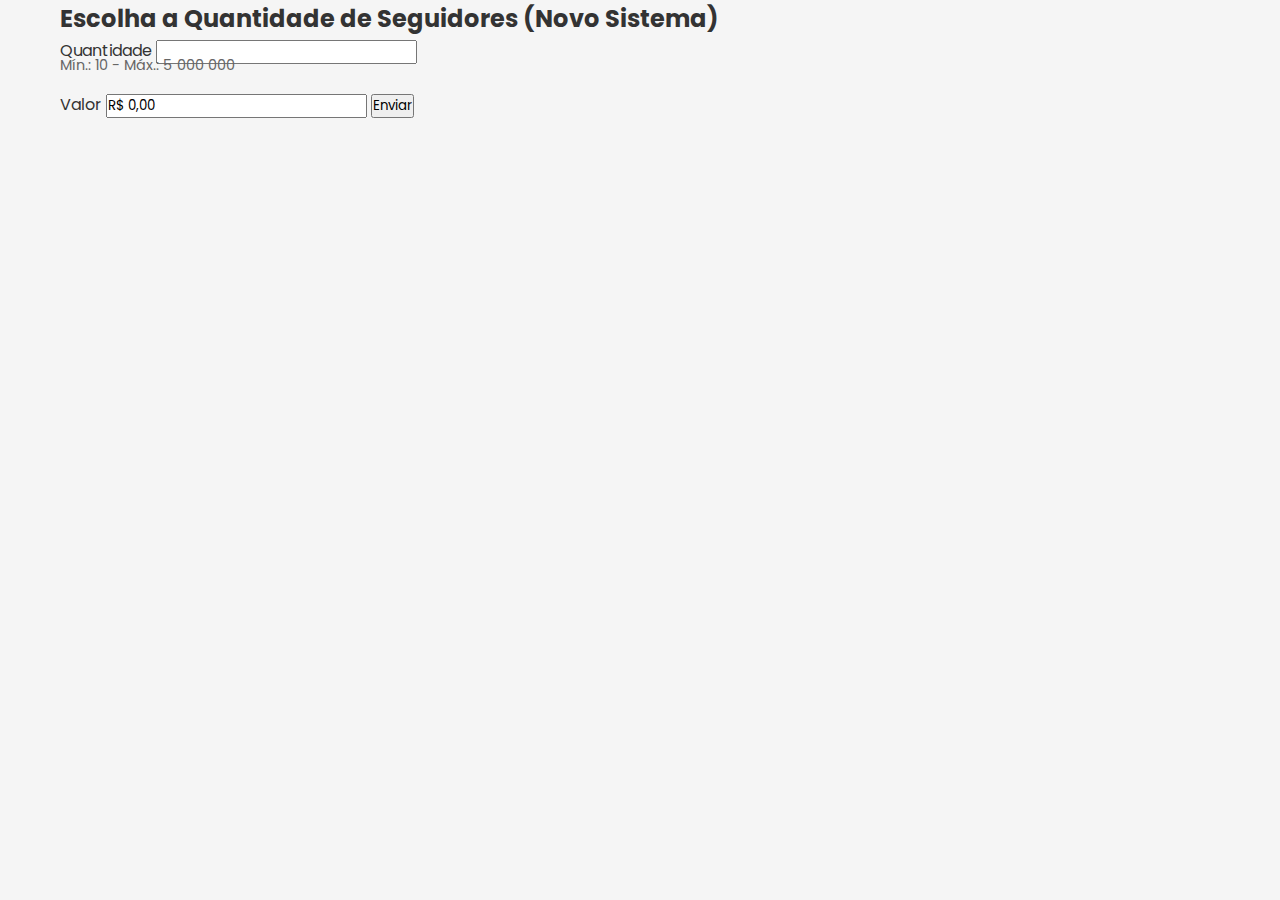
<file: novo-sistema-quantidade.html>
<!DOCTYPE html>
<html lang="pt-BR">
<head>
    <meta charset="UTF-8">
    <meta name="viewport" content="width=device-width, initial-scale=1.0">
    <title>Novo Sistema de Quantidade</title>
    <link rel="stylesheet" href="styles.css">
    <link rel="stylesheet" href="https://cdnjs.cloudflare.com/ajax/libs/font-awesome/6.0.0/css/all.min.css">
    <link href="https://fonts.googleapis.com/css2?family=Poppins:wght@300;400;500;600;700&display=swap" rel="stylesheet">
</head>
<body>

    <section class="novo-sistema-quantidade">
        <div class="container">
            <h2>Escolha a Quantidade de Seguidores (Novo Sistema)</h2>
            <div class="quantidade-selector-novo">
                <label for="quantidade-seguidores-input">Quantidade</label>
                <input type="number" id="quantidade-seguidores-input" name="quantidade-seguidores" min="10" step="10">
                <p class="min-max-text">Mín.: 10 - Máx.: 5 000 000</p>

                <label for="valor-pedido-input">Valor</label>
                <input type="text" id="valor-pedido-input" name="valor-pedido" value="R$ 0,00" readonly>

                <button class="btn-enviar-novo">Enviar</button>
            </div>
        </div>
    </section>

    <script src="novo-sistema-script.js"></script>
</body>
</html>
</file>
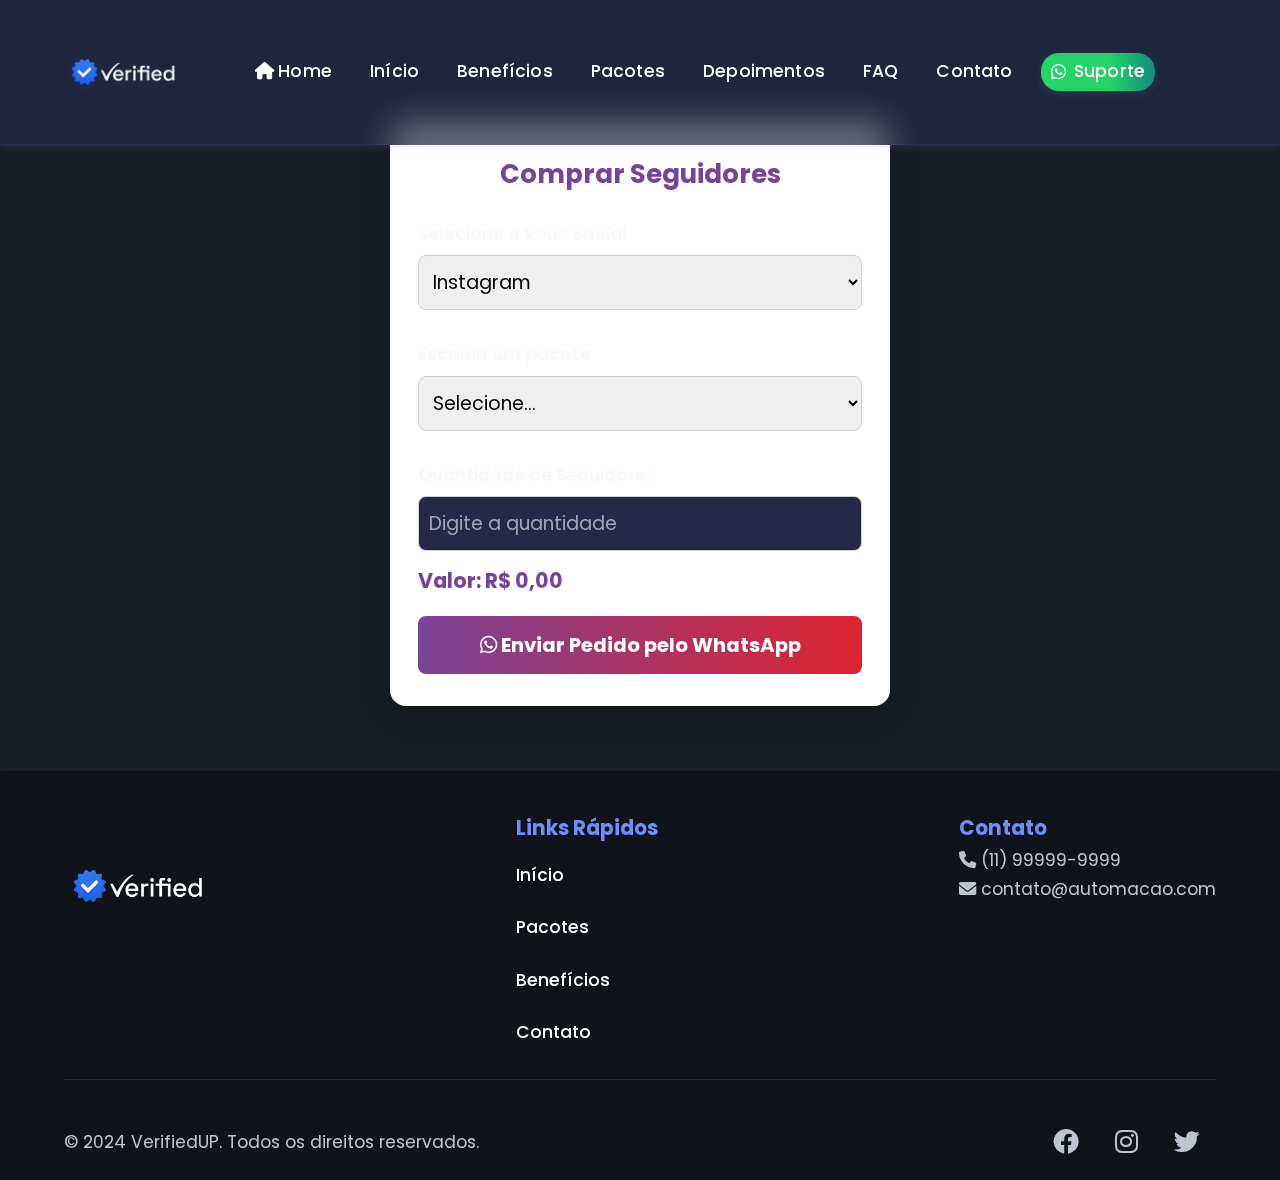
<file: sistema-unificado.html>
<!DOCTYPE html>
<html lang="pt-BR">
<head>
    <meta charset="UTF-8">
    <meta name="viewport" content="width=device-width, initial-scale=1.0">
    <title>Sistema Unificado de Seguidores</title>
    <link rel="stylesheet" href="styles.css">
    <link rel="stylesheet" href="modern.css">
    <link rel="stylesheet" href="https://cdnjs.cloudflare.com/ajax/libs/font-awesome/6.0.0/css/all.min.css">
    <link href="https://fonts.googleapis.com/css2?family=Poppins:wght@300;400;500;600;700&display=swap" rel="stylesheet">
    <style>
        .unificado-container {
            max-width: 500px;
            margin: 60px auto;
            background: #fff;
            border-radius: 16px;
            box-shadow: 0 8px 32px rgba(0,0,0,0.12);
            padding: 32px 28px;
        }
        .unificado-container h2 {
            text-align: center;
            margin-bottom: 24px;
            color: #7b4397;
        }
        .unificado-form label {
            font-weight: 600;
            margin-top: 18px;
            display: block;
        }
        .unificado-form select, .unificado-form input {
            width: 100%;
            padding: 12px 10px;
            margin-top: 6px;
            border-radius: 8px;
            border: 1px solid #d0d0d0;
            font-size: 1.1em;
            margin-bottom: 12px;
        }
        .unificado-form .valor {
            font-size: 1.2em;
            font-weight: 700;
            color: #7b4397;
            margin-bottom: 18px;
        }
        .unificado-form button {
            width: 100%;
            padding: 14px;
            background: linear-gradient(90deg, #7b4397, #dc2430);
            color: #fff;
            border: none;
            border-radius: 8px;
            font-size: 1.15em;
            font-weight: 700;
            cursor: pointer;
            transition: 0.2s;
        }
        .unificado-form button:hover {
            opacity: 0.92;
            transform: translateY(-2px);
        }
    </style>
</head>
<body>
    <!-- NAVBAR FIXA -->
    <nav class="navbar">
        <div class="container">
            <div class="logo">
                <img src="verified-preto.png" alt="Logo Automação" class="logo-image light-theme">
                <img src="verified-preto.png" alt="Logo Automação" class="logo-image dark-theme">
            </div>
            <div class="nav-links" id="navLinks">
                <a href="index.html" class="btn-home"><i class="fas fa-home"></i> Home</a>
                <a href="index.html#inicio">Início</a>
                <a href="index.html#beneficios">Benefícios</a>
                <a href="index.html#pacotes">Pacotes</a>
                <a href="index.html#depoimentos">Depoimentos</a>
                <a href="index.html#faq">FAQ</a>
                <a href="index.html#contato">Contato</a>
                <a href="https://wa.me/5533998632041" target="_blank" class="btn-whatsapp"><i class="fab fa-whatsapp"></i> Suporte</a>
            </div>
            <div class="nav-buttons">
                <button class="menu-toggle" id="menuToggle" aria-label="Abrir menu">
                    <span></span>
                    <span></span>
                    <span></span>
                </button>
            </div>
        </div>
    </nav>
    <div class="unificado-container" style="margin-top: 120px;">
        <h2>Comprar Seguidores</h2>
        <form class="unificado-form" id="formUnificado">
            <label for="rede">Selecione a Rede Social</label>
            <select id="rede" name="rede" required>
                <option value="instagram">Instagram</option>
                <option value="tiktok">TikTok</option>
                <option value="youtube">YouTube</option>
            </select>
            <label for="pacote">Escolha um pacote</label>
            <select id="pacote" name="pacote">
                <option value="">Selecione...</option>
                <option value="100">Básico - 100 Seguidores (R$ 12,99)</option>
                <option value="300">Premium - 300 Seguidores (R$ 19,99)</option>
                <option value="500">Profissional - 500 Seguidores (R$ 29,99)</option>
                <option value="2000">Ultra - 2000 Seguidores (R$ 79,99)</option>
                <option value="5000">Master - 5000 Seguidores (R$ 149,99)</option>
                <option value="personalizado">Personalizado</option>
            </select>
            <label for="quantidade">Quantidade de Seguidores</label>
            <input type="number" id="quantidade" name="quantidade" min="10" step="10" placeholder="Digite a quantidade" required>
            <div class="valor" id="valorExibido">Valor: R$ 0,00</div>
            <button type="submit" id="btnEnviarUnificado"><i class="fab fa-whatsapp"></i> Enviar Pedido pelo WhatsApp</button>
        </form>
    </div>
    <!-- FOOTER -->
    <footer class="footer" style="background: #10131a !important; background-color: #10131a !important;">
        <div class="container">
            <div class="footer-content">
                <div class="footer-logo">
                    <img src="verified-preto.png" alt="Logo Automação" class="footer-logo-image light-theme">
                    <img src="verified-preto.png" alt="Logo Automação" class="footer-logo-image dark-theme">
                </div>
                <div class="footer-links">
                    <h3>Links Rápidos</h3>
                    <a href="index.html#inicio">Início</a>
                    <a href="index.html#pacotes">Pacotes</a>
                    <a href="index.html#beneficios">Benefícios</a>
                    <a href="index.html#contato">Contato</a>
                </div>
                <div class="footer-contact">
                    <h3>Contato</h3>
                    <p><i class="fas fa-phone"></i> (11) 99999-9999</p>
                    <p><i class="fas fa-envelope"></i> contato@automacao.com</p>
                </div>
            </div>
            <div class="footer-bottom">
                <p>&copy; 2024 VerifiedUP. Todos os direitos reservados.</p>
                <div class="social-links">
                    <a href="#"><i class="fab fa-facebook"></i></a>
                    <a href="#"><i class="fab fa-instagram"></i></a>
                    <a href="#"><i class="fab fa-twitter"></i></a>
                </div>
            </div>
        </div>
    </footer>
    <script src="sistema-unificado.js"></script>
    <script src="menu-hamburguer.js"></script>
</body>
</html>
</file>
<file: modern.css>
/* Modernização Visual VerifiedUP */
:root {
    --primary-color: #6e8efb;
    --secondary-color: #a777e3;
    --accent-color: #f7971e;
    --bg-main: #181c24;
    --bg-card: #232946cc;
    --bg-glass: rgba(35,41,70,0.7);
    --bg-dark: #10131a;
    --text-primary: #f7f9fb;
    --text-secondary: #bfc4d1;
    --text-light: #fff;
    --success-color: #25D366;
    --warning-color: #ffd700;
    --error-color: #ff4444;
    --shadow-sm: 0 2px 8px rgba(110,142,251,0.18);
    --shadow-md: 0 8px 24px rgba(110,142,251,0.22);
    --shadow-lg: 0 16px 40px rgba(110,142,251,0.28);
    --radius: 18px;
    --transition: all 0.3s cubic-bezier(.4,0,.2,1);
}

body {
    background: var(--bg-main);
    color: var(--text-primary);
    line-height: 1.7;
    font-size: 1.08rem;
    transition: var(--transition);
    font-family: 'Poppins', sans-serif;
}

.container {
    max-width: 1200px;
    margin: 0 auto;
    padding: 0 24px;
}

/* Glassmorphism Navbar */
.navbar {
    position: fixed;
    top: 0; left: 0; right: 0;
    background: var(--bg-glass) !important;
    box-shadow: var(--shadow-sm);
    backdrop-filter: blur(16px) saturate(180%);
    -webkit-backdrop-filter: blur(16px) saturate(180%);
    border-bottom: 1px solid rgba(110,142,251,0.08);
    z-index: 1000;
    padding: 12px 0;
    transition: var(--transition);
}

.navbar .container {
    display: flex;
    justify-content: space-between;
    align-items: center;
    gap: 0;
}

.logo {
    display: flex;
    align-items: center;
    gap: 10px;
    font-size: 1.15em;
    font-weight: 700;
    color: var(--primary-color);
}

.logo-image {
    width: 120px;
    height: auto;
    object-fit: contain;
    filter: drop-shadow(0 2px 8px rgba(110,142,251,0.08));
}

.logo-image.dark-theme { display: none; }
[data-theme="dark"] .logo-image.light-theme { display: none; }
[data-theme="dark"] .logo-image.dark-theme { display: block; }

.nav-links {
    /* display: flex;  // padrão para desktop, controlado pelo media query */
}

.nav-links a {
    color: var(--text-primary);
    text-decoration: none;
    font-weight: 500;
    font-size: 1em;
    letter-spacing: 0.01em;
    padding: 4px 10px;
    border-radius: var(--radius);
    transition: var(--transition);
    position: relative;
}

.nav-links a:hover, .nav-links a:focus {
    background: linear-gradient(90deg, var(--primary-color) 60%, var(--secondary-color));
    color: var(--text-light);
    box-shadow: 0 2px 12px rgba(110,142,251,0.10);
    text-shadow: 0 1px 4px rgba(0,0,0,0.08);
}

.nav-buttons {
    display: flex;
    align-items: center;
    gap: 6px;
}

.btn-whatsapp {
    background: linear-gradient(90deg, #25D366 60%, #128C7E);
    color: #fff;
    border: none;
    border-radius: var(--radius);
    padding: 6px 14px;
    font-size: 0.98em;
    font-weight: 600;
    display: flex;
    align-items: center;
    gap: 8px;
    box-shadow: var(--shadow-sm);
    transition: var(--transition);
    cursor: pointer;
}

.btn-whatsapp:hover {
    background: linear-gradient(90deg, #128C7E 60%, #25D366);
    transform: translateY(-2px) scale(1.04);
    box-shadow: var(--shadow-md);
}

.menu-toggle {
    display: none !important;
}

.menu-toggle span {
    display: block;
    width: 28px;
    height: 3px;
    background: var(--primary-color);
    border-radius: 2px;
    transition: var(--transition);
}

@media (max-width: 900px) {
    .logo-image { width: 90px; }
    .menu-toggle {
        display: flex !important;
    }
    .nav-links {
        display: flex !important;
        flex-direction: column !important;
        align-items: center !important;
        gap: 18px !important;
        width: 100% !important;
        padding: 18px 0 !important;
        background: var(--bg-card, #fff) !important;
        position: static !important;
        box-shadow: none !important;
    }
    .nav-links.active {
        display: flex !important;
        flex-direction: column;
        position: fixed;
        top: 60px;
        left: 0;
        width: 100vw;
        background: var(--bg-dark);
        z-index: 9999;
        gap: 0;
        box-shadow: 0 8px 32px rgba(0,0,0,0.18);
        padding: 18px 0 18px 0;
        align-items: flex-start;
    }
    .nav-links.active a {
        width: 100%;
        padding: 16px 24px;
        font-size: 1.1em;
        border-radius: 0;
        color: var(--text-primary);
        border-bottom: 1px solid rgba(255,255,255,0.04);
        background: none;
        text-align: left;
    }
    .nav-links.active a:last-child {
        border-bottom: none;
    }
}
@media (min-width: 901px) {
    .nav-links {
        display: flex !important;
        flex-direction: row;
        position: static;
        width: auto;
        background: none;
        gap: 18px;
        align-items: center;
        box-shadow: none;
        padding: 0;
    }
}

/* Botão de ação principal */
.cta-button {
    display: inline-flex;
    align-items: center;
    gap: 8px;
    background: linear-gradient(90deg, var(--primary-color), var(--secondary-color));
    color: #fff;
    border: none;
    border-radius: var(--radius);
    padding: 12px 28px;
    font-size: 1.1em;
    font-weight: 600;
    box-shadow: var(--shadow-md);
    cursor: pointer;
    transition: var(--transition);
    text-decoration: none;
}
.cta-button.secondary {
    background: #fff;
    color: var(--primary-color);
    border: 2px solid var(--primary-color);
    box-shadow: none;
}
.cta-button:hover, .cta-button:focus {
    filter: brightness(1.08) saturate(1.2);
    transform: translateY(-2px) scale(1.03);
    box-shadow: var(--shadow-lg);
}

/* Cards modernos */
.card, .package-item, .benefit-item, .faq-item, .testimonial-card, .contact-form {
    background: var(--bg-card) !important;
    border-radius: var(--radius);
    box-shadow: var(--shadow-md);
    padding: 32px 24px;
    margin-bottom: 32px;
    transition: var(--transition);
    color: var(--text-primary);
}
.card:hover, .package-item:hover, .benefit-item:hover, .faq-item:hover, .testimonial-card:hover {
    box-shadow: var(--shadow-lg);
    transform: translateY(-4px) scale(1.02);
}

/* Footer glassmorphism */
.footer {
    background: var(--bg-dark) !important;
    background-color: var(--bg-dark) !important;
    color: var(--text-primary) !important;
    box-shadow: var(--shadow-sm);
    backdrop-filter: blur(12px) saturate(180%);
    -webkit-backdrop-filter: blur(12px) saturate(180%);
    border-top: 1px solid rgba(110,142,251,0.08);
    padding: 40px 0 16px 0;
    margin-top: 64px;
    transition: var(--transition);
}
.footer .footer-content {
    display: flex;
    flex-wrap: wrap;
    gap: 48px;
    justify-content: space-between;
    align-items: flex-start;
    margin-bottom: 24px;
}
.footer-links a {
    color: var(--primary-color);
    text-decoration: none;
    font-weight: 500;
    margin-bottom: 8px;
    display: block;
    transition: var(--transition);
}
.footer-links a:hover {
    color: var(--secondary-color);
    text-decoration: underline;
}
.social-links a {
    color: var(--primary-color);
    font-size: 1.5em;
    margin-right: 16px;
    transition: var(--transition);
}
.social-links a:hover {
    color: var(--secondary-color);
    transform: scale(1.15);
}
@media (max-width: 900px) {
    .footer .footer-content { flex-direction: column; gap: 24px; }
}

/* HERO MODERNO */
.hero {
    min-height: 90vh;
    display: flex;
    align-items: center;
    justify-content: center;
    background: linear-gradient(120deg, var(--primary-color) 0%, var(--secondary-color) 100%);
    color: var(--text-light);
    position: relative;
    overflow: hidden;
    padding-top: 80px;
}
.hero .container {
    z-index: 2;
    position: relative;
}
.hero-content {
    text-align: center;
    padding: 64px 0 48px 0;
}
.hero h1 {
    font-size: 3.2rem;
    font-weight: 800;
    letter-spacing: -1px;
    margin-bottom: 18px;
    text-shadow: 0 4px 24px rgba(0,0,0,0.12);
}
.hero .subtitle {
    font-size: 1.4rem;
    font-weight: 400;
    margin-bottom: 36px;
    color: #e0e6f7;
}
.hero-stats {
    display: flex;
    justify-content: center;
    gap: 48px;
    margin-bottom: 36px;
}
.stat {
    background: rgba(255,255,255,0.12);
    border-radius: var(--radius);
    padding: 18px 32px;
    box-shadow: var(--shadow-md);
    color: #fff;
    min-width: 120px;
    transition: var(--transition);
}
.stat .number {
    font-size: 2.2rem;
    font-weight: 700;
    display: block;
    margin-bottom: 4px;
}
.stat .label {
    font-size: 1rem;
    opacity: 0.85;
}
.hero-buttons {
    display: flex;
    justify-content: center;
    gap: 18px;
    margin-top: 24px;
}

/* BENEFÍCIOS MODERNOS */
.benefits {
    background: linear-gradient(120deg, #f7f9fb 60%, #e9e4f0 100%);
    padding: 80px 0 60px 0;
}
.section-header {
    text-align: center;
    margin-bottom: 48px;
}
.section-header h2 {
    font-size: 2.4rem;
    font-weight: 700;
    color: var(--primary-color);
    margin-bottom: 10px;
    letter-spacing: -0.5px;
}
.section-header p {
    color: var(--text-secondary);
    font-size: 1.2rem;
}
.benefit-grid {
    display: flex;
    flex-wrap: wrap;
    gap: 32px;
    justify-content: center;
}
.benefit-item {
    flex: 1 1 220px;
    min-width: 220px;
    max-width: 320px;
    background: var(--bg-card);
    border-radius: var(--radius);
    box-shadow: var(--shadow-md);
    padding: 36px 24px;
    text-align: center;
    transition: var(--transition);
    position: relative;
}
.benefit-icon {
    font-size: 2.5rem;
    margin-bottom: 18px;
    color: var(--primary-color);
    background: linear-gradient(135deg, var(--primary-color), var(--secondary-color));
    -webkit-background-clip: text;
    -webkit-text-fill-color: transparent;
    animation: benefit-pop 1.8s infinite alternate;
}
@keyframes benefit-pop {
    0% { transform: scale(1); }
    100% { transform: scale(1.12) rotate(-4deg); }
}
.benefit-item h4 {
    font-size: 1.25rem;
    font-weight: 700;
    margin-bottom: 8px;
}
.benefit-item p {
    color: var(--text-secondary);
    font-size: 1.05rem;
}
.benefit-item:hover {
    box-shadow: var(--shadow-lg);
    transform: translateY(-6px) scale(1.03);
}

/* PACOTES MODERNOS */
.packages {
    background: #f7f9fb;
    padding: 80px 0 60px 0;
}
.packages h2 {
    text-align: center;
    font-size: 2.4rem;
    font-weight: 700;
    color: var(--primary-color);
    margin-bottom: 48px;
}
.package-grid {
    display: flex;
    flex-wrap: wrap;
    gap: 32px;
    justify-content: center;
}
.package-item {
    flex: 1 1 260px;
    min-width: 260px;
    max-width: 340px;
    background: var(--bg-card);
    border-radius: var(--radius);
    box-shadow: var(--shadow-md);
    padding: 40px 28px 32px 28px;
    text-align: center;
    position: relative;
    transition: var(--transition);
    border: 2px solid transparent;
}
.package-item.popular {
    border: 2px solid var(--primary-color);
    box-shadow: 0 8px 32px rgba(110,142,251,0.18);
}
.popular-tag {
    position: absolute;
    top: -18px; left: 50%;
    transform: translateX(-50%);
    background: linear-gradient(90deg, var(--primary-color), var(--secondary-color));
    color: #fff;
    font-size: 0.95em;
    font-weight: 700;
    padding: 6px 18px;
    border-radius: 12px;
    box-shadow: var(--shadow-sm);
    letter-spacing: 0.04em;
}
.package-header {
    margin-bottom: 18px;
}
.package-title {
    font-size: 1.2rem;
    font-weight: 700;
    color: var(--primary-color);
    margin-bottom: 4px;
}
.package-item h3 {
    font-size: 2rem;
    font-weight: 800;
    color: var(--secondary-color);
    margin-bottom: 18px;
}
.package-features {
    list-style: none;
    margin-bottom: 24px;
    padding: 0;
}
.package-features li {
    color: var(--text-secondary);
    font-size: 1.08em;
    margin-bottom: 10px;
    display: flex;
    align-items: center;
    gap: 8px;
    justify-content: center;
}
.package-features i {
    color: var(--primary-color);
    font-size: 1.1em;
}
.package-button {
    background: linear-gradient(90deg, var(--primary-color), var(--secondary-color));
    color: #fff;
    border: none;
    border-radius: var(--radius);
    padding: 12px 28px;
    font-size: 1.08em;
    font-weight: 600;
    box-shadow: var(--shadow-md);
    cursor: pointer;
    transition: var(--transition);
    text-decoration: none;
    margin-top: 8px;
}
.package-button:hover {
    filter: brightness(1.08) saturate(1.2);
    transform: translateY(-2px) scale(1.03);
    box-shadow: var(--shadow-lg);
}

/* DEPOIMENTOS MODERNOS */
.testimonials {
    background: linear-gradient(120deg, #e9e4f0 0%, #f7f9fb 100%);
    padding: 80px 0 60px 0;
}
.testimonial-slider {
    overflow: hidden;
    margin: 0 auto;
    max-width: 800px;
}
.testimonial-track {
    display: flex;
    gap: 32px;
    transition: var(--transition);
}
.testimonial-card {
    background: var(--bg-card);
    border-radius: var(--radius);
    box-shadow: var(--shadow-md);
    padding: 36px 28px;
    min-width: 320px;
    max-width: 360px;
    margin: 0 auto;
    text-align: left;
    transition: var(--transition);
    position: relative;
}
.testimonial-content p {
    font-size: 1.15em;
    color: var(--text-primary);
    margin-bottom: 18px;
    font-style: italic;
}
.testimonial-author {
    display: flex;
    align-items: center;
    gap: 16px;
}
.testimonial-author img {
    width: 48px;
    height: 48px;
    border-radius: 50%;
    object-fit: cover;
    border: 2px solid var(--primary-color);
}
.author-info h4 {
    font-size: 1.08em;
    font-weight: 700;
    margin-bottom: 2px;
}
.author-info span {
    color: var(--text-secondary);
    font-size: 0.98em;
}
.testimonial-nav {
    display: flex;
    justify-content: center;
    gap: 18px;
    margin-top: 24px;
}
.testimonial-nav button {
    background: var(--primary-color);
    color: #fff;
    border: none;
    border-radius: 50%;
    width: 40px;
    height: 40px;
    font-size: 1.2em;
    cursor: pointer;
    box-shadow: var(--shadow-sm);
    transition: var(--transition);
}
.testimonial-nav button:hover {
    background: var(--secondary-color);
    transform: scale(1.12);
}

/* FAQ MODERNO */
.faq {
    background: #f7f9fb;
    padding: 80px 0 60px 0;
}
.faq-grid {
    display: flex;
    flex-wrap: wrap;
    gap: 32px;
    justify-content: center;
}
.faq-item {
    flex: 1 1 320px;
    min-width: 320px;
    max-width: 480px;
    background: var(--bg-card);
    border-radius: var(--radius);
    box-shadow: var(--shadow-md);
    padding: 32px 24px;
    margin-bottom: 0;
    transition: var(--transition);
    cursor: pointer;
    position: relative;
}
.faq-question {
    display: flex;
    align-items: center;
    justify-content: space-between;
    font-size: 1.18em;
    font-weight: 600;
    color: var(--primary-color);
    margin-bottom: 12px;
}
.faq-question i {
    font-size: 1.2em;
    color: var(--secondary-color);
    transition: var(--transition);
}
.faq-answer {
    color: var(--text-secondary);
    font-size: 1.05em;
    max-height: 0;
    overflow: hidden;
    transition: max-height 0.4s cubic-bezier(.4,0,.2,1);
}
.faq-item.active .faq-answer {
    padding: 20px !important;
    max-height: 1000px !important;
    margin-top: 10px;
}
.faq-item:hover {
    box-shadow: var(--shadow-lg);
    transform: translateY(-4px) scale(1.02);
}

/* CONTATO MODERNO */
.contact {
    background: linear-gradient(120deg, #e9e4f0 0%, #f7f9fb 60%, #e0e7ff 100%);
    padding: 90px 0 70px 0;
}
.contact-content {
    display: flex;
    flex-wrap: wrap;
    justify-content: center;
    align-items: flex-start;
    gap: 48px;
}
.contact-info, .contact-form {
    flex: 1 1 340px;
    min-width: 320px;
    max-width: 480px;
    box-sizing: border-box;
}
.contact-info {
    margin-bottom: 0;
    display: flex;
    flex-direction: column;
    justify-content: flex-start;
}
.contact-info h2 {
    font-size: 2rem;
    font-weight: 800;
    color: var(--primary-color);
    margin-bottom: 10px;
}
.contact-info p {
    color: var(--text-secondary);
    font-size: 1.15em;
    margin-bottom: 10px;
}
.contact-methods {
    flex-wrap: wrap;
    justify-content: flex-start;
}
.contact-method {
    background: rgba(35,41,70,0.92);
    color: var(--primary-color);
    border: 2px solid #232946;
    border-radius: var(--radius);
    box-shadow: 0 2px 12px rgba(110,142,251,0.10);
    font-weight: 600;
    padding: 12px 24px;
    display: flex;
    align-items: center;
    gap: 10px;
    text-decoration: none;
    font-size: 1.12em;
    transition: var(--transition);
    position: relative;
}
.contact-method i {
    font-size: 1.3em;
    transition: var(--transition);
}
.contact-method[href*="whatsapp"] i { color: #25D366; }
.contact-method[href*="instagram"] i { color: #a777e3; }
.contact-method[href*="mail"], .contact-method[href*="email"] i { color: #6e8efb; }
.contact-method:hover {
    background: linear-gradient(90deg, var(--primary-color), var(--secondary-color));
    color: #fff;
    border: 2px solid var(--primary-color);
    box-shadow: 0 8px 32px rgba(110,142,251,0.18);
    transform: translateY(-2px) scale(1.04);
}
.contact-method:hover i {
    color: #fff;
    transform: scale(1.18) rotate(-8deg);
}
.contact-form {
    background: rgba(255,255,255,0.85);
    box-shadow: 0 8px 32px rgba(110,142,251,0.18), 0 1.5px 24px 0 rgba(167,119,227,0.08);
    border: 1.5px solid rgba(110,142,251,0.10);
    backdrop-filter: blur(12px) saturate(180%);
    -webkit-backdrop-filter: blur(12px) saturate(180%);
    border-radius: var(--radius);
    padding: 40px 32px;
    transition: var(--transition);
}
.form-group {
    margin-bottom: 18px;
}
.form-group input, .form-group textarea {
    width: 100%;
    padding: 12px 14px;
    border-radius: 10px;
    border: 1.5px solid #e0e6f7;
    background: #f7f9fb;
    font-size: 1.08em;
    color: var(--text-primary);
    margin-bottom: 8px;
    transition: var(--transition);
}
.form-group input:focus, .form-group textarea:focus {
    border-color: var(--primary-color);
    outline: none;
    background: #fff;
}
.submit-button {
    background: linear-gradient(90deg, var(--primary-color), var(--secondary-color));
    color: #fff;
    border: none;
    border-radius: var(--radius);
    padding: 12px 28px;
    font-size: 1.08em;
    font-weight: 600;
    box-shadow: var(--shadow-md);
    cursor: pointer;
    transition: var(--transition);
    display: flex;
    align-items: center;
    gap: 10px;
}
.submit-button:hover {
    filter: brightness(1.08) saturate(1.2);
    transform: translateY(-2px) scale(1.03);
    box-shadow: var(--shadow-lg);
}

/* DIVISORES SUAVES ENTRE SEÇÕES */
section + section {
    border-top: 1.5px solid #ececf7;
}

/* RESPONSIVIDADE */
@media (max-width: 1100px) {
    .contact-content {
        flex-direction: column;
        gap: 32px;
        align-items: stretch;
    }
    .contact-info, .contact-form {
        max-width: 100%;
        min-width: 0;
    }
}
@media (max-width: 700px) {
    .contact-content {
        flex-direction: column;
        gap: 18px;
    }
    .contact-info, .contact-form {
        max-width: 100%;
        min-width: 0;
    }
    .contact-methods {
        flex-direction: column;
        gap: 14px;
    }
}
@media (max-width: 900px) {
    .hero h1 { font-size: 2.2rem; }
    .hero-content { padding: 32px 0; }
    .hero-stats { gap: 18px; }
    .benefit-grid, .package-grid, .faq-grid, .contact-content { flex-direction: column; gap: 32px; }
    .testimonial-track { flex-direction: column; gap: 24px; }
    .contact-content { flex-direction: column; gap: 32px; }
    .contact-form, .contact-info { max-width: 100%; }
    .container {
        padding: 0 10px;
    }
    .stats-hero {
        flex-direction: column;
        gap: 24px;
        margin: 24px 0 0 0;
    }
    .stat-card {
        min-width: unset;
        width: 100%;
        padding: 24px 10px;
    }
    .footer .footer-content {
        flex-direction: column;
        gap: 24px;
        align-items: stretch;
    }
}
@media (max-width: 600px) {
    .hero { padding-top: 60px; }
    .hero h1 { font-size: 1.4rem; }
    .hero-content { padding: 18px 0; }
    .section-header h2, .packages h2 { font-size: 1.3rem; }
    .benefit-item, .package-item, .faq-item, .testimonial-card, .contact-form, .contact-info { padding: 18px 6px; min-width: unset; max-width: 100%; }
    .contact-form { padding: 18px 6px; }
    .contact-methods { flex-direction: column; gap: 14px; }
    .hero h1, .section-header h2, .packages h2 {
        font-size: 1.4rem;
        text-align: center;
    }
    .hero-content {
        padding: 18px 0;
    }
    .stat-number {
        font-size: 2.2rem;
    }
    .stat-label {
        font-size: 1em;
    }
    .benefit-item, .package-item, .faq-item, .testimonial-card, .contact-form, .contact-info {
        padding: 14px 4px;
        min-width: unset;
        max-width: 100%;
    }
    .footer .footer-content {
        padding: 0 8px;
    }
}

/* Ajustar cards, navbar, footer, etc para tema escuro */
.navbar, .footer {
    background: var(--bg-glass) !important;
    color: var(--text-primary) !important;
    box-shadow: var(--shadow-sm);
    backdrop-filter: blur(16px) saturate(180%);
    -webkit-backdrop-filter: blur(16px) saturate(180%);
}
.card, .package-item, .benefit-item, .faq-item, .testimonial-card, .contact-form {
    background: var(--bg-card) !important;
    color: var(--text-primary);
    box-shadow: var(--shadow-md);
}
input, textarea {
    background: #232946;
    color: var(--text-primary);
    border: 1.5px solid #353b5c;
}
input::placeholder, textarea::placeholder {
    color: #bfc4d1;
    opacity: 0.8;
}
.nav-links a {
    color: var(--text-primary);
}
.nav-links a:hover, .nav-links a:focus {
    background: linear-gradient(90deg, var(--primary-color) 60%, var(--secondary-color));
    color: var(--text-light);
}
.btn-whatsapp, .cta-button, .package-button, .submit-button {
    color: #fff;
}

/* Fundo escuro para todas as seções principais */
.hero,
.benefits,
.packages,
.testimonials,
.faq,
.contact {
    background: var(--bg-main) !important;
    background-color: var(--bg-main) !important;
}

.footer, .footer *, .footer-content, .footer-bottom {
    background: var(--bg-dark) !important;
    background-color: var(--bg-dark) !important;
}

/* Ajustar títulos e textos para garantir contraste */
.section-header h2, .packages h2, .contact-info h2, .footer-links h3, .footer-contact h3 {
    color: var(--primary-color) !important;
}
.section-header p, .contact-info p, .footer, .footer * {
    color: var(--text-secondary) !important;
}

.stats-hero {
    display: flex;
    justify-content: center;
    gap: 48px;
    margin: 48px 0 0 0;
}
.stat-card {
    background: rgba(35,41,70,0.92);
    border-radius: 18px;
    box-shadow: 0 4px 24px rgba(0,0,0,0.18);
    padding: 32px 38px;
    text-align: center;
    min-width: 180px;
    transition: 0.3s;
}
.stat-number {
    display: block;
    font-size: 3.2rem;
    font-weight: 800;
    color: #fff;
    margin-bottom: 10px;
    letter-spacing: -1px;
}
.stat-label {
    color: #bfc4d1;
    font-size: 1.1rem;
    font-weight: 500;
    letter-spacing: 0.01em;
}
@media (max-width: 700px) {
    .stats-hero { flex-direction: column; gap: 24px; }
    .stat-card { min-width: unset; width: 100%; }
}

/* Menu hamburguer responsivo */
@media (max-width: 900px) {
  .menu-toggle {
    display: flex !important;
    flex-direction: column;
    gap: 4px;
    cursor: pointer;
    background: none;
    border: none;
    outline: none;
    z-index: 1101;
    width: 40px;
    height: 40px;
    align-items: center;
    justify-content: center;
  }
  .menu-toggle span {
    display: block;
    width: 28px;
    height: 3px;
    background: var(--primary-color);
    border-radius: 2px;
    transition: 0.3s;
  }
  #navLinks {
    display: none !important;
    flex-direction: column !important;
    align-items: center !important;
    gap: 18px !important;
    width: 100vw !important;
    padding: 32px 0 24px 0 !important;
    background: var(--bg-card, #232946cc) !important;
    position: fixed !important;
    top: 0; left: 0;
    z-index: 1100;
    box-shadow: 0 8px 32px rgba(0,0,0,0.18);
    transition: 0.3s;
  }
  #navLinks.active {
    display: flex !important;
  }
  .nav-links a {
    font-size: 1.18em !important;
    padding: 14px 0 !important;
    width: 100% !important;
    text-align: center !important;
    border-radius: 8px !important;
  }
  .nav-buttons {
    flex-direction: row !important;
    align-items: center !important;
    gap: 12px !important;
    width: auto !important;
    margin-top: 0 !important;
  }
}

@media (min-width: 901px) {
  .menu-toggle { display: none !important; }
  #navLinks { display: flex !important; position: static !important; background: none !important; box-shadow: none !important; padding: 0 !important; width: auto !important; }
}

/* Dropdown de navegação */
.nav-dropdown {
  position: relative;
  display: inline-block;
}
.dropdown-toggle {
  background: none;
  border: none;
  color: #fff;
  font: inherit;
  font-weight: 500;
  font-size: 1em;
  cursor: pointer;
  padding: 4px 10px;
  border-radius: 8px;
  display: flex;
  align-items: center;
  gap: 4px;
  transition: 0.3s;
}
.dropdown-arrow {
  font-size: 0.8em;
  margin-left: 2px;
}
.dropdown-menu {
  display: flex !important;
  opacity: 1 !important;
  pointer-events: auto !important;
  transform: translateY(0) !important;
  position: absolute;
  z-index: 99999;
}
.nav-dropdown.open .dropdown-menu {
  opacity: 1 !important;
  transform: translateY(0) !important;
  pointer-events: auto !important;
}
.dropdown-menu a {
  color: #fff;
  padding: 12px 20px;
  text-decoration: none;
  font-size: 1em;
  border: none;
  background: none;
  transition: 0.3s;
  border-radius: 0;
  text-align: left;
}
.dropdown-menu a:hover {
  background: #6e8efb;
  color: #fff;
}
@media (max-width: 900px) {
  .nav-dropdown {
    width: 100%;
  }
  .dropdown-menu {
    position: static;
    min-width: unset;
    box-shadow: none;
    border-radius: 0;
    background: var(--bg-dark);
    padding: 0;
  }
  .dropdown-menu a {
    padding: 16px 24px;
    width: 100%;
  }
}

/* Responsividade para nav-links sem menu hamburguer */
@media (max-width: 800px) {
  .nav-links {
    display: flex !important;
    flex-direction: column !important;
    align-items: center !important;
    gap: 18px !important;
    width: 100% !important;
    padding: 18px 0 !important;
    background: var(--bg-card, #fff) !important;
    position: static !important;
    box-shadow: none !important;
  }
  .nav-links a {
    font-size: 1.18em !important;
    padding: 10px 0 !important;
    width: 100% !important;
    text-align: center !important;
    border-radius: 8px !important;
  }
  .nav-buttons {
    flex-direction: column !important;
    align-items: center !important;
    gap: 12px !important;
    width: 100% !important;
    margin-top: 10px !important;
  }
}
</file>
<file: styles.css>
/* Reset e estilos gerais */
* {
    margin: 0;
    padding: 0;
    box-sizing: border-box;
    font-family: 'Poppins', sans-serif;
}

:root {
    /* Cores principais */
    --primary-color: #6e8efb;
    --secondary-color: #a777e3;
    
    /* Cores de fundo */
    --bg-main: #f5f5f5;
    --bg-card: #ffffff;
    --bg-dark: #333333;
    
    /* Cores de texto */
    --text-primary: #333333;
    --text-secondary: #666666;
    --text-light: #ffffff;
    
    /* Cores de destaque */
    --success-color: #25D366;
    --warning-color: #ffd700;
    --error-color: #ff4444;
    
    /* Sombras e efeitos */
    --shadow-sm: 0 2px 5px rgba(0,0,0,0.1);
    --shadow-md: 0 5px 15px rgba(0,0,0,0.1);
    --shadow-lg: 0 8px 25px rgba(0,0,0,0.2);
    
    /* Transições */
    --transition: all 0.3s ease;
}

body {
    background-color: var(--bg-main);
    color: var(--text-primary);
    line-height: 1.6;
    transition: var(--transition);
}

.container {
    max-width: 1200px;
    margin: 0 auto;
    padding: 0 20px;
}

/* Tema escuro */
[data-theme="dark"] {
    /* Cores de fundo */
    --bg-main: #1a1a1a;
    --bg-card: #2d2d2d;
    --bg-dark: #000000;
    
    /* Cores de texto */
    --text-primary: #ffffff;
    --text-secondary: #cccccc;
    
    /* Sombras ajustadas para tema escuro */
    --shadow-sm: 0 2px 5px rgba(0,0,0,0.3);
    --shadow-md: 0 5px 15px rgba(0,0,0,0.3);
    --shadow-lg: 0 8px 25px rgba(0,0,0,0.4);
}

/* Botão de tema */
.theme-switch {
    position: fixed;
    bottom: 30px;
    right: 30px;
    z-index: 1000;
    background: linear-gradient(135deg, var(--primary-color), var(--secondary-color));
    color: var(--text-light);
    border-radius: 50%;
    width: 60px;
    height: 60px;
    display: flex;
    align-items: center;
    justify-content: center;
    cursor: pointer;
    box-shadow: var(--shadow-lg);
    transition: var(--transition);
    border: 3px solid rgba(255, 255, 255, 0.2);
    backdrop-filter: blur(5px);
    -webkit-backdrop-filter: blur(5px);
}

.theme-switch i {
    font-size: 1.5em;
    transition: var(--transition);
}

.theme-switch:hover {
    transform: scale(1.1) rotate(180deg);
    box-shadow: 0 0 20px var(--primary-color);
}

.theme-switch:active {
    transform: scale(0.95);
}

/* Animação de pulso */
@keyframes pulse {
    0% {
        box-shadow: 0 0 0 0 rgba(110, 142, 251, 0.4);
    }
    70% {
        box-shadow: 0 0 0 10px rgba(110, 142, 251, 0);
    }
    100% {
        box-shadow: 0 0 0 0 rgba(110, 142, 251, 0);
    }
}

.theme-switch {
    animation: pulse 2s infinite;
}

/* Ajuste para tema escuro */
[data-theme="dark"] .theme-switch {
    background: linear-gradient(135deg, var(--secondary-color), var(--primary-color));
    border-color: rgba(0, 0, 0, 0.2);
}

/* Responsividade do botão */
@media (max-width: 768px) {
    .theme-switch {
        width: 50px;
        height: 50px;
        bottom: 20px;
        right: 20px;
    }

    .theme-switch i {
        font-size: 1.2em;
    }
}

/* Navbar */
.navbar {
    position: fixed;
    top: 0;
    left: 0;
    right: 0;
    background: var(--bg-card);
    padding: 15px 0;
    box-shadow: var(--shadow-sm);
    z-index: 1000;
    transition: var(--transition);
}

.navbar .container {
    display: flex;
    justify-content: space-between;
    align-items: center;
}

.logo {
    display: flex;
    align-items: center;
    gap: 10px;
    font-size: 1.5em;
    font-weight: 700;
    color: var(--primary-color);
}

.logo-image {
    width: 120px;
    height: auto;
    object-fit: contain;
}

.logo-image.dark-theme {
    display: none;
}

[data-theme="dark"] .logo-image.light-theme {
    display: none;
}

[data-theme="dark"] .logo-image.dark-theme {
    display: block;
}

.nav-links {
    display: flex;
    gap: 30px;
}

.nav-links a {
    color: var(--text-primary);
    text-decoration: none;
    font-weight: 500;
    transition: var(--transition);
}

.nav-buttons {
    display: flex;
    align-items: center;
    gap: 20px;
}

.btn-whatsapp {
    background: var(--success-color);
    color: var(--text-light);
    padding: 10px 20px;
    border-radius: 25px;
    text-decoration: none;
    font-weight: 500;
    transition: var(--transition);
}

.btn-whatsapp:hover {
    transform: translateY(-3px);
    box-shadow: 0 5px 15px rgba(37, 211, 102, 0.3);
}

/* Menu mobile */
.menu-toggle {
    display: none;
    flex-direction: column;
    gap: 6px;
    background: none;
    border: none;
    cursor: pointer;
    padding: 5px;
    z-index: 1001;
}

.menu-toggle span {
    display: block;
    width: 25px;
    height: 2px;
    background: var(--text-primary);
    transition: var(--transition);
}

@media (max-width: 768px) {
    .nav-links {
        display: none;
        position: fixed;
        top: 0;
        left: 0;
        right: 0;
        background: var(--bg-card);
        padding: 80px 20px 20px;
        flex-direction: column;
        align-items: center;
        gap: 20px;
        z-index: 1000;
        box-shadow: var(--shadow-md);
    }

    .nav-links.active {
        display: flex;
    }

    .menu-toggle {
        display: flex;
    }

    .menu-toggle.active span:nth-child(1) {
        transform: rotate(45deg) translate(6px, 6px);
    }

    .menu-toggle.active span:nth-child(2) {
        opacity: 0;
    }

    .menu-toggle.active span:nth-child(3) {
        transform: rotate(-45deg) translate(6px, -6px);
    }

    html:not([data-theme="dark"]) .nav-links.active a {
        color: var(--text-primary) !important;
    }
}

/* Hero Section */
.hero {
    padding-top: 80px;
    position: relative;
    background: linear-gradient(135deg, var(--primary-color), var(--secondary-color));
    color: var(--text-light);
    overflow: hidden;
}

.video-background {
    position: absolute;
    top: 0;
    left: 0;
    width: 100%;
    height: 100%;
    overflow: hidden;
}

.video-background video {
    min-width: 100%;
    min-height: 100%;
    object-fit: cover;
    opacity: 0.3;
}

.hero-content {
    position: relative;
    z-index: 1;
    padding: 100px 0;
    text-align: center;
}

.hero h1 {
    font-size: 3.5em;
    margin-bottom: 20px;
    font-weight: 700;
}

.subtitle {
    font-size: 1.5em;
    margin-bottom: 40px;
    opacity: 0.9;
}

.hero-stats {
    display: flex;
    justify-content: center;
    gap: 50px;
    margin: 50px 0;
}

.stat {
    text-align: center;
}

.stat .number {
    font-size: 2.5em;
    font-weight: 700;
    display: block;
}

.stat .label {
    font-size: 1.1em;
    opacity: 0.9;
}

.hero-buttons {
    display: flex;
    justify-content: center;
    gap: 20px;
    margin-top: 40px;
}

/* Botões */
.cta-button {
    display: inline-flex;
    align-items: center;
    gap: 10px;
    padding: 15px 30px;
    border-radius: 30px;
    text-decoration: none;
    font-weight: 600;
    transition: var(--transition);
}

.cta-button.primary {
    background: var(--text-light);
    color: var(--primary-color);
}

.cta-button.secondary {
    background: transparent;
    color: var(--text-light);
    border: 2px solid var(--text-light);
}

.cta-button:hover {
    transform: translateY(-3px);
    box-shadow: 0 5px 15px rgba(0,0,0,0.2);
}

/* Benefits Section */
.benefits {
    padding: 100px 0;
    background: var(--bg-card);
}

.section-header {
    text-align: center;
    margin-bottom: 60px;
}

.section-header h2 {
    font-size: 2.5em;
    margin-bottom: 20px;
    color: var(--text-primary);
}

.section-header p {
    font-size: 1.2em;
    color: var(--text-secondary);
}

.benefit-grid {
    display: grid;
    grid-template-columns: repeat(auto-fit, minmax(250px, 1fr));
    gap: 30px;
}

.benefit-item {
    text-align: center;
    padding: 40px 30px;
    background: var(--bg-main);
    border-radius: 15px;
    box-shadow: var(--shadow-sm);
    transition: var(--transition);
}

.benefit-icon {
    width: 80px;
    height: 80px;
    margin: 0 auto 20px;
    background: linear-gradient(135deg, var(--primary-color), var(--secondary-color));
    border-radius: 50%;
    display: flex;
    align-items: center;
    justify-content: center;
}

.benefit-icon i {
    font-size: 2em;
    color: var(--text-light);
}

.benefit-item h4 {
    font-size: 1.3em;
    margin-bottom: 15px;
    color: var(--text-primary);
}

.benefit-item p {
    color: var(--text-secondary);
}

.benefit-item:hover {
    box-shadow: var(--shadow-md);
}

/* How it Works Section */
.how-it-works {
    padding: 100px 0;
    background: var(--bg-main);
}

.steps-grid {
    display: grid;
    grid-template-columns: repeat(auto-fit, minmax(250px, 1fr));
    gap: 30px;
    margin-top: 50px;
}

.step {
    text-align: center;
    padding: 40px 30px;
    background: var(--bg-card);
    border-radius: 15px;
    position: relative;
    color: var(--text-primary);
}

.step-number {
    width: 40px;
    height: 40px;
    background: var(--primary-color);
    color: var(--text-light);
    border-radius: 50%;
    display: flex;
    align-items: center;
    justify-content: center;
    font-weight: 600;
    position: absolute;
    top: -20px;
    left: 50%;
    transform: translateX(-50%);
}

/* Testimonials Section */
.testimonials {
    padding: 100px 0;
    background: var(--bg-card);
}

.testimonials .container {
    position: relative;
}

.testimonial-slider {
    position: relative;
    max-width: 800px;
    margin: 0 auto;
    overflow: hidden;
}

.testimonial-track {
    display: flex;
    transition: transform 0.5s ease;
}

.testimonial-card {
    min-width: 100%;
    padding: 30px;
    background: var(--bg-main);
    border-radius: 15px;
    margin: 20px;
    color: var(--text-primary);
}

.testimonial-content {
    font-size: 1.1em;
    color: var(--text-primary);
    margin-bottom: 20px;
}

.testimonial-author {
    display: flex;
    align-items: center;
    gap: 15px;
}

.testimonial-author img {
    width: 50px;
    height: 50px;
    border-radius: 50%;
    object-fit: cover;
}

.author-info h4 {
    font-size: 1.1em;
    color: var(--text-primary);
}

.author-info span {
    color: var(--text-secondary);
    font-size: 0.9em;
}

.testimonial-nav {
    position: absolute;
    width: 100%;
    top: 50%;
    transform: translateY(-50%);
    display: flex;
    justify-content: space-between;
    padding: 0 20px; /* Para garantir que os botões não fiquem colados nas bordas do container */
    box-sizing: border-box;
    pointer-events: none; /* Permite que cliques passem por esta div */
}

.testimonial-nav button {
    position: static; /* Remove o posicionamento absoluto dos botões individuais dentro do flex container */
    /* top: 50%; */
    /* transform: translateY(-50%); */
    background: var(--bg-card);
    border: none;
    width: 40px;
    height: 40px;
    border-radius: 50%;
    cursor: pointer;
    box-shadow: 0 2px 10px rgba(0,0,0,0.1);
    transition: var(--transition);
    color: var(--text-primary);
    pointer-events: auto; /* Reabilita o clique nos botões */
}

.testimonial-nav .prev {
    /* left: -20px; */ /* Removido, será gerenciado pelo flexbox */
}

.testimonial-nav .next {
    /* right: -20px; */ /* Removido, será gerenciado pelo flexbox */
}

/* FAQ Section */
.faq {
    padding: 100px 0;
    background: var(--bg-main);
}

.faq-grid {
    max-width: 800px;
    margin: 0 auto;
}

.faq-item {
    background: var(--bg-card);
    border-radius: 10px;
    margin-bottom: 20px;
    overflow: hidden;
}

.faq-question {
    padding: 20px;
    display: flex;
    justify-content: space-between;
    align-items: center;
    cursor: pointer;
}

.faq-question h3 {
    font-size: 1.1em;
    color: var(--text-primary);
}

.faq-answer {
    padding: 0 20px;
    max-height: 0;
    overflow: hidden;
    transition: var(--transition);
    color: var(--text-secondary);
}

.faq-item.active .faq-answer {
    padding: 20px;
    max-height: 1000px;
}

/* Contact Section */
.contact {
    padding: 100px 0;
    background: var(--bg-card);
}

.contact-content {
    display: grid;
    grid-template-columns: 1fr 1fr;
    gap: 50px;
}

.contact-methods {
    display: grid;
    grid-template-columns: repeat(auto-fit, minmax(150px, 1fr));
    gap: 20px;
    margin-top: 30px;
}

.contact-method {
    display: flex;
    align-items: center;
    gap: 10px;
    padding: 15px;
    background: var(--bg-main);
    border-radius: 10px;
    text-decoration: none;
    color: var(--text-primary);
    transition: var(--transition);
}

.contact-method:hover {
    transform: translateY(-3px);
    box-shadow: 0 5px 15px rgba(0,0,0,0.1);
}

.contact-form {
    background: var(--bg-main);
    padding: 40px;
    border-radius: 15px;
}

.form-group {
    margin-bottom: 20px;
}

.form-group input,
.form-group textarea {
    width: 100%;
    padding: 15px;
    border: 1px solid var(--text-secondary);
    border-radius: 8px;
    background: var(--bg-card);
    color: var(--text-primary);
}

.form-group textarea {
    height: 150px;
    resize: vertical;
}

/* Contact Form */
.submit-button {
    width: 100%;
    padding: 15px;
    border: none;
    border-radius: 8px;
    background: var(--primary-color);
    color: var(--text-light);
    font-weight: 600;
    cursor: pointer;
    transition: var(--transition);
    display: flex;
    align-items: center;
    justify-content: center;
    gap: 10px;
    position: relative;
}

.submit-button:hover {
    background: var(--secondary-color);
}

.submit-button:disabled {
    opacity: 0.7;
    cursor: not-allowed;
}

.loading-spinner {
    display: none;
}

.loading-spinner i {
    animation: spin 1s linear infinite;
}

@keyframes spin {
    0% { transform: rotate(0deg); }
    100% { transform: rotate(360deg); }
}

.submit-button.loading .loading-spinner {
    display: inline-block;
}

.submit-button.loading span {
    display: none;
}

/* Footer */
.footer {
    /* Altura determinada pelo conteúdo e padding */
    height: auto; /* Garantir que a altura seja automática */
    padding: 80px 0 40px;
    box-shadow: var(--shadow-sm); /* Adicionar sombra sutil */
    transition: background-color 0.3s ease, color 0.3s ease; /* Transição suave para cor */
}

/* Estilos para links no footer */
.footer-links a,
.social-links a {
    text-decoration: none;
    transition: color 0.3s ease; /* Transição suave para cor dos links */
}

/* Tema claro: Cor de fundo azul e texto claro */
html:not([data-theme="dark"]) .footer {
    background-color: #1f56f2 !important; /* Usar !important para garantir a prioridade */
    color: var(--text-light) !important; /* Garantir cor do texto clara */
}

/* Tema claro: Cor dos links e hover */
html:not([data-theme="dark"]) .footer-links a,
html:not([data-theme="dark"]) .social-links a {
    color: var(--text-light) !important; /* Links brancos no tema claro */
}

html:not([data-theme="dark"]) .footer-links a:hover,
html:not([data-theme="dark"]) .social-links a:hover {
    color: rgba(255, 255, 255, 0.8) !important; /* Hover suave nos links */
}

/* Tema escuro: Cor de fundo, texto e links */
[data-theme="dark"] .footer {
    background-color: var(--bg-dark) !important; /* Cor do tema escuro */
    color: var(--text-light) !important; /* Cor do texto clara */
}

[data-theme="dark"] .footer-links a,
[data-theme="dark"] .social-links a {
    color: var(--text-light) !important; /* Links brancos no tema escuro */
}

[data-theme="dark"] .footer-links a:hover,
[data-theme="dark"] .social-links a:hover {
    color: var(--primary-color) !important; /* Hover com a cor primária do tema */
}

/* Remover regras de footer anteriores menos específicas se existirem */
.footer[style] { background: none !important; color: inherit !important; } /* Limpar possíveis estilos inline */

.footer-content {
    display: grid;
    grid-template-columns: repeat(auto-fit, minmax(200px, 1fr));
    gap: 40px;
    margin-bottom: 40px;
}

.footer-logo {
    display: flex;
    align-items: center;
    gap: 10px;
    font-size: 1.5em;
}

.footer-logo-image {
    width: 150px;
    height: auto;
    object-fit: contain;
}

.footer-logo-image.dark-theme {
    display: none;
}

[data-theme="dark"] .footer-logo-image.light-theme {
    display: none;
}

[data-theme="dark"] .footer-logo-image.dark-theme {
    display: block;
}

.footer-links {
    display: flex;
    flex-direction: column;
    gap: 15px;
}

.footer-links a {
    color: var(--text-light);
    text-decoration: none;
    transition: var(--transition);
}

.footer-links a:hover {
    color: var(--primary-color);
}

.footer-bottom {
    padding-top: 40px;
    border-top: 1px solid rgba(255,255,255,0.1);
    display: flex;
    justify-content: space-between;
    align-items: center;
}

.social-links {
    display: flex;
    gap: 20px;
}

.social-links a {
    color: var(--text-light);
    font-size: 1.2em;
    transition: var(--transition);
}

.social-links a:hover {
    color: var(--primary-color);
}

/* Responsividade */
@media (max-width: 768px) {
    .nav-links {
        display: none;
    }

    .menu-toggle {
        display: flex;
    }

    .hero h1 {
        font-size: 2.5em;
    }

    .hero-stats {
        flex-direction: column;
        gap: 30px;
    }

    .contact-content {
        grid-template-columns: 1fr;
    }

    .footer-bottom {
        flex-direction: column;
        gap: 20px;
        text-align: center;
    }
}

/* Animações */
@keyframes fadeIn {
    from {
        opacity: 0;
        transform: translateY(20px);
    }
    to {
        opacity: 1;
        transform: translateY(0);
    }
}

.fade-in {
    animation: fadeIn 0.5s ease forwards;
}

/* Packages Section */
.packages {
    padding: 100px 0;
    background: var(--bg-main);
}

.packages h2 {
    text-align: center;
    font-size: 2.5em;
    margin-bottom: 50px;
    color: var(--text-primary);
}

.package-grid {
    display: grid;
    grid-template-columns: repeat(auto-fit, minmax(280px, 1fr));
    gap: 30px;
    padding: 20px;
}

.package-item {
    background: var(--bg-card);
    padding: 40px 30px;
    border-radius: 15px;
    text-align: center;
    box-shadow: var(--shadow-sm);
    transition: var(--transition);
    position: relative;
    overflow: hidden;
    display: flex;
    flex-direction: column;
}

.package-item:hover {
    transform: translateY(-5px);
    box-shadow: var(--shadow-md);
}

.package-header {
    margin-bottom: 25px;
    padding-bottom: 15px;
    border-bottom: 1px solid rgba(0,0,0,0.1);
}

.package-title {
    display: block;
    font-size: 1.4em;
    color: var(--text-primary);
    margin-bottom: 15px;
    font-weight: 600;
}

.package-item h3 {
    font-size: 2.5em;
    color: var(--primary-color);
    margin: 10px 0;
    font-weight: 700;
}

.package-features {
    list-style: none;
    margin-bottom: 30px;
    text-align: left;
    padding: 0;
    flex-grow: 1;
}

.package-features li {
    margin: 15px 0;
    color: var(--text-secondary);
    display: flex;
    align-items: center;
    font-size: 1.1em;
}

.package-features i {
    color: var(--primary-color);
    margin-right: 10px;
    font-size: 1.2em;
}

.package-button {
    display: inline-block;
    background: var(--primary-color);
    color: var(--text-light);
    padding: 15px 40px;
    border-radius: 30px;
    text-decoration: none;
    font-weight: 600;
    transition: var(--transition);
    margin-top: auto;
}

.package-button:hover {
    background: var(--secondary-color);
    transform: translateY(-3px);
    box-shadow: 0 5px 15px rgba(0,0,0,0.2);
}

.popular {
    border: 3px solid var(--primary-color);
}

.popular-tag {
    position: absolute;
    top: 20px;
    right: -35px;
    background: var(--primary-color);
    color: var(--text-light);
    padding: 8px 40px;
    transform: rotate(45deg);
    font-size: 0.9em;
    font-weight: 600;
    box-shadow: 0 2px 10px rgba(0,0,0,0.1);
}

/* Tema escuro - ajustes para pacotes */
[data-theme="dark"] .package-item {
    background: var(--bg-card);
    border-color: rgba(255,255,255,0.1);
}

[data-theme="dark"] .package-header {
    border-bottom-color: rgba(255,255,255,0.1);
}

[data-theme="dark"] .package-features li {
    color: rgba(255,255,255,0.7);
}

/* Responsividade para pacotes */
@media (max-width: 768px) {
    .package-grid {
        grid-template-columns: 1fr;
        padding: 10px;
    }

    .package-item {
        padding: 30px 20px;
    }

    .package-title {
        font-size: 1.2em;
    }

    .package-item h3 {
        font-size: 2em;
    }

    .package-features li {
        font-size: 1em;
    }
}

/* Ajustes específicos para tema escuro */
[data-theme="dark"] {
    /* Ajustes de contraste */
    .benefit-icon,
    .step-number {
        background: var(--primary-color);
        color: var(--text-light);
    }
    
    /* Ajustes de formulário */
    .form-group input,
    .form-group textarea {
        border-color: rgba(255,255,255,0.1);
    }
    
    /* Ajustes de cards */
    .package-item,
    .testimonial-card,
    .faq-item {
        border: 1px solid rgba(255,255,255,0.1);
    }
    
    /* Ajustes de botões */
    .cta-button.primary {
        background: var(--primary-color);
        color: var(--text-light);
    }
    
    /* Ajustes de ícones */
    .benefit-icon i,
    .step-number {
        color: var(--text-light);
    }
}

/* Animação de transição de tema */
body * {
    transition: background-color 0.3s ease, color 0.3s ease, border-color 0.3s ease, box-shadow 0.3s ease;
}

/* Tema claro - aplicar cor azul apenas quando data-theme is NOT dark */
html:not([data-theme="dark"]) .navbar {
    background: #1f56f2;
}

html:not([data-theme="dark"]) .nav-links a {
    color: var(--text-primary);
}

html:not([data-theme="dark"]) .nav-links a:hover {
    color: rgba(255, 255, 255, 0.8);
}

/* Tema escuro */
[data-theme="dark"] .navbar {
    background: var(--bg-card);
}

[data-theme="dark"] .nav-links a {
    color: var(--text-primary);
}

[data-theme="dark"] .nav-links a:hover {
    color: var(--primary-color);
}

/* Custom Quantity Section */
.custom-quantity {
    padding: 80px 0;
    background-color: var(--bg-main);
    text-align: center;
}

.custom-quantity .section-header {
    margin-bottom: 40px;
}

.quantity-selector {
    max-width: 400px;
    margin: 0 auto;
    padding: 30px;
    background: var(--bg-card);
    border-radius: 15px;
    box-shadow: var(--shadow-md);
    display: flex;
    flex-direction: column;
    gap: 15px;
    align-items: flex-start;
    text-align: left;
}

.quantity-selector label {
    font-size: 1.1em;
    font-weight: 600;
    color: var(--text-primary);
    margin-bottom: 5px;
}

.quantity-selector input[type="number"],
.quantity-selector input[type="text"] {
    width: 100%;
    padding: 15px;
    border: none;
    border-radius: 8px;
    font-size: 1.1em;
    background-color: #eef2ff;
    color: var(--text-primary);
    box-shadow: inset 0 1px 3px rgba(0,0,0,0.1);
}

.quantity-selector input[type="text"] {
    background-color: #f8f4ff;
    color: var(--text-secondary);
    cursor: default;
}

.min-max-text {
    font-size: 0.9em;
    color: var(--text-secondary);
    margin-top: -10px;
    margin-bottom: 15px;
}

#selected-quantity-display {
    display: none;
}

.custom-quantity .cta-button {
    margin-top: 20px;
    width: 100%;
    padding: 15px;
    font-size: 1.2em;
    background: linear-gradient(135deg, var(--primary-color), var(--secondary-color));
    color: var(--text-light);
    border: none;
    border-radius: 8px;
    cursor: pointer;
    transition: var(--transition);
}

.custom-quantity .cta-button:hover {
    opacity: 0.9;
    transform: none;
}

/* Ajustes para tema escuro na seção Custom Quantity */
[data-theme="dark"] .quantity-selector input[type="number"],
[data-theme="dark"] .quantity-selector input[type="text"] {
    background-color: #444;
    color: var(--text-light);
    box-shadow: inset 0 1px 3px rgba(255,255,255,0.1);
}

[data-theme="dark"] .quantity-selector input[type="text"] {
    background-color: #555;
    color: var(--text-secondary);
}

[data-theme="dark"] .min-max-text {
    color: var(--text-secondary);
}

[data-theme="dark"] .custom-quantity .cta-button {
    background: linear-gradient(135deg, var(--secondary-color), var(--primary-color));
}

/* Responsividade para a seção Custom Quantity */
@media (max-width: 600px) {
    .quantity-selector input[type="number"] {
        width: 100px;
    }
}

/* Content Section Styles */
.content-section {
    display: flex;
    flex-wrap: wrap;
    margin-top: 80px; /* Adjust for fixed navbar */
    padding: 20px 0;
    gap: 30px;
}

.left-column {
    flex: 2; /* Takes up 2/3 of the space */
    min-width: 300px;
    /* Removed theme-related background */
    padding: 20px;
    border-radius: 8px;
    box-shadow: 0 2px 8px rgba(0, 0, 0, 0.1);
}

.right-column {
    flex: 1; /* Takes up 1/3 of the space */
    min-width: 250px;
    display: flex;
    flex-direction: column;
    gap: 20px;
}

.siglas-info, .how-to-order {
    /* Removed theme-related background */
    padding: 20px;
    border-radius: 8px;
    box-shadow: 0 2px 8px rgba(0, 0, 0, 0.1);
}

/* REMOVING CONFLICTING STYLES FOR search-section, description-section, and order-form */

/* Animações */
@keyframes fadeIn {
    from {
        opacity: 0;
        transform: translateY(20px);
    }
    to {
        opacity: 1;
        transform: translateY(0);
    }
}

.fade-in {
    animation: fadeIn 0.5s ease forwards;
}

/* Packages Section */
.packages {
    padding: 100px 0;
    background: var(--bg-main);
}

.packages h2 {
    text-align: center;
    font-size: 2.5em;
    margin-bottom: 50px;
    color: var(--text-primary);
}

.package-grid {
    display: grid;
    grid-template-columns: repeat(auto-fit, minmax(280px, 1fr));
    gap: 30px;
    padding: 20px;
}

.package-item {
    background: var(--bg-card);
    padding: 40px 30px;
    border-radius: 15px;
    text-align: center;
    box-shadow: var(--shadow-sm);
    transition: var(--transition);
    position: relative;
    overflow: hidden;
    display: flex;
    flex-direction: column;
}

.package-item:hover {
    transform: translateY(-5px);
    box-shadow: var(--shadow-md);
}

.package-header {
    margin-bottom: 25px;
    padding-bottom: 15px;
    border-bottom: 1px solid rgba(0,0,0,0.1);
}

.package-title {
    display: block;
    font-size: 1.4em;
    color: var(--text-primary);
    margin-bottom: 15px;
    font-weight: 600;
}

.package-item h3 {
    font-size: 2.5em;
    color: var(--primary-color);
    margin: 10px 0;
    font-weight: 700;
}

.package-features {
    list-style: none;
    margin-bottom: 30px;
    text-align: left;
    padding: 0;
    flex-grow: 1;
}

.package-features li {
    margin: 15px 0;
    color: var(--text-secondary);
    display: flex;
    align-items: center;
    font-size: 1.1em;
}

.package-features i {
    color: var(--primary-color);
    margin-right: 10px;
    font-size: 1.2em;
}

.package-button {
    display: inline-block;
    background: var(--primary-color);
    color: var(--text-light);
    padding: 15px 40px;
    border-radius: 30px;
    text-decoration: none;
    font-weight: 600;
    transition: var(--transition);
    margin-top: auto;
}

.package-button:hover {
    background: var(--secondary-color);
    transform: translateY(-3px);
    box-shadow: 0 5px 15px rgba(0,0,0,0.2);
}

.popular {
    border: 3px solid var(--primary-color);
}

.popular-tag {
    position: absolute;
    top: 20px;
    right: -35px;
    background: var(--primary-color);
    color: var(--text-light);
    padding: 8px 40px;
    transform: rotate(45deg);
    font-size: 0.9em;
    font-weight: 600;
    box-shadow: 0 2px 10px rgba(0,0,0,0.1);
}

/* Tema escuro - ajustes para pacotes */
[data-theme="dark"] .package-item {
    background: var(--bg-card);
    border-color: rgba(255,255,255,0.1);
}

[data-theme="dark"] .package-header {
    border-bottom-color: rgba(255,255,255,0.1);
}

[data-theme="dark"] .package-features li {
    color: rgba(255,255,255,0.7);
}

/* Responsividade para pacotes */
@media (max-width: 768px) {
    .package-grid {
        grid-template-columns: 1fr;
        padding: 10px;
    }

    .package-item {
        padding: 30px 20px;
    }

    .package-title {
        font-size: 1.2em;
    }

    .package-item h3 {
        font-size: 2em;
    }

    .package-features li {
        font-size: 1em;
    }
}

/* Ajustes específicos para tema escuro */
[data-theme="dark"] {
    /* Ajustes de contraste */
    .benefit-icon,
    .step-number {
        background: var(--primary-color);
        color: var(--text-light);
    }
    
    /* Ajustes de formulário */
    .form-group input,
    .form-group textarea {
        border-color: rgba(255,255,255,0.1);
    }
    
    /* Ajustes de cards */
    .package-item,
    .testimonial-card,
    .faq-item {
        border: 1px solid rgba(255,255,255,0.1);
    }
    
    /* Ajustes de botões */
    .cta-button.primary {
        background: var(--primary-color);
        color: var(--text-light);
    }
    
    /* Ajustes de ícones */
    .benefit-icon i,
    .step-number {
        color: var(--text-light);
    }
}

/* Animação de transição de tema */
body * {
    transition: background-color 0.3s ease, color 0.3s ease, border-color 0.3s ease, box-shadow 0.3s ease;
}

/* Tema claro - aplicar cor azul apenas quando data-theme is NOT dark */
html:not([data-theme="dark"]) .navbar {
    background: #1f56f2;
}

html:not([data-theme="dark"]) .nav-links a {
    color: var(--text-primary);
}

html:not([data-theme="dark"]) .nav-links a:hover {
    color: rgba(255, 255, 255, 0.8);
}

/* Tema escuro */
[data-theme="dark"] .navbar {
    background: var(--bg-card);
}

[data-theme="dark"] .nav-links a {
    color: var(--text-primary);
}

[data-theme="dark"] .nav-links a:hover {
    color: var(--primary-color);
}

/* Custom Quantity Section */
.custom-quantity {
    padding: 80px 0;
    background-color: var(--bg-main);
    text-align: center;
}

.custom-quantity .section-header {
    margin-bottom: 40px;
}

.quantity-selector {
    max-width: 400px;
    margin: 0 auto;
    padding: 30px;
    background: var(--bg-card);
    border-radius: 15px;
    box-shadow: var(--shadow-md);
    display: flex;
    flex-direction: column;
    gap: 15px;
    align-items: flex-start;
    text-align: left;
}

.quantity-selector label {
    font-size: 1.1em;
    font-weight: 600;
    color: var(--text-primary);
    margin-bottom: 5px;
}

.quantity-selector input[type="number"],
.quantity-selector input[type="text"] {
    width: 100%;
    padding: 15px;
    border: none;
    border-radius: 8px;
    font-size: 1.1em;
    background-color: #eef2ff;
    color: var(--text-primary);
    box-shadow: inset 0 1px 3px rgba(0,0,0,0.1);
}

.quantity-selector input[type="text"] {
    background-color: #f8f4ff;
    color: var(--text-secondary);
    cursor: default;
}

.min-max-text {
    font-size: 0.9em;
    color: var(--text-secondary);
    margin-top: -10px;
    margin-bottom: 15px;
}

#selected-quantity-display {
    display: none;
}

.custom-quantity .cta-button {
    margin-top: 20px;
    width: 100%;
    padding: 15px;
    font-size: 1.2em;
    background: linear-gradient(135deg, var(--primary-color), var(--secondary-color));
    color: var(--text-light);
    border: none;
    border-radius: 8px;
    cursor: pointer;
    transition: var(--transition);
}

.custom-quantity .cta-button:hover {
    opacity: 0.9;
    transform: none;
}

/* Ajustes para tema escuro na seção Custom Quantity */
[data-theme="dark"] .quantity-selector input[type="number"],
[data-theme="dark"] .quantity-selector input[type="text"] {
    background-color: #444;
    color: var(--text-light);
    box-shadow: inset 0 1px 3px rgba(255,255,255,0.1);
}

[data-theme="dark"] .quantity-selector input[type="text"] {
    background-color: #555;
    color: var(--text-secondary);
}

[data-theme="dark"] .min-max-text {
    color: var(--text-secondary);
}

[data-theme="dark"] .custom-quantity .cta-button {
    background: linear-gradient(135deg, var(--secondary-color), var(--primary-color));
}

/* Responsividade para a seção Custom Quantity */
@media (max-width: 600px) {
    .quantity-selector input[type="number"] {
        width: 100px;
    }
}

/* Content Section Styles */
.content-section {
    display: flex;
    flex-wrap: wrap;
    margin-top: 80px; /* Adjust for fixed navbar */
    padding: 20px 0;
    gap: 30px;
}

.left-column {
    flex: 2; /* Takes up 2/3 of the space */
    min-width: 300px;
    /* Removed theme-related background */
    padding: 20px;
    border-radius: 8px;
    box-shadow: 0 2px 8px rgba(0, 0, 0, 0.1);
}

.right-column {
    flex: 1; /* Takes up 1/3 of the space */
    min-width: 250px;
    display: flex;
    flex-direction: column;
    gap: 20px;
}

.siglas-info, .how-to-order {
    /* Removed theme-related background */
    padding: 20px;
    border-radius: 8px;
    box-shadow: 0 2px 8px rgba(0, 0, 0, 0.1);
}

/* REMOVING CONFLICTING STYLES FOR search-section, description-section, and order-form */

/* Animações */
@keyframes fadeIn {
    from {
        opacity: 0;
        transform: translateY(20px);
    }
    to {
        opacity: 1;
        transform: translateY(0);
    }
}

.fade-in {
    animation: fadeIn 0.5s ease forwards;
}

/* Packages Section */
.packages {
    padding: 100px 0;
    background: var(--bg-main);
}

.packages h2 {
    text-align: center;
    font-size: 2.5em;
    margin-bottom: 50px;
    color: var(--text-primary);
}

.package-grid {
    display: grid;
    grid-template-columns: repeat(auto-fit, minmax(280px, 1fr));
    gap: 30px;
    padding: 20px;
}

.package-item {
    background: var(--bg-card);
    padding: 40px 30px;
    border-radius: 15px;
    text-align: center;
    box-shadow: var(--shadow-sm);
    transition: var(--transition);
    position: relative;
    overflow: hidden;
    display: flex;
    flex-direction: column;
}

.package-item:hover {
    transform: translateY(-5px);
    box-shadow: var(--shadow-md);
}

.package-header {
    margin-bottom: 25px;
    padding-bottom: 15px;
    border-bottom: 1px solid rgba(0,0,0,0.1);
}

.package-title {
    display: block;
    font-size: 1.4em;
    color: var(--text-primary);
    margin-bottom: 15px;
    font-weight: 600;
}

.package-item h3 {
    font-size: 2.5em;
    color: var(--primary-color);
    margin: 10px 0;
    font-weight: 700;
}

.package-features {
    list-style: none;
    margin-bottom: 30px;
    text-align: left;
    padding: 0;
    flex-grow: 1;
}

.package-features li {
    margin: 15px 0;
    color: var(--text-secondary);
    display: flex;
    align-items: center;
    font-size: 1.1em;
}

.package-features i {
    color: var(--primary-color);
    margin-right: 10px;
    font-size: 1.2em;
}

.package-button {
    display: inline-block;
    background: var(--primary-color);
    color: var(--text-light);
    padding: 15px 40px;
    border-radius: 30px;
    text-decoration: none;
    font-weight: 600;
    transition: var(--transition);
    margin-top: auto;
}

.package-button:hover {
    background: var(--secondary-color);
    transform: translateY(-3px);
    box-shadow: 0 5px 15px rgba(0,0,0,0.2);
}

.popular {
    border: 3px solid var(--primary-color);
}

.popular-tag {
    position: absolute;
    top: 20px;
    right: -35px;
    background: var(--primary-color);
    color: var(--text-light);
    padding: 8px 40px;
    transform: rotate(45deg);
    font-size: 0.9em;
    font-weight: 600;
    box-shadow: 0 2px 10px rgba(0,0,0,0.1);
}

/* Tema escuro - ajustes para pacotes */
[data-theme="dark"] .package-item {
    background: var(--bg-card);
    border-color: rgba(255,255,255,0.1);
}

[data-theme="dark"] .package-header {
    border-bottom-color: rgba(255,255,255,0.1);
}

[data-theme="dark"] .package-features li {
    color: rgba(255,255,255,0.7);
}

/* Responsividade para pacotes */
@media (max-width: 768px) {
    .package-grid {
        grid-template-columns: 1fr;
        padding: 10px;
    }

    .package-item {
        padding: 30px 20px;
    }

    .package-title {
        font-size: 1.2em;
    }

    .package-item h3 {
        font-size: 2em;
    }

    .package-features li {
        font-size: 1em;
    }
}

/* Ajustes específicos para tema escuro */
[data-theme="dark"] {
    /* Ajustes de contraste */
    .benefit-icon,
    .step-number {
        background: var(--primary-color);
        color: var(--text-light);
    }
    
    /* Ajustes de formulário */
    .form-group input,
    .form-group textarea {
        border-color: rgba(255,255,255,0.1);
    }
    
    /* Ajustes de cards */
    .package-item,
    .testimonial-card,
    .faq-item {
        border: 1px solid rgba(255,255,255,0.1);
    }
    
    /* Ajustes de botões */
    .cta-button.primary {
        background: var(--primary-color);
        color: var(--text-light);
    }
    
    /* Ajustes de ícones */
    .benefit-icon i,
    .step-number {
        color: var(--text-light);
    }
}

/* Animação de transição de tema */
body * {
    transition: background-color 0.3s ease, color 0.3s ease, border-color 0.3s ease, box-shadow 0.3s ease;
}

/* Tema claro - aplicar cor azul apenas quando data-theme is NOT dark */
html:not([data-theme="dark"]) .navbar {
    background: #1f56f2;
}

html:not([data-theme="dark"]) .nav-links a {
    color: var(--text-primary);
}

html:not([data-theme="dark"]) .nav-links a:hover {
    color: rgba(255, 255, 255, 0.8);
}

/* Tema escuro */
[data-theme="dark"] .navbar {
    background: var(--bg-card);
}

[data-theme="dark"] .nav-links a {
    color: var(--text-primary);
}

[data-theme="dark"] .nav-links a:hover {
    color: var(--primary-color);
}

/* Custom Quantity Section */
.custom-quantity {
    padding: 80px 0;
    background-color: var(--bg-main);
    text-align: center;
}

.custom-quantity .section-header {
    margin-bottom: 40px;
}

.quantity-selector {
    max-width: 400px;
    margin: 0 auto;
    padding: 30px;
    background: var(--bg-card);
    border-radius: 15px;
    box-shadow: var(--shadow-md);
    display: flex;
    flex-direction: column;
    gap: 15px;
    align-items: flex-start;
    text-align: left;
}

.quantity-selector label {
    font-size: 1.1em;
    font-weight: 600;
    color: var(--text-primary);
    margin-bottom: 5px;
}

.quantity-selector input[type="number"],
.quantity-selector input[type="text"] {
    width: 100%;
    padding: 15px;
    border: none;
    border-radius: 8px;
    font-size: 1.1em;
    background-color: #eef2ff;
    color: var(--text-primary);
    box-shadow: inset 0 1px 3px rgba(0,0,0,0.1);
}

.quantity-selector input[type="text"] {
    background-color: #f8f4ff;
    color: var(--text-secondary);
    cursor: default;
}

.min-max-text {
    font-size: 0.9em;
    color: var(--text-secondary);
    margin-top: -10px;
    margin-bottom: 15px;
}

#selected-quantity-display {
    display: none;
}

.custom-quantity .cta-button {
    margin-top: 20px;
    width: 100%;
    padding: 15px;
    font-size: 1.2em;
    background: linear-gradient(135deg, var(--primary-color), var(--secondary-color));
    color: var(--text-light);
    border: none;
    border-radius: 8px;
    cursor: pointer;
    transition: var(--transition);
}

.custom-quantity .cta-button:hover {
    opacity: 0.9;
    transform: none;
}

/* Ajustes para tema escuro na seção Custom Quantity */
[data-theme="dark"] .quantity-selector input[type="number"],
[data-theme="dark"] .quantity-selector input[type="text"] {
    background-color: #444;
    color: var(--text-light);
    box-shadow: inset 0 1px 3px rgba(255,255,255,0.1);
}

[data-theme="dark"] .quantity-selector input[type="text"] {
    background-color: #555;
    color: var(--text-secondary);
}

[data-theme="dark"] .min-max-text {
    color: var(--text-secondary);
}

[data-theme="dark"] .custom-quantity .cta-button {
    background: linear-gradient(135deg, var(--secondary-color), var(--primary-color));
}

/* Responsividade para a seção Custom Quantity */
@media (max-width: 600px) {
    .quantity-selector input[type="number"] {
        width: 100px;
    }
}

/* Content Section Styles */
.content-section {
    display: flex;
    flex-wrap: wrap;
    margin-top: 80px; /* Adjust for fixed navbar */
    padding: 20px 0;
    gap: 30px;
}

.left-column {
    flex: 2; /* Takes up 2/3 of the space */
    min-width: 300px;
    /* Removed theme-related background */
    padding: 20px;
    border-radius: 8px;
    box-shadow: 0 2px 8px rgba(0, 0, 0, 0.1);
}

.right-column {
    flex: 1; /* Takes up 1/3 of the space */
    min-width: 250px;
    display: flex;
    flex-direction: column;
    gap: 20px;
}

.siglas-info, .how-to-order {
    /* Removed theme-related background */
    padding: 20px;
    border-radius: 8px;
    box-shadow: 0 2px 8px rgba(0, 0, 0, 0.1);
}

/* REMOVING CONFLICTING STYLES FOR search-section, description-section, and order-form */

/* Animações */
@keyframes fadeIn {
    from {
        opacity: 0;
        transform: translateY(20px);
    }
    to {
        opacity: 1;
        transform: translateY(0);
    }
}

.fade-in {
    animation: fadeIn 0.5s ease forwards;
}

/* Packages Section */
.packages {
    padding: 100px 0;
    background: var(--bg-main);
}

.packages h2 {
    text-align: center;
    font-size: 2.5em;
    margin-bottom: 50px;
    color: var(--text-primary);
}

.package-grid {
    display: grid;
    grid-template-columns: repeat(auto-fit, minmax(280px, 1fr));
    gap: 30px;
    padding: 20px;
}

.package-item {
    background: var(--bg-card);
    padding: 40px 30px;
    border-radius: 15px;
    text-align: center;
    box-shadow: var(--shadow-sm);
    transition: var(--transition);
    position: relative;
    overflow: hidden;
    display: flex;
    flex-direction: column;
}

.package-item:hover {
    transform: translateY(-5px);
    box-shadow: var(--shadow-md);
}

.package-header {
    margin-bottom: 25px;
    padding-bottom: 15px;
    border-bottom: 1px solid rgba(0,0,0,0.1);
}

.package-title {
    display: block;
    font-size: 1.4em;
    color: var(--text-primary);
    margin-bottom: 15px;
    font-weight: 600;
}

.package-item h3 {
    font-size: 2.5em;
    color: var(--primary-color);
    margin: 10px 0;
    font-weight: 700;
}

.package-features {
    list-style: none;
    margin-bottom: 30px;
    text-align: left;
    padding: 0;
    flex-grow: 1;
}

.package-features li {
    margin: 15px 0;
    color: var(--text-secondary);
    display: flex;
    align-items: center;
    font-size: 1.1em;
}

.package-features i {
    color: var(--primary-color);
    margin-right: 10px;
    font-size: 1.2em;
}

.package-button {
    display: inline-block;
    background: var(--primary-color);
    color: var(--text-light);
    padding: 15px 40px;
    border-radius: 30px;
    text-decoration: none;
    font-weight: 600;
    transition: var(--transition);
    margin-top: auto;
}

.package-button:hover {
    background: var(--secondary-color);
    transform: translateY(-3px);
    box-shadow: 0 5px 15px rgba(0,0,0,0.2);
}

.popular {
    border: 3px solid var(--primary-color);
}

.popular-tag {
    position: absolute;
    top: 20px;
    right: -35px;
    background: var(--primary-color);
    color: var(--text-light);
    padding: 8px 40px;
    transform: rotate(45deg);
    font-size: 0.9em;
    font-weight: 600;
    box-shadow: 0 2px 10px rgba(0,0,0,0.1);
}

/* Tema escuro - ajustes para pacotes */
[data-theme="dark"] .package-item {
    background: var(--bg-card);
    border-color: rgba(255,255,255,0.1);
}

[data-theme="dark"] .package-header {
    border-bottom-color: rgba(255,255,255,0.1);
}

[data-theme="dark"] .package-features li {
    color: rgba(255,255,255,0.7);
}

/* Responsividade para pacotes */
@media (max-width: 768px) {
    .package-grid {
        grid-template-columns: 1fr;
        padding: 10px;
    }

    .package-item {
        padding: 30px 20px;
    }

    .package-title {
        font-size: 1.2em;
    }

    .package-item h3 {
        font-size: 2em;
    }

    .package-features li {
        font-size: 1em;
    }
}

/* Ajustes específicos para tema escuro */
[data-theme="dark"] {
    /* Ajustes de contraste */
    .benefit-icon,
    .step-number {
        background: var(--primary-color);
        color: var(--text-light);
    }
    
    /* Ajustes de formulário */
    .form-group input,
    .form-group textarea {
        border-color: rgba(255,255,255,0.1);
    }
    
    /* Ajustes de cards */
    .package-item,
    .testimonial-card,
    .faq-item {
        border: 1px solid rgba(255,255,255,0.1);
    }
    
    /* Ajustes de botões */
    .cta-button.primary {
        background: var(--primary-color);
        color: var(--text-light);
    }
    
    /* Ajustes de ícones */
    .benefit-icon i,
    .step-number {
        color: var(--text-light);
    }
}

/* Animação de transição de tema */
body * {
    transition: background-color 0.3s ease, color 0.3s ease, border-color 0.3s ease, box-shadow 0.3s ease;
}

/* Tema claro - aplicar cor azul apenas quando data-theme is NOT dark */
html:not([data-theme="dark"]) .navbar {
    background: #1f56f2;
}

html:not([data-theme="dark"]) .nav-links a {
    color: var(--text-primary);
}

html:not([data-theme="dark"]) .nav-links a:hover {
    color: rgba(255, 255, 255, 0.8);
}

/* Tema escuro */
[data-theme="dark"] .navbar {
    background: var(--bg-card);
}

[data-theme="dark"] .nav-links a {
    color: var(--text-primary);
}

[data-theme="dark"] .nav-links a:hover {
    color: var(--primary-color);
}

/* Custom Quantity Section */
.custom-quantity {
    padding: 80px 0;
    background-color: var(--bg-main);
    text-align: center;
}

.custom-quantity .section-header {
    margin-bottom: 40px;
}

.quantity-selector {
    max-width: 400px;
    margin: 0 auto;
    padding: 30px;
    background: var(--bg-card);
    border-radius: 15px;
    box-shadow: var(--shadow-md);
    display: flex;
    flex-direction: column;
    gap: 15px;
    align-items: flex-start;
    text-align: left;
}

.quantity-selector label {
    font-size: 1.1em;
    font-weight: 600;
    color: var(--text-primary);
    margin-bottom: 5px;
}

.quantity-selector input[type="number"],
.quantity-selector input[type="text"] {
    width: 100%;
    padding: 15px;
    border: none;
    border-radius: 8px;
    font-size: 1.1em;
    background-color: #eef2ff;
    color: var(--text-primary);
    box-shadow: inset 0 1px 3px rgba(0,0,0,0.1);
}

.quantity-selector input[type="text"] {
    background-color: #f8f4ff;
    color: var(--text-secondary);
    cursor: default;
}

.min-max-text {
    font-size: 0.9em;
    color: var(--text-secondary);
    margin-top: -10px;
    margin-bottom: 15px;
}

#selected-quantity-display {
    display: none;
}

.custom-quantity .cta-button {
    margin-top: 20px;
    width: 100%;
    padding: 15px;
    font-size: 1.2em;
    background: linear-gradient(135deg, var(--primary-color), var(--secondary-color));
    color: var(--text-light);
    border: none;
    border-radius: 8px;
    cursor: pointer;
    transition: var(--transition);
}

.custom-quantity .cta-button:hover {
    opacity: 0.9;
    transform: none;
}

/* Ajustes para tema escuro na seção Custom Quantity */
[data-theme="dark"] .quantity-selector input[type="number"],
[data-theme="dark"] .quantity-selector input[type="text"] {
    background-color: #444;
    color: var(--text-light);
    box-shadow: inset 0 1px 3px rgba(255,255,255,0.1);
}

[data-theme="dark"] .quantity-selector input[type="text"] {
    background-color: #555;
    color: var(--text-secondary);
}

[data-theme="dark"] .min-max-text {
    color: var(--text-secondary);
}

[data-theme="dark"] .custom-quantity .cta-button {
    background: linear-gradient(135deg, var(--secondary-color), var(--primary-color));
}

/* Responsividade para a seção Custom Quantity */
@media (max-width: 600px) {
    .quantity-selector input[type="number"] {
        width: 100px;
    }
}

/* Content Section Styles */
.content-section {
    display: flex;
    flex-wrap: wrap;
    margin-top: 80px; /* Adjust for fixed navbar */
    padding: 20px 0;
    gap: 30px;
}

.left-column {
    flex: 2; /* Takes up 2/3 of the space */
    min-width: 300px;
    /* Removed theme-related background */
    padding: 20px;
    border-radius: 8px;
    box-shadow: 0 2px 8px rgba(0, 0, 0, 0.1);
}

.right-column {
    flex: 1; /* Takes up 1/3 of the space */
    min-width: 250px;
    display: flex;
    flex-direction: column;
    gap: 20px;
}

.siglas-info, .how-to-order {
    /* Removed theme-related background */
    padding: 20px;
    border-radius: 8px;
    box-shadow: 0 2px 8px rgba(0, 0, 0, 0.1);
}

/* REMOVING CONFLICTING STYLES FOR search-section, description-section, and order-form */

/* Animações */
@keyframes fadeIn {
    from {
        opacity: 0;
        transform: translateY(20px);
    }
    to {
        opacity: 1;
        transform: translateY(0);
    }
}

.fade-in {
    animation: fadeIn 0.5s ease forwards;
}

/* Packages Section */
.packages {
    padding: 100px 0;
    background: var(--bg-main);
}

.packages h2 {
    text-align: center;
    font-size: 2.5em;
    margin-bottom: 50px;
    color: var(--text-primary);
}

.package-grid {
    display: grid;
    grid-template-columns: repeat(auto-fit, minmax(280px, 1fr));
    gap: 30px;
    padding: 20px;
}

.package-item {
    background: var(--bg-card);
    padding: 40px 30px;
    border-radius: 15px;
    text-align: center;
    box-shadow: var(--shadow-sm);
    transition: var(--transition);
    position: relative;
    overflow: hidden;
    display: flex;
    flex-direction: column;
}

.package-item:hover {
    transform: translateY(-5px);
    box-shadow: var(--shadow-md);
}

.package-header {
    margin-bottom: 25px;
    padding-bottom: 15px;
    border-bottom: 1px solid rgba(0,0,0,0.1);
}

.package-title {
    display: block;
    font-size: 1.4em;
    color: var(--text-primary);
    margin-bottom: 15px;
    font-weight: 600;
}

.package-item h3 {
    font-size: 2.5em;
    color: var(--primary-color);
    margin: 10px 0;
    font-weight: 700;
}

.package-features {
    list-style: none;
    margin-bottom: 30px;
    text-align: left;
    padding: 0;
    flex-grow: 1;
}

.package-features li {
    margin: 15px 0;
    color: var(--text-secondary);
    display: flex;
    align-items: center;
    font-size: 1.1em;
}

.package-features i {
    color: var(--primary-color);
    margin-right: 10px;
    font-size: 1.2em;
}

.package-button {
    display: inline-block;
    background: var(--primary-color);
    color: var(--text-light);
    padding: 15px 40px;
    border-radius: 30px;
    text-decoration: none;
    font-weight: 600;
    transition: var(--transition);
    margin-top: auto;
}

.package-button:hover {
    background: var(--secondary-color);
    transform: translateY(-3px);
    box-shadow: 0 5px 15px rgba(0,0,0,0.2);
}

.popular {
    border: 3px solid var(--primary-color);
}

.popular-tag {
    position: absolute;
    top: 20px;
    right: -35px;
    background: var(--primary-color);
    color: var(--text-light);
    padding: 8px 40px;
    transform: rotate(45deg);
    font-size: 0.9em;
    font-weight: 600;
    box-shadow: 0 2px 10px rgba(0,0,0,0.1);
}

/* Tema escuro - ajustes para pacotes */
[data-theme="dark"] .package-item {
    background: var(--bg-card);
    border-color: rgba(255,255,255,0.1);
}

[data-theme="dark"] .package-header {
    border-bottom-color: rgba(255,255,255,0.1);
}

[data-theme="dark"] .package-features li {
    color: rgba(255,255,255,0.7);
}

/* Responsividade para pacotes */
@media (max-width: 768px) {
    .package-grid {
        grid-template-columns: 1fr;
        padding: 10px;
    }

    .package-item {
        padding: 30px 20px;
    }

    .package-title {
        font-size: 1.2em;
    }

    .package-item h3 {
        font-size: 2em;
    }

    .package-features li {
        font-size: 1em;
    }
}

/* Ajustes específicos para tema escuro */
[data-theme="dark"] {
    /* Ajustes de contraste */
    .benefit-icon,
    .step-number {
        background: var(--primary-color);
        color: var(--text-light);
    }
    
    /* Ajustes de formulário */
    .form-group input,
    .form-group textarea {
        border-color: rgba(255,255,255,0.1);
    }
    
    /* Ajustes de cards */
    .package-item,
    .testimonial-card,
    .faq-item {
        border: 1px solid rgba(255,255,255,0.1);
    }
    
    /* Ajustes de botões */
    .cta-button.primary {
        background: var(--primary-color);
        color: var(--text-light);
    }
    
    /* Ajustes de ícones */
    .benefit-icon i,
    .step-number {
        color: var(--text-light);
    }
}

/* Animação de transição de tema */
body * {
    transition: background-color 0.3s ease, color 0.3s ease, border-color 0.3s ease, box-shadow 0.3s ease;
}

/* Tema claro - aplicar cor azul apenas quando data-theme is NOT dark */
html:not([data-theme="dark"]) .navbar {
    background: #1f56f2;
}

html:not([data-theme="dark"]) .nav-links a {
    color: var(--text-primary);
}

html:not([data-theme="dark"]) .nav-links a:hover {
    color: rgba(255, 255, 255, 0.8);
}

/* Tema escuro */
[data-theme="dark"] .navbar {
    background: var(--bg-card);
}

[data-theme="dark"] .nav-links a {
    color: var(--text-primary);
}

[data-theme="dark"] .nav-links a:hover {
    color: var(--primary-color);
}

/* Reset e estilos gerais */
* {
    margin: 0;
    padding: 0;
    box-sizing: border-box;
    font-family: 'Poppins', sans-serif;
}

:root {
    /* Cores principais */
    --primary-color: #6e8efb;
    --secondary-color: #a777e3;
    
    /* Cores de fundo */
    --bg-main: #f5f5f5;
    --bg-card: #ffffff;
    --bg-dark: #333333;
    
    /* Cores de texto */
    --text-primary: #333333;
    --text-secondary: #666666;
    --text-light: #ffffff;
    
    /* Cores de destaque */
    --success-color: #25D366;
    --warning-color: #ffd700;
    --error-color: #ff4444;
    
    /* Sombras e efeitos */
    --shadow-sm: 0 2px 5px rgba(0,0,0,0.1);
    --shadow-md: 0 5px 15px rgba(0,0,0,0.1);
    --shadow-lg: 0 8px 25px rgba(0,0,0,0.2);
    
    /* Transições */
    --transition: all 0.3s ease;
}

body {
    background-color: var(--bg-main);
    color: var(--text-primary);
    line-height: 1.6;
    transition: var(--transition);
}

.container {
    max-width: 1200px;
    margin: 0 auto;
    padding: 0 20px;
}

/* Tema escuro */
[data-theme="dark"] {
    /* Cores de fundo */
    --bg-main: #1a1a1a;
    --bg-card: #2d2d2d;
    --bg-dark: #000000;
    
    /* Cores de texto */
    --text-primary: #ffffff;
    --text-secondary: #cccccc;
    
    /* Sombras ajustadas para tema escuro */
    --shadow-sm: 0 2px 5px rgba(0,0,0,0.3);
    --shadow-md: 0 5px 15px rgba(0,0,0,0.3);
    --shadow-lg: 0 8px 25px rgba(0,0,0,0.4);
}

/* Botão de tema */
.theme-switch {
    position: fixed;
    bottom: 30px;
    right: 30px;
    z-index: 1000;
    background: linear-gradient(135deg, var(--primary-color), var(--secondary-color));
    color: var(--text-light);
    border-radius: 50%;
    width: 60px;
    height: 60px;
    display: flex;
    align-items: center;
    justify-content: center;
    cursor: pointer;
    box-shadow: var(--shadow-lg);
    transition: var(--transition);
    border: 3px solid rgba(255, 255, 255, 0.2);
    backdrop-filter: blur(5px);
    -webkit-backdrop-filter: blur(5px);
}

.theme-switch i {
    font-size: 1.5em;
    transition: var(--transition);
}

.theme-switch:hover {
    transform: scale(1.1) rotate(180deg);
    box-shadow: 0 0 20px var(--primary-color);
}

.theme-switch:active {
    transform: scale(0.95);
}

/* Animação de pulso */
@keyframes pulse {
    0% {
        box-shadow: 0 0 0 0 rgba(110, 142, 251, 0.4);
    }
    70% {
        box-shadow: 0 0 0 10px rgba(110, 142, 251, 0);
    }
    100% {
        box-shadow: 0 0 0 0 rgba(110, 142, 251, 0);
    }
}

.theme-switch {
    animation: pulse 2s infinite;
}

/* Ajuste para tema escuro */
[data-theme="dark"] .theme-switch {
    background: linear-gradient(135deg, var(--secondary-color), var(--primary-color));
    border-color: rgba(0, 0, 0, 0.2);
}

/* Responsividade do botão */
@media (max-width: 768px) {
    .theme-switch {
        width: 50px;
        height: 50px;
        bottom: 20px;
        right: 20px;
    }

    .theme-switch i {
        font-size: 1.2em;
    }
}

/* Navbar */
.navbar {
    position: fixed;
    top: 0;
    left: 0;
    right: 0;
    background: var(--bg-card);
    padding: 15px 0;
    box-shadow: var(--shadow-sm);
    z-index: 1000;
    transition: var(--transition);
}

.navbar .container {
    display: flex;
    justify-content: space-between;
    align-items: center;
}

.logo {
    display: flex;
    align-items: center;
    gap: 10px;
    font-size: 1.5em;
    font-weight: 700;
    color: var(--primary-color);
}

.logo-image {
    width: 120px;
    height: auto;
    object-fit: contain;
}

.logo-image.dark-theme {
    display: none;
}

[data-theme="dark"] .logo-image.light-theme {
    display: none;
}

[data-theme="dark"] .logo-image.dark-theme {
    display: block;
}

.nav-links {
    display: flex;
    gap: 30px;
}

.nav-links a {
    color: var(--text-primary);
    text-decoration: none;
    font-weight: 500;
    transition: var(--transition);
}

.nav-buttons {
    display: flex;
    align-items: center;
    gap: 20px;
}

.btn-whatsapp {
    background: var(--success-color);
    color: var(--text-light);
    padding: 10px 20px;
    border-radius: 25px;
    text-decoration: none;
    font-weight: 500;
    transition: var(--transition);
}

.btn-whatsapp:hover {
    transform: translateY(-3px);
    box-shadow: 0 5px 15px rgba(37, 211, 102, 0.3);
}

/* Menu mobile */
.menu-toggle {
    display: none;
    flex-direction: column;
    gap: 6px;
    background: none;
    border: none;
    cursor: pointer;
    padding: 5px;
    z-index: 1001;
}

.menu-toggle span {
    display: block;
    width: 25px;
    height: 2px;
    background: var(--text-primary);
    transition: var(--transition);
}

@media (max-width: 768px) {
    .nav-links {
        display: none;
        position: fixed;
        top: 0;
        left: 0;
        right: 0;
        background: var(--bg-card);
        padding: 80px 20px 20px;
        flex-direction: column;
        align-items: center;
        gap: 20px;
        z-index: 1000;
        box-shadow: var(--shadow-md);
    }

    .nav-links.active {
        display: flex;
    }

    .menu-toggle {
        display: flex;
    }

    .menu-toggle.active span:nth-child(1) {
        transform: rotate(45deg) translate(6px, 6px);
    }

    .menu-toggle.active span:nth-child(2) {
        opacity: 0;
    }

    .menu-toggle.active span:nth-child(3) {
        transform: rotate(-45deg) translate(6px, -6px);
    }
}

/* Hero Section */
.hero {
    padding-top: 80px;
    position: relative;
    background: linear-gradient(135deg, var(--primary-color), var(--secondary-color));
    color: var(--text-light);
    overflow: hidden;
}

.video-background {
    position: absolute;
    top: 0;
    left: 0;
    width: 100%;
    height: 100%;
    overflow: hidden;
}

.video-background video {
    min-width: 100%;
    min-height: 100%;
    object-fit: cover;
    opacity: 0.3;
}

.hero-content {
    position: relative;
    z-index: 1;
    padding: 100px 0;
    text-align: center;
}

.hero h1 {
    font-size: 3.5em;
    margin-bottom: 20px;
    font-weight: 700;
}

.subtitle {
    font-size: 1.5em;
    margin-bottom: 40px;
    opacity: 0.9;
}

.hero-stats {
    display: flex;
    justify-content: center;
    gap: 50px;
    margin: 50px 0;
}

.stat {
    text-align: center;
}

.stat .number {
    font-size: 2.5em;
    font-weight: 700;
    display: block;
}

.stat .label {
    font-size: 1.1em;
    opacity: 0.9;
}

.hero-buttons {
    display: flex;
    justify-content: center;
    gap: 20px;
    margin-top: 40px;
}

/* Botões */
.cta-button {
    display: inline-flex;
    align-items: center;
    gap: 10px;
    padding: 15px 30px;
    border-radius: 30px;
    text-decoration: none;
    font-weight: 600;
    transition: var(--transition);
}

.cta-button.primary {
    background: var(--text-light);
    color: var(--primary-color);
}

.cta-button.secondary {
    background: transparent;
    color: var(--text-light);
    border: 2px solid var(--text-light);
}

.cta-button:hover {
    transform: translateY(-3px);
    box-shadow: 0 5px 15px rgba(0,0,0,0.2);
}

/* Benefits Section */
.benefits {
    padding: 100px 0;
    background: var(--bg-card);
}

.section-header {
    text-align: center;
    margin-bottom: 60px;
}

.section-header h2 {
    font-size: 2.5em;
    margin-bottom: 20px;
    color: var(--text-primary);
}

.section-header p {
    font-size: 1.2em;
    color: var(--text-secondary);
}

.benefit-grid {
    display: grid;
    grid-template-columns: repeat(auto-fit, minmax(250px, 1fr));
    gap: 30px;
}

.benefit-item {
    text-align: center;
    padding: 40px 30px;
    background: var(--bg-main);
    border-radius: 15px;
    box-shadow: var(--shadow-sm);
    transition: var(--transition);
}

.benefit-icon {
    width: 80px;
    height: 80px;
    margin: 0 auto 20px;
    background: linear-gradient(135deg, var(--primary-color), var(--secondary-color));
    border-radius: 50%;
    display: flex;
    align-items: center;
    justify-content: center;
}

.benefit-icon i {
    font-size: 2em;
    color: var(--text-light);
}

.benefit-item h4 {
    font-size: 1.3em;
    margin-bottom: 15px;
    color: var(--text-primary);
}

.benefit-item p {
    color: var(--text-secondary);
}

.benefit-item:hover {
    box-shadow: var(--shadow-md);
}

/* How it Works Section */
.how-it-works {
    padding: 100px 0;
    background: var(--bg-main);
}

.steps-grid {
    display: grid;
    grid-template-columns: repeat(auto-fit, minmax(250px, 1fr));
    gap: 30px;
    margin-top: 50px;
}

.step {
    text-align: center;
    padding: 40px 30px;
    background: var(--bg-card);
    border-radius: 15px;
    position: relative;
    color: var(--text-primary);
}

.step-number {
    width: 40px;
    height: 40px;
    background: var(--primary-color);
    color: var(--text-light);
    border-radius: 50%;
    display: flex;
    align-items: center;
    justify-content: center;
    font-weight: 600;
    position: absolute;
    top: -20px;
    left: 50%;
    transform: translateX(-50%);
}

/* Testimonials Section */
.testimonials {
    padding: 100px 0;
    background: var(--bg-card);
}

.testimonials .container {
    position: relative;
}

.testimonial-slider {
    position: relative;
    max-width: 800px;
    margin: 0 auto;
    overflow: hidden;
}

.testimonial-track {
    display: flex;
    transition: transform 0.5s ease;
}

.testimonial-card {
    min-width: 100%;
    padding: 30px;
    background: var(--bg-main);
    border-radius: 15px;
    margin: 20px;
    color: var(--text-primary);
}

.testimonial-content {
    font-size: 1.1em;
    color: var(--text-primary);
    margin-bottom: 20px;
}

.testimonial-author {
    display: flex;
    align-items: center;
    gap: 15px;
}

.testimonial-author img {
    width: 50px;
    height: 50px;
    border-radius: 50%;
    object-fit: cover;
}

.author-info h4 {
    font-size: 1.1em;
    color: var(--text-primary);
}

.author-info span {
    color: var(--text-secondary);
    font-size: 0.9em;
}

.testimonial-nav {
    position: absolute;
    width: 100%;
    top: 50%;
    transform: translateY(-50%);
    display: flex;
    justify-content: space-between;
    padding: 0 20px; /* Para garantir que os botões não fiquem colados nas bordas do container */
    box-sizing: border-box;
    pointer-events: none; /* Permite que cliques passem por esta div */
}

.testimonial-nav button {
    position: static; /* Remove o posicionamento absoluto dos botões individuais dentro do flex container */
    /* top: 50%; */
    /* transform: translateY(-50%); */
    background: var(--bg-card);
    border: none;
    width: 40px;
    height: 40px;
    border-radius: 50%;
    cursor: pointer;
    box-shadow: 0 2px 10px rgba(0,0,0,0.1);
    transition: var(--transition);
    color: var(--text-primary);
    pointer-events: auto; /* Reabilita o clique nos botões */
}

.testimonial-nav .prev {
    /* left: -20px; */ /* Removido, será gerenciado pelo flexbox */
}

.testimonial-nav .next {
    /* right: -20px; */ /* Removido, será gerenciado pelo flexbox */
}

/* FAQ Section */
.faq {
    padding: 100px 0;
    background: var(--bg-main);
}

.faq-grid {
    max-width: 800px;
    margin: 0 auto;
}

.faq-item {
    background: var(--bg-card);
    border-radius: 10px;
    margin-bottom: 20px;
    overflow: hidden;
}

.faq-question {
    padding: 20px;
    display: flex;
    justify-content: space-between;
    align-items: center;
    cursor: pointer;
}

.faq-question h3 {
    font-size: 1.1em;
    color: var(--text-primary);
}

.faq-answer {
    padding: 0 20px;
    max-height: 0;
    overflow: hidden;
    transition: var(--transition);
    color: var(--text-secondary);
}

.faq-item.active .faq-answer {
    padding: 20px;
    max-height: 1000px;
}

/* Contact Section */
.contact {
    padding: 100px 0;
    background: var(--bg-card);
}

.contact-content {
    display: grid;
    grid-template-columns: 1fr 1fr;
    gap: 50px;
}

.contact-methods {
    display: grid;
    grid-template-columns: repeat(auto-fit, minmax(150px, 1fr));
    gap: 20px;
    margin-top: 30px;
}

.contact-method {
    display: flex;
    align-items: center;
    gap: 10px;
    padding: 15px;
    background: var(--bg-main);
    border-radius: 10px;
    text-decoration: none;
    color: var(--text-primary);
    transition: var(--transition);
}

.contact-method:hover {
    transform: translateY(-3px);
    box-shadow: 0 5px 15px rgba(0,0,0,0.1);
}

.contact-form {
    background: var(--bg-main);
    padding: 40px;
    border-radius: 15px;
}

.form-group {
    margin-bottom: 20px;
}

.form-group input,
.form-group textarea {
    width: 100%;
    padding: 15px;
    border: 1px solid var(--text-secondary);
    border-radius: 8px;
    background: var(--bg-card);
    color: var(--text-primary);
}

.form-group textarea {
    height: 150px;
    resize: vertical;
}

/* Contact Form */
.submit-button {
    width: 100%;
    padding: 15px;
    border: none;
    border-radius: 8px;
    background: var(--primary-color);
    color: var(--text-light);
    font-weight: 600;
    cursor: pointer;
    transition: var(--transition);
    display: flex;
    align-items: center;
    justify-content: center;
    gap: 10px;
    position: relative;
}

.submit-button:hover {
    background: var(--secondary-color);
}

.submit-button:disabled {
    opacity: 0.7;
    cursor: not-allowed;
}

.loading-spinner {
    display: none;
}

.loading-spinner i {
    animation: spin 1s linear infinite;
}

@keyframes spin {
    0% { transform: rotate(0deg); }
    100% { transform: rotate(360deg); }
}

.submit-button.loading .loading-spinner {
    display: inline-block;
}

.submit-button.loading span {
    display: none;
}

/* Footer */
.footer {
    /* Altura determinada pelo conteúdo e padding */
    height: auto; /* Garantir que a altura seja automática */
    padding: 80px 0 40px;
    box-shadow: var(--shadow-sm); /* Adicionar sombra sutil */
    transition: background-color 0.3s ease, color 0.3s ease; /* Transição suave para cor */
}

/* Estilos para links no footer */
.footer-links a,
.social-links a {
    text-decoration: none;
    transition: color 0.3s ease; /* Transição suave para cor dos links */
}

/* Tema claro: Cor de fundo azul e texto claro */
html:not([data-theme="dark"]) .footer {
    background-color: #1f56f2 !important; /* Usar !important para garantir a prioridade */
    color: var(--text-light) !important; /* Garantir cor do texto clara */
}

/* Tema claro: Cor dos links e hover */
html:not([data-theme="dark"]) .footer-links a,
html:not([data-theme="dark"]) .social-links a {
    color: var(--text-light) !important; /* Links brancos no tema claro */
}

html:not([data-theme="dark"]) .footer-links a:hover,
html:not([data-theme="dark"]) .social-links a:hover {
    color: rgba(255, 255, 255, 0.8) !important; /* Hover suave nos links */
}

/* Tema escuro: Cor de fundo, texto e links */
[data-theme="dark"] .footer {
    background-color: var(--bg-dark) !important; /* Cor do tema escuro */
    color: var(--text-light) !important; /* Cor do texto clara */
}

[data-theme="dark"] .footer-links a,
[data-theme="dark"] .social-links a {
    color: var(--text-light) !important; /* Links brancos no tema escuro */
}

[data-theme="dark"] .footer-links a:hover,
[data-theme="dark"] .social-links a:hover {
    color: var(--primary-color) !important; /* Hover com a cor primária do tema */
}

/* Remover regras de footer anteriores menos específicas se existirem */
.footer[style] { background: none !important; color: inherit !important; } /* Limpar possíveis estilos inline */

.footer-content {
    display: grid;
    grid-template-columns: repeat(auto-fit, minmax(200px, 1fr));
    gap: 40px;
    margin-bottom: 40px;
}

.footer-logo {
    display: flex;
    align-items: center;
    gap: 10px;
    font-size: 1.5em;
}

.footer-logo-image {
    width: 150px;
    height: auto;
    object-fit: contain;
}

.footer-logo-image.dark-theme {
    display: none;
}

[data-theme="dark"] .footer-logo-image.light-theme {
    display: none;
}

[data-theme="dark"] .footer-logo-image.dark-theme {
    display: block;
}

.footer-links {
    display: flex;
    flex-direction: column;
    gap: 15px;
}

.footer-links a {
    color: var(--text-light);
    text-decoration: none;
    transition: var(--transition);
}

.footer-links a:hover {
    color: var(--primary-color);
}

.footer-bottom {
    padding-top: 40px;
    border-top: 1px solid rgba(255,255,255,0.1);
    display: flex;
    justify-content: space-between;
    align-items: center;
}

.social-links {
    display: flex;
    gap: 20px;
}

.social-links a {
    color: var(--text-light);
    font-size: 1.2em;
    transition: var(--transition);
}

.social-links a:hover {
    color: var(--primary-color);
}

/* Responsividade */
@media (max-width: 768px) {
    .nav-links {
        display: none;
    }

    .menu-toggle {
        display: flex;
    }

    .hero h1 {
        font-size: 2.5em;
    }

    .hero-stats {
        flex-direction: column;
        gap: 30px;
    }

    .contact-content {
        grid-template-columns: 1fr;
    }

    .footer-bottom {
        flex-direction: column;
        gap: 20px;
        text-align: center;
    }
}

/* Animações */
@keyframes fadeIn {
    from {
        opacity: 0;
        transform: translateY(20px);
    }
    to {
        opacity: 1;
        transform: translateY(0);
    }
}

.fade-in {
    animation: fadeIn 0.5s ease forwards;
}

/* Packages Section */
.packages {
    padding: 100px 0;
    background: var(--bg-main);
}

.packages h2 {
    text-align: center;
    font-size: 2.5em;
    margin-bottom: 50px;
    color: var(--text-primary);
}

.package-grid {
    display: grid;
    grid-template-columns: repeat(auto-fit, minmax(280px, 1fr));
    gap: 30px;
    padding: 20px;
}

.package-item {
    background: var(--bg-card);
    padding: 40px 30px;
    border-radius: 15px;
    text-align: center;
    box-shadow: var(--shadow-sm);
    transition: var(--transition);
    position: relative;
    overflow: hidden;
    display: flex;
    flex-direction: column;
}

.package-item:hover {
    transform: translateY(-5px);
    box-shadow: var(--shadow-md);
}

.package-header {
    margin-bottom: 25px;
    padding-bottom: 15px;
    border-bottom: 1px solid rgba(0,0,0,0.1);
}

.package-title {
    display: block;
    font-size: 1.4em;
    color: var(--text-primary);
    margin-bottom: 15px;
    font-weight: 600;
}

.package-item h3 {
    font-size: 2.5em;
    color: var(--primary-color);
    margin: 10px 0;
    font-weight: 700;
}

.package-features {
    list-style: none;
    margin-bottom: 30px;
    text-align: left;
    padding: 0;
    flex-grow: 1;
}

.package-features li {
    margin: 15px 0;
    color: var(--text-secondary);
    display: flex;
    align-items: center;
    font-size: 1.1em;
}

.package-features i {
    color: var(--primary-color);
    margin-right: 10px;
    font-size: 1.2em;
}

.package-button {
    display: inline-block;
    background: var(--primary-color);
    color: var(--text-light);
    padding: 15px 40px;
    border-radius: 30px;
    text-decoration: none;
    font-weight: 600;
    transition: var(--transition);
    margin-top: auto;
}

.package-button:hover {
    background: var(--secondary-color);
    transform: translateY(-3px);
    box-shadow: 0 5px 15px rgba(0,0,0,0.2);
}

.popular {
    border: 3px solid var(--primary-color);
}

.popular-tag {
    position: absolute;
    top: 20px;
    right: -35px;
    background: var(--primary-color);
    color: var(--text-light);
    padding: 8px 40px;
    transform: rotate(45deg);
    font-size: 0.9em;
    font-weight: 600;
    box-shadow: 0 2px 10px rgba(0,0,0,0.1);
}

/* Tema escuro - ajustes para pacotes */
[data-theme="dark"] .package-item {
    background: var(--bg-card);
    border-color: rgba(255,255,255,0.1);
}

[data-theme="dark"] .package-header {
    border-bottom-color: rgba(255,255,255,0.1);
}

[data-theme="dark"] .package-features li {
    color: rgba(255,255,255,0.7);
}

/* Responsividade para pacotes */
@media (max-width: 768px) {
    .package-grid {
        grid-template-columns: 1fr;
        padding: 10px;
    }

    .package-item {
        padding: 30px 20px;
    }

    .package-title {
        font-size: 1.2em;
    }

    .package-item h3 {
        font-size: 2em;
    }

    .package-features li {
        font-size: 1em;
    }
}

/* Ajustes específicos para tema escuro */
[data-theme="dark"] {
    /* Ajustes de contraste */
    .benefit-icon,
    .step-number {
        background: var(--primary-color);
        color: var(--text-light);
    }
    
    /* Ajustes de formulário */
    .form-group input,
    .form-group textarea {
        border-color: rgba(255,255,255,0.1);
    }
    
    /* Ajustes de cards */
    .package-item,
    .testimonial-card,
    .faq-item {
        border: 1px solid rgba(255,255,255,0.1);
    }
    
    /* Ajustes de botões */
    .cta-button.primary {
        background: var(--primary-color);
        color: var(--text-light);
    }
    
    /* Ajustes de ícones */
    .benefit-icon i,
    .step-number {
        color: var(--text-light);
    }
}

/* Animação de transição de tema */
body * {
    transition: background-color 0.3s ease, color 0.3s ease, border-color 0.3s ease, box-shadow 0.3s ease;
}

/* Tema claro - aplicar cor azul apenas quando data-theme is NOT dark */
html:not([data-theme="dark"]) .navbar {
    background: #1f56f2;
}

html:not([data-theme="dark"]) .nav-links a {
    color: var(--text-light);
}

html:not([data-theme="dark"]) .nav-links a:hover {
    color: rgba(255, 255, 255, 0.8);
}

/* Tema escuro */
[data-theme="dark"] .navbar {
    background: var(--bg-card);
}

[data-theme="dark"] .nav-links a {
    color: var(--text-primary);
}

[data-theme="dark"] .nav-links a:hover {
    color: var(--primary-color);
}

/* Custom Quantity Section */
.custom-quantity {
    padding: 80px 0;
    background-color: var(--bg-main);
    text-align: center;
}

.custom-quantity .section-header {
    margin-bottom: 40px;
}

.quantity-selector {
    max-width: 400px;
    margin: 0 auto;
    padding: 30px;
    background: var(--bg-card);
    border-radius: 15px;
    box-shadow: var(--shadow-md);
    display: flex;
    flex-direction: column;
    gap: 15px;
    align-items: flex-start;
    text-align: left;
}

.quantity-selector label {
    font-size: 1.1em;
    font-weight: 600;
    color: var(--text-primary);
    margin-bottom: 5px;
}

.quantity-selector input[type="number"],
.quantity-selector input[type="text"] {
    width: 100%;
    padding: 15px;
    border: none;
    border-radius: 8px;
    font-size: 1.1em;
    background-color: #eef2ff;
    color: var(--text-primary);
    box-shadow: inset 0 1px 3px rgba(0,0,0,0.1);
}

.quantity-selector input[type="text"] {
    background-color: #f8f4ff;
    color: var(--text-secondary);
    cursor: default;
}

.min-max-text {
    font-size: 0.9em;
    color: var(--text-secondary);
    margin-top: -10px;
    margin-bottom: 15px;
}

#selected-quantity-display {
    display: none;
}

.custom-quantity .cta-button {
    margin-top: 20px;
    width: 100%;
    padding: 15px;
    font-size: 1.2em;
    background: linear-gradient(135deg, var(--primary-color), var(--secondary-color));
    color: var(--text-light);
    border: none;
    border-radius: 8px;
    cursor: pointer;
    transition: var(--transition);
}

.custom-quantity .cta-button:hover {
    opacity: 0.9;
    transform: none;
}

/* Ajustes para tema escuro na seção Custom Quantity */
[data-theme="dark"] .quantity-selector input[type="number"],
[data-theme="dark"] .quantity-selector input[type="text"] {
    background-color: #444;
    color: var(--text-light);
    box-shadow: inset 0 1px 3px rgba(255,255,255,0.1);
}

[data-theme="dark"] .quantity-selector input[type="text"] {
    background-color: #555;
    color: var(--text-secondary);
}

[data-theme="dark"] .min-max-text {
    color: var(--text-secondary);
}

[data-theme="dark"] .custom-quantity .cta-button {
    background: linear-gradient(135deg, var(--secondary-color), var(--primary-color));
}

/* Responsividade para a seção Custom Quantity */
@media (max-width: 600px) {
    .quantity-selector input[type="number"] {
        width: 100px;
    }
}

/* Content Section Styles */
.content-section {
    display: flex;
    flex-wrap: wrap;
    margin-top: 80px; /* Adjust for fixed navbar */
    padding: 20px 0;
    gap: 30px;
}

.left-column {
    flex: 2; /* Takes up 2/3 of the space */
    min-width: 300px;
    /* Removed theme-related background */
    padding: 20px;
    border-radius: 8px;
    box-shadow: 0 2px 8px rgba(0, 0, 0, 0.1);
}

.right-column {
    flex: 1; /* Takes up 1/3 of the space */
    min-width: 250px;
    display: flex;
    flex-direction: column;
    gap: 20px;
}

.siglas-info, .how-to-order {
    /* Removed theme-related background */
    padding: 20px;
    border-radius: 8px;
    box-shadow: 0 2px 8px rgba(0, 0, 0, 0.1);
}

/* REMOVING CONFLICTING STYLES FOR search-section, description-section, and order-form */

/* Animações */
@keyframes fadeIn {
    from {
        opacity: 0;
        transform: translateY(20px);
    }
    to {
        opacity: 1;
        transform: translateY(0);
    }
}

.fade-in {
    animation: fadeIn 0.5s ease forwards;
}

/* Packages Section */
.packages {
    padding: 100px 0;
    background: var(--bg-main);
}

.packages h2 {
    text-align: center;
    font-size: 2.5em;
    margin-bottom: 50px;
    color: var(--text-primary);
}

.package-grid {
    display: grid;
    grid-template-columns: repeat(auto-fit, minmax(280px, 1fr));
    gap: 30px;
    padding: 20px;
}

.package-item {
    background: var(--bg-card);
    padding: 40px 30px;
    border-radius: 15px;
    text-align: center;
    box-shadow: var(--shadow-sm);
    transition: var(--transition);
    position: relative;
    overflow: hidden;
    display: flex;
    flex-direction: column;
}

.package-item:hover {
    transform: translateY(-5px);
    box-shadow: var(--shadow-md);
}

.package-header {
    margin-bottom: 25px;
    padding-bottom: 15px;
    border-bottom: 1px solid rgba(0,0,0,0.1);
}

.package-title {
    display: block;
    font-size: 1.4em;
    color: var(--text-primary);
    margin-bottom: 15px;
    font-weight: 600;
}

.package-item h3 {
    font-size: 2.5em;
    color: var(--primary-color);
    margin: 10px 0;
    font-weight: 700;
}

.package-features {
    list-style: none;
    margin-bottom: 30px;
    text-align: left;
    padding: 0;
    flex-grow: 1;
}

.package-features li {
    margin: 15px 0;
    color: var(--text-secondary);
    display: flex;
    align-items: center;
    font-size: 1.1em;
}

.package-features i {
    color: var(--primary-color);
    margin-right: 10px;
    font-size: 1.2em;
}

.package-button {
    display: inline-block;
    background: var(--primary-color);
    color: var(--text-light);
    padding: 15px 40px;
    border-radius: 30px;
    text-decoration: none;
    font-weight: 600;
    transition: var(--transition);
    margin-top: auto;
}

.package-button:hover {
    background: var(--secondary-color);
    transform: translateY(-3px);
    box-shadow: 0 5px 15px rgba(0,0,0,0.2);
}

.popular {
    border: 3px solid var(--primary-color);
}

.popular-tag {
    position: absolute;
    top: 20px;
    right: -35px;
    background: var(--primary-color);
    color: var(--text-light);
    padding: 8px 40px;
    transform: rotate(45deg);
    font-size: 0.9em;
    font-weight: 600;
    box-shadow: 0 2px 10px rgba(0,0,0,0.1);
}

/* Tema escuro - ajustes para pacotes */
[data-theme="dark"] .package-item {
    background: var(--bg-card);
    border-color: rgba(255,255,255,0.1);
}

[data-theme="dark"] .package-header {
    border-bottom-color: rgba(255,255,255,0.1);
}

[data-theme="dark"] .package-features li {
    color: rgba(255,255,255,0.7);
}

/* Responsividade para pacotes */
@media (max-width: 768px) {
    .package-grid {
        grid-template-columns: 1fr;
        padding: 10px;
    }

    .package-item {
        padding: 30px 20px;
    }

    .package-title {
        font-size: 1.2em;
    }

    .package-item h3 {
        font-size: 2em;
    }

    .package-features li {
        font-size: 1em;
    }
}

/* Ajustes específicos para tema escuro */
[data-theme="dark"] {
    /* Ajustes de contraste */
    .benefit-icon,
    .step-number {
        background: var(--primary-color);
        color: var(--text-light);
    }
    
    /* Ajustes de formulário */
    .form-group input,
    .form-group textarea {
        border-color: rgba(255,255,255,0.1);
    }
    
    /* Ajustes de cards */
    .package-item,
    .testimonial-card,
    .faq-item {
        border: 1px solid rgba(255,255,255,0.1);
    }
    
    /* Ajustes de botões */
    .cta-button.primary {
        background: var(--primary-color);
        color: var(--text-light);
    }
    
    /* Ajustes de ícones */
    .benefit-icon i,
    .step-number {
        color: var(--text-light);
    }
}

/* Animação de transição de tema */
body * {
    transition: background-color 0.3s ease, color 0.3s ease, border-color 0.3s ease, box-shadow 0.3s ease;
}

/* Tema claro - aplicar cor azul apenas quando data-theme is NOT dark */
html:not([data-theme="dark"]) .navbar {
    background: #1f56f2;
}

html:not([data-theme="dark"]) .nav-links a {
    color: var(--text-light);
}

html:not([data-theme="dark"]) .nav-links a:hover {
    color: rgba(255, 255, 255, 0.8);
}

/* Tema escuro */
[data-theme="dark"] .navbar {
    background: var(--bg-card);
}

[data-theme="dark"] .nav-links a {
    color: var(--text-primary);
}

[data-theme="dark"] .nav-links a:hover {
    color: var(--primary-color);
}

/* Custom Quantity Section */
.custom-quantity {
    padding: 80px 0;
    background-color: var(--bg-main);
    text-align: center;
}

.custom-quantity .section-header {
    margin-bottom: 40px;
}

.quantity-selector {
    max-width: 400px;
    margin: 0 auto;
    padding: 30px;
    background: var(--bg-card);
    border-radius: 15px;
    box-shadow: var(--shadow-md);
    display: flex;
    flex-direction: column;
    gap: 15px;
    align-items: flex-start;
    text-align: left;
}

.quantity-selector label {
    font-size: 1.1em;
    font-weight: 600;
    color: var(--text-primary);
    margin-bottom: 5px;
}

.quantity-selector input[type="number"],
.quantity-selector input[type="text"] {
    width: 100%;
    padding: 15px;
    border: none;
    border-radius: 8px;
    font-size: 1.1em;
    background-color: #eef2ff;
    color: var(--text-primary);
    box-shadow: inset 0 1px 3px rgba(0,0,0,0.1);
}

.quantity-selector input[type="text"] {
    background-color: #f8f4ff;
    color: var(--text-secondary);
    cursor: default;
}

.min-max-text {
    font-size: 0.9em;
    color: var(--text-secondary);
    margin-top: -10px;
    margin-bottom: 15px;
}

#selected-quantity-display {
    display: none;
}

.custom-quantity .cta-button {
    margin-top: 20px;
    width: 100%;
    padding: 15px;
    font-size: 1.2em;
    background: linear-gradient(135deg, var(--primary-color), var(--secondary-color));
    color: var(--text-light);
    border: none;
    border-radius: 8px;
    cursor: pointer;
    transition: var(--transition);
}

.custom-quantity .cta-button:hover {
    opacity: 0.9;
    transform: none;
}

/* Ajustes para tema escuro na seção Custom Quantity */
[data-theme="dark"] .quantity-selector input[type="number"],
[data-theme="dark"] .quantity-selector input[type="text"] {
    background-color: #444;
    color: var(--text-light);
    box-shadow: inset 0 1px 3px rgba(255,255,255,0.1);
}

[data-theme="dark"] .quantity-selector input[type="text"] {
    background-color: #555;
    color: var(--text-secondary);
}

[data-theme="dark"] .min-max-text {
    color: var(--text-secondary);
}

[data-theme="dark"] .custom-quantity .cta-button {
    background: linear-gradient(135deg, var(--secondary-color), var(--primary-color));
}

/* Responsividade para a seção Custom Quantity */
@media (max-width: 600px) {
    .quantity-selector input[type="number"] {
        width: 100px;
    }
}

/* Content Section Styles */
.content-section {
    display: flex;
    flex-wrap: wrap;
    margin-top: 80px; /* Adjust for fixed navbar */
    padding: 20px 0;
    gap: 30px;
}

.left-column {
    flex: 2; /* Takes up 2/3 of the space */
    min-width: 300px;
    /* Removed theme-related background */
    padding: 20px;
    border-radius: 8px;
    box-shadow: 0 2px 8px rgba(0, 0, 0, 0.1);
}

.right-column {
    flex: 1; /* Takes up 1/3 of the space */
    min-width: 250px;
    display: flex;
    flex-direction: column;
    gap: 20px;
}

.siglas-info, .how-to-order {
    /* Removed theme-related background */
    padding: 20px;
    border-radius: 8px;
    box-shadow: 0 2px 8px rgba(0, 0, 0, 0.1);
}

/* REMOVING CONFLICTING STYLES FOR search-section, description-section, and order-form */

/* Animações */
@keyframes fadeIn {
    from {
        opacity: 0;
        transform: translateY(20px);
    }
    to {
        opacity: 1;
        transform: translateY(0);
    }
}

.fade-in {
    animation: fadeIn 0.5s ease forwards;
}

/* Packages Section */
.packages {
    padding: 100px 0;
    background: var(--bg-main);
}

.packages h2 {
    text-align: center;
    font-size: 2.5em;
    margin-bottom: 50px;
    color: var(--text-primary);
}

.package-grid {
    display: grid;
    grid-template-columns: repeat(auto-fit, minmax(280px, 1fr));
    gap: 30px;
    padding: 20px;
}

.package-item {
    background: var(--bg-card);
    padding: 40px 30px;
    border-radius: 15px;
    text-align: center;
    box-shadow: var(--shadow-sm);
    transition: var(--transition);
    position: relative;
    overflow: hidden;
    display: flex;
    flex-direction: column;
}

.package-item:hover {
    transform: translateY(-5px);
    box-shadow: var(--shadow-md);
}

.package-header {
    margin-bottom: 25px;
    padding-bottom: 15px;
    border-bottom: 1px solid rgba(0,0,0,0.1);
}

.package-title {
    display: block;
    font-size: 1.4em;
    color: var(--text-primary);
    margin-bottom: 15px;
    font-weight: 600;
}

.package-item h3 {
    font-size: 2.5em;
    color: var(--primary-color);
    margin: 10px 0;
    font-weight: 700;
}

.package-features {
    list-style: none;
    margin-bottom: 30px;
    text-align: left;
    padding: 0;
    flex-grow: 1;
}

.package-features li {
    margin: 15px 0;
    color: var(--text-secondary);
    display: flex;
    align-items: center;
    font-size: 1.1em;
}

.package-features i {
    color: var(--primary-color);
    margin-right: 10px;
    font-size: 1.2em;
}

.package-button {
    display: inline-block;
    background: var(--primary-color);
    color: var(--text-light);
    padding: 15px 40px;
    border-radius: 30px;
    text-decoration: none;
    font-weight: 600;
    transition: var(--transition);
    margin-top: auto;
}

.package-button:hover {
    background: var(--secondary-color);
    transform: translateY(-3px);
    box-shadow: 0 5px 15px rgba(0,0,0,0.2);
}

.popular {
    border: 3px solid var(--primary-color);
}

.popular-tag {
    position: absolute;
    top: 20px;
    right: -35px;
    background: var(--primary-color);
    color: var(--text-light);
    padding: 8px 40px;
    transform: rotate(45deg);
    font-size: 0.9em;
    font-weight: 600;
    box-shadow: 0 2px 10px rgba(0,0,0,0.1);
}

/* Tema escuro - ajustes para pacotes */
[data-theme="dark"] .package-item {
    background: var(--bg-card);
    border-color: rgba(255,255,255,0.1);
}

[data-theme="dark"] .package-header {
    border-bottom-color: rgba(255,255,255,0.1);
}

[data-theme="dark"] .package-features li {
    color: rgba(255,255,255,0.7);
}

/* Responsividade para pacotes */
@media (max-width: 768px) {
    .package-grid {
        grid-template-columns: 1fr;
        padding: 10px;
    }

    .package-item {
        padding: 30px 20px;
    }

    .package-title {
        font-size: 1.2em;
    }

    .package-item h3 {
        font-size: 2em;
    }

    .package-features li {
        font-size: 1em;
    }
}

/* Ajustes específicos para tema escuro */
[data-theme="dark"] {
    /* Ajustes de contraste */
    .benefit-icon,
    .step-number {
        background: var(--primary-color);
        color: var(--text-light);
    }
    
    /* Ajustes de formulário */
    .form-group input,
    .form-group textarea {
        border-color: rgba(255,255,255,0.1);
    }
    
    /* Ajustes de cards */
    .package-item,
    .testimonial-card,
    .faq-item {
        border: 1px solid rgba(255,255,255,0.1);
    }
    
    /* Ajustes de botões */
    .cta-button.primary {
        background: var(--primary-color);
        color: var(--text-light);
    }
    
    /* Ajustes de ícones */
    .benefit-icon i,
    .step-number {
        color: var(--text-light);
    }
}

/* Animação de transição de tema */
body * {
    transition: background-color 0.3s ease, color 0.3s ease, border-color 0.3s ease, box-shadow 0.3s ease;
}

/* Tema claro - aplicar cor azul apenas quando data-theme is NOT dark */
html:not([data-theme="dark"]) .navbar {
    background: #1f56f2;
}

html:not([data-theme="dark"]) .nav-links a {
    color: var(--text-light);
}

html:not([data-theme="dark"]) .nav-links a:hover {
    color: rgba(255, 255, 255, 0.8);
}

/* Tema escuro */
[data-theme="dark"] .navbar {
    background: var(--bg-card);
}

[data-theme="dark"] .nav-links a {
    color: var(--text-primary);
}

[data-theme="dark"] .nav-links a:hover {
    color: var(--primary-color);
}

/* Custom Quantity Section */
.custom-quantity {
    padding: 80px 0;
    background-color: var(--bg-main);
    text-align: center;
}

.custom-quantity .section-header {
    margin-bottom: 40px;
}

.quantity-selector {
    max-width: 400px;
    margin: 0 auto;
    padding: 30px;
    background: var(--bg-card);
    border-radius: 15px;
    box-shadow: var(--shadow-md);
    display: flex;
    flex-direction: column;
    gap: 15px;
    align-items: flex-start;
    text-align: left;
}

.quantity-selector label {
    font-size: 1.1em;
    font-weight: 600;
    color: var(--text-primary);
    margin-bottom: 5px;
}

.quantity-selector input[type="number"],
.quantity-selector input[type="text"] {
    width: 100%;
    padding: 15px;
    border: none;
    border-radius: 8px;
    font-size: 1.1em;
    background-color: #eef2ff;
    color: var(--text-primary);
    box-shadow: inset 0 1px 3px rgba(0,0,0,0.1);
}

.quantity-selector input[type="text"] {
    background-color: #f8f4ff;
    color: var(--text-secondary);
    cursor: default;
}

.min-max-text {
    font-size: 0.9em;
    color: var(--text-secondary);
    margin-top: -10px;
    margin-bottom: 15px;
}

#selected-quantity-display {
    display: none;
}

.custom-quantity .cta-button {
    margin-top: 20px;
    width: 100%;
    padding: 15px;
    font-size: 1.2em;
    background: linear-gradient(135deg, var(--primary-color), var(--secondary-color));
    color: var(--text-light);
    border: none;
    border-radius: 8px;
    cursor: pointer;
    transition: var(--transition);
}

.custom-quantity .cta-button:hover {
    opacity: 0.9;
    transform: none;
}

/* Ajustes para tema escuro na seção Custom Quantity */
[data-theme="dark"] .quantity-selector input[type="number"],
[data-theme="dark"] .quantity-selector input[type="text"] {
    background-color: #444;
    color: var(--text-light);
    box-shadow: inset 0 1px 3px rgba(255,255,255,0.1);
}

[data-theme="dark"] .quantity-selector input[type="text"] {
    background-color: #555;
    color: var(--text-secondary);
}

[data-theme="dark"] .min-max-text {
    color: var(--text-secondary);
}

[data-theme="dark"] .custom-quantity .cta-button {
    background: linear-gradient(135deg, var(--secondary-color), var(--primary-color));
}

/* Responsividade para a seção Custom Quantity */
@media (max-width: 600px) {
    .quantity-selector input[type="number"] {
        width: 100px;
    }
}

/* Content Section Styles */
.content-section {
    display: flex;
    flex-wrap: wrap;
    margin-top: 80px; /* Adjust for fixed navbar */
    padding: 20px 0;
    gap: 30px;
}

.left-column {
    flex: 2; /* Takes up 2/3 of the space */
    min-width: 300px;
    /* Removed theme-related background */
    padding: 20px;
    border-radius: 8px;
    box-shadow: 0 2px 8px rgba(0, 0, 0, 0.1);
}

.right-column {
    flex: 1; /* Takes up 1/3 of the space */
    min-width: 250px;
    display: flex;
    flex-direction: column;
    gap: 20px;
}

.siglas-info, .how-to-order {
    /* Removed theme-related background */
    padding: 20px;
    border-radius: 8px;
    box-shadow: 0 2px 8px rgba(0, 0, 0, 0.1);
}

/* REMOVING CONFLICTING STYLES FOR search-section, description-section, and order-form */

/* Animações */
@keyframes fadeIn {
    from {
        opacity: 0;
        transform: translateY(20px);
    }
    to {
        opacity: 1;
        transform: translateY(0);
    }
}

.fade-in {
    animation: fadeIn 0.5s ease forwards;
}

/* Packages Section */
.packages {
    padding: 100px 0;
    background: var(--bg-main);
}

.packages h2 {
    text-align: center;
    font-size: 2.5em;
    margin-bottom: 50px;
    color: var(--text-primary);
}

.package-grid {
    display: grid;
    grid-template-columns: repeat(auto-fit, minmax(280px, 1fr));
    gap: 30px;
    padding: 20px;
}

.package-item {
    background: var(--bg-card);
    padding: 40px 30px;
    border-radius: 15px;
    text-align: center;
    box-shadow: var(--shadow-sm);
    transition: var(--transition);
    position: relative;
    overflow: hidden;
    display: flex;
    flex-direction: column;
}

.package-item:hover {
    transform: translateY(-5px);
    box-shadow: var(--shadow-md);
}

.package-header {
    margin-bottom: 25px;
    padding-bottom: 15px;
    border-bottom: 1px solid rgba(0,0,0,0.1);
}

.package-title {
    display: block;
    font-size: 1.4em;
    color: var(--text-primary);
    margin-bottom: 15px;
    font-weight: 600;
}

.package-item h3 {
    font-size: 2.5em;
    color: var(--primary-color);
    margin: 10px 0;
    font-weight: 700;
}

.package-features {
    list-style: none;
    margin-bottom: 30px;
    text-align: left;
    padding: 0;
    flex-grow: 1;
}

.package-features li {
    margin: 15px 0;
    color: var(--text-secondary);
    display: flex;
    align-items: center;
    font-size: 1.1em;
}

.package-features i {
    color: var(--primary-color);
    margin-right: 10px;
    font-size: 1.2em;
}

.package-button {
    display: inline-block;
    background: var(--primary-color);
    color: var(--text-light);
    padding: 15px 40px;
    border-radius: 30px;
    text-decoration: none;
    font-weight: 600;
    transition: var(--transition);
    margin-top: auto;
}

.package-button:hover {
    background: var(--secondary-color);
    transform: translateY(-3px);
    box-shadow: 0 5px 15px rgba(0,0,0,0.2);
}

.popular {
    border: 3px solid var(--primary-color);
}

.popular-tag {
    position: absolute;
    top: 20px;
    right: -35px;
    background: var(--primary-color);
    color: var(--text-light);
    padding: 8px 40px;
    transform: rotate(45deg);
    font-size: 0.9em;
    font-weight: 600;
    box-shadow: 0 2px 10px rgba(0,0,0,0.1);
}

/* Tema escuro - ajustes para pacotes */
[data-theme="dark"] .package-item {
    background: var(--bg-card);
    border-color: rgba(255,255,255,0.1);
}

[data-theme="dark"] .package-header {
    border-bottom-color: rgba(255,255,255,0.1);
}

[data-theme="dark"] .package-features li {
    color: rgba(255,255,255,0.7);
}

/* Responsividade para pacotes */
@media (max-width: 768px) {
    .package-grid {
        grid-template-columns: 1fr;
        padding: 10px;
    }

    .package-item {
        padding: 30px 20px;
    }

    .package-title {
        font-size: 1.2em;
    }

    .package-item h3 {
        font-size: 2em;
    }

    .package-features li {
        font-size: 1em;
    }
}

/* Ajustes específicos para tema escuro */
[data-theme="dark"] {
    /* Ajustes de contraste */
    .benefit-icon,
    .step-number {
        background: var(--primary-color);
        color: var(--text-light);
    }
    
    /* Ajustes de formulário */
    .form-group input,
    .form-group textarea {
        border-color: rgba(255,255,255,0.1);
    }
    
    /* Ajustes de cards */
    .package-item,
    .testimonial-card,
    .faq-item {
        border: 1px solid rgba(255,255,255,0.1);
    }
    
    /* Ajustes de botões */
    .cta-button.primary {
        background: var(--primary-color);
        color: var(--text-light);
    }
    
    /* Ajustes de ícones */
    .benefit-icon i,
    .step-number {
        color: var(--text-light);
    }
}

/* Animação de transição de tema */
body * {
    transition: background-color 0.3s ease, color 0.3s ease, border-color 0.3s ease, box-shadow 0.3s ease;
}

/* Tema claro - aplicar cor azul apenas quando data-theme is NOT dark */
html:not([data-theme="dark"]) .navbar {
    background: #1f56f2;
}

html:not([data-theme="dark"]) .nav-links a {
    color: var(--text-light);
}

html:not([data-theme="dark"]) .nav-links a:hover {
    color: rgba(255, 255, 255, 0.8);
}

/* Tema escuro */
[data-theme="dark"] .navbar {
    background: var(--bg-card);
}

[data-theme="dark"] .nav-links a {
    color: var(--text-primary);
}

[data-theme="dark"] .nav-links a:hover {
    color: var(--primary-color);
}

/* Custom Quantity Section */
.custom-quantity {
    padding: 80px 0;
    background-color: var(--bg-main);
    text-align: center;
}

.custom-quantity .section-header {
    margin-bottom: 40px;
}

.quantity-selector {
    max-width: 400px;
    margin: 0 auto;
    padding: 30px;
    background: var(--bg-card);
    border-radius: 15px;
    box-shadow: var(--shadow-md);
    display: flex;
    flex-direction: column;
    gap: 15px;
    align-items: flex-start;
    text-align: left;
}

.quantity-selector label {
    font-size: 1.1em;
    font-weight: 600;
    color: var(--text-primary);
    margin-bottom: 5px;
}

.quantity-selector input[type="number"],
.quantity-selector input[type="text"] {
    width: 100%;
    padding: 15px;
    border: none;
    border-radius: 8px;
    font-size: 1.1em;
    background-color: #eef2ff;
    color: var(--text-primary);
    box-shadow: inset 0 1px 3px rgba(0,0,0,0.1);
}

.quantity-selector input[type="text"] {
    background-color: #f8f4ff;
    color: var(--text-secondary);
    cursor: default;
}

.min-max-text {
    font-size: 0.9em;
    color: var(--text-secondary);
    margin-top: -10px;
    margin-bottom: 15px;
}

#selected-quantity-display {
    display: none;
}

.custom-quantity .cta-button {
    margin-top: 20px;
    width: 100%;
    padding: 15px;
    font-size: 1.2em;
    background: linear-gradient(135deg, var(--primary-color), var(--secondary-color));
    color: var(--text-light);
    border: none;
    border-radius: 8px;
    cursor: pointer;
    transition: var(--transition);
}

.custom-quantity .cta-button:hover {
    opacity: 0.9;
    transform: none;
}

/* Ajustes para tema escuro na seção Custom Quantity */
[data-theme="dark"] .quantity-selector input[type="number"],
[data-theme="dark"] .quantity-selector input[type="text"] {
    background-color: #444;
    color: var(--text-light);
    box-shadow: inset 0 1px 3px rgba(255,255,255,0.1);
}

[data-theme="dark"] .quantity-selector input[type="text"] {
    background-color: #555;
    color: var(--text-secondary);
}

[data-theme="dark"] .min-max-text {
    color: var(--text-secondary);
}

[data-theme="dark"] .custom-quantity .cta-button {
    background: linear-gradient(135deg, var(--secondary-color), var(--primary-color));
}

/* Responsividade para a seção Custom Quantity */
@media (max-width: 600px) {
    .quantity-selector input[type="number"] {
        width: 100px;
    }
}

/* Content Section Styles */
.content-section {
    display: flex;
    flex-wrap: wrap;
    margin-top: 80px; /* Adjust for fixed navbar */
    padding: 20px 0;
    gap: 30px;
}

.left-column {
    flex: 2; /* Takes up 2/3 of the space */
    min-width: 300px;
    /* Removed theme-related background */
    padding: 20px;
    border-radius: 8px;
    box-shadow: 0 2px 8px rgba(0, 0, 0, 0.1);
}

.right-column {
    flex: 1; /* Takes up 1/3 of the space */
    min-width: 250px;
    display: flex;
    flex-direction: column;
    gap: 20px;
}

.siglas-info, .how-to-order {
    /* Removed theme-related background */
    padding: 20px;
    border-radius: 8px;
    box-shadow: 0 2px 8px rgba(0, 0, 0, 0.1);
}

/* REMOVING CONFLICTING STYLES FOR search-section, description-section, and order-form */

/* Animações */
@keyframes fadeIn {
    from {
        opacity: 0;
        transform: translateY(20px);
    }
    to {
        opacity: 1;
        transform: translateY(0);
    }
}

.fade-in {
    animation: fadeIn 0.5s ease forwards;
}

/* Packages Section */
.packages {
    padding: 100px 0;
    background: var(--bg-main);
}

.packages h2 {
    text-align: center;
    font-size: 2.5em;
    margin-bottom: 50px;
    color: var(--text-primary);
}

.package-grid {
    display: grid;
    grid-template-columns: repeat(auto-fit, minmax(280px, 1fr));
    gap: 30px;
    padding: 20px;
}

.package-item {
    background: var(--bg-card);
    padding: 40px 30px;
    border-radius: 15px;
    text-align: center;
    box-shadow: var(--shadow-sm);
    transition: var(--transition);
    position: relative;
    overflow: hidden;
    display: flex;
    flex-direction: column;
}

.package-item:hover {
    transform: translateY(-5px);
    box-shadow: var(--shadow-md);
}

.package-header {
    margin-bottom: 25px;
    padding-bottom: 15px;
    border-bottom: 1px solid rgba(0,0,0,0.1);
}

.package-title {
    display: block;
    font-size: 1.4em;
    color: var(--text-primary);
    margin-bottom: 15px;
    font-weight: 600;
}

.package-item h3 {
    font-size: 2.5em;
    color: var(--primary-color);
    margin: 10px 0;
    font-weight: 700;
}

.package-features {
    list-style: none;
    margin-bottom: 30px;
    text-align: left;
    padding: 0;
    flex-grow: 1;
}

.package-features li {
    margin: 15px 0;
    color: var(--text-secondary);
    display: flex;
    align-items: center;
    font-size: 1.1em;
}

.package-features i {
    color: var(--primary-color);
    margin-right: 10px;
    font-size: 1.2em;
}

.package-button {
    display: inline-block;
    background: var(--primary-color);
    color: var(--text-light);
    padding: 15px 40px;
    border-radius: 30px;
    text-decoration: none;
    font-weight: 600;
    transition: var(--transition);
    margin-top: auto;
}

.package-button:hover {
    background: var(--secondary-color);
    transform: translateY(-3px);
    box-shadow: 0 5px 15px rgba(0,0,0,0.2);
}

.popular {
    border: 3px solid var(--primary-color);
}

.popular-tag {
    position: absolute;
    top: 20px;
    right: -35px;
    background: var(--primary-color);
    color: var(--text-light);
    padding: 8px 40px;
    transform: rotate(45deg);
    font-size: 0.9em;
    font-weight: 600;
    box-shadow: 0 2px 10px rgba(0,0,0,0.1);
}

/* Tema escuro - ajustes para pacotes */
[data-theme="dark"] .package-item {
    background: var(--bg-card);
    border-color: rgba(255,255,255,0.1);
}

[data-theme="dark"] .package-header {
    border-bottom-color: rgba(255,255,255,0.1);
}

[data-theme="dark"] .package-features li {
    color: rgba(255,255,255,0.7);
}

/* Responsividade para pacotes */
@media (max-width: 768px) {
    .package-grid {
        grid-template-columns: 1fr;
        padding: 10px;
    }

    .package-item {
        padding: 30px 20px;
    }

    .package-title {
        font-size: 1.2em;
    }

    .package-item h3 {
        font-size: 2em;
    }

    .package-features li {
        font-size: 1em;
    }
}

/* Ajustes específicos para tema escuro */
[data-theme="dark"] {
    /* Ajustes de contraste */
    .benefit-icon,
    .step-number {
        background: var(--primary-color);
        color: var(--text-light);
    }
    
    /* Ajustes de formulário */
    .form-group input,
    .form-group textarea {
        border-color: rgba(255,255,255,0.1);
    }
    
    /* Ajustes de cards */
    .package-item,
    .testimonial-card,
    .faq-item {
        border: 1px solid rgba(255,255,255,0.1);
    }
    
    /* Ajustes de botões */
    .cta-button.primary {
        background: var(--primary-color);
        color: var(--text-light);
    }
    
    /* Ajustes de ícones */
    .benefit-icon i,
    .step-number {
        color: var(--text-light);
    }
}

/* Animação de transição de tema */
body * {
    transition: background-color 0.3s ease, color 0.3s ease, border-color 0.3s ease, box-shadow 0.3s ease;
}

/* Tema claro - aplicar cor azul apenas quando data-theme is NOT dark */
html:not([data-theme="dark"]) .navbar {
    background: #1f56f2;
}

html:not([data-theme="dark"]) .nav-links a {
    color: var(--text-light);
}

html:not([data-theme="dark"]) .nav-links a:hover {
    color: rgba(255, 255, 255, 0.8);
}

/* Tema escuro */
[data-theme="dark"] .navbar {
    background: var(--bg-card);
}

[data-theme="dark"] .nav-links a {
    color: var(--text-primary);
}

[data-theme="dark"] .nav-links a:hover {
    color: var(--primary-color);
}

/* Custom Quantity Section */
.custom-quantity {
    padding: 80px 0;
    background-color: var(--bg-main);
    text-align: center;
}

.custom-quantity .section-header {
    margin-bottom: 40px;
}

.quantity-selector {
    max-width: 400px;
    margin: 0 auto;
    padding: 30px;
    background: var(--bg-card);
    border-radius: 15px;
    box-shadow: var(--shadow-md);
    display: flex;
    flex-direction: column;
    gap: 15px;
    align-items: flex-start;
    text-align: left;
}

.quantity-selector label {
    font-size: 1.1em;
    font-weight: 600;
    color: var(--text-primary);
    margin-bottom: 5px;
}

.quantity-selector input[type="number"],
.quantity-selector input[type="text"] {
    width: 100%;
    padding: 15px;
    border: none;
    border-radius: 8px;
    font-size: 1.1em;
    background-color: #eef2ff;
    color: var(--text-primary);
    box-shadow: inset 0 1px 3px rgba(0,0,0,0.1);
}

.quantity-selector input[type="text"] {
    background-color: #f8f4ff;
    color: var(--text-secondary);
    cursor: default;
}

.min-max-text {
    font-size: 0.9em;
    color: var(--text-secondary);
    margin-top: -10px;
    margin-bottom: 15px;
}

#selected-quantity-display {
    display: none;
}

.custom-quantity .cta-button {
    margin-top: 20px;
    width: 100%;
    padding: 15px;
    font-size: 1.2em;
    background: linear-gradient(135deg, var(--primary-color), var(--secondary-color));
    color: var(--text-light);
    border: none;
    border-radius: 8px;
    cursor: pointer;
    transition: var(--transition);
}

.custom-quantity .cta-button:hover {
    opacity: 0.9;
    transform: none;
}

/* Ajustes para tema escuro na seção Custom Quantity */
[data-theme="dark"] .quantity-selector input[type="number"],
[data-theme="dark"] .quantity-selector input[type="text"] {
    background-color: #444;
    color: var(--text-light);
    box-shadow: inset 0 1px 3px rgba(255,255,255,0.1);
}

[data-theme="dark"] .quantity-selector input[type="text"] {
    background-color: #555;
    color: var(--text-secondary);
}

[data-theme="dark"] .min-max-text {
    color: var(--text-secondary);
}

[data-theme="dark"] .custom-quantity .cta-button {
    background: linear-gradient(135deg, var(--secondary-color), var(--primary-color));
}

/* Responsividade para a seção Custom Quantity */
@media (max-width: 600px) {
    .quantity-selector input[type="number"] {
        width: 100px;
    }
}

/* Content Section Styles */
.content-section {
    display: flex;
    flex-wrap: wrap;
    margin-top: 80px; /* Adjust for fixed navbar */
    padding: 20px 0;
    gap: 30px;
}

.left-column {
    flex: 2; /* Takes up 2/3 of the space */
    min-width: 300px;
    /* Removed theme-related background */
    padding: 20px;
    border-radius: 8px;
    box-shadow: 0 2px 8px rgba(0, 0, 0, 0.1);
}

.right-column {
    flex: 1; /* Takes up 1/3 of the space */
    min-width: 250px;
    display: flex;
    flex-direction: column;
    gap: 20px;
}

.siglas-info, .how-to-order {
    /* Removed theme-related background */
    padding: 20px;
    border-radius: 8px;
    box-shadow: 0 2px 8px rgba(0, 0, 0, 0.1);
}

/* REMOVING CONFLICTING STYLES FOR search-section, description-section, and order-form */

/* Animações */
@keyframes fadeIn {
    from {
        opacity: 0;
        transform: translateY(20px);
    }
    to {
        opacity: 1;
        transform: translateY(0);
    }
}

.fade-in {
    animation: fadeIn 0.5s ease forwards;
}

/* Packages Section */
.packages {
    padding: 100px 0;
    background: var(--bg-main);
}

.packages h2 {
    text-align: center;
    font-size: 2.5em;
    margin-bottom: 50px;
    color: var(--text-primary);
}

.package-grid {
    display: grid;
    grid-template-columns: repeat(auto-fit, minmax(280px, 1fr));
    gap: 30px;
    padding: 20px;
}

.package-item {
    background: var(--bg-card);
    padding: 40px 30px;
    border-radius: 15px;
    text-align: center;
    box-shadow: var(--shadow-sm);
    transition: var(--transition);
    position: relative;
    overflow: hidden;
    display: flex;
    flex-direction: column;
}

.package-item:hover {
    transform: translateY(-5px);
    box-shadow: var(--shadow-md);
}

.package-header {
    margin-bottom: 25px;
    padding-bottom: 15px;
    border-bottom: 1px solid rgba(0,0,0,0.1);
}

.package-title {
    display: block;
    font-size: 1.4em;
    color: var(--text-primary);
    margin-bottom: 15px;
    font-weight: 600;
}

.package-item h3 {
    font-size: 2.5em;
    color: var(--primary-color);
    margin: 10px 0;
    font-weight: 700;
}

.package-features {
    list-style: none;
    margin-bottom: 30px;
    text-align: left;
    padding: 0;
    flex-grow: 1;
}

.package-features li {
    margin: 15px 0;
    color: var(--text-secondary);
    display: flex;
    align-items: center;
    font-size: 1.1em;
}

.package-features i {
    color: var(--primary-color);
    margin-right: 10px;
    font-size: 1.2em;
}

.package-button {
    display: inline-block;
    background: var(--primary-color);
    color: var(--text-light);
    padding: 15px 40px;
    border-radius: 30px;
    text-decoration: none;
    font-weight: 600;
    transition: var(--transition);
    margin-top: auto;
}

.package-button:hover {
    background: var(--secondary-color);
    transform: translateY(-3px);
    box-shadow: 0 5px 15px rgba(0,0,0,0.2);
}

.popular {
    border: 3px solid var(--primary-color);
}

.popular-tag {
    position: absolute;
    top: 20px;
    right: -35px;
    background: var(--primary-color);
    color: var(--text-light);
    padding: 8px 40px;
    transform: rotate(45deg);
    font-size: 0.9em;
    font-weight: 600;
    box-shadow: 0 2px 10px rgba(0,0,0,0.1);
}

/* Tema escuro - ajustes para pacotes */
[data-theme="dark"] .package-item {
    background: var(--bg-card);
    border-color: rgba(255,255,255,0.1);
}

[data-theme="dark"] .package-header {
    border-bottom-color: rgba(255,255,255,0.1);
}

[data-theme="dark"] .package-features li {
    color: rgba(255,255,255,0.7);
}

/* Responsividade para pacotes */
@media (max-width: 768px) {
    .package-grid {
        grid-template-columns: 1fr;
        padding: 10px;
    }

    .package-item {
        padding: 30px 20px;
    }

    .package-title {
        font-size: 1.2em;
    }

    .package-item h3 {
        font-size: 2em;
    }

    .package-features li {
        font-size: 1em;
    }
}

/* Ajustes específicos para tema escuro */
[data-theme="dark"] {
    /* Ajustes de contraste */
    .benefit-icon,
    .step-number {
        background: var(--primary-color);
        color: var(--text-light);
    }
    
    /* Ajustes de formulário */
    .form-group input,
    .form-group textarea {
        border-color: rgba(255,255,255,0.1);
    }
    
    /* Ajustes de cards */
    .package-item,
    .testimonial-card,
    .faq-item {
        border: 1px solid rgba(255,255,255,0.1);
    }
    
    /* Ajustes de botões */
    .cta-button.primary {
        background: var(--primary-color);
        color: var(--text-light);
    }
    
    /* Ajustes de ícones */
    .benefit-icon i,
    .step-number {
        color: var(--text-light);
    }
}

/* Animação de transição de tema */
body * {
    transition: background-color 0.3s ease, color 0.3s ease, border-color 0.3s ease, box-shadow 0.3s ease;
}

/* Tema claro - aplicar cor azul apenas quando data-theme is NOT dark */
html:not([data-theme="dark"]) .navbar {
    background: #1f56f2;
}

html:not([data-theme="dark"]) .nav-links a {
    color: var(--text-light);
}

html:not([data-theme="dark"]) .nav-links a:hover {
    color: rgba(255, 255, 255, 0.8);
}

/* Tema escuro */
[data-theme="dark"] .navbar {
    background: var(--bg-card);
}

[data-theme="dark"] .nav-links a {
    color: var(--text-primary);
}

[data-theme="dark"] .nav-links a:hover {
    color: var(--primary-color);
}

/* Custom Quantity Section */
.custom-quantity {
    padding: 80px 0;
    background-color: var(--bg-main);
    text-align: center;
}

.custom-quantity .section-header {
    margin-bottom: 40px;
}

.quantity-selector {
    max-width: 400px;
    margin: 0 auto;
    padding: 30px;
    background: var(--bg-card);
    border-radius: 15px;
    box-shadow: var(--shadow-md);
    display: flex;
    flex-direction: column;
    gap: 15px;
    align-items: flex-start;
    text-align: left;
}

.quantity-selector label {
    font-size: 1.1em;
    font-weight: 600;
    color: var(--text-primary);
    margin-bottom: 5px;
}

.quantity-selector input[type="number"],
.quantity-selector input[type="text"] {
    width: 100%;
    padding: 15px;
    border: none;
    border-radius: 8px;
    font-size: 1.1em;
    background-color: #eef2ff;
    color: var(--text-primary);
    box-shadow: inset 0 1px 3px rgba(0,0,0,0.1);
}

.quantity-selector input[type="text"] {
    background-color: #f8f4ff;
    color: var(--text-secondary);
    cursor: default;
}

.min-max-text {
    font-size: 0.9em;
    color: var(--text-secondary);
    margin-top: -10px;
    margin-bottom: 15px;
}

#selected-quantity-display {
    display: none;
}

.custom-quantity .cta-button {
    margin-top: 20px;
    width: 100%;
    padding: 15px;
    font-size: 1.2em;
    background: linear-gradient(135deg, var(--primary-color), var(--secondary-color));
    color: var(--text-light);
    border: none;
    border-radius: 8px;
    cursor: pointer;
    transition: var(--transition);
}

.custom-quantity .cta-button:hover {
    opacity: 0.9;
    transform: none;
}

/* Ajustes para tema escuro na seção Custom Quantity */
[data-theme="dark"] .quantity-selector input[type="number"],
[data-theme="dark"] .quantity-selector input[type="text"] {
    background-color: #444;
    color: var(--text-light);
    box-shadow: inset 0 1px 3px rgba(255,255,255,0.1);
}

[data-theme="dark"] .quantity-selector input[type="text"] {
    background-color: #555;
    color: var(--text-secondary);
}

[data-theme="dark"] .min-max-text {
    color: var(--text-secondary);
}

[data-theme="dark"] .custom-quantity .cta-button {
    background: linear-gradient(135deg, var(--secondary-color), var(--primary-color));
}

/* Responsividade para a seção Custom Quantity */
@media (max-width: 600px) {
    .quantity-selector input[type="number"] {
        width: 100px;
    }
}

/* Content Section Styles */
.content-section {
    display: flex;
    flex-wrap: wrap;
    margin-top: 80px; /* Adjust for fixed navbar */
    padding: 20px 0;
    gap: 30px;
}

.left-column {
    flex: 2; /* Takes up 2/3 of the space */
    min-width: 300px;
    /* Removed theme-related background */
    padding: 20px;
    border-radius: 8px;
    box-shadow: 0 2px 8px rgba(0, 0, 0, 0.1);
}

.right-column {
    flex: 1; /* Takes up 1/3 of the space */
    min-width: 250px;
    display: flex;
    flex-direction: column;
    gap: 20px;
}

.siglas-info, .how-to-order {
    /* Removed theme-related background */
    padding: 20px;
    border-radius: 8px;
    box-shadow: 0 2px 8px rgba(0, 0, 0, 0.1);
}

/* REMOVING CONFLICTING STYLES FOR search-section, description-section, and order-form */

/* Animações */
@keyframes fadeIn {
    from {
        opacity: 0;
        transform: translateY(20px);
    }
    to {
        opacity: 1;
        transform: translateY(0);
    }
}

.fade-in {
    animation: fadeIn 0.5s ease forwards;
}

/* Packages Section */
.packages {
    padding: 100px 0;
    background: var(--bg-main);
}

.packages h2 {
    text-align: center;
    font-size: 2.5em;
    margin-bottom: 50px;
    color: var(--text-primary);
}

.package-grid {
    display: grid;
    grid-template-columns: repeat(auto-fit, minmax(280px, 1fr));
    gap: 30px;
    padding: 20px;
}

.package-item {
    background: var(--bg-card);
    padding: 40px 30px;
    border-radius: 15px;
    text-align: center;
    box-shadow: var(--shadow-sm);
    transition: var(--transition);
    position: relative;
    overflow: hidden;
    display: flex;
    flex-direction: column;
}

.package-item:hover {
    transform: translateY(-5px);
    box-shadow: var(--shadow-md);
}

.package-header {
    margin-bottom: 25px;
    padding-bottom: 15px;
    border-bottom: 1px solid rgba(0,0,0,0.1);
}

.package-title {
    display: block;
    font-size: 1.4em;
    color: var(--text-primary);
    margin-bottom: 15px;
    font-weight: 600;
}

.package-item h3 {
    font-size: 2.5em;
    color: var(--primary-color);
    margin: 10px 0;
    font-weight: 700;
}

.package-features {
    list-style: none;
    margin-bottom: 30px;
    text-align: left;
    padding: 0;
    flex-grow: 1;
}

.package-features li {
    margin: 15px 0;
    color: var(--text-secondary);
    display: flex;
    align-items: center;
    font-size: 1.1em;
}

.package-features i {
    color: var(--primary-color);
    margin-right: 10px;
    font-size: 1.2em;
}

.package-button {
    display: inline-block;
    background: var(--primary-color);
    color: var(--text-light);
    padding: 15px 40px;
    border-radius: 30px;
    text-decoration: none;
    font-weight: 600;
    transition: var(--transition);
    margin-top: auto;
}

.package-button:hover {
    background: var(--secondary-color);
    transform: translateY(-3px);
    box-shadow: 0 5px 15px rgba(0,0,0,0.2);
}

.popular {
    border: 3px solid var(--primary-color);
}

.popular-tag {
    position: absolute;
    top: 20px;
    right: -35px;
    background: var(--primary-color);
    color: var(--text-light);
    padding: 8px 40px;
    transform: rotate(45deg);
    font-size: 0.9em;
    font-weight: 600;
    box-shadow: 0 2px 10px rgba(0,0,0,0.1);
}

/* Tema escuro - ajustes para pacotes */
[data-theme="dark"] .package-item {
    background: var(--bg-card);
    border-color: rgba(255,255,255,0.1);
}

[data-theme="dark"] .package-header {
    border-bottom-color: rgba(255,255,255,0.1);
}

[data-theme="dark"] .package-features li {
    color: rgba(255,255,255,0.7);
}

/* Responsividade para pacotes */
@media (max-width: 768px) {
    .package-grid {
        grid-template-columns: 1fr;
        padding: 10px;
    }

    .package-item {
        padding: 30px 20px;
    }

    .package-title {
        font-size: 1.2em;
    }

    .package-item h3 {
        font-size: 2em;
    }

    .package-features li {
        font-size: 1em;
    }
}

/* Ajustes específicos para tema escuro */
[data-theme="dark"] {
    /* Ajustes de contraste */
    .benefit-icon,
    .step-number {
        background: var(--primary-color);
        color: var(--text-light);
    }
    
    /* Ajustes de formulário */
    .form-group input,
    .form-group textarea {
        border-color: rgba(255,255,255,0.1);
    }
    
    /* Ajustes de cards */
    .package-item,
    .testimonial-card,
    .faq-item {
        border: 1px solid rgba(255,255,255,0.1);
    }
    
    /* Ajustes de botões */
    .cta-button.primary {
        background: var(--primary-color);
        color: var(--text-light);
    }
    
    /* Ajustes de ícones */
    .benefit-icon i,
    .step-number {
        color: var(--text-light);
    }
}

/* Animação de transição de tema */
body * {
    transition: background-color 0.3s ease, color 0.3s ease, border-color 0.3s ease, box-shadow 0.3s ease;
}

/* Tema claro - aplicar cor azul apenas quando data-theme is NOT dark */
html:not([data-theme="dark"]) .navbar {
    background: #1f56f2;
}

html:not([data-theme="dark"]) .nav-links a {
    color: var(--text-light);
}

html:not([data-theme="dark"]) .nav-links a:hover {
    color: rgba(255, 255, 255, 0.8);
}

/* Tema escuro */
[data-theme="dark"] .navbar {
    background: var(--bg-card);
}

[data-theme="dark"] .nav-links a {
    color: var(--text-primary);
}

[data-theme="dark"] .nav-links a:hover {
    color: var(--primary-color);
}

/* Custom Quantity Section */
.custom-quantity {
    padding: 80px 0;
    background-color: var(--bg-main);
    text-align: center;
}

.custom-quantity .section-header {
    margin-bottom: 40px;
}

.quantity-selector {
    max-width: 400px;
    margin: 0 auto;
    padding: 30px;
    background: var(--bg-card);
    border-radius: 15px;
    box-shadow: var(--shadow-md);
    display: flex;
    flex-direction: column;
    gap: 15px;
    align-items: flex-start;
    text-align: left;
}

.quantity-selector label {
    font-size: 1.1em;
    font-weight: 600;
    color: var(--text-primary);
    margin-bottom: 5px;
}

.quantity-selector input[type="number"],
.quantity-selector input[type="text"] {
    width: 100%;
    padding: 15px;
    border: none;
    border-radius: 8px;
    font-size: 1.1em;
    background-color: #eef2ff;
    color: var(--text-primary);
    box-shadow: inset 0 1px 3px rgba(0,0,0,0.1);
}

.quantity-selector input[type="text"] {
    background-color: #f8f4ff;
    color: var(--text-secondary);
    cursor: default;
}

.min-max-text {
    font-size: 0.9em;
    color: var(--text-secondary);
    margin-top: -10px;
    margin-bottom: 15px;
}

#selected-quantity-display {
    display: none;
}

.custom-quantity .cta-button {
    margin-top: 20px;
    width: 100%;
    padding: 15px;
    font-size: 1.2em;
    background: linear-gradient(135deg, var(--primary-color), var(--secondary-color));
    color: var(--text-light);
    border: none;
    border-radius: 8px;
    cursor: pointer;
    transition: var(--transition);
}

.custom-quantity .cta-button:hover {
    opacity: 0.9;
    transform: none;
}

/* Ajustes para tema escuro na seção Custom Quantity */
[data-theme="dark"] .quantity-selector input[type="number"],
[data-theme="dark"] .quantity-selector input[type="text"] {
    background-color: #444;
    color: var(--text-light);
    box-shadow: inset 0 1px 3px rgba(255,255,255,0.1);
}

[data-theme="dark"] .quantity-selector input[type="text"] {
    background-color: #555;
    color: var(--text-secondary);
}

[data-theme="dark"] .min-max-text {
    color: var(--text-secondary);
}

[data-theme="dark"] .custom-quantity .cta-button {
    background: linear-gradient(135deg, var(--secondary-color), var(--primary-color));
}

/* Responsividade para a seção Custom Quantity */
@media (max-width: 600px) {
    .quantity-selector input[type="number"] {
        width: 100px;
    }
}

/* Content Section Styles */
.content-section {
    display: flex;
    flex-wrap: wrap;
    margin-top: 80px; /* Adjust for fixed navbar */
    padding: 20px 0;
    gap: 30px;
}

.left-column {
    flex: 2; /* Takes up 2/3 of the space */
    min-width: 300px;
    /* Removed theme-related background */
    padding: 20px;
    border-radius: 8px;
    box-shadow: 0 2px 8px rgba(0, 0, 0, 0.1);
}

.right-column {
    flex: 1; /* Takes up 1/3 of the space */
    min-width: 250px;
    display: flex;
    flex-direction: column;
    gap: 20px;
}

.siglas-info, .how-to-order {
    /* Removed theme-related background */
    padding: 20px;
    border-radius: 8px;
    box-shadow: 0 2px 8px rgba(0, 0, 0, 0.1);
}

/* REMOVING CONFLICTING STYLES FOR search-section, description-section, and order-form */

/* Animações */
@keyframes fadeIn {
    from {
        opacity: 0;
        transform: translateY(20px);
    }
    to {
        opacity: 1;
        transform: translateY(0);
    }
}

.fade-in {
    animation: fadeIn 0.5s ease forwards;
}

/* Packages Section */
.packages {
    padding: 100px 0;
    background: var(--bg-main);
}

.packages h2 {
    text-align: center;
    font-size: 2.5em;
    margin-bottom: 50px;
    color: var(--text-primary);
}

.package-grid {
    display: grid;
    grid-template-columns: repeat(auto-fit, minmax(280px, 1fr));
    gap: 30px;
    padding: 20px;
}

.package-item {
    background: var(--bg-card);
    padding: 40px 30px;
    border-radius: 15px;
    text-align: center;
    box-shadow: var(--shadow-sm);
    transition: var(--transition);
    position: relative;
    overflow: hidden;
    display: flex;
    flex-direction: column;
}

.package-item:hover {
    transform: translateY(-5px);
    box-shadow: var(--shadow-md);
}

.package-header {
    margin-bottom: 25px;
    padding-bottom: 15px;
    border-bottom: 1px solid rgba(0,0,0,0.1);
}

.package-title {
    display: block;
    font-size: 1.4em;
    color: var(--text-primary);
    margin-bottom: 15px;
    font-weight: 600;
}

.package-item h3 {
    font-size: 2.5em;
    color: var(--primary-color);
    margin: 10px 0;
    font-weight: 700;
}

.package-features {
    list-style: none;
    margin-bottom: 30px;
    text-align: left;
    padding: 0;
    flex-grow: 1;
}

.package-features li {
    margin: 15px 0;
    color: var(--text-secondary);
    display: flex;
    align-items: center;
    font-size: 1.1em;
}

.package-features i {
    color: var(--primary-color);
    margin-right: 10px;
    font-size: 1.2em;
}

.package-button {
    display: inline-block;
    background: var(--primary-color);
    color: var(--text-light);
    padding: 15px 40px;
    border-radius: 30px;
    text-decoration: none;
    font-weight: 600;
    transition: var(--transition);
    margin-top: auto;
}

.package-button:hover {
    background: var(--secondary-color);
    transform: translateY(-3px);
    box-shadow: 0 5px 15px rgba(0,0,0,0.2);
}

.popular {
    border: 3px solid var(--primary-color);
}

.popular-tag {
    position: absolute;
    top: 20px;
    right: -35px;
    background: var(--primary-color);
    color: var(--text-light);
    padding: 8px 40px;
    transform: rotate(45deg);
    font-size: 0.9em;
    font-weight: 600;
    box-shadow: 0 2px 10px rgba(0,0,0,0.1);
}

/* Tema escuro - ajustes para pacotes */
[data-theme="dark"] .package-item {
    background: var(--bg-card);
    border-color: rgba(255,255,255,0.1);
}

[data-theme="dark"] .package-header {
    border-bottom-color: rgba(255,255,255,0.1);
}

[data-theme="dark"] .package-features li {
    color: rgba(255,255,255,0.7);
}

/* Responsividade para pacotes */
@media (max-width: 768px) {
    .package-grid {
        grid-template-columns: 1fr;
        padding: 10px;
    }

    .package-item {
        padding: 30px 20px;
    }

    .package-title {
        font-size: 1.2em;
    }

    .package-item h3 {
        font-size: 2em;
    }

    .package-features li {
        font-size: 1em;
    }
}

/* Ajustes específicos para tema escuro */
[data-theme="dark"] {
    /* Ajustes de contraste */
    .benefit-icon,
    .step-number {
        background: var(--primary-color);
        color: var(--text-light);
    }
    
    /* Ajustes de formulário */
    .form-group input,
    .form-group textarea {
        border-color: rgba(255,255,255,0.1);
    }
    
    /* Ajustes de cards */
    .package-item,
    .testimonial-card,
    .faq-item {
        border: 1px solid rgba(255,255,255,0.1);
    }
    
    /* Ajustes de botões */
    .cta-button.primary {
        background: var(--primary-color);
        color: var(--text-light);
    }
    
    /* Ajustes de ícones */
    .benefit-icon i,
    .step-number {
        color: var(--text-light);
    }
}

/* Animação de transição de tema */
body * {
    transition: background-color 0.3s ease, color 0.3s ease, border-color 0.3s ease, box-shadow 0.3s ease;
}

/* Tema claro - aplicar cor azul apenas quando data-theme is NOT dark */
html:not([data-theme="dark"]) .navbar {
    background: #1f56f2;
}

html:not([data-theme="dark"]) .nav-links a {
    color: var(--text-light);
}

html:not([data-theme="dark"]) .nav-links a:hover {
    color: rgba(255, 255, 255, 0.8);
}

/* Tema escuro */
[data-theme="dark"] .navbar {
    background: var(--bg-card);
}

[data-theme="dark"] .nav-links a {
    color: var(--text-primary);
}

[data-theme="dark"] .nav-links a:hover {
    color: var(--primary-color);
}

/* Custom Quantity Section */
.custom-quantity {
    padding: 80px 0;
    background-color: var(--bg-main);
    text-align: center;
}

.custom-quantity .section-header {
    margin-bottom: 40px;
}

.quantity-selector {
    max-width: 400px;
    margin: 0 auto;
    padding: 30px;
    background: var(--bg-card);
    border-radius: 15px;
    box-shadow: var(--shadow-md);
    display: flex;
    flex-direction: column;
    gap: 15px;
    align-items: flex-start;
    text-align: left;
}

.quantity-selector label {
    font-size: 1.1em;
    font-weight: 600;
    color: var(--text-primary);
    margin-bottom: 5px;
}

.quantity-selector input[type="number"],
.quantity-selector input[type="text"] {
    width: 100%;
    padding: 15px;
    border: none;
    border-radius: 8px;
    font-size: 1.1em;
    background-color: #eef2ff;
    color: var(--text-primary);
    box-shadow: inset 0 1px 3px rgba(0,0,0,0.1);
}

.quantity-selector input[type="text"] {
    background-color: #f8f4ff;
    color: var(--text-secondary);
    cursor: default;
}

.min-max-text {
    font-size: 0.9em;
    color: var(--text-secondary);
    margin-top: -10px;
    margin-bottom: 15px;
}

#selected-quantity-display {
    display: none;
}

.custom-quantity .cta-button {
    margin-top: 20px;
    width: 100%;
    padding: 15px;
    font-size: 1.2em;
    background: linear-gradient(135deg, var(--primary-color), var(--secondary-color));
    color: var(--text-light);
    border: none;
    border-radius: 8px;
    cursor: pointer;
    transition: var(--transition);
}

.custom-quantity .cta-button:hover {
    opacity: 0.9;
    transform: none;
}

/* Ajustes para tema escuro na seção Custom Quantity */
[data-theme="dark"] .quantity-selector input[type="number"],
[data-theme="dark"] .quantity-selector input[type="text"] {
    background-color: #444;
    color: var(--text-light);
    box-shadow: inset 0 1px 3px rgba(255,255,255,0.1);
}

[data-theme="dark"] .quantity-selector input[type="text"] {
    background-color: #555;
    color: var(--text-secondary);
}

[data-theme="dark"] .min-max-text {
    color: var(--text-secondary);
}

[data-theme="dark"] .custom-quantity .cta-button {
    background: linear-gradient(135deg, var(--secondary-color), var(--primary-color));
}

[data-theme="dark"] .custom-quantity .cta-button:hover {
    opacity: 0.9;
    transform: none;
}

/* Reset e estilos gerais */
* {
    margin: 0;
    padding: 0;
    box-sizing: border-box;
    font-family: 'Poppins', sans-serif;
}

:root {
    /* Cores principais */
    --primary-color: #6e8efb;
    --secondary-color: #a777e3;
    
    /* Cores de fundo */
    --bg-main: #f5f5f5;
    --bg-card: #ffffff;
    --bg-dark: #333333;
    
    /* Cores de texto */
    --text-primary: #333333;
    --text-secondary: #666666;
    --text-light: #ffffff;
    
    /* Cores de destaque */
    --success-color: #25D366;
    --warning-color: #ffd700;
    --error-color: #ff4444;
    
    /* Sombras e efeitos */
    --shadow-sm: 0 2px 5px rgba(0,0,0,0.1);
    --shadow-md: 0 5px 15px rgba(0,0,0,0.1);
    --shadow-lg: 0 8px 25px rgba(0,0,0,0.2);
    
    /* Transições */
    --transition: all 0.3s ease;
}

body {
    background-color: var(--bg-main);
    color: var(--text-primary);
    line-height: 1.6;
    transition: var(--transition);
}

.container {
    max-width: 1200px;
    margin: 0 auto;
    padding: 0 20px;
}

/* Tema escuro */
[data-theme="dark"] {
    /* Cores de fundo */
    --bg-main: #1a1a1a;
    --bg-card: #2d2d2d;
    --bg-dark: #000000;
    
    /* Cores de texto */
    --text-primary: #ffffff;
    --text-secondary: #cccccc;
    
    /* Sombras ajustadas para tema escuro */
    --shadow-sm: 0 2px 5px rgba(0,0,0,0.3);
    --shadow-md: 0 5px 15px rgba(0,0,0,0.3);
    --shadow-lg: 0 8px 25px rgba(0,0,0,0.4);
}

/* Botão de tema */
.theme-switch {
    position: fixed;
    bottom: 30px;
    right: 30px;
    z-index: 1000;
    background: linear-gradient(135deg, var(--primary-color), var(--secondary-color));
    color: var(--text-light);
    border-radius: 50%;
    width: 60px;
    height: 60px;
    display: flex;
    align-items: center;
    justify-content: center;
    cursor: pointer;
    box-shadow: var(--shadow-lg);
    transition: var(--transition);
    border: 3px solid rgba(255, 255, 255, 0.2);
    backdrop-filter: blur(5px);
    -webkit-backdrop-filter: blur(5px);
}

.theme-switch i {
    font-size: 1.5em;
    transition: var(--transition);
}

.theme-switch:hover {
    transform: scale(1.1) rotate(180deg);
    box-shadow: 0 0 20px var(--primary-color);
}

.theme-switch:active {
    transform: scale(0.95);
}

/* Animação de pulso */
@keyframes pulse {
    0% {
        box-shadow: 0 0 0 0 rgba(110, 142, 251, 0.4);
    }
    70% {
        box-shadow: 0 0 0 10px rgba(110, 142, 251, 0);
    }
    100% {
        box-shadow: 0 0 0 0 rgba(110, 142, 251, 0);
    }
}

.theme-switch {
    animation: pulse 2s infinite;
}

/* Ajuste para tema escuro */
[data-theme="dark"] .theme-switch {
    background: linear-gradient(135deg, var(--secondary-color), var(--primary-color));
    border-color: rgba(0, 0, 0, 0.2);
}

/* Responsividade do botão */
@media (max-width: 768px) {
    .theme-switch {
        width: 50px;
        height: 50px;
        bottom: 20px;
        right: 20px;
    }

    .theme-switch i {
        font-size: 1.2em;
    }
}

/* Navbar */
.navbar {
    position: fixed;
    top: 0;
    left: 0;
    right: 0;
    background: var(--bg-card);
    padding: 15px 0;
    box-shadow: var(--shadow-sm);
    z-index: 1000;
    transition: var(--transition);
}

.navbar .container {
    display: flex;
    justify-content: space-between;
    align-items: center;
}

.logo {
    display: flex;
    align-items: center;
    gap: 10px;
    font-size: 1.5em;
    font-weight: 700;
    color: var(--primary-color);
}

.logo-image {
    width: 120px;
    height: auto;
    object-fit: contain;
}

.logo-image.dark-theme {
    display: none;
}

[data-theme="dark"] .logo-image.light-theme {
    display: none;
}

[data-theme="dark"] .logo-image.dark-theme {
    display: block;
}

.nav-links {
    display: flex;
    gap: 30px;
}

.nav-links a {
    color: var(--text-primary);
    text-decoration: none;
    font-weight: 500;
    transition: var(--transition);
}

.nav-buttons {
    display: flex;
    align-items: center;
    gap: 20px;
}

.btn-whatsapp {
    background: var(--success-color);
    color: var(--text-light);
    padding: 10px 20px;
    border-radius: 25px;
    text-decoration: none;
    font-weight: 500;
    transition: var(--transition);
}

.btn-whatsapp:hover {
    transform: translateY(-3px);
    box-shadow: 0 5px 15px rgba(37, 211, 102, 0.3);
}

/* Menu mobile */
.menu-toggle {
    display: none;
    flex-direction: column;
    gap: 6px;
    background: none;
    border: none;
    cursor: pointer;
    padding: 5px;
    z-index: 1001;
}

.menu-toggle span {
    display: block;
    width: 25px;
    height: 2px;
    background: var(--text-primary);
    transition: var(--transition);
}

@media (max-width: 768px) {
    .nav-links {
        display: none;
        position: fixed;
        top: 0;
        left: 0;
        right: 0;
        background: var(--bg-card);
        padding: 80px 20px 20px;
        flex-direction: column;
        align-items: center;
        gap: 20px;
        z-index: 1000;
        box-shadow: var(--shadow-md);
    }

    .nav-links.active {
        display: flex;
    }

    .menu-toggle {
        display: flex;
    }

    .menu-toggle.active span:nth-child(1) {
        transform: rotate(45deg) translate(6px, 6px);
    }

    .menu-toggle.active span:nth-child(2) {
        opacity: 0;
    }

    .menu-toggle.active span:nth-child(3) {
        transform: rotate(-45deg) translate(6px, -6px);
    }
}

/* Hero Section */
.hero {
    padding-top: 80px;
    position: relative;
    background: linear-gradient(135deg, var(--primary-color), var(--secondary-color));
    color: var(--text-light);
    overflow: hidden;
}

.video-background {
    position: absolute;
    top: 0;
    left: 0;
    width: 100%;
    height: 100%;
    overflow: hidden;
}

.video-background video {
    min-width: 100%;
    min-height: 100%;
    object-fit: cover;
    opacity: 0.3;
}

.hero-content {
    position: relative;
    z-index: 1;
    padding: 100px 0;
    text-align: center;
}

.hero h1 {
    font-size: 3.5em;
    margin-bottom: 20px;
    font-weight: 700;
}

.subtitle {
    font-size: 1.5em;
    margin-bottom: 40px;
    opacity: 0.9;
}

.hero-stats {
    display: flex;
    justify-content: center;
    gap: 50px;
    margin: 50px 0;
}

.stat {
    text-align: center;
}

.stat .number {
    font-size: 2.5em;
    font-weight: 700;
    display: block;
}

.stat .label {
    font-size: 1.1em;
    opacity: 0.9;
}

.hero-buttons {
    display: flex;
    justify-content: center;
    gap: 20px;
    margin-top: 40px;
}

/* Botões */
.cta-button {
    display: inline-flex;
    align-items: center;
    gap: 10px;
    padding: 15px 30px;
    border-radius: 30px;
    text-decoration: none;
    font-weight: 600;
    transition: var(--transition);
}

.cta-button.primary {
    background: var(--text-light);
    color: var(--primary-color);
}

.cta-button.secondary {
    background: transparent;
    color: var(--text-light);
    border: 2px solid var(--text-light);
}

.cta-button:hover {
    transform: translateY(-3px);
    box-shadow: 0 5px 15px rgba(0,0,0,0.2);
}

/* Benefits Section */
.benefits {
    padding: 100px 0;
    background: var(--bg-card);
}

.section-header {
    text-align: center;
    margin-bottom: 60px;
}

.section-header h2 {
    font-size: 2.5em;
    margin-bottom: 20px;
    color: var(--text-primary);
}

.section-header p {
    font-size: 1.2em;
    color: var(--text-secondary);
}

.benefit-grid {
    display: grid;
    grid-template-columns: repeat(auto-fit, minmax(250px, 1fr));
    gap: 30px;
}

.benefit-item {
    text-align: center;
    padding: 40px 30px;
    background: var(--bg-main);
    border-radius: 15px;
    box-shadow: var(--shadow-sm);
    transition: var(--transition);
}

.benefit-icon {
    width: 80px;
    height: 80px;
    margin: 0 auto 20px;
    background: linear-gradient(135deg, var(--primary-color), var(--secondary-color));
    border-radius: 50%;
    display: flex;
    align-items: center;
    justify-content: center;
}

.benefit-icon i {
    font-size: 2em;
    color: var(--text-light);
}

.benefit-item h4 {
    font-size: 1.3em;
    margin-bottom: 15px;
    color: var(--text-primary);
}

.benefit-item p {
    color: var(--text-secondary);
}

.benefit-item:hover {
    box-shadow: var(--shadow-md);
}

/* How it Works Section */
.how-it-works {
    padding: 100px 0;
    background: var(--bg-main);
}

.steps-grid {
    display: grid;
    grid-template-columns: repeat(auto-fit, minmax(250px, 1fr));
    gap: 30px;
    margin-top: 50px;
}

.step {
    text-align: center;
    padding: 40px 30px;
    background: var(--bg-card);
    border-radius: 15px;
    position: relative;
    color: var(--text-primary);
}

.step-number {
    width: 40px;
    height: 40px;
    background: var(--primary-color);
    color: var(--text-light);
    border-radius: 50%;
    display: flex;
    align-items: center;
    justify-content: center;
    font-weight: 600;
    position: absolute;
    top: -20px;
    left: 50%;
    transform: translateX(-50%);
}

/* Testimonials Section */
.testimonials {
    padding: 100px 0;
    background: var(--bg-card);
}

.testimonials .container {
    position: relative;
}

.testimonial-slider {
    position: relative;
    max-width: 800px;
    margin: 0 auto;
    overflow: hidden;
}

.testimonial-track {
    display: flex;
    transition: transform 0.5s ease;
}

.testimonial-card {
    min-width: 100%;
    padding: 30px;
    background: var(--bg-main);
    border-radius: 15px;
    margin: 20px;
    color: var(--text-primary);
}

.testimonial-content {
    font-size: 1.1em;
    color: var(--text-primary);
    margin-bottom: 20px;
}

.testimonial-author {
    display: flex;
    align-items: center;
    gap: 15px;
}

.testimonial-author img {
    width: 50px;
    height: 50px;
    border-radius: 50%;
    object-fit: cover;
}

.author-info h4 {
    font-size: 1.1em;
    color: var(--text-primary);
}

.author-info span {
    color: var(--text-secondary);
    font-size: 0.9em;
}

.testimonial-nav {
    position: absolute;
    width: 100%;
    top: 50%;
    transform: translateY(-50%);
    display: flex;
    justify-content: space-between;
    padding: 0 20px; /* Para garantir que os botões não fiquem colados nas bordas do container */
    box-sizing: border-box;
    pointer-events: none; /* Permite que cliques passem por esta div */
}

.testimonial-nav button {
    position: static; /* Remove o posicionamento absoluto dos botões individuais dentro do flex container */
    /* top: 50%; */
    /* transform: translateY(-50%); */
    background: var(--bg-card);
    border: none;
    width: 40px;
    height: 40px;
    border-radius: 50%;
    cursor: pointer;
    box-shadow: 0 2px 10px rgba(0,0,0,0.1);
    transition: var(--transition);
    color: var(--text-primary);
    pointer-events: auto; /* Reabilita o clique nos botões */
}

.testimonial-nav .prev {
    /* left: -20px; */ /* Removido, será gerenciado pelo flexbox */
}

.testimonial-nav .next {
    /* right: -20px; */ /* Removido, será gerenciado pelo flexbox */
}

/* FAQ Section */
.faq {
    padding: 100px 0;
    background: var(--bg-main);
}

.faq-grid {
    max-width: 800px;
    margin: 0 auto;
}

.faq-item {
    background: var(--bg-card);
    border-radius: 10px;
    margin-bottom: 20px;
    overflow: hidden;
}

.faq-question {
    padding: 20px;
    display: flex;
    justify-content: space-between;
    align-items: center;
    cursor: pointer;
}

.faq-question h3 {
    font-size: 1.1em;
    color: var(--text-primary);
}

.faq-answer {
    padding: 0 20px;
    max-height: 0;
    overflow: hidden;
    transition: var(--transition);
    color: var(--text-secondary);
}

.faq-item.active .faq-answer {
    padding: 20px;
    max-height: 1000px;
}

/* Contact Section */
.contact {
    padding: 100px 0;
    background: var(--bg-card);
}

.contact-content {
    display: grid;
    grid-template-columns: 1fr 1fr;
    gap: 50px;
}

.contact-methods {
    display: grid;
    grid-template-columns: repeat(auto-fit, minmax(150px, 1fr));
    gap: 20px;
    margin-top: 30px;
}

.contact-method {
    display: flex;
    align-items: center;
    gap: 10px;
    padding: 15px;
    background: var(--bg-main);
    border-radius: 10px;
    text-decoration: none;
    color: var(--text-primary);
    transition: var(--transition);
}

.contact-method:hover {
    transform: translateY(-3px);
    box-shadow: 0 5px 15px rgba(0,0,0,0.1);
}

.contact-form {
    background: var(--bg-main);
    padding: 40px;
    border-radius: 15px;
}

.form-group {
    margin-bottom: 20px;
}

.form-group input,
.form-group textarea {
    width: 100%;
    padding: 15px;
    border: 1px solid var(--text-secondary);
    border-radius: 8px;
    background: var(--bg-card);
    color: var(--text-primary);
}

.form-group textarea {
    height: 150px;
    resize: vertical;
}

/* Contact Form */
.submit-button {
    width: 100%;
    padding: 15px;
    border: none;
    border-radius: 8px;
    background: var(--primary-color);
    color: var(--text-light);
    font-weight: 600;
    cursor: pointer;
    transition: var(--transition);
    display: flex;
    align-items: center;
    justify-content: center;
    gap: 10px;
    position: relative;
}

.submit-button:hover {
    background: var(--secondary-color);
}

.submit-button:disabled {
    opacity: 0.7;
    cursor: not-allowed;
}

.loading-spinner {
    display: none;
}

.loading-spinner i {
    animation: spin 1s linear infinite;
}

@keyframes spin {
    0% { transform: rotate(0deg); }
    100% { transform: rotate(360deg); }
}

.submit-button.loading .loading-spinner {
    display: inline-block;
}

.submit-button.loading span {
    display: none;
}

/* Footer */
.footer {
    /* Altura determinada pelo conteúdo e padding */
    height: auto; /* Garantir que a altura seja automática */
    padding: 80px 0 40px;
    box-shadow: var(--shadow-sm); /* Adicionar sombra sutil */
    transition: background-color 0.3s ease, color 0.3s ease; /* Transição suave para cor */
}

/* Estilos para links no footer */
.footer-links a,
.social-links a {
    text-decoration: none;
    transition: color 0.3s ease; /* Transição suave para cor dos links */
}

/* Tema claro: Cor de fundo azul e texto claro */
html:not([data-theme="dark"]) .footer {
    background-color: #1f56f2 !important; /* Usar !important para garantir a prioridade */
    color: var(--text-light) !important; /* Garantir cor do texto clara */
}

/* Tema claro: Cor dos links e hover */
html:not([data-theme="dark"]) .footer-links a,
html:not([data-theme="dark"]) .social-links a {
    color: var(--text-light) !important; /* Links brancos no tema claro */
}

html:not([data-theme="dark"]) .footer-links a:hover,
html:not([data-theme="dark"]) .social-links a:hover {
    color: rgba(255, 255, 255, 0.8) !important; /* Hover suave nos links */
}

/* Tema escuro: Cor de fundo, texto e links */
[data-theme="dark"] .footer {
    background-color: var(--bg-dark) !important; /* Cor do tema escuro */
    color: var(--text-light) !important; /* Cor do texto clara */
}

[data-theme="dark"] .footer-links a,
[data-theme="dark"] .social-links a {
    color: var(--text-light) !important; /* Links brancos no tema escuro */
}

[data-theme="dark"] .footer-links a:hover,
[data-theme="dark"] .social-links a:hover {
    color: var(--primary-color) !important; /* Hover com a cor primária do tema */
}

/* Remover regras de footer anteriores menos específicas se existirem */
.footer[style] { background: none !important; color: inherit !important; } /* Limpar possíveis estilos inline */

.footer-content {
    display: grid;
    grid-template-columns: repeat(auto-fit, minmax(200px, 1fr));
    gap: 40px;
    margin-bottom: 40px;
}

.footer-logo {
    display: flex;
    align-items: center;
    gap: 10px;
    font-size: 1.5em;
}

.footer-logo-image {
    width: 150px;
    height: auto;
    object-fit: contain;
}

.footer-logo-image.dark-theme {
    display: none;
}

[data-theme="dark"] .footer-logo-image.light-theme {
    display: none;
}

[data-theme="dark"] .footer-logo-image.dark-theme {
    display: block;
}

.footer-links {
    display: flex;
    flex-direction: column;
    gap: 15px;
}

.footer-links a {
    color: var(--text-light);
    text-decoration: none;
    transition: var(--transition);
}

.footer-links a:hover {
    color: var(--primary-color);
}

.footer-bottom {
    padding-top: 40px;
    border-top: 1px solid rgba(255,255,255,0.1);
    display: flex;
    justify-content: space-between;
    align-items: center;
}

.social-links {
    display: flex;
    gap: 20px;
}

.social-links a {
    color: var(--text-light);
    font-size: 1.2em;
    transition: var(--transition);
}

.social-links a:hover {
    color: var(--primary-color);
}

/* Responsividade */
@media (max-width: 768px) {
    .nav-links {
        display: none;
    }

    .menu-toggle {
        display: flex;
    }

    .hero h1 {
        font-size: 2.5em;
    }

    .hero-stats {
        flex-direction: column;
        gap: 30px;
    }

    .contact-content {
        grid-template-columns: 1fr;
    }

    .footer-bottom {
        flex-direction: column;
        gap: 20px;
        text-align: center;
    }
}

/* Animações */
@keyframes fadeIn {
    from {
        opacity: 0;
        transform: translateY(20px);
    }
    to {
        opacity: 1;
        transform: translateY(0);
    }
}

.fade-in {
    animation: fadeIn 0.5s ease forwards;
}

/* Packages Section */
.packages {
    padding: 100px 0;
    background: var(--bg-main);
}

.packages h2 {
    text-align: center;
    font-size: 2.5em;
    margin-bottom: 50px;
    color: var(--text-primary);
}

.package-grid {
    display: grid;
    grid-template-columns: repeat(auto-fit, minmax(280px, 1fr));
    gap: 30px;
    padding: 20px;
}

.package-item {
    background: var(--bg-card);
    padding: 40px 30px;
    border-radius: 15px;
    text-align: center;
    box-shadow: var(--shadow-sm);
    transition: var(--transition);
    position: relative;
    overflow: hidden;
    display: flex;
    flex-direction: column;
}

.package-item:hover {
    transform: translateY(-5px);
    box-shadow: var(--shadow-md);
}

.package-header {
    margin-bottom: 25px;
    padding-bottom: 15px;
    border-bottom: 1px solid rgba(0,0,0,0.1);
}

.package-title {
    display: block;
    font-size: 1.4em;
    color: var(--text-primary);
    margin-bottom: 15px;
    font-weight: 600;
}

.package-item h3 {
    font-size: 2.5em;
    color: var(--primary-color);
    margin: 10px 0;
    font-weight: 700;
}

.package-features {
    list-style: none;
    margin-bottom: 30px;
    text-align: left;
    padding: 0;
    flex-grow: 1;
}

.package-features li {
    margin: 15px 0;
    color: var(--text-secondary);
    display: flex;
    align-items: center;
    font-size: 1.1em;
}

.package-features i {
    color: var(--primary-color);
    margin-right: 10px;
    font-size: 1.2em;
}

.package-button {
    display: inline-block;
    background: var(--primary-color);
    color: var(--text-light);
    padding: 15px 40px;
    border-radius: 30px;
    text-decoration: none;
    font-weight: 600;
    transition: var(--transition);
    margin-top: auto;
}

.package-button:hover {
    background: var(--secondary-color);
    transform: translateY(-3px);
    box-shadow: 0 5px 15px rgba(0,0,0,0.2);
}

.popular {
    border: 3px solid var(--primary-color);
}

.popular-tag {
    position: absolute;
    top: 20px;
    right: -35px;
    background: var(--primary-color);
    color: var(--text-light);
    padding: 8px 40px;
    transform: rotate(45deg);
    font-size: 0.9em;
    font-weight: 600;
    box-shadow: 0 2px 10px rgba(0,0,0,0.1);
}

/* Tema escuro - ajustes para pacotes */
[data-theme="dark"] .package-item {
    background: var(--bg-card);
    border-color: rgba(255,255,255,0.1);
}

[data-theme="dark"] .package-header {
    border-bottom-color: rgba(255,255,255,0.1);
}

[data-theme="dark"] .package-features li {
    color: rgba(255,255,255,0.7);
}

/* Responsividade para pacotes */
@media (max-width: 768px) {
    .package-grid {
        grid-template-columns: 1fr;
        padding: 10px;
    }

    .package-item {
        padding: 30px 20px;
    }

    .package-title {
        font-size: 1.2em;
    }

    .package-item h3 {
        font-size: 2em;
    }

    .package-features li {
        font-size: 1em;
    }
}

/* Ajustes específicos para tema escuro */
[data-theme="dark"] {
    /* Ajustes de contraste */
    .benefit-icon,
    .step-number {
        background: var(--primary-color);
        color: var(--text-light);
    }
    
    /* Ajustes de formulário */
    .form-group input,
    .form-group textarea {
        border-color: rgba(255,255,255,0.1);
    }
    
    /* Ajustes de cards */
    .package-item,
    .testimonial-card,
    .faq-item {
        border: 1px solid rgba(255,255,255,0.1);
    }
    
    /* Ajustes de botões */
    .cta-button.primary {
        background: var(--primary-color);
        color: var(--text-light);
    }
    
    /* Ajustes de ícones */
    .benefit-icon i,
    .step-number {
        color: var(--text-light);
    }
}

/* Animação de transição de tema */
body * {
    transition: background-color 0.3s ease, color 0.3s ease, border-color 0.3s ease, box-shadow 0.3s ease;
}

/* Tema claro - aplicar cor azul apenas quando data-theme is NOT dark */
html:not([data-theme="dark"]) .navbar {
    background: #1f56f2;
}

html:not([data-theme="dark"]) .nav-links a {
    color: var(--text-primary);
}

html:not([data-theme="dark"]) .nav-links a:hover {
    color: rgba(255, 255, 255, 0.8);
}

/* Tema escuro */
[data-theme="dark"] .navbar {
    background: var(--bg-card);
}

[data-theme="dark"] .nav-links a {
    color: var(--text-primary);
}

[data-theme="dark"] .nav-links a:hover {
    color: var(--primary-color);
}

/* Custom Quantity Section */
.custom-quantity {
    padding: 80px 0;
    background-color: var(--bg-main);
    text-align: center;
}

.custom-quantity .section-header {
    margin-bottom: 40px;
}

.quantity-selector {
    max-width: 400px;
    margin: 0 auto;
    padding: 30px;
    background: var(--bg-card);
    border-radius: 15px;
    box-shadow: var(--shadow-md);
    display: flex;
    flex-direction: column;
    gap: 15px;
    align-items: flex-start;
    text-align: left;
}

.quantity-selector label {
    font-size: 1.1em;
    font-weight: 600;
    color: var(--text-primary);
    margin-bottom: 5px;
}

.quantity-selector input[type="number"],
.quantity-selector input[type="text"] {
    width: 100%;
    padding: 15px;
    border: none;
    border-radius: 8px;
    font-size: 1.1em;
    background-color: #eef2ff;
    color: var(--text-primary);
    box-shadow: inset 0 1px 3px rgba(0,0,0,0.1);
}

.quantity-selector input[type="text"] {
    background-color: #f8f4ff;
    color: var(--text-secondary);
    cursor: default;
}

.min-max-text {
    font-size: 0.9em;
    color: var(--text-secondary);
    margin-top: -10px;
    margin-bottom: 15px;
}

#selected-quantity-display {
    display: none;
}

.custom-quantity .cta-button {
    margin-top: 20px;
    width: 100%;
    padding: 15px;
    font-size: 1.2em;
    background: linear-gradient(135deg, var(--primary-color), var(--secondary-color));
    color: var(--text-light);
    border: none;
    border-radius: 8px;
    cursor: pointer;
    transition: var(--transition);
}

.custom-quantity .cta-button:hover {
    opacity: 0.9;
    transform: none;
}

/* Ajustes para tema escuro na seção Custom Quantity */
[data-theme="dark"] .quantity-selector input[type="number"],
[data-theme="dark"] .quantity-selector input[type="text"] {
    background-color: #444;
    color: var(--text-light);
    box-shadow: inset 0 1px 3px rgba(255,255,255,0.1);
}

[data-theme="dark"] .quantity-selector input[type="text"] {
    background-color: #555;
    color: var(--text-secondary);
}

[data-theme="dark"] .min-max-text {
    color: var(--text-secondary);
}

[data-theme="dark"] .custom-quantity .cta-button {
    background: linear-gradient(135deg, var(--secondary-color), var(--primary-color));
}

/* Responsividade para a seção Custom Quantity */
@media (max-width: 600px) {
    .quantity-selector input[type="number"] {
        width: 100px;
    }
}

/* Content Section Styles */
.content-section {
    display: flex;
    flex-wrap: wrap;
    margin-top: 80px; /* Adjust for fixed navbar */
    padding: 20px 0;
    gap: 30px;
}

.left-column {
    flex: 2; /* Takes up 2/3 of the space */
    min-width: 300px;
    /* Removed theme-related background */
    padding: 20px;
    border-radius: 8px;
    box-shadow: 0 2px 8px rgba(0, 0, 0, 0.1);
}

.right-column {
    flex: 1; /* Takes up 1/3 of the space */
    min-width: 250px;
    display: flex;
    flex-direction: column;
    gap: 20px;
}

.siglas-info, .how-to-order {
    /* Removed theme-related background */
    padding: 20px;
    border-radius: 8px;
    box-shadow: 0 2px 8px rgba(0, 0, 0, 0.1);
}

/* REMOVING CONFLICTING STYLES FOR search-section, description-section, and order-form */

/* Animações */
@keyframes fadeIn {
    from {
        opacity: 0;
        transform: translateY(20px);
    }
    to {
        opacity: 1;
        transform: translateY(0);
    }
}

.fade-in {
    animation: fadeIn 0.5s ease forwards;
}

/* Packages Section */
.packages {
    padding: 100px 0;
    background: var(--bg-main);
}

.packages h2 {
    text-align: center;
    font-size: 2.5em;
    margin-bottom: 50px;
    color: var(--text-primary);
}

.package-grid {
    display: grid;
    grid-template-columns: repeat(auto-fit, minmax(280px, 1fr));
    gap: 30px;
    padding: 20px;
}

.package-item {
    background: var(--bg-card);
    padding: 40px 30px;
    border-radius: 15px;
    text-align: center;
    box-shadow: var(--shadow-sm);
    transition: var(--transition);
    position: relative;
    overflow: hidden;
    display: flex;
    flex-direction: column;
}

.package-item:hover {
    transform: translateY(-5px);
    box-shadow: var(--shadow-md);
}

.package-header {
    margin-bottom: 25px;
    padding-bottom: 15px;
    border-bottom: 1px solid rgba(0,0,0,0.1);
}

.package-title {
    display: block;
    font-size: 1.4em;
    color: var(--text-primary);
    margin-bottom: 15px;
    font-weight: 600;
}

.package-item h3 {
    font-size: 2.5em;
    color: var(--primary-color);
    margin: 10px 0;
    font-weight: 700;
}

.package-features {
    list-style: none;
    margin-bottom: 30px;
    text-align: left;
    padding: 0;
    flex-grow: 1;
}

.package-features li {
    margin: 15px 0;
    color: var(--text-secondary);
    display: flex;
    align-items: center;
    font-size: 1.1em;
}

.package-features i {
    color: var(--primary-color);
    margin-right: 10px;
    font-size: 1.2em;
}

.package-button {
    display: inline-block;
    background: var(--primary-color);
    color: var(--text-light);
    padding: 15px 40px;
    border-radius: 30px;
    text-decoration: none;
    font-weight: 600;
    transition: var(--transition);
    margin-top: auto;
}

.package-button:hover {
    background: var(--secondary-color);
    transform: translateY(-3px);
    box-shadow: 0 5px 15px rgba(0,0,0,0.2);
}

.popular {
    border: 3px solid var(--primary-color);
}

.popular-tag {
    position: absolute;
    top: 20px;
    right: -35px;
    background: var(--primary-color);
    color: var(--text-light);
    padding: 8px 40px;
    transform: rotate(45deg);
    font-size: 0.9em;
    font-weight: 600;
    box-shadow: 0 2px 10px rgba(0,0,0,0.1);
}

/* Tema escuro - ajustes para pacotes */
[data-theme="dark"] .package-item {
    background: var(--bg-card);
    border-color: rgba(255,255,255,0.1);
}

[data-theme="dark"] .package-header {
    border-bottom-color: rgba(255,255,255,0.1);
}

[data-theme="dark"] .package-features li {
    color: rgba(255,255,255,0.7);
}

/* Responsividade para pacotes */
@media (max-width: 768px) {
    .package-grid {
        grid-template-columns: 1fr;
        padding: 10px;
    }

    .package-item {
        padding: 30px 20px;
    }

    .package-title {
        font-size: 1.2em;
    }

    .package-item h3 {
        font-size: 2em;
    }

    .package-features li {
        font-size: 1em;
    }
}

/* Ajustes específicos para tema escuro */
[data-theme="dark"] {
    /* Ajustes de contraste */
    .benefit-icon,
    .step-number {
        background: var(--primary-color);
        color: var(--text-light);
    }
    
    /* Ajustes de formulário */
    .form-group input,
    .form-group textarea {
        border-color: rgba(255,255,255,0.1);
    }
    
    /* Ajustes de cards */
    .package-item,
    .testimonial-card,
    .faq-item {
        border: 1px solid rgba(255,255,255,0.1);
    }
    
    /* Ajustes de botões */
    .cta-button.primary {
        background: var(--primary-color);
        color: var(--text-light);
    }
    
    /* Ajustes de ícones */
    .benefit-icon i,
    .step-number {
        color: var(--text-light);
    }
}

/* Animação de transição de tema */
body * {
    transition: background-color 0.3s ease, color 0.3s ease, border-color 0.3s ease, box-shadow 0.3s ease;
}

/* Tema claro - aplicar cor azul apenas quando data-theme is NOT dark */
html:not([data-theme="dark"]) .navbar {
    background: #1f56f2;
}

html:not([data-theme="dark"]) .nav-links a {
    color: var(--text-primary);
}

html:not([data-theme="dark"]) .nav-links a:hover {
    color: rgba(255, 255, 255, 0.8);
}

/* Tema escuro */
[data-theme="dark"] .navbar {
    background: var(--bg-card);
}

[data-theme="dark"] .nav-links a {
    color: var(--text-primary);
}

[data-theme="dark"] .nav-links a:hover {
    color: var(--primary-color);
}

/* Custom Quantity Section */
.custom-quantity {
    padding: 80px 0;
    background-color: var(--bg-main);
    text-align: center;
}

.custom-quantity .section-header {
    margin-bottom: 40px;
}

.quantity-selector {
    max-width: 400px;
    margin: 0 auto;
    padding: 30px;
    background: var(--bg-card);
    border-radius: 15px;
    box-shadow: var(--shadow-md);
    display: flex;
    flex-direction: column;
    gap: 15px;
    align-items: flex-start;
    text-align: left;
}

.quantity-selector label {
    font-size: 1.1em;
    font-weight: 600;
    color: var(--text-primary);
    margin-bottom: 5px;
}

.quantity-selector input[type="number"],
.quantity-selector input[type="text"] {
    width: 100%;
    padding: 15px;
    border: none;
    border-radius: 8px;
    font-size: 1.1em;
    background-color: #eef2ff;
    color: var(--text-primary);
    box-shadow: inset 0 1px 3px rgba(0,0,0,0.1);
}

.quantity-selector input[type="text"] {
    background-color: #f8f4ff;
    color: var(--text-secondary);
    cursor: default;
}

.min-max-text {
    font-size: 0.9em;
    color: var(--text-secondary);
    margin-top: -10px;
    margin-bottom: 15px;
}

#selected-quantity-display {
    display: none;
}

.custom-quantity .cta-button {
    margin-top: 20px;
    width: 100%;
    padding: 15px;
    font-size: 1.2em;
    background: linear-gradient(135deg, var(--primary-color), var(--secondary-color));
    color: var(--text-light);
    border: none;
    border-radius: 8px;
    cursor: pointer;
    transition: var(--transition);
}

.custom-quantity .cta-button:hover {
    opacity: 0.9;
    transform: none;
}

/* Ajustes para tema escuro na seção Custom Quantity */
[data-theme="dark"] .quantity-selector input[type="number"],
[data-theme="dark"] .quantity-selector input[type="text"] {
    background-color: #444;
    color: var(--text-light);
    box-shadow: inset 0 1px 3px rgba(255,255,255,0.1);
}

[data-theme="dark"] .quantity-selector input[type="text"] {
    background-color: #555;
    color: var(--text-secondary);
}

[data-theme="dark"] .min-max-text {
    color: var(--text-secondary);
}

[data-theme="dark"] .custom-quantity .cta-button {
    background: linear-gradient(135deg, var(--secondary-color), var(--primary-color));
}

/* Responsividade para a seção Custom Quantity */
@media (max-width: 600px) {
    .quantity-selector input[type="number"] {
        width: 100px;
    }
}

/* Content Section Styles */
.content-section {
    display: flex;
    flex-wrap: wrap;
    margin-top: 80px; /* Adjust for fixed navbar */
    padding: 20px 0;
    gap: 30px;
}

.left-column {
    flex: 2; /* Takes up 2/3 of the space */
    min-width: 300px;
    /* Removed theme-related background */
    padding: 20px;
    border-radius: 8px;
    box-shadow: 0 2px 8px rgba(0, 0, 0, 0.1);
}

.right-column {
    flex: 1; /* Takes up 1/3 of the space */
    min-width: 250px;
    display: flex;
    flex-direction: column;
    gap: 20px;
}

.siglas-info, .how-to-order {
    /* Removed theme-related background */
    padding: 20px;
    border-radius: 8px;
    box-shadow: 0 2px 8px rgba(0, 0, 0, 0.1);
}

/* REMOVING CONFLICTING STYLES FOR search-section, description-section, and order-form */

/* Animações */
@keyframes fadeIn {
    from {
        opacity: 0;
        transform: translateY(20px);
    }
    to {
        opacity: 1;
        transform: translateY(0);
    }
}

.fade-in {
    animation: fadeIn 0.5s ease forwards;
}

/* Packages Section */
.packages {
    padding: 100px 0;
    background: var(--bg-main);
}

.packages h2 {
    text-align: center;
    font-size: 2.5em;
    margin-bottom: 50px;
    color: var(--text-primary);
}

.package-grid {
    display: grid;
    grid-template-columns: repeat(auto-fit, minmax(280px, 1fr));
    gap: 30px;
    padding: 20px;
}

.package-item {
    background: var(--bg-card);
    padding: 40px 30px;
    border-radius: 15px;
    text-align: center;
    box-shadow: var(--shadow-sm);
    transition: var(--transition);
    position: relative;
    overflow: hidden;
    display: flex;
    flex-direction: column;
}

.package-item:hover {
    transform: translateY(-5px);
    box-shadow: var(--shadow-md);
}

.package-header {
    margin-bottom: 25px;
    padding-bottom: 15px;
    border-bottom: 1px solid rgba(0,0,0,0.1);
}

.package-title {
    display: block;
    font-size: 1.4em;
    color: var(--text-primary);
    margin-bottom: 15px;
    font-weight: 600;
}

.package-item h3 {
    font-size: 2.5em;
    color: var(--primary-color);
    margin: 10px 0;
    font-weight: 700;
}

.package-features {
    list-style: none;
    margin-bottom: 30px;
    text-align: left;
    padding: 0;
    flex-grow: 1;
}

.package-features li {
    margin: 15px 0;
    color: var(--text-secondary);
    display: flex;
    align-items: center;
    font-size: 1.1em;
}

.package-features i {
    color: var(--primary-color);
    margin-right: 10px;
    font-size: 1.2em;
}

.package-button {
    display: inline-block;
    background: var(--primary-color);
    color: var(--text-light);
    padding: 15px 40px;
    border-radius: 30px;
    text-decoration: none;
    font-weight: 600;
    transition: var(--transition);
    margin-top: auto;
}

.package-button:hover {
    background: var(--secondary-color);
    transform: translateY(-3px);
    box-shadow: 0 5px 15px rgba(0,0,0,0.2);
}

.popular {
    border: 3px solid var(--primary-color);
}

.popular-tag {
    position: absolute;
    top: 20px;
    right: -35px;
    background: var(--primary-color);
    color: var(--text-light);
    padding: 8px 40px;
    transform: rotate(45deg);
    font-size: 0.9em;
    font-weight: 600;
    box-shadow: 0 2px 10px rgba(0,0,0,0.1);
}

/* Tema escuro - ajustes para pacotes */
[data-theme="dark"] .package-item {
    background: var(--bg-card);
    border-color: rgba(255,255,255,0.1);
}

[data-theme="dark"] .package-header {
    border-bottom-color: rgba(255,255,255,0.1);
}

[data-theme="dark"] .package-features li {
    color: rgba(255,255,255,0.7);
}

/* Responsividade para pacotes */
@media (max-width: 768px) {
    .package-grid {
        grid-template-columns: 1fr;
        padding: 10px;
    }

    .package-item {
        padding: 30px 20px;
    }

    .package-title {
        font-size: 1.2em;
    }

    .package-item h3 {
        font-size: 2em;
    }

    .package-features li {
        font-size: 1em;
    }
}

/* Ajustes específicos para tema escuro */
[data-theme="dark"] {
    /* Ajustes de contraste */
    .benefit-icon,
    .step-number {
        background: var(--primary-color);
        color: var(--text-light);
    }
    
    /* Ajustes de formulário */
    .form-group input,
    .form-group textarea {
        border-color: rgba(255,255,255,0.1);
    }
    
    /* Ajustes de cards */
    .package-item,
    .testimonial-card,
    .faq-item {
        border: 1px solid rgba(255,255,255,0.1);
    }
    
    /* Ajustes de botões */
    .cta-button.primary {
        background: var(--primary-color);
        color: var(--text-light);
    }
    
    /* Ajustes de ícones */
    .benefit-icon i,
    .step-number {
        color: var(--text-light);
    }
}

/* Animação de transição de tema */
body * {
    transition: background-color 0.3s ease, color 0.3s ease, border-color 0.3s ease, box-shadow 0.3s ease;
}

/* Tema claro - aplicar cor azul apenas quando data-theme is NOT dark */
html:not([data-theme="dark"]) .navbar {
    background: #1f56f2;
}

html:not([data-theme="dark"]) .nav-links a {
    color: var(--text-primary);
}

html:not([data-theme="dark"]) .nav-links a:hover {
    color: rgba(255, 255, 255, 0.8);
}

/* Tema escuro */
[data-theme="dark"] .navbar {
    background: var(--bg-card);
}

[data-theme="dark"] .nav-links a {
    color: var(--text-primary);
}

[data-theme="dark"] .nav-links a:hover {
    color: var(--primary-color);
}

/* Custom Quantity Section */
.custom-quantity {
    padding: 80px 0;
    background-color: var(--bg-main);
    text-align: center;
}

.custom-quantity .section-header {
    margin-bottom: 40px;
}

.quantity-selector {
    max-width: 400px;
    margin: 0 auto;
    padding: 30px;
    background: var(--bg-card);
    border-radius: 15px;
    box-shadow: var(--shadow-md);
    display: flex;
    flex-direction: column;
    gap: 15px;
    align-items: flex-start;
    text-align: left;
}

.quantity-selector label {
    font-size: 1.1em;
    font-weight: 600;
    color: var(--text-primary);
    margin-bottom: 5px;
}

.quantity-selector input[type="number"],
.quantity-selector input[type="text"] {
    width: 100%;
    padding: 15px;
    border: none;
    border-radius: 8px;
    font-size: 1.1em;
    background-color: #eef2ff;
    color: var(--text-primary);
    box-shadow: inset 0 1px 3px rgba(0,0,0,0.1);
}

.quantity-selector input[type="text"] {
    background-color: #f8f4ff;
    color: var(--text-secondary);
    cursor: default;
}

.min-max-text {
    font-size: 0.9em;
    color: var(--text-secondary);
    margin-top: -10px;
    margin-bottom: 15px;
}

#selected-quantity-display {
    display: none;
}

.custom-quantity .cta-button {
    margin-top: 20px;
    width: 100%;
    padding: 15px;
    font-size: 1.2em;
    background: linear-gradient(135deg, var(--primary-color), var(--secondary-color));
    color: var(--text-light);
    border: none;
    border-radius: 8px;
    cursor: pointer;
    transition: var(--transition);
}

.custom-quantity .cta-button:hover {
    opacity: 0.9;
    transform: none;
}

/* Ajustes para tema escuro na seção Custom Quantity */
[data-theme="dark"] .quantity-selector input[type="number"],
[data-theme="dark"] .quantity-selector input[type="text"] {
    background-color: #444;
    color: var(--text-light);
    box-shadow: inset 0 1px 3px rgba(255,255,255,0.1);
}

[data-theme="dark"] .quantity-selector input[type="text"] {
    background-color: #555;
    color: var(--text-secondary);
}

[data-theme="dark"] .min-max-text {
    color: var(--text-secondary);
}

[data-theme="dark"] .custom-quantity .cta-button {
    background: linear-gradient(135deg, var(--secondary-color), var(--primary-color));
}

/* Responsividade para a seção Custom Quantity */
@media (max-width: 600px) {
    .quantity-selector input[type="number"] {
        width: 100px;
    }
}

/* Content Section Styles */
.content-section {
    display: flex;
    flex-wrap: wrap;
    margin-top: 80px; /* Adjust for fixed navbar */
    padding: 20px 0;
    gap: 30px;
}

.left-column {
    flex: 2; /* Takes up 2/3 of the space */
    min-width: 300px;
    /* Removed theme-related background */
    padding: 20px;
    border-radius: 8px;
    box-shadow: 0 2px 8px rgba(0, 0, 0, 0.1);
}

.right-column {
    flex: 1; /* Takes up 1/3 of the space */
    min-width: 250px;
    display: flex;
    flex-direction: column;
    gap: 20px;
}

.siglas-info, .how-to-order {
    /* Removed theme-related background */
    padding: 20px;
    border-radius: 8px;
    box-shadow: 0 2px 8px rgba(0, 0, 0, 0.1);
}

/* REMOVING CONFLICTING STYLES FOR search-section, description-section, and order-form */

/* Animações */
@keyframes fadeIn {
    from {
        opacity: 0;
        transform: translateY(20px);
    }
    to {
        opacity: 1;
        transform: translateY(0);
    }
}

.fade-in {
    animation: fadeIn 0.5s ease forwards;
}

/* Packages Section */
.packages {
    padding: 100px 0;
    background: var(--bg-main);
}

.packages h2 {
    text-align: center;
    font-size: 2.5em;
    margin-bottom: 50px;
    color: var(--text-primary);
}

.package-grid {
    display: grid;
    grid-template-columns: repeat(auto-fit, minmax(280px, 1fr));
    gap: 30px;
    padding: 20px;
}

.package-item {
    background: var(--bg-card);
    padding: 40px 30px;
    border-radius: 15px;
    text-align: center;
    box-shadow: var(--shadow-sm);
    transition: var(--transition);
    position: relative;
    overflow: hidden;
    display: flex;
    flex-direction: column;
}

.package-item:hover {
    transform: translateY(-5px);
    box-shadow: var(--shadow-md);
}

.package-header {
    margin-bottom: 25px;
    padding-bottom: 15px;
    border-bottom: 1px solid rgba(0,0,0,0.1);
}

.package-title {
    display: block;
    font-size: 1.4em;
    color: var(--text-primary);
    margin-bottom: 15px;
    font-weight: 600;
}

.package-item h3 {
    font-size: 2.5em;
    color: var(--primary-color);
    margin: 10px 0;
    font-weight: 700;
}

.package-features {
    list-style: none;
    margin-bottom: 30px;
    text-align: left;
    padding: 0;
    flex-grow: 1;
}

.package-features li {
    margin: 15px 0;
    color: var(--text-secondary);
    display: flex;
    align-items: center;
    font-size: 1.1em;
}

.package-features i {
    color: var(--primary-color);
    margin-right: 10px;
    font-size: 1.2em;
}

.package-button {
    display: inline-block;
    background: var(--primary-color);
    color: var(--text-light);
    padding: 15px 40px;
    border-radius: 30px;
    text-decoration: none;
    font-weight: 600;
    transition: var(--transition);
    margin-top: auto;
}

.package-button:hover {
    background: var(--secondary-color);
    transform: translateY(-3px);
    box-shadow: 0 5px 15px rgba(0,0,0,0.2);
}

.popular {
    border: 3px solid var(--primary-color);
}

.popular-tag {
    position: absolute;
    top: 20px;
    right: -35px;
    background: var(--primary-color);
    color: var(--text-light);
    padding: 8px 40px;
    transform: rotate(45deg);
    font-size: 0.9em;
    font-weight: 600;
    box-shadow: 0 2px 10px rgba(0,0,0,0.1);
}

/* Tema escuro - ajustes para pacotes */
[data-theme="dark"] .package-item {
    background: var(--bg-card);
    border-color: rgba(255,255,255,0.1);
}

[data-theme="dark"] .package-header {
    border-bottom-color: rgba(255,255,255,0.1);
}

[data-theme="dark"] .package-features li {
    color: rgba(255,255,255,0.7);
}

/* Responsividade para pacotes */
@media (max-width: 768px) {
    .package-grid {
        grid-template-columns: 1fr;
        padding: 10px;
    }

    .package-item {
        padding: 30px 20px;
    }

    .package-title {
        font-size: 1.2em;
    }

    .package-item h3 {
        font-size: 2em;
    }

    .package-features li {
        font-size: 1em;
    }
}

/* Ajustes específicos para tema escuro */
[data-theme="dark"] {
    /* Ajustes de contraste */
    .benefit-icon,
    .step-number {
        background: var(--primary-color);
        color: var(--text-light);
    }
    
    /* Ajustes de formulário */
    .form-group input,
    .form-group textarea {
        border-color: rgba(255,255,255,0.1);
    }
    
    /* Ajustes de cards */
    .package-item,
    .testimonial-card,
    .faq-item {
        border: 1px solid rgba(255,255,255,0.1);
    }
    
    /* Ajustes de botões */
    .cta-button.primary {
        background: var(--primary-color);
        color: var(--text-light);
    }
    
    /* Ajustes de ícones */
    .benefit-icon i,
    .step-number {
        color: var(--text-light);
    }
}

/* Animação de transição de tema */
body * {
    transition: background-color 0.3s ease, color 0.3s ease, border-color 0.3s ease, box-shadow 0.3s ease;
}

/* Tema claro - aplicar cor azul apenas quando data-theme is NOT dark */
html:not([data-theme="dark"]) .navbar {
    background: #1f56f2;
}

html:not([data-theme="dark"]) .nav-links a {
    color: var(--text-primary);
}

html:not([data-theme="dark"]) .nav-links a:hover {
    color: rgba(255, 255, 255, 0.8);
}

/* Tema escuro */
[data-theme="dark"] .navbar {
    background: var(--bg-card);
}

[data-theme="dark"] .nav-links a {
    color: var(--text-primary);
}

[data-theme="dark"] .nav-links a:hover {
    color: var(--primary-color);
}

/* Custom Quantity Section */
.custom-quantity {
    padding: 80px 0;
    background-color: var(--bg-main);
    text-align: center;
}

.custom-quantity .section-header {
    margin-bottom: 40px;
}

.quantity-selector {
    max-width: 400px;
    margin: 0 auto;
    padding: 30px;
    background: var(--bg-card);
    border-radius: 15px;
    box-shadow: var(--shadow-md);
    display: flex;
    flex-direction: column;
    gap: 15px;
    align-items: flex-start;
    text-align: left;
}

.quantity-selector label {
    font-size: 1.1em;
    font-weight: 600;
    color: var(--text-primary);
    margin-bottom: 5px;
}

.quantity-selector input[type="number"],
.quantity-selector input[type="text"] {
    width: 100%;
    padding: 15px;
    border: none;
    border-radius: 8px;
    font-size: 1.1em;
    background-color: #eef2ff;
    color: var(--text-primary);
    box-shadow: inset 0 1px 3px rgba(0,0,0,0.1);
}

.quantity-selector input[type="text"] {
    background-color: #f8f4ff;
    color: var(--text-secondary);
    cursor: default;
}

.min-max-text {
    font-size: 0.9em;
    color: var(--text-secondary);
    margin-top: -10px;
    margin-bottom: 15px;
}

#selected-quantity-display {
    display: none;
}

.custom-quantity .cta-button {
    margin-top: 20px;
    width: 100%;
    padding: 15px;
    font-size: 1.2em;
    background: linear-gradient(135deg, var(--primary-color), var(--secondary-color));
    color: var(--text-light);
    border: none;
    border-radius: 8px;
    cursor: pointer;
    transition: var(--transition);
}

.custom-quantity .cta-button:hover {
    opacity: 0.9;
    transform: none;
}

/* Ajustes para tema escuro na seção Custom Quantity */
[data-theme="dark"] .quantity-selector input[type="number"],
[data-theme="dark"] .quantity-selector input[type="text"] {
    background-color: #444;
    color: var(--text-light);
    box-shadow: inset 0 1px 3px rgba(255,255,255,0.1);
}

[data-theme="dark"] .quantity-selector input[type="text"] {
    background-color: #555;
    color: var(--text-secondary);
}

[data-theme="dark"] .min-max-text {
    color: var(--text-secondary);
}

[data-theme="dark"] .custom-quantity .cta-button {
    background: linear-gradient(135deg, var(--secondary-color), var(--primary-color));
}

/* Responsividade para a seção Custom Quantity */
@media (max-width: 600px) {
    .quantity-selector input[type="number"] {
        width: 100px;
    }
}

/* Content Section Styles */
.content-section {
    display: flex;
    flex-wrap: wrap;
    margin-top: 80px; /* Adjust for fixed navbar */
    padding: 20px 0;
    gap: 30px;
}

.left-column {
    flex: 2; /* Takes up 2/3 of the space */
    min-width: 300px;
    /* Removed theme-related background */
    padding: 20px;
    border-radius: 8px;
    box-shadow: 0 2px 8px rgba(0, 0, 0, 0.1);
}

.right-column {
    flex: 1; /* Takes up 1/3 of the space */
    min-width: 250px;
    display: flex;
    flex-direction: column;
    gap: 20px;
}

.siglas-info, .how-to-order {
    /* Removed theme-related background */
    padding: 20px;
    border-radius: 8px;
    box-shadow: 0 2px 8px rgba(0, 0, 0, 0.1);
}

/* REMOVING CONFLICTING STYLES FOR search-section, description-section, and order-form */

/* Animações */
@keyframes fadeIn {
    from {
        opacity: 0;
        transform: translateY(20px);
    }
    to {
        opacity: 1;
        transform: translateY(0);
    }
}

.fade-in {
    animation: fadeIn 0.5s ease forwards;
}

/* Packages Section */
.packages {
    padding: 100px 0;
    background: var(--bg-main);
}

.packages h2 {
    text-align: center;
    font-size: 2.5em;
    margin-bottom: 50px;
    color: var(--text-primary);
}

.package-grid {
    display: grid;
    grid-template-columns: repeat(auto-fit, minmax(280px, 1fr));
    gap: 30px;
    padding: 20px;
}

.package-item {
    background: var(--bg-card);
    padding: 40px 30px;
    border-radius: 15px;
    text-align: center;
    box-shadow: var(--shadow-sm);
    transition: var(--transition);
    position: relative;
    overflow: hidden;
    display: flex;
    flex-direction: column;
}

.package-item:hover {
    transform: translateY(-5px);
    box-shadow: var(--shadow-md);
}

.package-header {
    margin-bottom: 25px;
    padding-bottom: 15px;
    border-bottom: 1px solid rgba(0,0,0,0.1);
}

.package-title {
    display: block;
    font-size: 1.4em;
    color: var(--text-primary);
    margin-bottom: 15px;
    font-weight: 600;
}

.package-item h3 {
    font-size: 2.5em;
    color: var(--primary-color);
    margin: 10px 0;
    font-weight: 700;
}

.package-features {
    list-style: none;
    margin-bottom: 30px;
    text-align: left;
    padding: 0;
    flex-grow: 1;
}

.package-features li {
    margin: 15px 0;
    color: var(--text-secondary);
    display: flex;
    align-items: center;
    font-size: 1.1em;
}

.package-features i {
    color: var(--primary-color);
    margin-right: 10px;
    font-size: 1.2em;
}

.package-button {
    display: inline-block;
    background: var(--primary-color);
    color: var(--text-light);
    padding: 15px 40px;
    border-radius: 30px;
    text-decoration: none;
    font-weight: 600;
    transition: var(--transition);
    margin-top: auto;
}

.package-button:hover {
    background: var(--secondary-color);
    transform: translateY(-3px);
    box-shadow: 0 5px 15px rgba(0,0,0,0.2);
}

.popular {
    border: 3px solid var(--primary-color);
}

.popular-tag {
    position: absolute;
    top: 20px;
    right: -35px;
    background: var(--primary-color);
    color: var(--text-light);
    padding: 8px 40px;
    transform: rotate(45deg);
    font-size: 0.9em;
    font-weight: 600;
    box-shadow: 0 2px 10px rgba(0,0,0,0.1);
}

/* Tema escuro - ajustes para pacotes */
[data-theme="dark"] .package-item {
    background: var(--bg-card);
    border-color: rgba(255,255,255,0.1);
}

[data-theme="dark"] .package-header {
    border-bottom-color: rgba(255,255,255,0.1);
}

[data-theme="dark"] .package-features li {
    color: rgba(255,255,255,0.7);
}

/* Responsividade para pacotes */
@media (max-width: 768px) {
    .package-grid {
        grid-template-columns: 1fr;
        padding: 10px;
    }

    .package-item {
        padding: 30px 20px;
    }

    .package-title {
        font-size: 1.2em;
    }

    .package-item h3 {
        font-size: 2em;
    }

    .package-features li {
        font-size: 1em;
    }
}

/* Ajustes específicos para tema escuro */
[data-theme="dark"] {
    /* Ajustes de contraste */
    .benefit-icon,
    .step-number {
        background: var(--primary-color);
        color: var(--text-light);
    }
    
    /* Ajustes de formulário */
    .form-group input,
    .form-group textarea {
        border-color: rgba(255,255,255,0.1);
    }
    
    /* Ajustes de cards */
    .package-item,
    .testimonial-card,
    .faq-item {
        border: 1px solid rgba(255,255,255,0.1);
    }
    
    /* Ajustes de botões */
    .cta-button.primary {
        background: var(--primary-color);
        color: var(--text-light);
    }
    
    /* Ajustes de ícones */
    .benefit-icon i,
    .step-number {
        color: var(--text-light);
    }
}

/* Animação de transição de tema */
body * {
    transition: background-color 0.3s ease, color 0.3s ease, border-color 0.3s ease, box-shadow 0.3s ease;
}

/* Tema claro - aplicar cor azul apenas quando data-theme is NOT dark */
html:not([data-theme="dark"]) .navbar {
    background: #1f56f2;
}

html:not([data-theme="dark"]) .nav-links a {
    color: var(--text-primary);
}

html:not([data-theme="dark"]) .nav-links a:hover {
    color: rgba(255, 255, 255, 0.8);
}

/* Tema escuro */
[data-theme="dark"] .navbar {
    background: var(--bg-card);
}

[data-theme="dark"] .nav-links a {
    color: var(--text-primary);
}

[data-theme="dark"] .nav-links a:hover {
    color: var(--primary-color);
}

/* Reset e estilos gerais */
* {
    margin: 0;
    padding: 0;
    box-sizing: border-box;
    font-family: 'Poppins', sans-serif;
}

:root {
    /* Cores principais */
    --primary-color: #6e8efb;
    --secondary-color: #a777e3;
    
    /* Cores de fundo */
    --bg-main: #f5f5f5;
    --bg-card: #ffffff;
    --bg-dark: #333333;
    
    /* Cores de texto */
    --text-primary: #333333;
    --text-secondary: #666666;
    --text-light: #ffffff;
    
    /* Cores de destaque */
    --success-color: #25D366;
    --warning-color: #ffd700;
    --error-color: #ff4444;
    
    /* Sombras e efeitos */
    --shadow-sm: 0 2px 5px rgba(0,0,0,0.1);
    --shadow-md: 0 5px 15px rgba(0,0,0,0.1);
    --shadow-lg: 0 8px 25px rgba(0,0,0,0.2);
    
    /* Transições */
    --transition: all 0.3s ease;
}

body {
    background-color: var(--bg-main);
    color: var(--text-primary);
    line-height: 1.6;
    transition: var(--transition);
}

.container {
    max-width: 1200px;
    margin: 0 auto;
    padding: 0 20px;
}

/* Tema escuro */
[data-theme="dark"] {
    /* Cores de fundo */
    --bg-main: #1a1a1a;
    --bg-card: #2d2d2d;
    --bg-dark: #000000;
    
    /* Cores de texto */
    --text-primary: #ffffff;
    --text-secondary: #cccccc;
    
    /* Sombras ajustadas para tema escuro */
    --shadow-sm: 0 2px 5px rgba(0,0,0,0.3);
    --shadow-md: 0 5px 15px rgba(0,0,0,0.3);
    --shadow-lg: 0 8px 25px rgba(0,0,0,0.4);
}

/* Botão de tema */
.theme-switch {
    position: fixed;
    bottom: 30px;
    right: 30px;
    z-index: 1000;
    background: linear-gradient(135deg, var(--primary-color), var(--secondary-color));
    color: var(--text-light);
    border-radius: 50%;
    width: 60px;
    height: 60px;
    display: flex;
    align-items: center;
    justify-content: center;
    cursor: pointer;
    box-shadow: var(--shadow-lg);
    transition: var(--transition);
    border: 3px solid rgba(255, 255, 255, 0.2);
    backdrop-filter: blur(5px);
    -webkit-backdrop-filter: blur(5px);
}

.theme-switch i {
    font-size: 1.5em;
    transition: var(--transition);
}

.theme-switch:hover {
    transform: scale(1.1) rotate(180deg);
    box-shadow: 0 0 20px var(--primary-color);
}

.theme-switch:active {
    transform: scale(0.95);
}

/* Animação de pulso */
@keyframes pulse {
    0% {
        box-shadow: 0 0 0 0 rgba(110, 142, 251, 0.4);
    }
    70% {
        box-shadow: 0 0 0 10px rgba(110, 142, 251, 0);
    }
    100% {
        box-shadow: 0 0 0 0 rgba(110, 142, 251, 0);
    }
}

.theme-switch {
    animation: pulse 2s infinite;
}

/* Ajuste para tema escuro */
[data-theme="dark"] .theme-switch {
    background: linear-gradient(135deg, var(--secondary-color), var(--primary-color));
    border-color: rgba(0, 0, 0, 0.2);
}

/* Responsividade do botão */
@media (max-width: 768px) {
    .theme-switch {
        width: 50px;
        height: 50px;
        bottom: 20px;
        right: 20px;
    }

    .theme-switch i {
        font-size: 1.2em;
    }
}

/* Navbar */
.navbar {
    position: fixed;
    top: 0;
    left: 0;
    right: 0;
    background: var(--bg-card);
    padding: 15px 0;
    box-shadow: var(--shadow-sm);
    z-index: 1000;
    transition: var(--transition);
}

.navbar .container {
    display: flex;
    justify-content: space-between;
    align-items: center;
}

.logo {
    display: flex;
    align-items: center;
    gap: 10px;
    font-size: 1.5em;
    font-weight: 700;
    color: var(--primary-color);
}

.logo-image {
    width: 120px;
    height: auto;
    object-fit: contain;
}

.logo-image.dark-theme {
    display: none;
}

[data-theme="dark"] .logo-image.light-theme {
    display: none;
}

[data-theme="dark"] .logo-image.dark-theme {
    display: block;
}

.nav-links {
    display: flex;
    gap: 30px;
}

.nav-links a {
    color: var(--text-primary);
    text-decoration: none;
    font-weight: 500;
    transition: var(--transition);
}

.nav-buttons {
    display: flex;
    align-items: center;
    gap: 20px;
}

.btn-whatsapp {
    background: var(--success-color);
    color: var(--text-light);
    padding: 10px 20px;
    border-radius: 25px;
    text-decoration: none;
    font-weight: 500;
    transition: var(--transition);
}

.btn-whatsapp:hover {
    transform: translateY(-3px);
    box-shadow: 0 5px 15px rgba(37, 211, 102, 0.3);
}

/* Menu mobile */
.menu-toggle {
    display: none;
    flex-direction: column;
    gap: 6px;
    background: none;
    border: none;
    cursor: pointer;
    padding: 5px;
    z-index: 1001;
}

.menu-toggle span {
    display: block;
    width: 25px;
    height: 2px;
    background: var(--text-primary);
    transition: var(--transition);
}

@media (max-width: 768px) {
    .nav-links {
        display: none;
        position: fixed;
        top: 0;
        left: 0;
        right: 0;
        background: var(--bg-card);
        padding: 80px 20px 20px;
        flex-direction: column;
        align-items: center;
        gap: 20px;
        z-index: 1000;
        box-shadow: var(--shadow-md);
    }

    .nav-links.active {
        display: flex;
    }

    .menu-toggle {
        display: flex;
    }

    .menu-toggle.active span:nth-child(1) {
        transform: rotate(45deg) translate(6px, 6px);
    }

    .menu-toggle.active span:nth-child(2) {
        opacity: 0;
    }

    .menu-toggle.active span:nth-child(3) {
        transform: rotate(-45deg) translate(6px, -6px);
    }
}

/* Hero Section */
.hero {
    padding-top: 80px;
    position: relative;
    background: linear-gradient(135deg, var(--primary-color), var(--secondary-color));
    color: var(--text-light);
    overflow: hidden;
}

.video-background {
    position: absolute;
    top: 0;
    left: 0;
    width: 100%;
    height: 100%;
    overflow: hidden;
}

.video-background video {
    min-width: 100%;
    min-height: 100%;
    object-fit: cover;
    opacity: 0.3;
}

.hero-content {
    position: relative;
    z-index: 1;
    padding: 100px 0;
    text-align: center;
}

.hero h1 {
    font-size: 3.5em;
    margin-bottom: 20px;
    font-weight: 700;
}

.subtitle {
    font-size: 1.5em;
    margin-bottom: 40px;
    opacity: 0.9;
}

.hero-stats {
    display: flex;
    justify-content: center;
    gap: 50px;
    margin: 50px 0;
}

.stat {
    text-align: center;
}

.stat .number {
    font-size: 2.5em;
    font-weight: 700;
    display: block;
}

.stat .label {
    font-size: 1.1em;
    opacity: 0.9;
}

.hero-buttons {
    display: flex;
    justify-content: center;
    gap: 20px;
    margin-top: 40px;
}

/* Botões */
.cta-button {
    display: inline-flex;
    align-items: center;
    gap: 10px;
    padding: 15px 30px;
    border-radius: 30px;
    text-decoration: none;
    font-weight: 600;
    transition: var(--transition);
}

.cta-button.primary {
    background: var(--text-light);
    color: var(--primary-color);
}

.cta-button.secondary {
    background: transparent;
    color: var(--text-light);
    border: 2px solid var(--text-light);
}

.cta-button:hover {
    transform: translateY(-3px);
    box-shadow: 0 5px 15px rgba(0,0,0,0.2);
}

/* Benefits Section */
.benefits {
    padding: 100px 0;
    background: var(--bg-card);
}

.section-header {
    text-align: center;
    margin-bottom: 60px;
}

.section-header h2 {
    font-size: 2.5em;
    margin-bottom: 20px;
    color: var(--text-primary);
}

.section-header p {
    font-size: 1.2em;
    color: var(--text-secondary);
}

.benefit-grid {
    display: grid;
    grid-template-columns: repeat(auto-fit, minmax(250px, 1fr));
    gap: 30px;
}

.benefit-item {
    text-align: center;
    padding: 40px 30px;
    background: var(--bg-main);
    border-radius: 15px;
    box-shadow: var(--shadow-sm);
    transition: var(--transition);
}

.benefit-icon {
    width: 80px;
    height: 80px;
    margin: 0 auto 20px;
    background: linear-gradient(135deg, var(--primary-color), var(--secondary-color));
    border-radius: 50%;
    display: flex;
    align-items: center;
    justify-content: center;
}

.benefit-icon i {
    font-size: 2em;
    color: var(--text-light);
}

.benefit-item h4 {
    font-size: 1.3em;
    margin-bottom: 15px;
    color: var(--text-primary);
}

.benefit-item p {
    color: var(--text-secondary);
}

.benefit-item:hover {
    box-shadow: var(--shadow-md);
}

/* How it Works Section */
.how-it-works {
    padding: 100px 0;
    background: var(--bg-main);
}

.steps-grid {
    display: grid;
    grid-template-columns: repeat(auto-fit, minmax(250px, 1fr));
    gap: 30px;
    margin-top: 50px;
}

.step {
    text-align: center;
    padding: 40px 30px;
    background: var(--bg-card);
    border-radius: 15px;
    position: relative;
    color: var(--text-primary);
}

.step-number {
    width: 40px;
    height: 40px;
    background: var(--primary-color);
    color: var(--text-light);
    border-radius: 50%;
    display: flex;
    align-items: center;
    justify-content: center;
    font-weight: 600;
    position: absolute;
    top: -20px;
    left: 50%;
    transform: translateX(-50%);
}

/* Testimonials Section */
.testimonials {
    padding: 100px 0;
    background: var(--bg-card);
}

.testimonials .container {
    position: relative;
}

.testimonial-slider {
    position: relative;
    max-width: 800px;
    margin: 0 auto;
    overflow: hidden;
}

.testimonial-track {
    display: flex;
    transition: transform 0.5s ease;
}

.testimonial-card {
    min-width: 100%;
    padding: 30px;
    background: var(--bg-main);
    border-radius: 15px;
    margin: 20px;
    color: var(--text-primary);
}

.testimonial-content {
    font-size: 1.1em;
    color: var(--text-primary);
    margin-bottom: 20px;
}

.testimonial-author {
    display: flex;
    align-items: center;
    gap: 15px;
}

.testimonial-author img {
    width: 50px;
    height: 50px;
    border-radius: 50%;
    object-fit: cover;
}

.author-info h4 {
    font-size: 1.1em;
    color: var(--text-primary);
}

.author-info span {
    color: var(--text-secondary);
    font-size: 0.9em;
}

.testimonial-nav {
    position: absolute;
    width: 100%;
    top: 50%;
    transform: translateY(-50%);
    display: flex;
    justify-content: space-between;
    padding: 0 20px; /* Para garantir que os botões não fiquem colados nas bordas do container */
    box-sizing: border-box;
    pointer-events: none; /* Permite que cliques passem por esta div */
}

.testimonial-nav button {
    position: static; /* Remove o posicionamento absoluto dos botões individuais dentro do flex container */
    /* top: 50%; */
    /* transform: translateY(-50%); */
    background: var(--bg-card);
    border: none;
    width: 40px;
    height: 40px;
    border-radius: 50%;
    cursor: pointer;
    box-shadow: 0 2px 10px rgba(0,0,0,0.1);
    transition: var(--transition);
    color: var(--text-primary);
    pointer-events: auto; /* Reabilita o clique nos botões */
}

.testimonial-nav .prev {
    /* left: -20px; */ /* Removido, será gerenciado pelo flexbox */
}

.testimonial-nav .next {
    /* right: -20px; */ /* Removido, será gerenciado pelo flexbox */
}

/* FAQ Section */
.faq {
    padding: 100px 0;
    background: var(--bg-main);
}

.faq-grid {
    max-width: 800px;
    margin: 0 auto;
}

.faq-item {
    background: var(--bg-card);
    border-radius: 10px;
    margin-bottom: 20px;
    overflow: hidden;
}

.faq-question {
    padding: 20px;
    display: flex;
    justify-content: space-between;
    align-items: center;
    cursor: pointer;
}

.faq-question h3 {
    font-size: 1.1em;
    color: var(--text-primary);
}

.faq-answer {
    padding: 0 20px;
    max-height: 0;
    overflow: hidden;
    transition: var(--transition);
    color: var(--text-secondary);
}

.faq-item.active .faq-answer {
    padding: 20px;
    max-height: 1000px;
}

/* Contact Section */
.contact {
    padding: 100px 0;
    background: var(--bg-card);
}

.contact-content {
    display: grid;
    grid-template-columns: 1fr 1fr;
    gap: 50px;
}

.contact-methods {
    display: grid;
    grid-template-columns: repeat(auto-fit, minmax(150px, 1fr));
    gap: 20px;
    margin-top: 30px;
}

.contact-method {
    display: flex;
    align-items: center;
    gap: 10px;
    padding: 15px;
    background: var(--bg-main);
    border-radius: 10px;
    text-decoration: none;
    color: var(--text-primary);
    transition: var(--transition);
}

.contact-method:hover {
    transform: translateY(-3px);
    box-shadow: 0 5px 15px rgba(0,0,0,0.1);
}

.contact-form {
    background: var(--bg-main);
    padding: 40px;
    border-radius: 15px;
}

.form-group {
    margin-bottom: 20px;
}

.form-group input,
.form-group textarea {
    width: 100%;
    padding: 15px;
    border: 1px solid var(--text-secondary);
    border-radius: 8px;
    background: var(--bg-card);
    color: var(--text-primary);
}

.form-group textarea {
    height: 150px;
    resize: vertical;
}

/* Contact Form */
.submit-button {
    width: 100%;
    padding: 15px;
    border: none;
    border-radius: 8px;
    background: var(--primary-color);
    color: var(--text-light);
    font-weight: 600;
    cursor: pointer;
    transition: var(--transition);
    display: flex;
    align-items: center;
    justify-content: center;
    gap: 10px;
    position: relative;
}

.submit-button:hover {
    background: var(--secondary-color);
}

.submit-button:disabled {
    opacity: 0.7;
    cursor: not-allowed;
}

.loading-spinner {
    display: none;
}

.loading-spinner i {
    animation: spin 1s linear infinite;
}

@keyframes spin {
    0% { transform: rotate(0deg); }
    100% { transform: rotate(360deg); }
}

.submit-button.loading .loading-spinner {
    display: inline-block;
}

.submit-button.loading span {
    display: none;
}

/* Footer */
.footer {
    /* Altura determinada pelo conteúdo e padding */
    height: auto; /* Garantir que a altura seja automática */
    padding: 80px 0 40px;
    box-shadow: var(--shadow-sm); /* Adicionar sombra sutil */
    transition: background-color 0.3s ease, color 0.3s ease; /* Transição suave para cor */
}

/* Estilos para links no footer */
.footer-links a,
.social-links a {
    text-decoration: none;
    transition: color 0.3s ease; /* Transição suave para cor dos links */
}

/* Tema claro: Cor de fundo azul e texto claro */
html:not([data-theme="dark"]) .footer {
    background-color: #1f56f2 !important; /* Usar !important para garantir a prioridade */
    color: var(--text-light) !important; /* Garantir cor do texto clara */
}

/* Tema claro: Cor dos links e hover */
html:not([data-theme="dark"]) .footer-links a,
html:not([data-theme="dark"]) .social-links a {
    color: var(--text-light) !important; /* Links brancos no tema claro */
}

html:not([data-theme="dark"]) .footer-links a:hover,
html:not([data-theme="dark"]) .social-links a:hover {
    color: rgba(255, 255, 255, 0.8) !important; /* Hover suave nos links */
}

/* Tema escuro: Cor de fundo, texto e links */
[data-theme="dark"] .footer {
    background-color: var(--bg-dark) !important; /* Cor do tema escuro */
    color: var(--text-light) !important; /* Cor do texto clara */
}

[data-theme="dark"] .footer-links a,
[data-theme="dark"] .social-links a {
    color: var(--text-light) !important; /* Links brancos no tema escuro */
}

[data-theme="dark"] .footer-links a:hover,
[data-theme="dark"] .social-links a:hover {
    color: var(--primary-color) !important; /* Hover com a cor primária do tema */
}

/* Remover regras de footer anteriores menos específicas se existirem */
.footer[style] { background: none !important; color: inherit !important; } /* Limpar possíveis estilos inline */

.footer-content {
    display: grid;
    grid-template-columns: repeat(auto-fit, minmax(200px, 1fr));
    gap: 40px;
    margin-bottom: 40px;
}

.footer-logo {
    display: flex;
    align-items: center;
    gap: 10px;
    font-size: 1.5em;
}

.footer-logo-image {
    width: 150px;
    height: auto;
    object-fit: contain;
}

.footer-logo-image.dark-theme {
    display: none;
}

[data-theme="dark"] .footer-logo-image.light-theme {
    display: none;
}

[data-theme="dark"] .footer-logo-image.dark-theme {
    display: block;
}

.footer-links {
    display: flex;
    flex-direction: column;
    gap: 15px;
}

.footer-links a {
    color: var(--text-light);
    text-decoration: none;
    transition: var(--transition);
}

.footer-links a:hover {
    color: var(--primary-color);
}

.footer-bottom {
    padding-top: 40px;
    border-top: 1px solid rgba(255,255,255,0.1);
    display: flex;
    justify-content: space-between;
    align-items: center;
}

.social-links {
    display: flex;
    gap: 20px;
}

.social-links a {
    color: var(--text-light);
    font-size: 1.2em;
    transition: var(--transition);
}

.social-links a:hover {
    color: var(--primary-color);
}

/* Responsividade */
@media (max-width: 768px) {
    .nav-links {
        display: none;
    }

    .menu-toggle {
        display: flex;
    }

    .hero h1 {
        font-size: 2.5em;
    }

    .hero-stats {
        flex-direction: column;
        gap: 30px;
    }

    .contact-content {
        grid-template-columns: 1fr;
    }

    .footer-bottom {
        flex-direction: column;
        gap: 20px;
        text-align: center;
    }
}

/* Animações */
@keyframes fadeIn {
    from {
        opacity: 0;
        transform: translateY(20px);
    }
    to {
        opacity: 1;
        transform: translateY(0);
    }
}

.fade-in {
    animation: fadeIn 0.5s ease forwards;
}

/* Packages Section */
.packages {
    padding: 100px 0;
    background: var(--bg-main);
}

.packages h2 {
    text-align: center;
    font-size: 2.5em;
    margin-bottom: 50px;
    color: var(--text-primary);
}

.package-grid {
    display: grid;
    grid-template-columns: repeat(auto-fit, minmax(280px, 1fr));
    gap: 30px;
    padding: 20px;
}

.package-item {
    background: var(--bg-card);
    padding: 40px 30px;
    border-radius: 15px;
    text-align: center;
    box-shadow: var(--shadow-sm);
    transition: var(--transition);
    position: relative;
    overflow: hidden;
    display: flex;
    flex-direction: column;
}

.package-item:hover {
    transform: translateY(-5px);
    box-shadow: var(--shadow-md);
}

.package-header {
    margin-bottom: 25px;
    padding-bottom: 15px;
    border-bottom: 1px solid rgba(0,0,0,0.1);
}

.package-title {
    display: block;
    font-size: 1.4em;
    color: var(--text-primary);
    margin-bottom: 15px;
    font-weight: 600;
}

.package-item h3 {
    font-size: 2.5em;
    color: var(--primary-color);
    margin: 10px 0;
    font-weight: 700;
}

.package-features {
    list-style: none;
    margin-bottom: 30px;
    text-align: left;
    padding: 0;
    flex-grow: 1;
}

.package-features li {
    margin: 15px 0;
    color: var(--text-secondary);
    display: flex;
    align-items: center;
    font-size: 1.1em;
}

.package-features i {
    color: var(--primary-color);
    margin-right: 10px;
    font-size: 1.2em;
}

.package-button {
    display: inline-block;
    background: var(--primary-color);
    color: var(--text-light);
    padding: 15px 40px;
    border-radius: 30px;
    text-decoration: none;
    font-weight: 600;
    transition: var(--transition);
    margin-top: auto;
}

.package-button:hover {
    background: var(--secondary-color);
    transform: translateY(-3px);
    box-shadow: 0 5px 15px rgba(0,0,0,0.2);
}

.popular {
    border: 3px solid var(--primary-color);
}

.popular-tag {
    position: absolute;
    top: 20px;
    right: -35px;
    background: var(--primary-color);
    color: var(--text-light);
    padding: 8px 40px;
    transform: rotate(45deg);
    font-size: 0.9em;
    font-weight: 600;
    box-shadow: 0 2px 10px rgba(0,0,0,0.1);
}

/* Tema escuro - ajustes para pacotes */
[data-theme="dark"] .package-item {
    background: var(--bg-card);
    border-color: rgba(255,255,255,0.1);
}

[data-theme="dark"] .package-header {
    border-bottom-color: rgba(255,255,255,0.1);
}

[data-theme="dark"] .package-features li {
    color: rgba(255,255,255,0.7);
}

/* Responsividade para pacotes */
@media (max-width: 768px) {
    .package-grid {
        grid-template-columns: 1fr;
        padding: 10px;
    }

    .package-item {
        padding: 30px 20px;
    }

    .package-title {
        font-size: 1.2em;
    }

    .package-item h3 {
        font-size: 2em;
    }

    .package-features li {
        font-size: 1em;
    }
}

/* Ajustes específicos para tema escuro */
[data-theme="dark"] {
    /* Ajustes de contraste */
    .benefit-icon,
    .step-number {
        background: var(--primary-color);
        color: var(--text-light);
    }
    
    /* Ajustes de formulário */
    .form-group input,
    .form-group textarea {
        border-color: rgba(255,255,255,0.1);
    }
    
    /* Ajustes de cards */
    .package-item,
    .testimonial-card,
    .faq-item {
        border: 1px solid rgba(255,255,255,0.1);
    }
    
    /* Ajustes de botões */
    .cta-button.primary {
        background: var(--primary-color);
        color: var(--text-light);
    }
    
    /* Ajustes de ícones */
    .benefit-icon i,
    .step-number {
        color: var(--text-light);
    }
}

/* Animação de transição de tema */
body * {
    transition: background-color 0.3s ease, color 0.3s ease, border-color 0.3s ease, box-shadow 0.3s ease;
}

/* Tema claro - aplicar cor azul apenas quando data-theme is NOT dark */
html:not([data-theme="dark"]) .navbar {
    background: #1f56f2;
}

html:not([data-theme="dark"]) .nav-links a {
    color: var(--text-light);
}

html:not([data-theme="dark"]) .nav-links a:hover {
    color: rgba(255, 255, 255, 0.8);
}

/* Tema escuro */
[data-theme="dark"] .navbar {
    background: var(--bg-card);
}

[data-theme="dark"] .nav-links a {
    color: var(--text-primary);
}

[data-theme="dark"] .nav-links a:hover {
    color: var(--primary-color);
}

/* Custom Quantity Section */
.custom-quantity {
    padding: 80px 0;
    background-color: var(--bg-main);
    text-align: center;
}

.custom-quantity .section-header {
    margin-bottom: 40px;
}

.quantity-selector {
    max-width: 400px;
    margin: 0 auto;
    padding: 30px;
    background: var(--bg-card);
    border-radius: 15px;
    box-shadow: var(--shadow-md);
    display: flex;
    flex-direction: column;
    gap: 15px;
    align-items: flex-start;
    text-align: left;
}

.quantity-selector label {
    font-size: 1.1em;
    font-weight: 600;
    color: var(--text-primary);
    margin-bottom: 5px;
}

.quantity-selector input[type="number"],
.quantity-selector input[type="text"] {
    width: 100%;
    padding: 15px;
    border: none;
    border-radius: 8px;
    font-size: 1.1em;
    background-color: #eef2ff;
    color: var(--text-primary);
    box-shadow: inset 0 1px 3px rgba(0,0,0,0.1);
}

.quantity-selector input[type="text"] {
    background-color: #f8f4ff;
    color: var(--text-secondary);
    cursor: default;
}

.min-max-text {
    font-size: 0.9em;
    color: var(--text-secondary);
    margin-top: -10px;
    margin-bottom: 15px;
}

#selected-quantity-display {
    display: none;
}

.custom-quantity .cta-button {
    margin-top: 20px;
    width: 100%;
    padding: 15px;
    font-size: 1.2em;
    background: linear-gradient(135deg, var(--primary-color), var(--secondary-color));
    color: var(--text-light);
    border: none;
    border-radius: 8px;
    cursor: pointer;
    transition: var(--transition);
}

.custom-quantity .cta-button:hover {
    opacity: 0.9;
    transform: none;
}

/* Ajustes para tema escuro na seção Custom Quantity */
[data-theme="dark"] .quantity-selector input[type="number"],
[data-theme="dark"] .quantity-selector input[type="text"] {
    background-color: #444;
    color: var(--text-light);
    box-shadow: inset 0 1px 3px rgba(255,255,255,0.1);
}

[data-theme="dark"] .quantity-selector input[type="text"] {
    background-color: #555;
    color: var(--text-secondary);
}

[data-theme="dark"] .min-max-text {
    color: var(--text-secondary);
}

[data-theme="dark"] .custom-quantity .cta-button {
    background: linear-gradient(135deg, var(--secondary-color), var(--primary-color));
}

/* Responsividade para a seção Custom Quantity */
@media (max-width: 600px) {
    .quantity-selector input[type="number"] {
        width: 100px;
    }
}

/* Content Section Styles */
.content-section {
    display: flex;
    flex-wrap: wrap;
    margin-top: 80px; /* Adjust for fixed navbar */
    padding: 20px 0;
    gap: 30px;
}

.left-column {
    flex: 2; /* Takes up 2/3 of the space */
    min-width: 300px;
    /* Removed theme-related background */
    padding: 20px;
    border-radius: 8px;
    box-shadow: 0 2px 8px rgba(0, 0, 0, 0.1);
}

.right-column {
    flex: 1; /* Takes up 1/3 of the space */
    min-width: 250px;
    display: flex;
    flex-direction: column;
    gap: 20px;
}

.siglas-info, .how-to-order {
    /* Removed theme-related background */
    padding: 20px;
    border-radius: 8px;
    box-shadow: 0 2px 8px rgba(0, 0, 0, 0.1);
}

/* REMOVING CONFLICTING STYLES FOR search-section, description-section, and order-form */

/* Animações */
@keyframes fadeIn {
    from {
        opacity: 0;
        transform: translateY(20px);
    }
    to {
        opacity: 1;
        transform: translateY(0);
    }
}

.fade-in {
    animation: fadeIn 0.5s ease forwards;
}

/* Packages Section */
.packages {
    padding: 100px 0;
    background: var(--bg-main);
}

.packages h2 {
    text-align: center;
    font-size: 2.5em;
    margin-bottom: 50px;
    color: var(--text-primary);
}

.package-grid {
    display: grid;
    grid-template-columns: repeat(auto-fit, minmax(280px, 1fr));
    gap: 30px;
    padding: 20px;
}

.package-item {
    background: var(--bg-card);
    padding: 40px 30px;
    border-radius: 15px;
    text-align: center;
    box-shadow: var(--shadow-sm);
    transition: var(--transition);
    position: relative;
    overflow: hidden;
    display: flex;
    flex-direction: column;
}

.package-item:hover {
    transform: translateY(-5px);
    box-shadow: var(--shadow-md);
}

.package-header {
    margin-bottom: 25px;
    padding-bottom: 15px;
    border-bottom: 1px solid rgba(0,0,0,0.1);
}

.package-title {
    display: block;
    font-size: 1.4em;
    color: var(--text-primary);
    margin-bottom: 15px;
    font-weight: 600;
}

.package-item h3 {
    font-size: 2.5em;
    color: var(--primary-color);
    margin: 10px 0;
    font-weight: 700;
}

.package-features {
    list-style: none;
    margin-bottom: 30px;
    text-align: left;
    padding: 0;
    flex-grow: 1;
}

.package-features li {
    margin: 15px 0;
    color: var(--text-secondary);
    display: flex;
    align-items: center;
    font-size: 1.1em;
}

.package-features i {
    color: var(--primary-color);
    margin-right: 10px;
    font-size: 1.2em;
}

.package-button {
    display: inline-block;
    background: var(--primary-color);
    color: var(--text-light);
    padding: 15px 40px;
    border-radius: 30px;
    text-decoration: none;
    font-weight: 600;
    transition: var(--transition);
    margin-top: auto;
}

.package-button:hover {
    background: var(--secondary-color);
    transform: translateY(-3px);
    box-shadow: 0 5px 15px rgba(0,0,0,0.2);
}

.popular {
    border: 3px solid var(--primary-color);
}

.popular-tag {
    position: absolute;
    top: 20px;
    right: -35px;
    background: var(--primary-color);
    color: var(--text-light);
    padding: 8px 40px;
    transform: rotate(45deg);
    font-size: 0.9em;
    font-weight: 600;
    box-shadow: 0 2px 10px rgba(0,0,0,0.1);
}

/* Tema escuro - ajustes para pacotes */
[data-theme="dark"] .package-item {
    background: var(--bg-card);
    border-color: rgba(255,255,255,0.1);
}

[data-theme="dark"] .package-header {
    border-bottom-color: rgba(255,255,255,0.1);
}

[data-theme="dark"] .package-features li {
    color: rgba(255,255,255,0.7);
}

/* Responsividade para pacotes */
@media (max-width: 768px) {
    .package-grid {
        grid-template-columns: 1fr;
        padding: 10px;
    }

    .package-item {
        padding: 30px 20px;
    }

    .package-title {
        font-size: 1.2em;
    }

    .package-item h3 {
        font-size: 2em;
    }

    .package-features li {
        font-size: 1em;
    }
}

/* Ajustes específicos para tema escuro */
[data-theme="dark"] {
    /* Ajustes de contraste */
    .benefit-icon,
    .step-number {
        background: var(--primary-color);
        color: var(--text-light);
    }
    
    /* Ajustes de formulário */
    .form-group input,
    .form-group textarea {
        border-color: rgba(255,255,255,0.1);
    }
    
    /* Ajustes de cards */
    .package-item,
    .testimonial-card,
    .faq-item {
        border: 1px solid rgba(255,255,255,0.1);
    }
    
    /* Ajustes de botões */
    .cta-button.primary {
        background: var(--primary-color);
        color: var(--text-light);
    }
    
    /* Ajustes de ícones */
    .benefit-icon i,
    .step-number {
        color: var(--text-light);
    }
}

/* Animação de transição de tema */
body * {
    transition: background-color 0.3s ease, color 0.3s ease, border-color 0.3s ease, box-shadow 0.3s ease;
}

/* Tema claro - aplicar cor azul apenas quando data-theme is NOT dark */
html:not([data-theme="dark"]) .navbar {
    background: #1f56f2;
}

html:not([data-theme="dark"]) .nav-links a {
    color: var(--text-light);
}

html:not([data-theme="dark"]) .nav-links a:hover {
    color: rgba(255, 255, 255, 0.8);
}

/* Tema escuro */
[data-theme="dark"] .navbar {
    background: var(--bg-card);
}

[data-theme="dark"] .nav-links a {
    color: var(--text-primary);
}

[data-theme="dark"] .nav-links a:hover {
    color: var(--primary-color);
}

/* Custom Quantity Section */
.custom-quantity {
    padding: 80px 0;
    background-color: var(--bg-main);
    text-align: center;
}

.custom-quantity .section-header {
    margin-bottom: 40px;
}

.quantity-selector {
    max-width: 400px;
    margin: 0 auto;
    padding: 30px;
    background: var(--bg-card);
    border-radius: 15px;
    box-shadow: var(--shadow-md);
    display: flex;
    flex-direction: column;
    gap: 15px;
    align-items: flex-start;
    text-align: left;
}

.quantity-selector label {
    font-size: 1.1em;
    font-weight: 600;
    color: var(--text-primary);
    margin-bottom: 5px;
}

.quantity-selector input[type="number"],
.quantity-selector input[type="text"] {
    width: 100%;
    padding: 15px;
    border: none;
    border-radius: 8px;
    font-size: 1.1em;
    background-color: #eef2ff;
    color: var(--text-primary);
    box-shadow: inset 0 1px 3px rgba(0,0,0,0.1);
}

.quantity-selector input[type="text"] {
    background-color: #f8f4ff;
    color: var(--text-secondary);
    cursor: default;
}

.min-max-text {
    font-size: 0.9em;
    color: var(--text-secondary);
    margin-top: -10px;
    margin-bottom: 15px;
}

#selected-quantity-display {
    display: none;
}

.custom-quantity .cta-button {
    margin-top: 20px;
    width: 100%;
    padding: 15px;
    font-size: 1.2em;
    background: linear-gradient(135deg, var(--primary-color), var(--secondary-color));
    color: var(--text-light);
    border: none;
    border-radius: 8px;
    cursor: pointer;
    transition: var(--transition);
}

.custom-quantity .cta-button:hover {
    opacity: 0.9;
    transform: none;
}

/* Ajustes para tema escuro na seção Custom Quantity */
[data-theme="dark"] .quantity-selector input[type="number"],
[data-theme="dark"] .quantity-selector input[type="text"] {
    background-color: #444;
    color: var(--text-light);
    box-shadow: inset 0 1px 3px rgba(255,255,255,0.1);
}

[data-theme="dark"] .quantity-selector input[type="text"] {
    background-color: #555;
    color: var(--text-secondary);
}

[data-theme="dark"] .min-max-text {
    color: var(--text-secondary);
}

[data-theme="dark"] .custom-quantity .cta-button {
    background: linear-gradient(135deg, var(--secondary-color), var(--primary-color));
}

/* Responsividade para a seção Custom Quantity */
@media (max-width: 600px) {
    .quantity-selector input[type="number"] {
        width: 100px;
    }
}

/* Content Section Styles */
.content-section {
    display: flex;
    flex-wrap: wrap;
    margin-top: 80px; /* Adjust for fixed navbar */
    padding: 20px 0;
    gap: 30px;
}

.left-column {
    flex: 2; /* Takes up 2/3 of the space */
    min-width: 300px;
    /* Removed theme-related background */
    padding: 20px;
    border-radius: 8px;
    box-shadow: 0 2px 8px rgba(0, 0, 0, 0.1);
}

.right-column {
    flex: 1; /* Takes up 1/3 of the space */
    min-width: 250px;
    display: flex;
    flex-direction: column;
    gap: 20px;
}

.siglas-info, .how-to-order {
    /* Removed theme-related background */
    padding: 20px;
    border-radius: 8px;
    box-shadow: 0 2px 8px rgba(0, 0, 0, 0.1);
}

/* REMOVING CONFLICTING STYLES FOR search-section, description-section, and order-form */

/* Animações */
@keyframes fadeIn {
    from {
        opacity: 0;
        transform: translateY(20px);
    }
    to {
        opacity: 1;
        transform: translateY(0);
    }
}

.fade-in {
    animation: fadeIn 0.5s ease forwards;
}

/* Packages Section */
.packages {
    padding: 100px 0;
    background: var(--bg-main);
}

.packages h2 {
    text-align: center;
    font-size: 2.5em;
    margin-bottom: 50px;
    color: var(--text-primary);
}

.package-grid {
    display: grid;
    grid-template-columns: repeat(auto-fit, minmax(280px, 1fr));
    gap: 30px;
    padding: 20px;
}

.package-item {
    background: var(--bg-card);
    padding: 40px 30px;
    border-radius: 15px;
    text-align: center;
    box-shadow: var(--shadow-sm);
    transition: var(--transition);
    position: relative;
    overflow: hidden;
    display: flex;
    flex-direction: column;
}

.package-item:hover {
    transform: translateY(-5px);
    box-shadow: var(--shadow-md);
}

.package-header {
    margin-bottom: 25px;
    padding-bottom: 15px;
    border-bottom: 1px solid rgba(0,0,0,0.1);
}

.package-title {
    display: block;
    font-size: 1.4em;
    color: var(--text-primary);
    margin-bottom: 15px;
    font-weight: 600;
}

.package-item h3 {
    font-size: 2.5em;
    color: var(--primary-color);
    margin: 10px 0;
    font-weight: 700;
}

.package-features {
    list-style: none;
    margin-bottom: 30px;
    text-align: left;
    padding: 0;
    flex-grow: 1;
}

.package-features li {
    margin: 15px 0;
    color: var(--text-secondary);
    display: flex;
    align-items: center;
    font-size: 1.1em;
}

.package-features i {
    color: var(--primary-color);
    margin-right: 10px;
    font-size: 1.2em;
}

.package-button {
    display: inline-block;
    background: var(--primary-color);
    color: var(--text-light);
    padding: 15px 40px;
    border-radius: 30px;
    text-decoration: none;
    font-weight: 600;
    transition: var(--transition);
    margin-top: auto;
}

.package-button:hover {
    background: var(--secondary-color);
    transform: translateY(-3px);
    box-shadow: 0 5px 15px rgba(0,0,0,0.2);
}

.popular {
    border: 3px solid var(--primary-color);
}

.popular-tag {
    position: absolute;
    top: 20px;
    right: -35px;
    background: var(--primary-color);
    color: var(--text-light);
    padding: 8px 40px;
    transform: rotate(45deg);
    font-size: 0.9em;
    font-weight: 600;
    box-shadow: 0 2px 10px rgba(0,0,0,0.1);
}

/* Tema escuro - ajustes para pacotes */
[data-theme="dark"] .package-item {
    background: var(--bg-card);
    border-color: rgba(255,255,255,0.1);
}

[data-theme="dark"] .package-header {
    border-bottom-color: rgba(255,255,255,0.1);
}

[data-theme="dark"] .package-features li {
    color: rgba(255,255,255,0.7);
}

/* Responsividade para pacotes */
@media (max-width: 768px) {
    .package-grid {
        grid-template-columns: 1fr;
        padding: 10px;
    }

    .package-item {
        padding: 30px 20px;
    }

    .package-title {
        font-size: 1.2em;
    }

    .package-item h3 {
        font-size: 2em;
    }

    .package-features li {
        font-size: 1em;
    }
}

/* Ajustes específicos para tema escuro */
[data-theme="dark"] {
    /* Ajustes de contraste */
    .benefit-icon,
    .step-number {
        background: var(--primary-color);
        color: var(--text-light);
    }
    
    /* Ajustes de formulário */
    .form-group input,
    .form-group textarea {
        border-color: rgba(255,255,255,0.1);
    }
    
    /* Ajustes de cards */
    .package-item,
    .testimonial-card,
    .faq-item {
        border: 1px solid rgba(255,255,255,0.1);
    }
    
    /* Ajustes de botões */
    .cta-button.primary {
        background: var(--primary-color);
        color: var(--text-light);
    }
    
    /* Ajustes de ícones */
    .benefit-icon i,
    .step-number {
        color: var(--text-light);
    }
}

/* Animação de transição de tema */
body * {
    transition: background-color 0.3s ease, color 0.3s ease, border-color 0.3s ease, box-shadow 0.3s ease;
}

/* Tema claro - aplicar cor azul apenas quando data-theme is NOT dark */
html:not([data-theme="dark"]) .navbar {
    background: #1f56f2;
}

html:not([data-theme="dark"]) .nav-links a {
    color: var(--text-light);
}

html:not([data-theme="dark"]) .nav-links a:hover {
    color: rgba(255, 255, 255, 0.8);
}

/* Tema escuro */
[data-theme="dark"] .navbar {
    background: var(--bg-card);
}

[data-theme="dark"] .nav-links a {
    color: var(--text-primary);
}

[data-theme="dark"] .nav-links a:hover {
    color: var(--primary-color);
}

/* Custom Quantity Section */
.custom-quantity {
    padding: 80px 0;
    background-color: var(--bg-main);
    text-align: center;
}

.custom-quantity .section-header {
    margin-bottom: 40px;
}

.quantity-selector {
    max-width: 400px;
    margin: 0 auto;
    padding: 30px;
    background: var(--bg-card);
    border-radius: 15px;
    box-shadow: var(--shadow-md);
    display: flex;
    flex-direction: column;
    gap: 15px;
    align-items: flex-start;
    text-align: left;
}

.quantity-selector label {
    font-size: 1.1em;
    font-weight: 600;
    color: var(--text-primary);
    margin-bottom: 5px;
}

.quantity-selector input[type="number"],
.quantity-selector input[type="text"] {
    width: 100%;
    padding: 15px;
    border: none;
    border-radius: 8px;
    font-size: 1.1em;
    background-color: #eef2ff;
    color: var(--text-primary);
    box-shadow: inset 0 1px 3px rgba(0,0,0,0.1);
}

.quantity-selector input[type="text"] {
    background-color: #f8f4ff;
    color: var(--text-secondary);
    cursor: default;
}

.min-max-text {
    font-size: 0.9em;
    color: var(--text-secondary);
    margin-top: -10px;
    margin-bottom: 15px;
}

#selected-quantity-display {
    display: none;
}

.custom-quantity .cta-button {
    margin-top: 20px;
    width: 100%;
    padding: 15px;
    font-size: 1.2em;
    background: linear-gradient(135deg, var(--primary-color), var(--secondary-color));
    color: var(--text-light);
    border: none;
    border-radius: 8px;
    cursor: pointer;
    transition: var(--transition);
}

.custom-quantity .cta-button:hover {
    opacity: 0.9;
    transform: none;
}

/* Ajustes para tema escuro na seção Custom Quantity */
[data-theme="dark"] .quantity-selector input[type="number"],
[data-theme="dark"] .quantity-selector input[type="text"] {
    background-color: #444;
    color: var(--text-light);
    box-shadow: inset 0 1px 3px rgba(255,255,255,0.1);
}

[data-theme="dark"] .quantity-selector input[type="text"] {
    background-color: #555;
    color: var(--text-secondary);
}

[data-theme="dark"] .min-max-text {
    color: var(--text-secondary);
}

[data-theme="dark"] .custom-quantity .cta-button {
    background: linear-gradient(135deg, var(--secondary-color), var(--primary-color));
}

/* Responsividade para a seção Custom Quantity */
@media (max-width: 600px) {
    .quantity-selector input[type="number"] {
        width: 100px;
    }
}

/* Content Section Styles */
.content-section {
    display: flex;
    flex-wrap: wrap;
    margin-top: 80px; /* Adjust for fixed navbar */
    padding: 20px 0;
    gap: 30px;
}

.left-column {
    flex: 2; /* Takes up 2/3 of the space */
    min-width: 300px;
    /* Removed theme-related background */
    padding: 20px;
    border-radius: 8px;
    box-shadow: 0 2px 8px rgba(0, 0, 0, 0.1);
}

.right-column {
    flex: 1; /* Takes up 1/3 of the space */
    min-width: 250px;
    display: flex;
    flex-direction: column;
    gap: 20px;
}

.siglas-info, .how-to-order {
    /* Removed theme-related background */
    padding: 20px;
    border-radius: 8px;
    box-shadow: 0 2px 8px rgba(0, 0, 0, 0.1);
}

/* REMOVING CONFLICTING STYLES FOR search-section, description-section, and order-form */

/* Animações */
@keyframes fadeIn {
    from {
        opacity: 0;
        transform: translateY(20px);
    }
    to {
        opacity: 1;
        transform: translateY(0);
    }
}

.fade-in {
    animation: fadeIn 0.5s ease forwards;
}

/* Packages Section */
.packages {
    padding: 100px 0;
    background: var(--bg-main);
}

.packages h2 {
    text-align: center;
    font-size: 2.5em;
    margin-bottom: 50px;
    color: var(--text-primary);
}

.package-grid {
    display: grid;
    grid-template-columns: repeat(auto-fit, minmax(280px, 1fr));
    gap: 30px;
    padding: 20px;
}

.package-item {
    background: var(--bg-card);
    padding: 40px 30px;
    border-radius: 15px;
    text-align: center;
    box-shadow: var(--shadow-sm);
    transition: var(--transition);
    position: relative;
    overflow: hidden;
    display: flex;
    flex-direction: column;
}

.package-item:hover {
    transform: translateY(-5px);
    box-shadow: var(--shadow-md);
}

.package-header {
    margin-bottom: 25px;
    padding-bottom: 15px;
    border-bottom: 1px solid rgba(0,0,0,0.1);
}

.package-title {
    display: block;
    font-size: 1.4em;
    color: var(--text-primary);
    margin-bottom: 15px;
    font-weight: 600;
}

.package-item h3 {
    font-size: 2.5em;
    color: var(--primary-color);
    margin: 10px 0;
    font-weight: 700;
}

.package-features {
    list-style: none;
    margin-bottom: 30px;
    text-align: left;
    padding: 0;
    flex-grow: 1;
}

.package-features li {
    margin: 15px 0;
    color: var(--text-secondary);
    display: flex;
    align-items: center;
    font-size: 1.1em;
}

.package-features i {
    color: var(--primary-color);
    margin-right: 10px;
    font-size: 1.2em;
}

.package-button {
    display: inline-block;
    background: var(--primary-color);
    color: var(--text-light);
    padding: 15px 40px;
    border-radius: 30px;
    text-decoration: none;
    font-weight: 600;
    transition: var(--transition);
    margin-top: auto;
}

.package-button:hover {
    background: var(--secondary-color);
    transform: translateY(-3px);
    box-shadow: 0 5px 15px rgba(0,0,0,0.2);
}

.popular {
    border: 3px solid var(--primary-color);
}

.popular-tag {
    position: absolute;
    top: 20px;
    right: -35px;
    background: var(--primary-color);
    color: var(--text-light);
    padding: 8px 40px;
    transform: rotate(45deg);
    font-size: 0.9em;
    font-weight: 600;
    box-shadow: 0 2px 10px rgba(0,0,0,0.1);
}

/* Tema escuro - ajustes para pacotes */
[data-theme="dark"] .package-item {
    background: var(--bg-card);
    border-color: rgba(255,255,255,0.1);
}

[data-theme="dark"] .package-header {
    border-bottom-color: rgba(255,255,255,0.1);
}

[data-theme="dark"] .package-features li {
    color: rgba(255,255,255,0.7);
}

/* Responsividade para pacotes */
@media (max-width: 768px) {
    .package-grid {
        grid-template-columns: 1fr;
        padding: 10px;
    }

    .package-item {
        padding: 30px 20px;
    }

    .package-title {
        font-size: 1.2em;
    }

    .package-item h3 {
        font-size: 2em;
    }

    .package-features li {
        font-size: 1em;
    }
}

/* Ajustes específicos para tema escuro */
[data-theme="dark"] {
    /* Ajustes de contraste */
    .benefit-icon,
    .step-number {
        background: var(--primary-color);
        color: var(--text-light);
    }
    
    /* Ajustes de formulário */
    .form-group input,
    .form-group textarea {
        border-color: rgba(255,255,255,0.1);
    }
    
    /* Ajustes de cards */
    .package-item,
    .testimonial-card,
    .faq-item {
        border: 1px solid rgba(255,255,255,0.1);
    }
    
    /* Ajustes de botões */
    .cta-button.primary {
        background: var(--primary-color);
        color: var(--text-light);
    }
    
    /* Ajustes de ícones */
    .benefit-icon i,
    .step-number {
        color: var(--text-light);
    }
}

/* Animação de transição de tema */
body * {
    transition: background-color 0.3s ease, color 0.3s ease, border-color 0.3s ease, box-shadow 0.3s ease;
}

/* Tema claro - aplicar cor azul apenas quando data-theme is NOT dark */
html:not([data-theme="dark"]) .navbar {
    background: #1f56f2;
}

html:not([data-theme="dark"]) .nav-links a {
    color: var(--text-light);
}

html:not([data-theme="dark"]) .nav-links a:hover {
    color: rgba(255, 255, 255, 0.8);
}

/* Tema escuro */
[data-theme="dark"] .navbar {
    background: var(--bg-card);
}

[data-theme="dark"] .nav-links a {
    color: var(--text-primary);
}

[data-theme="dark"] .nav-links a:hover {
    color: var(--primary-color);
}

/* Custom Quantity Section */
.custom-quantity {
    padding: 80px 0;
    background-color: var(--bg-main);
    text-align: center;
}

.custom-quantity .section-header {
    margin-bottom: 40px;
}

.quantity-selector {
    max-width: 400px;
    margin: 0 auto;
    padding: 30px;
    background: var(--bg-card);
    border-radius: 15px;
    box-shadow: var(--shadow-md);
    display: flex;
    flex-direction: column;
    gap: 15px;
    align-items: flex-start;
    text-align: left;
}

.quantity-selector label {
    font-size: 1.1em;
    font-weight: 600;
    color: var(--text-primary);
    margin-bottom: 5px;
}

.quantity-selector input[type="number"],
.quantity-selector input[type="text"] {
    width: 100%;
    padding: 15px;
    border: none;
    border-radius: 8px;
    font-size: 1.1em;
    background-color: #eef2ff;
    color: var(--text-primary);
    box-shadow: inset 0 1px 3px rgba(0,0,0,0.1);
}

.quantity-selector input[type="text"] {
    background-color: #f8f4ff;
    color: var(--text-secondary);
    cursor: default;
}

.min-max-text {
    font-size: 0.9em;
    color: var(--text-secondary);
    margin-top: -10px;
    margin-bottom: 15px;
}

#selected-quantity-display {
    display: none;
}

.custom-quantity .cta-button {
    margin-top: 20px;
    width: 100%;
    padding: 15px;
    font-size: 1.2em;
    background: linear-gradient(135deg, var(--primary-color), var(--secondary-color));
    color: var(--text-light);
    border: none;
    border-radius: 8px;
    cursor: pointer;
    transition: var(--transition);
}

.custom-quantity .cta-button:hover {
    opacity: 0.9;
    transform: none;
}

/* Ajustes para tema escuro na seção Custom Quantity */
[data-theme="dark"] .quantity-selector input[type="number"],
[data-theme="dark"] .quantity-selector input[type="text"] {
    background-color: #444;
    color: var(--text-light);
    box-shadow: inset 0 1px 3px rgba(255,255,255,0.1);
}

[data-theme="dark"] .quantity-selector input[type="text"] {
    background-color: #555;
    color: var(--text-secondary);
}

[data-theme="dark"] .min-max-text {
    color: var(--text-secondary);
}

[data-theme="dark"] .custom-quantity .cta-button {
    background: linear-gradient(135deg, var(--secondary-color), var(--primary-color));
}

/* Responsividade para a seção Custom Quantity */
@media (max-width: 600px) {
    .quantity-selector input[type="number"] {
        width: 100px;
    }
}

/* Content Section Styles */
.content-section {
    display: flex;
    flex-wrap: wrap;
    margin-top: 80px; /* Adjust for fixed navbar */
    padding: 20px 0;
    gap: 30px;
}

.left-column {
    flex: 2; /* Takes up 2/3 of the space */
    min-width: 300px;
    /* Removed theme-related background */
    padding: 20px;
    border-radius: 8px;
    box-shadow: 0 2px 8px rgba(0, 0, 0, 0.1);
}

.right-column {
    flex: 1; /* Takes up 1/3 of the space */
    min-width: 250px;
    display: flex;
    flex-direction: column;
    gap: 20px;
}

.siglas-info, .how-to-order {
    /* Removed theme-related background */
    padding: 20px;
    border-radius: 8px;
    box-shadow: 0 2px 8px rgba(0, 0, 0, 0.1);
}

/* REMOVING CONFLICTING STYLES FOR search-section, description-section, and order-form */

/* Animações */
@keyframes fadeIn {
    from {
        opacity: 0;
        transform: translateY(20px);
    }
    to {
        opacity: 1;
        transform: translateY(0);
    }
}

.fade-in {
    animation: fadeIn 0.5s ease forwards;
}

/* Packages Section */
.packages {
    padding: 100px 0;
    background: var(--bg-main);
}

.packages h2 {
    text-align: center;
    font-size: 2.5em;
    margin-bottom: 50px;
    color: var(--text-primary);
}

.package-grid {
    display: grid;
    grid-template-columns: repeat(auto-fit, minmax(280px, 1fr));
    gap: 30px;
    padding: 20px;
}

.package-item {
    background: var(--bg-card);
    padding: 40px 30px;
    border-radius: 15px;
    text-align: center;
    box-shadow: var(--shadow-sm);
    transition: var(--transition);
    position: relative;
    overflow: hidden;
    display: flex;
    flex-direction: column;
}

.package-item:hover {
    transform: translateY(-5px);
    box-shadow: var(--shadow-md);
}

.package-header {
    margin-bottom: 25px;
    padding-bottom: 15px;
    border-bottom: 1px solid rgba(0,0,0,0.1);
}

.package-title {
    display: block;
    font-size: 1.4em;
    color: var(--text-primary);
    margin-bottom: 15px;
    font-weight: 600;
}

.package-item h3 {
    font-size: 2.5em;
    color: var(--primary-color);
    margin: 10px 0;
    font-weight: 700;
}

.package-features {
    list-style: none;
    margin-bottom: 30px;
    text-align: left;
    padding: 0;
    flex-grow: 1;
}

.package-features li {
    margin: 15px 0;
    color: var(--text-secondary);
    display: flex;
    align-items: center;
    font-size: 1.1em;
}

.package-features i {
    color: var(--primary-color);
    margin-right: 10px;
    font-size: 1.2em;
}

.package-button {
    display: inline-block;
    background: var(--primary-color);
    color: var(--text-light);
    padding: 15px 40px;
    border-radius: 30px;
    text-decoration: none;
    font-weight: 600;
    transition: var(--transition);
    margin-top: auto;
}

.package-button:hover {
    background: var(--secondary-color);
    transform: translateY(-3px);
    box-shadow: 0 5px 15px rgba(0,0,0,0.2);
}

.popular {
    border: 3px solid var(--primary-color);
}

.popular-tag {
    position: absolute;
    top: 20px;
    right: -35px;
    background: var(--primary-color);
    color: var(--text-light);
    padding: 8px 40px;
    transform: rotate(45deg);
    font-size: 0.9em;
    font-weight: 600;
    box-shadow: 0 2px 10px rgba(0,0,0,0.1);
}

/* Tema escuro - ajustes para pacotes */
[data-theme="dark"] .package-item {
    background: var(--bg-card);
    border-color: rgba(255,255,255,0.1);
}

[data-theme="dark"] .package-header {
    border-bottom-color: rgba(255,255,255,0.1);
}

[data-theme="dark"] .package-features li {
    color: rgba(255,255,255,0.7);
}

/* Responsividade para pacotes */
@media (max-width: 768px) {
    .package-grid {
        grid-template-columns: 1fr;
        padding: 10px;
    }

    .package-item {
        padding: 30px 20px;
    }

    .package-title {
        font-size: 1.2em;
    }

    .package-item h3 {
        font-size: 2em;
    }

    .package-features li {
        font-size: 1em;
    }
}

/* Ajustes específicos para tema escuro */
[data-theme="dark"] {
    /* Ajustes de contraste */
    .benefit-icon,
    .step-number {
        background: var(--primary-color);
        color: var(--text-light);
    }
    
    /* Ajustes de formulário */
    .form-group input,
    .form-group textarea {
        border-color: rgba(255,255,255,0.1);
    }
    
    /* Ajustes de cards */
    .package-item,
    .testimonial-card,
    .faq-item {
        border: 1px solid rgba(255,255,255,0.1);
    }
    
    /* Ajustes de botões */
    .cta-button.primary {
        background: var(--primary-color);
        color: var(--text-light);
    }
    
    /* Ajustes de ícones */
    .benefit-icon i,
    .step-number {
        color: var(--text-light);
    }
}

/* Animação de transição de tema */
body * {
    transition: background-color 0.3s ease, color 0.3s ease, border-color 0.3s ease, box-shadow 0.3s ease;
}

/* Tema claro - aplicar cor azul apenas quando data-theme is NOT dark */
html:not([data-theme="dark"]) .navbar {
    background: #1f56f2;
}

html:not([data-theme="dark"]) .nav-links a {
    color: var(--text-light);
}

html:not([data-theme="dark"]) .nav-links a:hover {
    color: rgba(255, 255, 255, 0.8);
}

/* Tema escuro */
[data-theme="dark"] .navbar {
    background: var(--bg-card);
}

[data-theme="dark"] .nav-links a {
    color: var(--text-primary);
}

[data-theme="dark"] .nav-links a:hover {
    color: var(--primary-color);
}

/* Custom Quantity Section */
.custom-quantity {
    padding: 80px 0;
    background-color: var(--bg-main);
    text-align: center;
}

.custom-quantity .section-header {
    margin-bottom: 40px;
}

.quantity-selector {
    max-width: 400px;
    margin: 0 auto;
    padding: 30px;
    background: var(--bg-card);
    border-radius: 15px;
    box-shadow: var(--shadow-md);
    display: flex;
    flex-direction: column;
    gap: 15px;
    align-items: flex-start;
    text-align: left;
}

.quantity-selector label {
    font-size: 1.1em;
    font-weight: 600;
    color: var(--text-primary);
    margin-bottom: 5px;
}

.quantity-selector input[type="number"],
.quantity-selector input[type="text"] {
    width: 100%;
    padding: 15px;
    border: none;
    border-radius: 8px;
    font-size: 1.1em;
    background-color: #eef2ff;
    color: var(--text-primary);
    box-shadow: inset 0 1px 3px rgba(0,0,0,0.1);
}

.quantity-selector input[type="text"] {
    background-color: #f8f4ff;
    color: var(--text-secondary);
    cursor: default;
}

.min-max-text {
    font-size: 0.9em;
    color: var(--text-secondary);
    margin-top: -10px;
    margin-bottom: 15px;
}

#selected-quantity-display {
    display: none;
}

.custom-quantity .cta-button {
    margin-top: 20px;
    width: 100%;
    padding: 15px;
    font-size: 1.2em;
    background: linear-gradient(135deg, var(--primary-color), var(--secondary-color));
    color: var(--text-light);
    border: none;
    border-radius: 8px;
    cursor: pointer;
    transition: var(--transition);
}

.custom-quantity .cta-button:hover {
    opacity: 0.9;
    transform: none;
}

/* Ajustes para tema escuro na seção Custom Quantity */
[data-theme="dark"] .quantity-selector input[type="number"],
[data-theme="dark"] .quantity-selector input[type="text"] {
    background-color: #444;
    color: var(--text-light);
    box-shadow: inset 0 1px 3px rgba(255,255,255,0.1);
}

[data-theme="dark"] .quantity-selector input[type="text"] {
    background-color: #555;
    color: var(--text-secondary);
}

[data-theme="dark"] .min-max-text {
    color: var(--text-secondary);
}

[data-theme="dark"] .custom-quantity .cta-button {
    background: linear-gradient(135deg, var(--secondary-color), var(--primary-color));
}

/* Responsividade para a seção Custom Quantity */
@media (max-width: 600px) {
    .quantity-selector input[type="number"] {
        width: 100px;
    }
}

/* Content Section Styles */
.content-section {
    display: flex;
    flex-wrap: wrap;
    margin-top: 80px; /* Adjust for fixed navbar */
    padding: 20px 0;
    gap: 30px;
}

.left-column {
    flex: 2; /* Takes up 2/3 of the space */
    min-width: 300px;
    /* Removed theme-related background */
    padding: 20px;
    border-radius: 8px;
    box-shadow: 0 2px 8px rgba(0, 0, 0, 0.1);
}

.right-column {
    flex: 1; /* Takes up 1/3 of the space */
    min-width: 250px;
    display: flex;
    flex-direction: column;
    gap: 20px;
}

.siglas-info, .how-to-order {
    /* Removed theme-related background */
    padding: 20px;
    border-radius: 8px;
    box-shadow: 0 2px 8px rgba(0, 0, 0, 0.1);
}

/* REMOVING CONFLICTING STYLES FOR search-section, description-section, and order-form */

/* Animações */
@keyframes fadeIn {
    from {
        opacity: 0;
        transform: translateY(20px);
    }
    to {
        opacity: 1;
        transform: translateY(0);
    }
}

.fade-in {
    animation: fadeIn 0.5s ease forwards;
}

/* Packages Section */
.packages {
    padding: 100px 0;
    background: var(--bg-main);
}

.packages h2 {
    text-align: center;
    font-size: 2.5em;
    margin-bottom: 50px;
    color: var(--text-primary);
}

.package-grid {
    display: grid;
    grid-template-columns: repeat(auto-fit, minmax(280px, 1fr));
    gap: 30px;
    padding: 20px;
}

.package-item {
    background: var(--bg-card);
    padding: 40px 30px;
    border-radius: 15px;
    text-align: center;
    box-shadow: var(--shadow-sm);
    transition: var(--transition);
    position: relative;
    overflow: hidden;
    display: flex;
    flex-direction: column;
}

.package-item:hover {
    transform: translateY(-5px);
    box-shadow: var(--shadow-md);
}

.package-header {
    margin-bottom: 25px;
    padding-bottom: 15px;
    border-bottom: 1px solid rgba(0,0,0,0.1);
}

.package-title {
    display: block;
    font-size: 1.4em;
    color: var(--text-primary);
    margin-bottom: 15px;
    font-weight: 600;
}

.package-item h3 {
    font-size: 2.5em;
    color: var(--primary-color);
    margin: 10px 0;
    font-weight: 700;
}

.package-features {
    list-style: none;
    margin-bottom: 30px;
    text-align: left;
    padding: 0;
    flex-grow: 1;
}

.package-features li {
    margin: 15px 0;
    color: var(--text-secondary);
    display: flex;
    align-items: center;
    font-size: 1.1em;
}

.package-features i {
    color: var(--primary-color);
    margin-right: 10px;
    font-size: 1.2em;
}

.package-button {
    display: inline-block;
    background: var(--primary-color);
    color: var(--text-light);
    padding: 15px 40px;
    border-radius: 30px;
    text-decoration: none;
    font-weight: 600;
    transition: var(--transition);
    margin-top: auto;
}

.package-button:hover {
    background: var(--secondary-color);
    transform: translateY(-3px);
    box-shadow: 0 5px 15px rgba(0,0,0,0.2);
}

.popular {
    border: 3px solid var(--primary-color);
}

.popular-tag {
    position: absolute;
    top: 20px;
    right: -35px;
    background: var(--primary-color);
    color: var(--text-light);
    padding: 8px 40px;
    transform: rotate(45deg);
    font-size: 0.9em;
    font-weight: 600;
    box-shadow: 0 2px 10px rgba(0,0,0,0.1);
}

/* Tema escuro - ajustes para pacotes */
[data-theme="dark"] .package-item {
    background: var(--bg-card);
    border-color: rgba(255,255,255,0.1);
}

[data-theme="dark"] .package-header {
    border-bottom-color: rgba(255,255,255,0.1);
}

[data-theme="dark"] .package-features li {
    color: rgba(255,255,255,0.7);
}

/* Responsividade para pacotes */
@media (max-width: 768px) {
    .package-grid {
        grid-template-columns: 1fr;
        padding: 10px;
    }

    .package-item {
        padding: 30px 20px;
    }

    .package-title {
        font-size: 1.2em;
    }

    .package-item h3 {
        font-size: 2em;
    }

    .package-features li {
        font-size: 1em;
    }
}

/* Ajustes específicos para tema escuro */
[data-theme="dark"] {
    /* Ajustes de contraste */
    .benefit-icon,
    .step-number {
        background: var(--primary-color);
        color: var(--text-light);
    }
    
    /* Ajustes de formulário */
    .form-group input,
    .form-group textarea {
        border-color: rgba(255,255,255,0.1);
    }
    
    /* Ajustes de cards */
    .package-item,
    .testimonial-card,
    .faq-item {
        border: 1px solid rgba(255,255,255,0.1);
    }
    
    /* Ajustes de botões */
    .cta-button.primary {
        background: var(--primary-color);
        color: var(--text-light);
    }
    
    /* Ajustes de ícones */
    .benefit-icon i,
    .step-number {
        color: var(--text-light);
    }
}

/* Animação de transição de tema */
body * {
    transition: background-color 0.3s ease, color 0.3s ease, border-color 0.3s ease, box-shadow 0.3s ease;
}

/* Tema claro - aplicar cor azul apenas quando data-theme is NOT dark */
html:not([data-theme="dark"]) .navbar {
    background: #1f56f2;
}

html:not([data-theme="dark"]) .nav-links a {
    color: var(--text-light);
}

html:not([data-theme="dark"]) .nav-links a:hover {
    color: rgba(255, 255, 255, 0.8);
}

/* Tema escuro */
[data-theme="dark"] .navbar {
    background: var(--bg-card);
}

[data-theme="dark"] .nav-links a {
    color: var(--text-primary);
}

[data-theme="dark"] .nav-links a:hover {
    color: var(--primary-color);
}

/* Custom Quantity Section */
.custom-quantity {
    padding: 80px 0;
    background-color: var(--bg-main);
    text-align: center;
}

.custom-quantity .section-header {
    margin-bottom: 40px;
}

.quantity-selector {
    max-width: 400px;
    margin: 0 auto;
    padding: 30px;
    background: var(--bg-card);
    border-radius: 15px;
    box-shadow: var(--shadow-md);
    display: flex;
    flex-direction: column;
    gap: 15px;
    align-items: flex-start;
    text-align: left;
}

.quantity-selector label {
    font-size: 1.1em;
    font-weight: 600;
    color: var(--text-primary);
    margin-bottom: 5px;
}

.quantity-selector input[type="number"],
.quantity-selector input[type="text"] {
    width: 100%;
    padding: 15px;
    border: none;
    border-radius: 8px;
    font-size: 1.1em;
    background-color: #eef2ff;
    color: var(--text-primary);
    box-shadow: inset 0 1px 3px rgba(0,0,0,0.1);
}

.quantity-selector input[type="text"] {
    background-color: #f8f4ff;
    color: var(--text-secondary);
    cursor: default;
}

.min-max-text {
    font-size: 0.9em;
    color: var(--text-secondary);
    margin-top: -10px;
    margin-bottom: 15px;
}

#selected-quantity-display {
    display: none;
}

.custom-quantity .cta-button {
    margin-top: 20px;
    width: 100%;
    padding: 15px;
    font-size: 1.2em;
    background: linear-gradient(135deg, var(--primary-color), var(--secondary-color));
    color: var(--text-light);
    border: none;
    border-radius: 8px;
    cursor: pointer;
    transition: var(--transition);
}

.custom-quantity .cta-button:hover {
    opacity: 0.9;
    transform: none;
}

/* Ajustes para tema escuro na seção Custom Quantity */
[data-theme="dark"] .quantity-selector input[type="number"],
[data-theme="dark"] .quantity-selector input[type="text"] {
    background-color: #444;
    color: var(--text-light);
    box-shadow: inset 0 1px 3px rgba(255,255,255,0.1);
}

[data-theme="dark"] .quantity-selector input[type="text"] {
    background-color: #555;
    color: var(--text-secondary);
}

[data-theme="dark"] .min-max-text {
    color: var(--text-secondary);
}

[data-theme="dark"] .custom-quantity .cta-button {
    background: linear-gradient(135deg, var(--secondary-color), var(--primary-color));
}

/* Responsividade para a seção Custom Quantity */
@media (max-width: 600px) {
    .quantity-selector input[type="number"] {
        width: 100px;
    }
}

/* Content Section Styles */
.content-section {
    display: flex;
    flex-wrap: wrap;
    margin-top: 80px; /* Adjust for fixed navbar */
    padding: 20px 0;
    gap: 30px;
}

.left-column {
    flex: 2; /* Takes up 2/3 of the space */
    min-width: 300px;
    /* Removed theme-related background */
    padding: 20px;
    border-radius: 8px;
    box-shadow: 0 2px 8px rgba(0, 0, 0, 0.1);
}

.right-column {
    flex: 1; /* Takes up 1/3 of the space */
    min-width: 250px;
    display: flex;
    flex-direction: column;
    gap: 20px;
}

.siglas-info, .how-to-order {
    /* Removed theme-related background */
    padding: 20px;
    border-radius: 8px;
    box-shadow: 0 2px 8px rgba(0, 0, 0, 0.1);
}

/* REMOVING CONFLICTING STYLES FOR search-section, description-section, and order-form */

/* Animações */
@keyframes fadeIn {
    from {
        opacity: 0;
        transform: translateY(20px);
    }
    to {
        opacity: 1;
        transform: translateY(0);
    }
}

.fade-in {
    animation: fadeIn 0.5s ease forwards;
}

/* Packages Section */
.packages {
    padding: 100px 0;
    background: var(--bg-main);
}

.packages h2 {
    text-align: center;
    font-size: 2.5em;
    margin-bottom: 50px;
    color: var(--text-primary);
}

.package-grid {
    display: grid;
    grid-template-columns: repeat(auto-fit, minmax(280px, 1fr));
    gap: 30px;
    padding: 20px;
}

.package-item {
    background: var(--bg-card);
    padding: 40px 30px;
    border-radius: 15px;
    text-align: center;
    box-shadow: var(--shadow-sm);
    transition: var(--transition);
    position: relative;
    overflow: hidden;
    display: flex;
    flex-direction: column;
}

.package-item:hover {
    transform: translateY(-5px);
    box-shadow: var(--shadow-md);
}

.package-header {
    margin-bottom: 25px;
    padding-bottom: 15px;
    border-bottom: 1px solid rgba(0,0,0,0.1);
}

.package-title {
    display: block;
    font-size: 1.4em;
    color: var(--text-primary);
    margin-bottom: 15px;
    font-weight: 600;
}

.package-item h3 {
    font-size: 2.5em;
    color: var(--primary-color);
    margin: 10px 0;
    font-weight: 700;
}

.package-features {
    list-style: none;
    margin-bottom: 30px;
    text-align: left;
    padding: 0;
    flex-grow: 1;
}

.package-features li {
    margin: 15px 0;
    color: var(--text-secondary);
    display: flex;
    align-items: center;
    font-size: 1.1em;
}

.package-features i {
    color: var(--primary-color);
    margin-right: 10px;
    font-size: 1.2em;
}

.package-button {
    display: inline-block;
    background: var(--primary-color);
    color: var(--text-light);
    padding: 15px 40px;
    border-radius: 30px;
    text-decoration: none;
    font-weight: 600;
    transition: var(--transition);
    margin-top: auto;
}

.package-button:hover {
    background: var(--secondary-color);
    transform: translateY(-3px);
    box-shadow: 0 5px 15px rgba(0,0,0,0.2);
}

.popular {
    border: 3px solid var(--primary-color);
}

.popular-tag {
    position: absolute;
    top: 20px;
    right: -35px;
    background: var(--primary-color);
    color: var(--text-light);
    padding: 8px 40px;
    transform: rotate(45deg);
    font-size: 0.9em;
    font-weight: 600;
    box-shadow: 0 2px 10px rgba(0,0,0,0.1);
}

/* Tema escuro - ajustes para pacotes */
[data-theme="dark"] .package-item {
    background: var(--bg-card);
    border-color: rgba(255,255,255,0.1);
}

[data-theme="dark"] .package-header {
    border-bottom-color: rgba(255,255,255,0.1);
}

[data-theme="dark"] .package-features li {
    color: rgba(255,255,255,0.7);
}

/* Responsividade para pacotes */
@media (max-width: 768px) {
    .package-grid {
        grid-template-columns: 1fr;
        padding: 10px;
    }

    .package-item {
        padding: 30px 20px;
    }

    .package-title {
        font-size: 1.2em;
    }

    .package-item h3 {
        font-size: 2em;
    }

    .package-features li {
        font-size: 1em;
    }
}

/* Ajustes específicos para tema escuro */
[data-theme="dark"] {
    /* Ajustes de contraste */
    .benefit-icon,
    .step-number {
        background: var(--primary-color);
        color: var(--text-light);
    }
    
    /* Ajustes de formulário */
    .form-group input,
    .form-group textarea {
        border-color: rgba(255,255,255,0.1);
    }
    
    /* Ajustes de cards */
    .package-item,
    .testimonial-card,
    .faq-item {
        border: 1px solid rgba(255,255,255,0.1);
    }
    
    /* Ajustes de botões */
    .cta-button.primary {
        background: var(--primary-color);
        color: var(--text-light);
    }
    
    /* Ajustes de ícones */
    .benefit-icon i,
    .step-number {
        color: var(--text-light);
    }
}

/* Animação de transição de tema */
body * {
    transition: background-color 0.3s ease, color 0.3s ease, border-color 0.3s ease, box-shadow 0.3s ease;
}

/* Tema claro - aplicar cor azul apenas quando data-theme is NOT dark */
html:not([data-theme="dark"]) .navbar {
    background: #1f56f2;
}

html:not([data-theme="dark"]) .nav-links a {
    color: var(--text-light);
}

html:not([data-theme="dark"]) .nav-links a:hover {
    color: rgba(255, 255, 255, 0.8);
}

/* Tema escuro */
[data-theme="dark"] .navbar {
    background: var(--bg-card);
}

[data-theme="dark"] .nav-links a {
    color: var(--text-primary);
}

[data-theme="dark"] .nav-links a:hover {
    color: var(--primary-color);
}

/* Custom Quantity Section */
.custom-quantity {
    padding: 80px 0;
    background-color: var(--bg-main);
    text-align: center;
}

.custom-quantity .section-header {
    margin-bottom: 40px;
}

.quantity-selector {
    max-width: 400px;
    margin: 0 auto;
    padding: 30px;
    background: var(--bg-card);
    border-radius: 15px;
    box-shadow: var(--shadow-md);
    display: flex;
    flex-direction: column;
    gap: 15px;
    align-items: flex-start;
    text-align: left;
}

.quantity-selector label {
    font-size: 1.1em;
    font-weight: 600;
    color: var(--text-primary);
    margin-bottom: 5px;
}

.quantity-selector input[type="number"],
.quantity-selector input[type="text"] {
    width: 100%;
    padding: 15px;
    border: none;
    border-radius: 8px;
    font-size: 1.1em;
    background-color: #eef2ff;
    color: var(--text-primary);
    box-shadow: inset 0 1px 3px rgba(0,0,0,0.1);
}

.quantity-selector input[type="text"] {
    background-color: #f8f4ff;
    color: var(--text-secondary);
    cursor: default;
}

.min-max-text {
    font-size: 0.9em;
    color: var(--text-secondary);
    margin-top: -10px;
    margin-bottom: 15px;
}

#selected-quantity-display {
    display: none;
}

.custom-quantity .cta-button {
    margin-top: 20px;
    width: 100%;
    padding: 15px;
    font-size: 1.2em;
    background: linear-gradient(135deg, var(--primary-color), var(--secondary-color));
    color: var(--text-light);
    border: none;
    border-radius: 8px;
    cursor: pointer;
    transition: var(--transition);
}

.custom-quantity .cta-button:hover {
    opacity: 0.9;
    transform: none;
}

/* Ajustes para tema escuro na seção Custom Quantity */
[data-theme="dark"] .quantity-selector input[type="number"],
[data-theme="dark"] .quantity-selector input[type="text"] {
    background-color: #444;
    color: var(--text-light);
    box-shadow: inset 0 1px 3px rgba(255,255,255,0.1);
}

[data-theme="dark"] .quantity-selector input[type="text"] {
    background-color: #555;
    color: var(--text-secondary);
}

[data-theme="dark"] .min-max-text {
    color: var(--text-secondary);
}

[data-theme="dark"] .custom-quantity .cta-button {
    background: linear-gradient(135deg, var(--secondary-color), var(--primary-color));
}

/* Responsividade para a seção Custom Quantity */
@media (max-width: 600px) {
    .quantity-selector input[type="number"] {
        width: 100px;
    }
}

/* Content Section Styles */
.content-section {
    display: flex;
    flex-wrap: wrap;
    margin-top: 80px; /* Adjust for fixed navbar */
    padding: 20px 0;
    gap: 30px;
}

.left-column {
    flex: 2; /* Takes up 2/3 of the space */
    min-width: 300px;
    /* Removed theme-related background */
    padding: 20px;
    border-radius: 8px;
    box-shadow: 0 2px 8px rgba(0, 0, 0, 0.1);
}

.right-column {
    flex: 1; /* Takes up 1/3 of the space */
    min-width: 250px;
    display: flex;
    flex-direction: column;
    gap: 20px;
}

.siglas-info, .how-to-order {
    /* Removed theme-related background */
    padding: 20px;
    border-radius: 8px;
    box-shadow: 0 2px 8px rgba(0, 0, 0, 0.1);
}

/* REMOVING CONFLICTING STYLES FOR search-section, description-section, and order-form */

/* Animações */
@keyframes fadeIn {
    from {
        opacity: 0;
        transform: translateY(20px);
    }
    to {
        opacity: 1;
        transform: translateY(0);
    }
}

.fade-in {
    animation: fadeIn 0.5s ease forwards;
}

/* Packages Section */
.packages {
    padding: 100px 0;
    background: var(--bg-main);
}

.packages h2 {
    text-align: center;
    font-size: 2.5em;
    margin-bottom: 50px;
    color: var(--text-primary);
}

.package-grid {
    display: grid;
    grid-template-columns: repeat(auto-fit, minmax(280px, 1fr));
    gap: 30px;
    padding: 20px;
}

.package-item {
    background: var(--bg-card);
    padding: 40px 30px;
    border-radius: 15px;
    text-align: center;
    box-shadow: var(--shadow-sm);
    transition: var(--transition);
    position: relative;
    overflow: hidden;
    display: flex;
    flex-direction: column;
}

.package-item:hover {
    transform: translateY(-5px);
    box-shadow: var(--shadow-md);
}

.package-header {
    margin-bottom: 25px;
    padding-bottom: 15px;
    border-bottom: 1px solid rgba(0,0,0,0.1);
}

.package-title {
    display: block;
    font-size: 1.4em;
    color: var(--text-primary);
    margin-bottom: 15px;
    font-weight: 600;
}

.package-item h3 {
    font-size: 2.5em;
    color: var(--primary-color);
    margin: 10px 0;
    font-weight: 700;
}

.package-features {
    list-style: none;
    margin-bottom: 30px;
    text-align: left;
    padding: 0;
    flex-grow: 1;
}

.package-features li {
    margin: 15px 0;
    color: var(--text-secondary);
    display: flex;
    align-items: center;
    font-size: 1.1em;
}

.package-features i {
    color: var(--primary-color);
    margin-right: 10px;
    font-size: 1.2em;
}

.package-button {
    display: inline-block;
    background: var(--primary-color);
    color: var(--text-light);
    padding: 15px 40px;
    border-radius: 30px;
    text-decoration: none;
    font-weight: 600;
    transition: var(--transition);
    margin-top: auto;
}

.package-button:hover {
    background: var(--secondary-color);
    transform: translateY(-3px);
    box-shadow: 0 5px 15px rgba(0,0,0,0.2);
}

.popular {
    border: 3px solid var(--primary-color);
}

.popular-tag {
    position: absolute;
    top: 20px;
    right: -35px;
    background: var(--primary-color);
    color: var(--text-light);
    padding: 8px 40px;
    transform: rotate(45deg);
    font-size: 0.9em;
    font-weight: 600;
    box-shadow: 0 2px 10px rgba(0,0,0,0.1);
}

/* Tema escuro - ajustes para pacotes */
[data-theme="dark"] .package-item {
    background: var(--bg-card);
    border-color: rgba(255,255,255,0.1);
}

[data-theme="dark"] .package-header {
    border-bottom-color: rgba(255,255,255,0.1);
}

[data-theme="dark"] .package-features li {
    color: rgba(255,255,255,0.7);
}

/* Responsividade para pacotes */
@media (max-width: 768px) {
    .package-grid {
        grid-template-columns: 1fr;
        padding: 10px;
    }

    .package-item {
        padding: 30px 20px;
    }

    .package-title {
        font-size: 1.2em;
    }

    .package-item h3 {
        font-size: 2em;
    }

    .package-features li {
        font-size: 1em;
    }
}

/* Ajustes específicos para tema escuro */
[data-theme="dark"] {
    /* Ajustes de contraste */
    .benefit-icon,
    .step-number {
        background: var(--primary-color);
        color: var(--text-light);
    }
    
    /* Ajustes de formulário */
    .form-group input,
    .form-group textarea {
        border-color: rgba(255,255,255,0.1);
    }
    
    /* Ajustes de cards */
    .package-item,
    .testimonial-card,
    .faq-item {
        border: 1px solid rgba(255,255,255,0.1);
    }
    
    /* Ajustes de botões */
    .cta-button.primary {
        background: var(--primary-color);
        color: var(--text-light);
    }
    
    /* Ajustes de ícones */
    .benefit-icon i,
    .step-number {
        color: var(--text-light);
    }
}

/* Animação de transição de tema */
body * {
    transition: background-color 0.3s ease, color 0.3s ease, border-color 0.3s ease, box-shadow 0.3s ease;
}

/* Tema claro - aplicar cor azul apenas quando data-theme is NOT dark */
html:not([data-theme="dark"]) .navbar {
    background: #1f56f2;
}

html:not([data-theme="dark"]) .nav-links a {
    color: var(--text-light);
}

html:not([data-theme="dark"]) .nav-links a:hover {
    color: rgba(255, 255, 255, 0.8);
}

/* Tema escuro */
[data-theme="dark"] .navbar {
    background: var(--bg-card);
}

[data-theme="dark"] .nav-links a {
    color: var(--text-primary);
}

[data-theme="dark"] .nav-links a:hover {
    color: var(--primary-color);
}

/* Custom Quantity Section */
.custom-quantity {
    padding: 80px 0;
    background-color: var(--bg-main);
    text-align: center;
}

.custom-quantity .section-header {
    margin-bottom: 40px;
}

.quantity-selector {
    max-width: 400px;
    margin: 0 auto;
    padding: 30px;
    background: var(--bg-card);
    border-radius: 15px;
    box-shadow: var(--shadow-md);
    display: flex;
    flex-direction: column;
    gap: 15px;
    align-items: flex-start;
    text-align: left;
}

.quantity-selector label {
    font-size: 1.1em;
    font-weight: 600;
    color: var(--text-primary);
    margin-bottom: 5px;
}

.quantity-selector input[type="number"],
.quantity-selector input[type="text"] {
    width: 100%;
    padding: 15px;
    border: none;
    border-radius: 8px;
    font-size: 1.1em;
    background-color: #eef2ff;
    color: var(--text-primary);
    box-shadow: inset 0 1px 3px rgba(0,0,0,0.1);
}

.quantity-selector input[type="text"] {
    background-color: #f8f4ff;
    color: var(--text-secondary);
    cursor: default;
}

.min-max-text {
    font-size: 0.9em;
    color: var(--text-secondary);
    margin-top: -10px;
    margin-bottom: 15px;
}

#selected-quantity-display {
    display: none;
}

.custom-quantity .cta-button {
    margin-top: 20px;
    width: 100%;
    padding: 15px;
    font-size: 1.2em;
    background: linear-gradient(135deg, var(--primary-color), var(--secondary-color));
    color: var(--text-light);
    border: none;
    border-radius: 8px;
    cursor: pointer;
    transition: var(--transition);
}

.custom-quantity .cta-button:hover {
    opacity: 0.9;
    transform: none;
}

/* Ajustes para tema escuro na seção Custom Quantity */
[data-theme="dark"] .quantity-selector input[type="number"],
[data-theme="dark"] .quantity-selector input[type="text"] {
    background-color: #444;
    color: var(--text-light);
    box-shadow: inset 0 1px 3px rgba(255,255,255,0.1);
}

[data-theme="dark"] .quantity-selector input[type="text"] {
    background-color: #555;
    color: var(--text-secondary);
}

[data-theme="dark"] .min-max-text {
    color: var(--text-secondary);
}

[data-theme="dark"] .custom-quantity .cta-button {
    background: linear-gradient(135deg, var(--secondary-color), var(--primary-color));
}

/* Responsividade para a seção Custom Quantity */
@media (max-width: 600px) {
    .quantity-selector input[type="number"] {
        width: 100px;
    }
}

/* Content Section Styles */
.content-section {
    display: flex;
    flex-wrap: wrap;
    margin-top: 80px; /* Adjust for fixed navbar */
    padding: 20px 0;
    gap: 30px;
}

.left-column {
    flex: 2; /* Takes up 2/3 of the space */
    min-width: 300px;
    /* Removed theme-related background */
    padding: 20px;
    border-radius: 8px;
    box-shadow: 0 2px 8px rgba(0, 0, 0, 0.1);
}

.right-column {
    flex: 1; /* Takes up 1/3 of the space */
    min-width: 250px;
    display: flex;
    flex-direction: column;
    gap: 20px;
}

.siglas-info, .how-to-order {
    /* Removed theme-related background */
    padding: 20px;
    border-radius: 8px;
    box-shadow: 0 2px 8px rgba(0, 0, 0, 0.1);
}

/* REMOVING CONFLICTING STYLES FOR search-section, description-section, and order-form */

/* Animações */
@keyframes fadeIn {
    from {
        opacity: 0;
        transform: translateY(20px);
    }
    to {
        opacity: 1;
        transform: translateY(0);
    }
}

.fade-in {
    animation: fadeIn 0.5s ease forwards;
}

/* Packages Section */
.packages {
    padding: 100px 0;
    background: var(--bg-main);
}

.packages h2 {
    text-align: center;
    font-size: 2.5em;
    margin-bottom: 50px;
    color: var(--text-primary);
}

.package-grid {
    display: grid;
    grid-template-columns: repeat(auto-fit, minmax(280px, 1fr));
    gap: 30px;
    padding: 20px;
}

.package-item {
    background: var(--bg-card);
    padding: 40px 30px;
    border-radius: 15px;
    text-align: center;
    box-shadow: var(--shadow-sm);
    transition: var(--transition);
    position: relative;
    overflow: hidden;
    display: flex;
    flex-direction: column;
}

.package-item:hover {
    transform: translateY(-5px);
    box-shadow: var(--shadow-md);
}

.package-header {
    margin-bottom: 25px;
    padding-bottom: 15px;
    border-bottom: 1px solid rgba(0,0,0,0.1);
}

.package-title {
    display: block;
    font-size: 1.4em;
    color: var(--text-primary);
    margin-bottom: 15px;
    font-weight: 600;
}

.package-item h3 {
    font-size: 2.5em;
    color: var(--primary-color);
    margin: 10px 0;
    font-weight: 700;
}

.package-features {
    list-style: none;
    margin-bottom: 30px;
    text-align: left;
    padding: 0;
    flex-grow: 1;
}

.package-features li {
    margin: 15px 0;
    color: var(--text-secondary);
    display: flex;
    align-items: center;
    font-size: 1.1em;
}

.package-features i {
    color: var(--primary-color);
    margin-right: 10px;
    font-size: 1.2em;
}

.package-button {
    display: inline-block;
    background: var(--primary-color);
    color: var(--text-light);
    padding: 15px 40px;
    border-radius: 30px;
    text-decoration: none;
    font-weight: 600;
    transition: var(--transition);
    margin-top: auto;
}

.package-button:hover {
    background: var(--secondary-color);
    transform: translateY(-3px);
    box-shadow: 0 5px 15px rgba(0,0,0,0.2);
}

.popular {
    border: 3px solid var(--primary-color);
}

.popular-tag {
    position: absolute;
    top: 20px;
    right: -35px;
    background: var(--primary-color);
    color: var(--text-light);
    padding: 8px 40px;
    transform: rotate(45deg);
    font-size: 0.9em;
    font-weight: 600;
    box-shadow: 0 2px 10px rgba(0,0,0,0.1);
}

/* Tema escuro - ajustes para pacotes */
[data-theme="dark"] .package-item {
    background: var(--bg-card);
    border-color: rgba(255,255,255,0.1);
}

[data-theme="dark"] .package-header {
    border-bottom-color: rgba(255,255,255,0.1);
}

[data-theme="dark"] .package-features li {
    color: rgba(255,255,255,0.7);
}

/* Responsividade para pacotes */
@media (max-width: 768px) {
    .package-grid {
        grid-template-columns: 1fr;
        padding: 10px;
    }

    .package-item {
        padding: 30px 20px;
    }

    .package-title {
        font-size: 1.2em;
    }

    .package-item h3 {
        font-size: 2em;
    }

    .package-features li {
        font-size: 1em;
    }
}

/* Ajustes específicos para tema escuro */
[data-theme="dark"] {
    /* Ajustes de contraste */
    .benefit-icon,
    .step-number {
        background: var(--primary-color);
        color: var(--text-light);
    }
    
    /* Ajustes de formulário */
    .form-group input,
    .form-group textarea {
        border-color: rgba(255,255,255,0.1);
    }
    
    /* Ajustes de cards */
    .package-item,
    .testimonial-card,
    .faq-item {
        border: 1px solid rgba(255,255,255,0.1);
    }
    
    /* Ajustes de botões */
    .cta-button.primary {
        background: var(--primary-color);
        color: var(--text-light);
    }
    
    /* Ajustes de ícones */
    .benefit-icon i,
    .step-number {
        color: var(--text-light);
    }
}

/* Animação de transição de tema */
body * {
    transition: background-color 0.3s ease, color 0.3s ease, border-color 0.3s ease, box-shadow 0.3s ease;
}

/* Tema claro - aplicar cor azul apenas quando data-theme is NOT dark */
html:not([data-theme="dark"]) .navbar {
    background: #1f56f2;
}

html:not([data-theme="dark"]) .nav-links a {
    color: var(--text-light);
}

html:not([data-theme="dark"]) .nav-links a:hover {
    color: rgba(255, 255, 255, 0.8);
}

/* Tema escuro */
[data-theme="dark"] .navbar {
    background: var(--bg-card);
}

[data-theme="dark"] .nav-links a {
    color: var(--text-primary);
}

[data-theme="dark"] .nav-links a:hover {
    color: var(--primary-color);
}

/* Custom Quantity Section */
.custom-quantity {
    padding: 80px 0;
    background-color: var(--bg-main);
    text-align: center;
}

.custom-quantity .section-header {
    margin-bottom: 40px;
}

.quantity-selector {
    max-width: 400px;
    margin: 0 auto;
    padding: 30px;
    background: var(--bg-card);
    border-radius: 15px;
    box-shadow: var(--shadow-md);
    display: flex;
    flex-direction: column;
    gap: 15px;
    align-items: flex-start;
    text-align: left;
}

.quantity-selector label {
    font-size: 1.1em;
    font-weight: 600;
    color: var(--text-primary);
    margin-bottom: 5px;
}

.quantity-selector input[type="number"],
.quantity-selector input[type="text"] {
    width: 100%;
    padding: 15px;
    border: none;
    border-radius: 8px;
    font-size: 1.1em;
    background-color: #eef2ff;
    color: var(--text-primary);
    box-shadow: inset 0 1px 3px rgba(0,0,0,0.1);
}

.quantity-selector input[type="text"] {
    background-color: #f8f4ff;
    color: var(--text-secondary);
    cursor: default;
}

.min-max-text {
    font-size: 0.9em;
    color: var(--text-secondary);
    margin-top: -10px;
    margin-bottom: 15px;
}

#selected-quantity-display {
    display: none;
}

.custom-quantity .cta-button {
    margin-top: 20px;
    width: 100%;
    padding: 15px;
    font-size: 1.2em;
    background: linear-gradient(135deg, var(--primary-color), var(--secondary-color));
    color: var(--text-light);
    border: none;
    border-radius: 8px;
    cursor: pointer;
    transition: var(--transition);
}

.custom-quantity .cta-button:hover {
    opacity: 0.9;
    transform: none;
}

/* Ajustes para tema escuro na seção Custom Quantity */
[data-theme="dark"] .quantity-selector input[type="number"],
[data-theme="dark"] .quantity-selector input[type="text"] {
    background-color: #444;
    color: var(--text-light);
    box-shadow: inset 0 1px 3px rgba(255,255,255,0.1);
}

[data-theme="dark"] .quantity-selector input[type="text"] {
    background-color: #555;
    color: var(--text-secondary);
}

[data-theme="dark"] .min-max-text {
    color: var(--text-secondary);
}

[data-theme="dark"] .custom-quantity .cta-button {
    background: linear-gradient(135deg, var(--secondary-color), var(--primary-color));
}

/* Responsividade para a seção Custom Quantity */
@media (max-width: 600px) {
    .quantity-selector input[type="number"] {
        width: 100px;
    }
}

/* Content Section Styles */
.content-section {
    display: flex;
    flex-wrap: wrap;
    margin-top: 80px; /* Adjust for fixed navbar */
    padding: 20px 0;
    gap: 30px;
}

.left-column {
    flex: 2; /* Takes up 2/3 of the space */
    min-width: 300px;
    /* Removed theme-related background */
    padding: 20px;
    border-radius: 8px;
    box-shadow: 0 2px 8px rgba(0, 0, 0, 0.1);
}

.right-column {
    flex: 1; /* Takes up 1/3 of the space */
    min-width: 250px;
    display: flex;
    flex-direction: column;
    gap: 20px;
}

.siglas-info, .how-to-order {
    /* Removed theme-related background */
    padding: 20px;
    border-radius: 8px;
    box-shadow: 0 2px 8px rgba(0, 0, 0, 0.1);
}

/* REMOVING CONFLICTING STYLES FOR search-section, description-section, and order-form */

/* Animações */
@keyframes fadeIn {
    from {
        opacity: 0;
        transform: translateY(20px);
    }
    to {
        opacity: 1;
        transform: translateY(0);
    }
}

.fade-in {
    animation: fadeIn 0.5s ease forwards;
}

/* Packages Section */
.packages {
    padding: 100px 0;
    background: var(--bg-main);
}

.packages h2 {
    text-align: center;
    font-size: 2.5em;
    margin-bottom: 50px;
    color: var(--text-primary);
}

.package-grid {
    display: grid;
    grid-template-columns: repeat(auto-fit, minmax(280px, 1fr));
    gap: 30px;
    padding: 20px;
}

.package-item {
    background: var(--bg-card);
    padding: 40px 30px;
    border-radius: 15px;
    text-align: center;
    box-shadow: var(--shadow-sm);
    transition: var(--transition);
    position: relative;
    overflow: hidden;
    display: flex;
    flex-direction: column;
}

.package-item:hover {
    transform: translateY(-5px);
    box-shadow: var(--shadow-md);
}

.package-header {
    margin-bottom: 25px;
    padding-bottom: 15px;
    border-bottom: 1px solid rgba(0,0,0,0.1);
}

.package-title {
    display: block;
    font-size: 1.4em;
    color: var(--text-primary);
    margin-bottom: 15px;
    font-weight: 600;
}

.package-item h3 {
    font-size: 2.5em;
    color: var(--primary-color);
    margin: 10px 0;
    font-weight: 700;
}

.package-features {
    list-style: none;
    margin-bottom: 30px;
    text-align: left;
    padding: 0;
    flex-grow: 1;
}

.package-features li {
    margin: 15px 0;
    color: var(--text-secondary);
    display: flex;
    align-items: center;
    font-size: 1.1em;
}

.package-features i {
    color: var(--primary-color);
    margin-right: 10px;
    font-size: 1.2em;
}

.package-button {
    display: inline-block;
    background: var(--primary-color);
    color: var(--text-light);
    padding: 15px 40px;
    border-radius: 30px;
    text-decoration: none;
    font-weight: 600;
    transition: var(--transition);
    margin-top: auto;
}

.package-button:hover {
    background: var(--secondary-color);
    transform: translateY(-3px);
    box-shadow: 0 5px 15px rgba(0,0,0,0.2);
}

.popular {
    border: 3px solid var(--primary-color);
}

.popular-tag {
    position: absolute;
    top: 20px;
    right: -35px;
    background: var(--primary-color);
    color: var(--text-light);
    padding: 8px 40px;
    transform: rotate(45deg);
    font-size: 0.9em;
    font-weight: 600;
    box-shadow: 0 2px 10px rgba(0,0,0,0.1);
}

/* Tema escuro - ajustes para pacotes */
[data-theme="dark"] .package-item {
    background: var(--bg-card);
    border-color: rgba(255,255,255,0.1);
}

[data-theme="dark"] .package-header {
    border-bottom-color: rgba(255,255,255,0.1);
}

[data-theme="dark"] .package-features li {
    color: rgba(255,255,255,0.7);
}

/* Responsividade para pacotes */
@media (max-width: 768px) {
    .package-grid {
        grid-template-columns: 1fr;
        padding: 10px;
    }

    .package-item {
        padding: 30px 20px;
    }

    .package-title {
        font-size: 1.2em;
    }

    .package-item h3 {
        font-size: 2em;
    }

    .package-features li {
        font-size: 1em;
    }
}

/* Ajustes específicos para tema escuro */
[data-theme="dark"] {
    /* Ajustes de contraste */
    .benefit-icon,
    .step-number {
        background: var(--primary-color);
        color: var(--text-light);
    }
    
    /* Ajustes de formulário */
    .form-group input,
    .form-group textarea {
        border-color: rgba(255,255,255,0.1);
    }
    
    /* Ajustes de cards */
    .package-item,
    .testimonial-card,
    .faq-item {
        border: 1px solid rgba(255,255,255,0.1);
    }
    
    /* Ajustes de botões */
    .cta-button.primary {
        background: var(--primary-color);
        color: var(--text-light);
    }
    
    /* Ajustes de ícones */
    .benefit-icon i,
    .step-number {
        color: var(--text-light);
    }
}

/* Animação de transição de tema */
body * {
    transition: background-color 0.3s ease, color 0.3s ease, border-color 0.3s ease, box-shadow 0.3s ease;
}

/* Tema claro - aplicar cor azul apenas quando data-theme is NOT dark */
html:not([data-theme="dark"]) .navbar {
    background: #1f56f2;
}

html:not([data-theme="dark"]) .nav-links a {
    color: var(--text-light);
}

html:not([data-theme="dark"]) .nav-links a:hover {
    color: rgba(255, 255, 255, 0.8);
}

/* Tema escuro */
[data-theme="dark"] .navbar {
    background: var(--bg-card);
}

[data-theme="dark"] .nav-links a {
    color: var(--text-primary);
}

[data-theme="dark"] .nav-links a:hover {
    color: var(--primary-color);
}

/* Custom Quantity Section */
.custom-quantity {
    padding: 80px 0;
    background-color: var(--bg-main);
    text-align: center;
}

.custom-quantity .section-header {
    margin-bottom: 40px;
}

.quantity-selector {
    max-width: 400px;
    margin: 0 auto;
    padding: 30px;
    background: var(--bg-card);
    border-radius: 15px;
    box-shadow: var(--shadow-md);
    display: flex;
    flex-direction: column;
    gap: 15px;
    align-items: flex-start;
    text-align: left;
}

.quantity-selector label {
    font-size: 1.1em;
    font-weight: 600;
    color: var(--text-primary);
    margin-bottom: 5px;
}

.quantity-selector input[type="number"],
.quantity-selector input[type="text"] {
    width: 100%;
    padding: 15px;
    border: none;
    border-radius: 8px;
    font-size: 1.1em;
    background-color: #eef2ff;
    color: var(--text-primary);
    box-shadow: inset 0 1px 3px rgba(0,0,0,0.1);
}

.quantity-selector input[type="text"] {
    background-color: #f8f4ff;
    color: var(--text-secondary);
    cursor: default;
}

.min-max-text {
    font-size: 0.9em;
    color: var(--text-secondary);
    margin-top: -10px;
    margin-bottom: 15px;
}

#selected-quantity-display {
    display: none;
}

.custom-quantity .cta-button {
    margin-top: 20px;
    width: 100%;
    padding: 15px;
    font-size: 1.2em;
    background: linear-gradient(135deg, var(--primary-color), var(--secondary-color));
    color: var(--text-light);
    border: none;
    border-radius: 8px;
    cursor: pointer;
    transition: var(--transition);
}

.custom-quantity .cta-button:hover {
    opacity: 0.9;
    transform: none;
}

/* Ajustes para tema escuro na seção Custom Quantity */
[data-theme="dark"] .quantity-selector input[type="number"],
[data-theme="dark"] .quantity-selector input[type="text"] {
    background-color: #444;
    color: var(--text-light);
    box-shadow: inset 0 1px 3px rgba(255,255,255,0.1);
}

[data-theme="dark"] .quantity-selector input[type="text"] {
    background-color: #555;
    color: var(--text-secondary);
}

[data-theme="dark"] .min-max-text {
    color: var(--text-secondary);
}

[data-theme="dark"] .custom-quantity .cta-button {
    background: linear-gradient(135deg, var(--secondary-color), var(--primary-color));
}

/* Responsividade para a seção Custom Quantity */
@media (max-width: 600px) {
    .quantity-selector input[type="number"] {
        width: 100px;
    }
}

/* Content Section Styles */
.content-section {
    display: flex;
    flex-wrap: wrap;
    margin-top: 80px; /* Adjust for fixed navbar */
    padding: 20px 0;
    gap: 30px;
}

.left-column {
    flex: 2; /* Takes up 2/3 of the space */
    min-width: 300px;
    /* Removed theme-related background */
    padding: 20px;
    border-radius: 8px;
    box-shadow: 0 2px 8px rgba(0, 0, 0, 0.1);
}

.right-column {
    flex: 1; /* Takes up 1/3 of the space */
    min-width: 250px;
    display: flex;
    flex-direction: column;
    gap: 20px;
}

.siglas-info, .how-to-order {
    /* Removed theme-related background */
    padding: 20px;
    border-radius: 8px;
    box-shadow: 0 2px 8px rgba(0, 0, 0, 0.1);
}

/* REMOVING CONFLICTING STYLES FOR search-section, description-section, and order-form */

/* Animações */
@keyframes fadeIn {
    from {
        opacity: 0;
        transform: translateY(20px);
    }
    to {
        opacity: 1;
        transform: translateY(0);
    }
}

.fade-in {
    animation: fadeIn 0.5s ease forwards;
}

/* Packages Section */
.packages {
    padding: 100px 0;
    background: var(--bg-main);
}

.packages h2 {
    text-align: center;
    font-size: 2.5em;
    margin-bottom: 50px;
    color: var(--text-primary);
}

.package-grid {
    display: grid;
    grid-template-columns: repeat(auto-fit, minmax(280px, 1fr));
    gap: 30px;
    padding: 20px;
}

.package-item {
    background: var(--bg-card);
    padding: 40px 30px;
    border-radius: 15px;
    text-align: center;
    box-shadow: var(--shadow-sm);
    transition: var(--transition);
    position: relative;
    overflow: hidden;
    display: flex;
    flex-direction: column;
}

.package-item:hover {
    transform: translateY(-5px);
    box-shadow: var(--shadow-md);
}

.package-header {
    margin-bottom: 25px;
    padding-bottom: 15px;
    border-bottom: 1px solid rgba(0,0,0,0.1);
}

.package-title {
    display: block;
    font-size: 1.4em;
    color: var(--text-primary);
    margin-bottom: 15px;
    font-weight: 600;
}

.package-item h3 {
    font-size: 2.5em;
    color: var(--primary-color);
    margin: 10px 0;
    font-weight: 700;
}

.package-features {
    list-style: none;
    margin-bottom: 30px;
    text-align: left;
    padding: 0;
    flex-grow: 1;
}

.package-features li {
    margin: 15px 0;
    color: var(--text-secondary);
    display: flex;
    align-items: center;
    font-size: 1.1em;
}

.package-features i {
    color: var(--primary-color);
    margin-right: 10px;
    font-size: 1.2em;
}

.package-button {
    display: inline-block;
    background: var(--primary-color);
    color: var(--text-light);
    padding: 15px 40px;
    border-radius: 30px;
    text-decoration: none;
    font-weight: 600;
    transition: var(--transition);
    margin-top: auto;
}

.package-button:hover {
    background: var(--secondary-color);
    transform: translateY(-3px);
    box-shadow: 0 5px 15px rgba(0,0,0,0.2);
}

.popular {
    border: 3px solid var(--primary-color);
}

.popular-tag {
    position: absolute;
    top: 20px;
    right: -35px;
    background: var(--primary-color);
    color: var(--text-light);
    padding: 8px 40px;
    transform: rotate(45deg);
    font-size: 0.9em;
    font-weight: 600;
    box-shadow: 0 2px 10px rgba(0,0,0,0.1);
}

/* Tema escuro - ajustes para pacotes */
[data-theme="dark"] .package-item {
    background: var(--bg-card);
    border-color: rgba(255,255,255,0.1);
}

[data-theme="dark"] .package-header {
    border-bottom-color: rgba(255,255,255,0.1);
}

[data-theme="dark"] .package-features li {
    color: rgba(255,255,255,0.7);
}

/* Responsividade para pacotes */
@media (max-width: 768px) {
    .package-grid {
        grid-template-columns: 1fr;
        padding: 10px;
    }

    .package-item {
        padding: 30px 20px;
    }

    .package-title {
        font-size: 1.2em;
    }

    .package-item h3 {
        font-size: 2em;
    }

    .package-features li {
        font-size: 1em;
    }
}

/* Ajustes específicos para tema escuro */
[data-theme="dark"] {
    /* Ajustes de contraste */
    .benefit-icon,
    .step-number {
        background: var(--primary-color);
        color: var(--text-light);
    }
    
    /* Ajustes de formulário */
    .form-group input,
    .form-group textarea {
        border-color: rgba(255,255,255,0.1);
    }
    
    /* Ajustes de cards */
    .package-item,
    .testimonial-card,
    .faq-item {
        border: 1px solid rgba(255,255,255,0.1);
    }
    
    /* Ajustes de botões */
    .cta-button.primary {
        background: var(--primary-color);
        color: var(--text-light);
    }
    
    /* Ajustes de ícones */
    .benefit-icon i,
    .step-number {
        color: var(--text-light);
    }
}

/* Animação de transição de tema */
body * {
    transition: background-color 0.3s ease, color 0.3s ease, border-color 0.3s ease, box-shadow 0.3s ease;
}

/* Tema claro - aplicar cor azul apenas quando data-theme is NOT dark */
html:not([data-theme="dark"]) .navbar {
    background: #1f56f2;
}

html:not([data-theme="dark"]) .nav-links a {
    color: var(--text-light);
}

html:not([data-theme="dark"]) .nav-links a:hover {
    color: rgba(255, 255, 255, 0.8);
}

/* Tema escuro */
[data-theme="dark"] .navbar {
    background: var(--bg-card);
}

[data-theme="dark"] .nav-links a {
    color: var(--text-primary);
}

[data-theme="dark"] .nav-links a:hover {
    color: var(--primary-color);
}

/* Custom Quantity Section */
.custom-quantity {
    padding: 80px 0;
    background-color: var(--bg-main);
    text-align: center;
}

.custom-quantity .section-header {
    margin-bottom: 40px;
}

.quantity-selector {
    max-width: 400px;
    margin: 0 auto;
    padding: 30px;
    background: var(--bg-card);
    border-radius: 15px;
    box-shadow: var(--shadow-md);
    display: flex;
    flex-direction: column;
    gap: 15px;
    align-items: flex-start;
    text-align: left;
}

.quantity-selector label {
    font-size: 1.1em;
    font-weight: 600;
    color: var(--text-primary);
    margin-bottom: 5px;
}

.quantity-selector input[type="number"],
.quantity-selector input[type="text"] {
    width: 100%;
    padding: 15px;
    border: none;
    border-radius: 8px;
    font-size: 1.1em;
    background-color: #eef2ff;
    color: var(--text-primary);
    box-shadow: inset 0 1px 3px rgba(0,0,0,0.1);
}

.quantity-selector input[type="text"] {
    background-color: #f8f4ff;
    color: var(--text-secondary);
    cursor: default;
}

.min-max-text {
    font-size: 0.9em;
    color: var(--text-secondary);
    margin-top: -10px;
    margin-bottom: 15px;
}

#selected-quantity-display {
    display: none;
}

.custom-quantity .cta-button {
    margin-top: 20px;
    width: 100%;
    padding: 15px;
    font-size: 1.2em;
    background: linear-gradient(135deg, var(--primary-color), var(--secondary-color));
    color: var(--text-light);
    border: none;
    border-radius: 8px;
    cursor: pointer;
    transition: var(--transition);
}

.custom-quantity .cta-button:hover {
    opacity: 0.9;
    transform: none;
}

/* Ajustes para tema escuro na seção Custom Quantity */
[data-theme="dark"] .quantity-selector input[type="number"],
[data-theme="dark"] .quantity-selector input[type="text"] {
    background-color: #444;
    color: var(--text-light);
    box-shadow: inset 0 1px 3px rgba(255,255,255,0.1);
}

[data-theme="dark"] .quantity-selector input[type="text"] {
    background-color: #555;
    color: var(--text-secondary);
}

[data-theme="dark"] .min-max-text {
    color: var(--text-secondary);
}

[data-theme="dark"] .custom-quantity .cta-button {
    background: linear-gradient(135deg, var(--secondary-color), var(--primary-color));
}

/* Responsividade para a seção Custom Quantity */
@media (max-width: 600px) {
    .quantity-selector input[type="number"] {
        width: 100px;
    }
}

/* Content Section Styles */
.content-section {
    display: flex;
    flex-wrap: wrap;
    margin-top: 80px; /* Adjust for fixed navbar */
    padding: 20px 0;
    gap: 30px;
}

.left-column {
    flex: 2; /* Takes up 2/3 of the space */
    min-width: 300px;
    /* Removed theme-related background */
    padding: 20px;
    border-radius: 8px;
    box-shadow: 0 2px 8px rgba(0, 0, 0, 0.1);
}

.right-column {
    flex: 1; /* Takes up 1/3 of the space */
    min-width: 250px;
    display: flex;
    flex-direction: column;
    gap: 20px;
}

.siglas-info, .how-to-order {
    /* Removed theme-related background */
    padding: 20px;
    border-radius: 8px;
    box-shadow: 0 2px 8px rgba(0, 0, 0, 0.1);
}

/* REMOVING CONFLICTING STYLES FOR search-section, description-section, and order-form */

/* Animações */
@keyframes fadeIn {
    from {
        opacity: 0;
        transform: translateY(20px);
    }
    to {
        opacity: 1;
        transform: translateY(0);
    }
}

.fade-in {
    animation: fadeIn 0.5s ease forwards;
}

/* Packages Section */
.packages {
    padding: 100px 0;
    background: var(--bg-main);
}

.packages h2 {
    text-align: center;
    font-size: 2.5em;
    margin-bottom: 50px;
    color: var(--text-primary);
}

.package-grid {
    display: grid;
    grid-template-columns: repeat(auto-fit, minmax(280px, 1fr));
    gap: 30px;
    padding: 20px;
}

.package-item {
    background: var(--bg-card);
    padding: 40px 30px;
    border-radius: 15px;
    text-align: center;
    box-shadow: var(--shadow-sm);
    transition: var(--transition);
    position: relative;
    overflow: hidden;
    display: flex;
    flex-direction: column;
}

.package-item:hover {
    transform: translateY(-5px);
    box-shadow: var(--shadow-md);
}

.package-header {
    margin-bottom: 25px;
    padding-bottom: 15px;
    border-bottom: 1px solid rgba(0,0,0,0.1);
}

.package-title {
    display: block;
    font-size: 1.4em;
    color: var(--text-primary);
    margin-bottom: 15px;
    font-weight: 600;
}

.package-item h3 {
    font-size: 2.5em;
    color: var(--primary-color);
    margin: 10px 0;
    font-weight: 700;
}

.package-features {
    list-style: none;
    margin-bottom: 30px;
    text-align: left;
    padding: 0;
    flex-grow: 1;
}

.package-features li {
    margin: 15px 0;
    color: var(--text-secondary);
    display: flex;
    align-items: center;
    font-size: 1.1em;
}

.package-features i {
    color: var(--primary-color);
    margin-right: 10px;
    font-size: 1.2em;
}

.package-button {
    display: inline-block;
    background: var(--primary-color);
    color: var(--text-light);
    padding: 15px 40px;
    border-radius: 30px;
    text-decoration: none;
    font-weight: 600;
    transition: var(--transition);
    margin-top: auto;
}

.package-button:hover {
    background: var(--secondary-color);
    transform: translateY(-3px);
    box-shadow: 0 5px 15px rgba(0,0,0,0.2);
}

.popular {
    border: 3px solid var(--primary-color);
}

.popular-tag {
    position: absolute;
    top: 20px;
    right: -35px;
    background: var(--primary-color);
    color: var(--text-light);
    padding: 8px 40px;
    transform: rotate(45deg);
    font-size: 0.9em;
    font-weight: 600;
    box-shadow: 0 2px 10px rgba(0,0,0,0.1);
}

/* Tema escuro - ajustes para pacotes */
[data-theme="dark"] .package-item {
    background: var(--bg-card);
    border-color: rgba(255,255,255,0.1);
}

[data-theme="dark"] .package-header {
    border-bottom-color: rgba(255,255,255,0.1);
}

[data-theme="dark"] .package-features li {
    color: rgba(255,255,255,0.7);
}

/* Responsividade para pacotes */
@media (max-width: 768px) {
    .package-grid {
        grid-template-columns: 1fr;
        padding: 10px;
    }

    .package-item {
        padding: 30px 20px;
    }

    .package-title {
        font-size: 1.2em;
    }

    .package-item h3 {
        font-size: 2em;
    }

    .package-features li {
        font-size: 1em;
    }
}

/* Ajustes específicos para tema escuro */
[data-theme="dark"] {
    /* Ajustes de contraste */
    .benefit-icon,
    .step-number {
        background: var(--primary-color);
        color: var(--text-light);
    }
    
    /* Ajustes de formulário */
    .form-group input,
    .form-group textarea {
        border-color: rgba(255,255,255,0.1);
    }
    
    /* Ajustes de cards */
    .package-item,
    .testimonial-card,
    .faq-item {
        border: 1px solid rgba(255,255,255,0.1);
    }
    
    /* Ajustes de botões */
    .cta-button.primary {
        background: var(--primary-color);
        color: var(--text-light);
    }
    
    /* Ajustes de ícones */
    .benefit-icon i,
    .step-number {
        color: var(--text-light);
    }
}

/* Animação de transição de tema */
body * {
    transition: background-color 0.3s ease, color 0.3s ease, border-color 0.3s ease, box-shadow 0.3s ease;
}

/* Tema claro - aplicar cor azul apenas quando data-theme is NOT dark */
html:not([data-theme="dark"]) .navbar {
    background: #1f56f2;
}

html:not([data-theme="dark"]) .nav-links a {
    color: var(--text-light);
}

html:not([data-theme="dark"]) .nav-links a:hover {
    color: rgba(255, 255, 255, 0.8);
}

/* Tema escuro */
[data-theme="dark"] .navbar {
    background: var(--bg-card);
}

[data-theme="dark"] .nav-links a {
    color: var(--text-primary);
}

[data-theme="dark"] .nav-links a:hover {
    color: var(--primary-color);
}

/* Custom Quantity Section */
.custom-quantity {
    padding: 80px 0;
    background-color: var(--bg-main);
    text-align: center;
}

.custom-quantity .section-header {
    margin-bottom: 40px;
}

.quantity-selector {
    max-width: 400px;
    margin: 0 auto;
    padding: 30px;
    background: var(--bg-card);
    border-radius: 15px;
    box-shadow: var(--shadow-md);
    display: flex;
    flex-direction: column;
    gap: 15px;
    align-items: flex-start;
    text-align: left;
}

.quantity-selector label {
    font-size: 1.1em;
    font-weight: 600;
    color: var(--text-primary);
    margin-bottom: 5px;
}

.quantity-selector input[type="number"],
.quantity-selector input[type="text"] {
    width: 100%;
    padding: 15px;
    border: none;
    border-radius: 8px;
    font-size: 1.1em;
    background-color: #eef2ff;
    color: var(--text-primary);
    box-shadow: inset 0 1px 3px rgba(0,0,0,0.1);
}

.quantity-selector input[type="text"] {
    background-color: #f8f4ff;
    color: var(--text-secondary);
    cursor: default;
}

.min-max-text {
    font-size: 0.9em;
    color: var(--text-secondary);
    margin-top: -10px;
    margin-bottom: 15px;
}

#selected-quantity-display {
    display: none;
}

.custom-quantity .cta-button {
    margin-top: 20px;
    width: 100%;
    padding: 15px;
    font-size: 1.2em;
    background: linear-gradient(135deg, var(--primary-color), var(--secondary-color));
    color: var(--text-light);
    border: none;
    border-radius: 8px;
    cursor: pointer;
    transition: var(--transition);
}

.custom-quantity .cta-button:hover {
    opacity: 0.9;
    transform: none;
}

/* Ajustes para tema escuro na seção Custom Quantity */
[data-theme="dark"] .quantity-selector input[type="number"],
[data-theme="dark"] .quantity-selector input[type="text"] {
    background-color: #444;
    color: var(--text-light);
    box-shadow: inset 0 1px 3px rgba(255,255,255,0.1);
}

[data-theme="dark"] .quantity-selector input[type="text"] {
    background-color: #555;
    color: var(--text-secondary);
}

[data-theme="dark"] .min-max-text {
    color: var(--text-secondary);
}

[data-theme="dark"] .custom-quantity .cta-button {
    background: linear-gradient(135deg, var(--secondary-color), var(--primary-color));
}

/* Responsividade para a seção Custom Quantity */
@media (max-width: 600px) {
    .quantity-selector input[type="number"] {
        width: 100px;
    }
}

/* Content Section Styles */
.content-section {
    display: flex;
    flex-wrap: wrap;
    margin-top: 80px; /* Adjust for fixed navbar */
    padding: 20px 0;
    gap: 30px;
}

.left-column {
    flex: 2; /* Takes up 2/3 of the space */
    min-width: 300px;
    /* Removed theme-related background */
    padding: 20px;
    border-radius: 8px;
    box-shadow: 0 2px 8px rgba(0, 0, 0, 0.1);
}

.right-column {
    flex: 1; /* Takes up 1/3 of the space */
    min-width: 250px;
    display: flex;
    flex-direction: column;
    gap: 20px;
}

.siglas-info, .how-to-order {
    /* Removed theme-related background */
    padding: 20px;
    border-radius: 8px;
    box-shadow: 0 2px 8px rgba(0, 0, 0, 0.1);
}

/* REMOVING CONFLICTING STYLES FOR search-section, description-section, and order-form */

/* Animações */
@keyframes fadeIn {
    from {
        opacity: 0;
        transform: translateY(20px);
    }
    to {
        opacity: 1;
        transform: translateY(0);
    }
}

.fade-in {
    animation: fadeIn 0.5s ease forwards;
}

/* Packages Section */
.packages {
    padding: 100px 0;
    background: var(--bg-main);
}

.packages h2 {
    text-align: center;
    font-size: 2.5em;
    margin-bottom: 50px;
    color: var(--text-primary);
}

.package-grid {
    display: grid;
    grid-template-columns: repeat(auto-fit, minmax(280px, 1fr));
    gap: 30px;
    padding: 20px;
}

.package-item {
    background: var(--bg-card);
    padding: 40px 30px;
    border-radius: 15px;
    text-align: center;
    box-shadow: var(--shadow-sm);
    transition: var(--transition);
    position: relative;
    overflow: hidden;
    display: flex;
    flex-direction: column;
}

.package-item:hover {
    transform: translateY(-5px);
    box-shadow: var(--shadow-md);
}

.package-header {
    margin-bottom: 25px;
    padding-bottom: 15px;
    border-bottom: 1px solid rgba(0,0,0,0.1);
}

.package-title {
    display: block;
    font-size: 1.4em;
    color: var(--text-primary);
    margin-bottom: 15px;
    font-weight: 600;
}

.package-item h3 {
    font-size: 2.5em;
    color: var(--primary-color);
    margin: 10px 0;
    font-weight: 700;
}

.package-features {
    list-style: none;
    margin-bottom: 30px;
    text-align: left;
    padding: 0;
    flex-grow: 1;
}

.package-features li {
    margin: 15px 0;
    color: var(--text-secondary);
    display: flex;
    align-items: center;
    font-size: 1.1em;
}

.package-features i {
    color: var(--primary-color);
    margin-right: 10px;
    font-size: 1.2em;
}

.package-button {
    display: inline-block;
    background: var(--primary-color);
    color: var(--text-light);
    padding: 15px 40px;
    border-radius: 30px;
    text-decoration: none;
    font-weight: 600;
    transition: var(--transition);
    margin-top: auto;
}

.package-button:hover {
    background: var(--secondary-color);
    transform: translateY(-3px);
    box-shadow: 0 5px 15px rgba(0,0,0,0.2);
}

.popular {
    border: 3px solid var(--primary-color);
}

.popular-tag {
    position: absolute;
    top: 20px;
    right: -35px;
    background: var(--primary-color);
    color: var(--text-light);
    padding: 8px 40px;
    transform: rotate(45deg);
    font-size: 0.9em;
    font-weight: 600;
    box-shadow: 0 2px 10px rgba(0,0,0,0.1);
}

/* Tema escuro - ajustes para pacotes */
[data-theme="dark"] .package-item {
    background: var(--bg-card);
    border-color: rgba(255,255,255,0.1);
}

[data-theme="dark"] .package-header {
    border-bottom-color: rgba(255,255,255,0.1);
}

[data-theme="dark"] .package-features li {
    color: rgba(255,255,255,0.7);
}

/* Responsividade para pacotes */
@media (max-width: 768px) {
    .package-grid {
        grid-template-columns: 1fr;
        padding: 10px;
    }

    .package-item {
        padding: 30px 20px;
    }

    .package-title {
        font-size: 1.2em;
    }

    .package-item h3 {
        font-size: 2em;
    }

    .package-features li {
        font-size: 1em;
    }
}

/* Ajustes específicos para tema escuro */
[data-theme="dark"] {
    /* Ajustes de contraste */
    .benefit-icon,
    .step-number {
        background: var(--primary-color);
        color: var(--text-light);
    }
    
    /* Ajustes de formulário */
    .form-group input,
    .form-group textarea {
        border-color: rgba(255,255,255,0.1);
    }
    
    /* Ajustes de cards */
    .package-item,
    .testimonial-card,
    .faq-item {
        border: 1px solid rgba(255,255,255,0.1);
    }
    
    /* Ajustes de botões */
    .cta-button.primary {
        background: var(--primary-color);
        color: var(--text-light);
    }
    
    /* Ajustes de ícones */
    .benefit-icon i,
    .step-number {
        color: var(--text-light);
    }
}

/* Animação de transição de tema */
body * {
    transition: background-color 0.3s ease, color 0.3s ease, border-color 0.3s ease, box-shadow 0.3s ease;
}

/* Tema claro - aplicar cor azul apenas quando data-theme is NOT dark */
html:not([data-theme="dark"]) .navbar {
    background: #1f56f2;
}

html:not([data-theme="dark"]) .nav-links a {
    color: var(--text-light);
}

html:not([data-theme="dark"]) .nav-links a:hover {
    color: rgba(255, 255, 255, 0.8);
}

/* Tema escuro */
[data-theme="dark"] .navbar {
    background: var(--bg-card);
}

[data-theme="dark"] .nav-links a {
    color: var(--text-primary);
}

[data-theme="dark"] .nav-links a:hover {
    color: var(--primary-color);
}

/* Custom Quantity Section */
.custom-quantity {
    padding: 80px 0;
    background-color: var(--bg-main);
    text-align: center;
}

.custom-quantity .section-header {
    margin-bottom: 40px;
}

.quantity-selector {
    max-width: 400px;
    margin: 0 auto;
    padding: 30px;
    background: var(--bg-card);
    border-radius: 15px;
    box-shadow: var(--shadow-md);
    display: flex;
    flex-direction: column;
    gap: 15px;
    align-items: flex-start;
    text-align: left;
}

.quantity-selector label {
    font-size: 1.1em;
    font-weight: 600;
    color: var(--text-primary);
    margin-bottom: 5px;
}

.quantity-selector input[type="number"],
.quantity-selector input[type="text"] {
    width: 100%;
    padding: 15px;
    border: none;
    border-radius: 8px;
    font-size: 1.1em;
    background-color: #eef2ff;
    color: var(--text-primary);
    box-shadow: inset 0 1px 3px rgba(0,0,0,0.1);
}

.quantity-selector input[type="text"] {
    background-color: #f8f4ff;
    color: var(--text-secondary);
    cursor: default;
}

.min-max-text {
    font-size: 0.9em;
    color: var(--text-secondary);
    margin-top: -10px;
    margin-bottom: 15px;
}

#selected-quantity-display {
    display: none;
}

.custom-quantity .cta-button {
    margin-top: 20px;
    width: 100%;
    padding: 15px;
    font-size: 1.2em;
    background: linear-gradient(135deg, var(--primary-color), var(--secondary-color));
    color: var(--text-light);
    border: none;
    border-radius: 8px;
    cursor: pointer;
    transition: var(--transition);
}

.custom-quantity .cta-button:hover {
    opacity: 0.9;
    transform: none;
}

/* Ajustes para tema escuro na seção Custom Quantity */
[data-theme="dark"] .quantity-selector input[type="number"],
[data-theme="dark"] .quantity-selector input[type="text"] {
    background-color: #444;
    color: var(--text-light);
    box-shadow: inset 0 1px 3px rgba(255,255,255,0.1);
}

[data-theme="dark"] .quantity-selector input[type="text"] {
    background-color: #555;
    color: var(--text-secondary);
}

[data-theme="dark"] .min-max-text {
    color: var(--text-secondary);
}

[data-theme="dark"] .custom-quantity .cta-button {
    background: linear-gradient(135deg, var(--secondary-color), var(--primary-color));
}

/* Responsividade para a seção Custom Quantity */
@media (max-width: 600px) {
    .quantity-selector input[type="number"] {
        width: 100px;
    }
}

/* Content Section Styles */
.content-section {
    display: flex;
    flex-wrap: wrap;
    margin-top: 80px; /* Adjust for fixed navbar */
    padding: 20px 0;
    gap: 30px;
}

.left-column {
    flex: 2; /* Takes up 2/3 of the space */
    min-width: 300px;
    /* Removed theme-related background */
    padding: 20px;
    border-radius: 8px;
    box-shadow: 0 2px 8px rgba(0, 0, 0, 0.1);
}

.right-column {
    flex: 1; /* Takes up 1/3 of the space */
    min-width: 250px;
    display: flex;
    flex-direction: column;
    gap: 20px;
}

.siglas-info, .how-to-order {
    /* Removed theme-related background */
    padding: 20px;
    border-radius: 8px;
    box-shadow: 0 2px 8px rgba(0, 0, 0, 0.1);
}

/* REMOVING CONFLICTING STYLES FOR search-section, description-section, and order-form */

/* Animações */
@keyframes fadeIn {
    from {
        opacity: 0;
        transform: translateY(20px);
    }
    to {
        opacity: 1;
        transform: translateY(0);
    }
}

.fade-in {
    animation: fadeIn 0.5s ease forwards;
}

/* Packages Section */
.packages {
    padding: 100px 0;
    background: var(--bg-main);
}

.packages h2 {
    text-align: center;
    font-size: 2.5em;
    margin-bottom: 50px;
    color: var(--text-primary);
}

.package-grid {
    display: grid;
    grid-template-columns: repeat(auto-fit, minmax(280px, 1fr));
    gap: 30px;
    padding: 20px;
}

.package-item {
    background: var(--bg-card);
    padding: 40px 30px;
    border-radius: 15px;
    text-align: center;
    box-shadow: var(--shadow-sm);
    transition: var(--transition);
    position: relative;
    overflow: hidden;
    display: flex;
    flex-direction: column;
}

.package-item:hover {
    transform: translateY(-5px);
    box-shadow: var(--shadow-md);
}

.package-header {
    margin-bottom: 25px;
    padding-bottom: 15px;
    border-bottom: 1px solid rgba(0,0,0,0.1);
}

.package-title {
    display: block;
    font-size: 1.4em;
    color: var(--text-primary);
    margin-bottom: 15px;
    font-weight: 600;
}

.package-item h3 {
    font-size: 2.5em;
    color: var(--primary-color);
    margin: 10px 0;
    font-weight: 700;
}

.package-features {
    list-style: none;
    margin-bottom: 30px;
    text-align: left;
    padding: 0;
    flex-grow: 1;
}

.package-features li {
    margin: 15px 0;
    color: var(--text-secondary);
    display: flex;
    align-items: center;
    font-size: 1.1em;
}

.package-features i {
    color: var(--primary-color);
    margin-right: 10px;
    font-size: 1.2em;
}

.package-button {
    display: inline-block;
    background: var(--primary-color);
    color: var(--text-light);
    padding: 15px 40px;
    border-radius: 30px;
    text-decoration: none;
    font-weight: 600;
    transition: var(--transition);
    margin-top: auto;
}

.package-button:hover {
    background: var(--secondary-color);
    transform: translateY(-3px);
    box-shadow: 0 5px 15px rgba(0,0,0,0.2);
}

.popular {
    border: 3px solid var(--primary-color);
}

.popular-tag {
    position: absolute;
    top: 20px;
    right: -35px;
    background: var(--primary-color);
    color: var(--text-light);
    padding: 8px 40px;
    transform: rotate(45deg);
    font-size: 0.9em;
    font-weight: 600;
    box-shadow: 0 2px 10px rgba(0,0,0,0.1);
}

/* Tema escuro - ajustes para pacotes */
[data-theme="dark"] .package-item {
    background: var(--bg-card);
    border-color: rgba(255,255,255,0.1);
}

[data-theme="dark"] .package-header {
    border-bottom-color: rgba(255,255,255,0.1);
}

[data-theme="dark"] .package-features li {
    color: rgba(255,255,255,0.7);
}

/* Responsividade para pacotes */
@media (max-width: 768px) {
    .package-grid {
        grid-template-columns: 1fr;
        padding: 10px;
    }

    .package-item {
        padding: 30px 20px;
    }

    .package-title {
        font-size: 1.2em;
    }

    .package-item h3 {
        font-size: 2em;
    }

    .package-features li {
        font-size: 1em;
    }
}

/* Ajustes específicos para tema escuro */
[data-theme="dark"] {
    /* Ajustes de contraste */
    .benefit-icon,
    .step-number {
        background: var(--primary-color);
        color: var(--text-light);
    }
    
    /* Ajustes de formulário */
    .form-group input,
    .form-group textarea {
        border-color: rgba(255,255,255,0.1);
    }
    
    /* Ajustes de cards */
    .package-item,
    .testimonial-card,
    .faq-item {
        border: 1px solid rgba(255,255,255,0.1);
    }
    
    /* Ajustes de botões */
    .cta-button.primary {
        background: var(--primary-color);
        color: var(--text-light);
    }
    
    /* Ajustes de ícones */
    .benefit-icon i,
    .step-number {
        color: var(--text-light);
    }
}

/* Animação de transição de tema */
body * {
    transition: background-color 0.3s ease, color 0.3s ease, border-color 0.3s ease, box-shadow 0.3s ease;
}

/* Tema claro - aplicar cor azul apenas quando data-theme is NOT dark */
html:not([data-theme="dark"]) .navbar {
    background: #1f56f2;
}

html:not([data-theme="dark"]) .nav-links a {
    color: var(--text-light);
}

html:not([data-theme="dark"]) .nav-links a:hover {
    color: rgba(255, 255, 255, 0.8);
}

/* Tema escuro */
[data-theme="dark"] .navbar {
    background: var(--bg-card);
}

[data-theme="dark"] .nav-links a {
    color: var(--text-primary);
}

[data-theme="dark"] .nav-links a:hover {
    color: var(--primary-color);
}

/* Custom Quantity Section */
.custom-quantity {
    padding: 80px 0;
    background-color: var(--bg-main);
    text-align: center;
}

.custom-quantity .section-header {
    margin-bottom: 40px;
}

.quantity-selector {
    max-width: 400px;
    margin: 0 auto;
    padding: 30px;
    background: var(--bg-card);
    border-radius: 15px;
    box-shadow: var(--shadow-md);
    display: flex;
    flex-direction: column;
    gap: 15px;
    align-items: flex-start;
    text-align: left;
}

.quantity-selector label {
    font-size: 1.1em;
    font-weight: 600;
    color: var(--text-primary);
    margin-bottom: 5px;
}

.quantity-selector input[type="number"],
.quantity-selector input[type="text"] {
    width: 100%;
    padding: 15px;
    border: none;
    border-radius: 8px;
    font-size: 1.1em;
    background-color: #eef2ff;
    color: var(--text-primary);
    box-shadow: inset 0 1px 3px rgba(0,0,0,0.1);
}

.quantity-selector input[type="text"] {
    background-color: #f8f4ff;
    color: var(--text-secondary);
    cursor: default;
}

.min-max-text {
    font-size: 0.9em;
    color: var(--text-secondary);
    margin-top: -10px;
    margin-bottom: 15px;
}

#selected-quantity-display {
    display: none;
}

.custom-quantity .cta-button {
    margin-top: 20px;
    width: 100%;
    padding: 15px;
    font-size: 1.2em;
    background: linear-gradient(135deg, var(--primary-color), var(--secondary-color));
    color: var(--text-light);
    border: none;
    border-radius: 8px;
    cursor: pointer;
    transition: var(--transition);
}

.custom-quantity .cta-button:hover {
    opacity: 0.9;
    transform: none;
}

/* Ajustes para tema escuro na seção Custom Quantity */
[data-theme="dark"] .quantity-selector input[type="number"],
[data-theme="dark"] .quantity-selector input[type="text"] {
    background-color: #444;
    color: var(--text-light);
    box-shadow: inset 0 1px 3px rgba(255,255,255,0.1);
}

[data-theme="dark"] .quantity-selector input[type="text"] {
    background-color: #555;
    color: var(--text-secondary);
}

[data-theme="dark"] .min-max-text {
    color: var(--text-secondary);
}

[data-theme="dark"] .custom-quantity .cta-button {
    background: linear-gradient(135deg, var(--secondary-color), var(--primary-color));
}

/* Responsividade para a seção Custom Quantity */
@media (max-width: 600px) {
    .quantity-selector input[type="number"] {
        width: 100px;
    }
}

/* Content Section Styles */
.content-section {
    display: flex;
    flex-wrap: wrap;
    margin-top: 80px; /* Adjust for fixed navbar */
    padding: 20px 0;
    gap: 30px;
}

.left-column {
    flex: 2; /* Takes up 2/3 of the space */
    min-width: 300px;
    /* Removed theme-related background */
    padding: 20px;
    border-radius: 8px;
    box-shadow: 0 2px 8px rgba(0, 0, 0, 0.1);
}

.right-column {
    flex: 1; /* Takes up 1/3 of the space */
    min-width: 250px;
    display: flex;
    flex-direction: column;
    gap: 20px;
}

.siglas-info, .how-to-order {
    /* Removed theme-related background */
    padding: 20px;
    border-radius: 8px;
    box-shadow: 0 2px 8px rgba(0, 0, 0, 0.1);
}

/* REMOVING CONFLICTING STYLES FOR search-section, description-section, and order-form */

/* Animações */
@keyframes fadeIn {
    from {
        opacity: 0;
        transform: translateY(20px);
    }
    to {
        opacity: 1;
        transform: translateY(0);
    }
}

.fade-in {
    animation: fadeIn 0.5s ease forwards;
}

/* Packages Section */
.packages {
    padding: 100px 0;
    background: var(--bg-main);
}

.packages h2 {
    text-align: center;
    font-size: 2.5em;
    margin-bottom: 50px;
    color: var(--text-primary);
}

.package-grid {
    display: grid;
    grid-template-columns: repeat(auto-fit, minmax(280px, 1fr));
    gap: 30px;
    padding: 20px;
}

.package-item {
    background: var(--bg-card);
    padding: 40px 30px;
    border-radius: 15px;
    text-align: center;
    box-shadow: var(--shadow-sm);
    transition: var(--transition);
    position: relative;
    overflow: hidden;
    display: flex;
    flex-direction: column;
}

.package-item:hover {
    transform: translateY(-5px);
    box-shadow: var(--shadow-md);
}

.package-header {
    margin-bottom: 25px;
    padding-bottom: 15px;
    border-bottom: 1px solid rgba(0,0,0,0.1);
}

.package-title {
    display: block;
    font-size: 1.4em;
    color: var(--text-primary);
    margin-bottom: 15px;
    font-weight: 600;
}

.package-item h3 {
    font-size: 2.5em;
    color: var(--primary-color);
    margin: 10px 0;
    font-weight: 700;
}

.package-features {
    list-style: none;
    margin-bottom: 30px;
    text-align: left;
    padding: 0;
    flex-grow: 1;
}

.package-features li {
    margin: 15px 0;
    color: var(--text-secondary);
    display: flex;
    align-items: center;
    font-size: 1.1em;
}

.package-features i {
    color: var(--primary-color);
    margin-right: 10px;
    font-size: 1.2em;
}

.package-button {
    display: inline-block;
    background: var(--primary-color);
    color: var(--text-light);
    padding: 15px 40px;
    border-radius: 30px;
    text-decoration: none;
    font-weight: 600;
    transition: var(--transition);
    margin-top: auto;
}

.package-button:hover {
    background: var(--secondary-color);
    transform: translateY(-3px);
    box-shadow: 0 5px 15px rgba(0,0,0,0.2);
}

.popular {
    border: 3px solid var(--primary-color);
}

.popular-tag {
    position: absolute;
    top: 20px;
    right: -35px;
    background: var(--primary-color);
    color: var(--text-light);
    padding: 8px 40px;
    transform: rotate(45deg);
    font-size: 0.9em;
    font-weight: 600;
    box-shadow: 0 2px 10px rgba(0,0,0,0.1);
}

/* Tema escuro - ajustes para pacotes */
[data-theme="dark"] .package-item {
    background: var(--bg-card);
    border-color: rgba(255,255,255,0.1);
}

[data-theme="dark"] .package-header {
    border-bottom-color: rgba(255,255,255,0.1);
}

[data-theme="dark"] .package-features li {
    color: rgba(255,255,255,0.7);
}

/* Responsividade para pacotes */
@media (max-width: 768px) {
    .package-grid {
        grid-template-columns: 1fr;
        padding: 10px;
    }

    .package-item {
        padding: 30px 20px;
    }

    .package-title {
        font-size: 1.2em;
    }

    .package-item h3 {
        font-size: 2em;
    }

    .package-features li {
        font-size: 1em;
    }
}

/* Ajustes específicos para tema escuro */
[data-theme="dark"] {
    /* Ajustes de contraste */
    .benefit-icon,
    .step-number {
        background: var(--primary-color);
        color: var(--text-light);
    }
    
    /* Ajustes de formulário */
    .form-group input,
    .form-group textarea {
        border-color: rgba(255,255,255,0.1);
    }
    
    /* Ajustes de cards */
    .package-item,
    .testimonial-card,
    .faq-item {
        border: 1px solid rgba(255,255,255,0.1);
    }
    
    /* Ajustes de botões */
    .cta-button.primary {
        background: var(--primary-color);
        color: var(--text-light);
    }
    
    /* Ajustes de ícones */
    .benefit-icon i,
    .step-number {
        color: var(--text-light);
    }
}

/* Animação de transição de tema */
body * {
    transition: background-color 0.3s ease, color 0.3s ease, border-color 0.3s ease, box-shadow 0.3s ease;
}

/* Tema claro - aplicar cor azul apenas quando data-theme is NOT dark */
html:not([data-theme="dark"]) .navbar {
    background: #1f56f2;
}

html:not([data-theme="dark"]) .nav-links a {
    color: var(--text-light);
}

html:not([data-theme="dark"]) .nav-links a:hover {
    color: rgba(255, 255, 255, 0.8);
}

/* Tema escuro */
[data-theme="dark"] .navbar {
    background: var(--bg-card);
}

[data-theme="dark"] .nav-links a {
    color: var(--text-primary);
}

[data-theme="dark"] .nav-links a:hover {
    color: var(--primary-color);
}

/* Custom Quantity Section */
.custom-quantity {
    padding: 80px 0;
    background-color: var(--bg-main);
    text-align: center;
}

.custom-quantity .section-header {
    margin-bottom: 40px;
}

.quantity-selector {
    max-width: 400px;
    margin: 0 auto;
    padding: 30px;
    background: var(--bg-card);
    border-radius: 15px;
    box-shadow: var(--shadow-md);
    display: flex;
    flex-direction: column;
    gap: 15px;
    align-items: flex-start;
    text-align: left;
}

.quantity-selector label {
    font-size: 1.1em;
    font-weight: 600;
    color: var(--text-primary);
    margin-bottom: 5px;
}

.quantity-selector input[type="number"],
.quantity-selector input[type="text"] {
    width: 100%;
    padding: 15px;
    border: none;
    border-radius: 8px;
    font-size: 1.1em;
    background-color: #eef2ff;
    color: var(--text-primary);
    box-shadow: inset 0 1px 3px rgba(0,0,0,0.1);
}

.quantity-selector input[type="text"] {
    background-color: #f8f4ff;
    color: var(--text-secondary);
    cursor: default;
}

.min-max-text {
    font-size: 0.9em;
    color: var(--text-secondary);
    margin-top: -10px;
    margin-bottom: 15px;
}

#selected-quantity-display {
    display: none;
}

.custom-quantity .cta-button {
    margin-top: 20px;
    width: 100%;
    padding: 15px;
    font-size: 1.2em;
    background: linear-gradient(135deg, var(--primary-color), var(--secondary-color));
    color: var(--text-light);
    border: none;
    border-radius: 8px;
    cursor: pointer;
    transition: var(--transition);
}

.custom-quantity .cta-button:hover {
    opacity: 0.9;
    transform: none;
}

/* Ajustes para tema escuro na seção Custom Quantity */
[data-theme="dark"] .quantity-selector input[type="number"],
[data-theme="dark"] .quantity-selector input[type="text"] {
    background-color: #444;
    color: var(--text-light);
    box-shadow: inset 0 1px 3px rgba(255,255,255,0.1);
}

[data-theme="dark"] .quantity-selector input[type="text"] {
    background-color: #555;
    color: var(--text-secondary);
}

[data-theme="dark"] .min-max-text {
    color: var(--text-secondary);
}

[data-theme="dark"] .custom-quantity .cta-button {
    background: linear-gradient(135deg, var(--secondary-color), var(--primary-color));
}

/* Responsividade para a seção Custom Quantity */
@media (max-width: 600px) {
    .quantity-selector input[type="number"] {
        width: 100px;
    }
}

/* Content Section Styles */
.content-section {
    display: flex;
    flex-wrap: wrap;
    margin-top: 80px; /* Adjust for fixed navbar */
    padding: 20px 0;
    gap: 30px;
}

.left-column {
    flex: 2; /* Takes up 2/3 of the space */
    min-width: 300px;
    /* Removed theme-related background */
    padding: 20px;
    border-radius: 8px;
    box-shadow: 0 2px 8px rgba(0, 0, 0, 0.1);
}

.right-column {
    flex: 1; /* Takes up 1/3 of the space */
    min-width: 250px;
    display: flex;
    flex-direction: column;
    gap: 20px;
}

.siglas-info, .how-to-order {
    /* Removed theme-related background */
    padding: 20px;
    border-radius: 8px;
    box-shadow: 0 2px 8px rgba(0, 0, 0, 0.1);
}

/* REMOVING CONFLICTING STYLES FOR search-section, description-section, and order-form */

/* Animações */
@keyframes fadeIn {
    from {
        opacity: 0;
        transform: translateY(20px);
    }
    to {
        opacity: 1;
        transform: translateY(0);
    }
}

.fade-in {
    animation: fadeIn 0.5s ease forwards;
}

/* Packages Section */
.packages {
    padding: 100px 0;
    background: var(--bg-main);
}

.packages h2 {
    text-align: center;
    font-size: 2.5em;
    margin-bottom: 50px;
    color: var(--text-primary);
}

.package-grid {
    display: grid;
    grid-template-columns: repeat(auto-fit, minmax(280px, 1fr));
    gap: 30px;
    padding: 20px;
}

.package-item {
    background: var(--bg-card);
    padding: 40px 30px;
    border-radius: 15px;
    text-align: center;
    box-shadow: var(--shadow-sm);
    transition: var(--transition);
    position: relative;
    overflow: hidden;
    display: flex;
    flex-direction: column;
}

.package-item:hover {
    transform: translateY(-5px);
    box-shadow: var(--shadow-md);
}

.package-header {
    margin-bottom: 25px;
    padding-bottom: 15px;
    border-bottom: 1px solid rgba(0,0,0,0.1);
}

.package-title {
    display: block;
    font-size: 1.4em;
    color: var(--text-primary);
    margin-bottom: 15px;
    font-weight: 600;
}

.package-item h3 {
    font-size: 2.5em;
    color: var(--primary-color);
    margin: 10px 0;
    font-weight: 700;
}

.package-features {
    list-style: none;
    margin-bottom: 30px;
    text-align: left;
    padding: 0;
    flex-grow: 1;
}

.package-features li {
    margin: 15px 0;
    color: var(--text-secondary);
    display: flex;
    align-items: center;
    font-size: 1.1em;
}

.package-features i {
    color: var(--primary-color);
    margin-right: 10px;
    font-size: 1.2em;
}

.package-button {
    display: inline-block;
    background: var(--primary-color);
    color: var(--text-light);
    padding: 15px 40px;
    border-radius: 30px;
    text-decoration: none;
    font-weight: 600;
    transition: var(--transition);
    margin-top: auto;
}

.package-button:hover {
    background: var(--secondary-color);
    transform: translateY(-3px);
    box-shadow: 0 5px 15px rgba(0,0,0,0.2);
}

.popular {
    border: 3px solid var(--primary-color);
}

.popular-tag {
    position: absolute;
    top: 20px;
    right: -35px;
    background: var(--primary-color);
    color: var(--text-light);
    padding: 8px 40px;
    transform: rotate(45deg);
    font-size: 0.9em;
    font-weight: 600;
    box-shadow: 0 2px 10px rgba(0,0,0,0.1);
}

/* Tema escuro - ajustes para pacotes */
[data-theme="dark"] .package-item {
    background: var(--bg-card);
    border-color: rgba(255,255,255,0.1);
}

[data-theme="dark"] .package-header {
    border-bottom-color: rgba(255,255,255,0.1);
}

[data-theme="dark"] .package-features li {
    color: rgba(255,255,255,0.7);
}

/* Responsividade para pacotes */
@media (max-width: 768px) {
    .package-grid {
        grid-template-columns: 1fr;
        padding: 10px;
    }

    .package-item {
        padding: 30px 20px;
    }

    .package-title {
        font-size: 1.2em;
    }

    .package-item h3 {
        font-size: 2em;
    }

    .package-features li {
        font-size: 1em;
    }
}

/* Ajustes específicos para tema escuro */
[data-theme="dark"] {
    /* Ajustes de contraste */
    .benefit-icon,
    .step-number {
        background: var(--primary-color);
        color: var(--text-light);
    }
    
    /* Ajustes de formulário */
    .form-group input,
    .form-group textarea {
        border-color: rgba(255,255,255,0.1);
    }
    
    /* Ajustes de cards */
    .package-item,
    .testimonial-card,
    .faq-item {
        border: 1px solid rgba(255,255,255,0.1);
    }
    
    /* Ajustes de botões */
    .cta-button.primary {
        background: var(--primary-color);
        color: var(--text-light);
    }
    
    /* Ajustes de ícones */
    .benefit-icon i,
    .step-number {
        color: var(--text-light);
    }
}

/* Animação de transição de tema */
body * {
    transition: background-color 0.3s ease, color 0.3s ease, border-color 0.3s ease, box-shadow 0.3s ease;
}

/* Tema claro - aplicar cor azul apenas quando data-theme is NOT dark */
html:not([data-theme="dark"]) .navbar {
    background: #1f56f2;
}

html:not([data-theme="dark"]) .nav-links a {
    color: var(--text-light);
}

html:not([data-theme="dark"]) .nav-links a:hover {
    color: rgba(255, 255, 255, 0.8);
}

/* Tema escuro */
[data-theme="dark"] .navbar {
    background: var(--bg-card);
}

[data-theme="dark"] .nav-links a {
    color: var(--text-primary);
}

[data-theme="dark"] .nav-links a:hover {
    color: var(--primary-color);
}

/* Custom Quantity Section */
.custom-quantity {
    padding: 80px 0;
    background-color: var(--bg-main);
    text-align: center;
}

.custom-quantity .section-header {
    margin-bottom: 40px;
}

.quantity-selector {
    max-width: 400px;
    margin: 0 auto;
    padding: 30px;
    background: var(--bg-card);
    border-radius: 15px;
    box-shadow: var(--shadow-md);
    display: flex;
    flex-direction: column;
    gap: 15px;
    align-items: flex-start;
    text-align: left;
}

.quantity-selector label {
    font-size: 1.1em;
    font-weight: 600;
    color: var(--text-primary);
    margin-bottom: 5px;
}

.quantity-selector input[type="number"],
.quantity-selector input[type="text"] {
    width: 100%;
    padding: 15px;
    border: none;
    border-radius: 8px;
    font-size: 1.1em;
    background-color: #eef2ff;
    color: var(--text-primary);
    box-shadow: inset 0 1px 3px rgba(0,0,0,0.1);
}

.quantity-selector input[type="text"] {
    background-color: #f8f4ff;
    color: var(--text-secondary);
    cursor: default;
}

.min-max-text {
    font-size: 0.9em;
    color: var(--text-secondary);
    margin-top: -10px;
    margin-bottom: 15px;
}

#selected-quantity-display {
    display: none;
}

.custom-quantity .cta-button {
    margin-top: 20px;
    width: 100%;
    padding: 15px;
    font-size: 1.2em;
    background: linear-gradient(135deg, var(--primary-color), var(--secondary-color));
    color: var(--text-light);
    border: none;
    border-radius: 8px;
    cursor: pointer;
    transition: var(--transition);
}

.custom-quantity .cta-button:hover {
    opacity: 0.9;
    transform: none;
}

/* Ajustes para tema escuro na seção Custom Quantity */
[data-theme="dark"] .quantity-selector input[type="number"],
[data-theme="dark"] .quantity-selector input[type="text"] {
    background-color: #444;
    color: var(--text-light);
    box-shadow: inset 0 1px 3px rgba(255,255,255,0.1);
}

[data-theme="dark"] .quantity-selector input[type="text"] {
    background-color: #555;
    color: var(--text-secondary);
}

[data-theme="dark"] .min-max-text {
    color: var(--text-secondary);
}

[data-theme="dark"] .custom-quantity .cta-button {
    background: linear-gradient(135deg, var(--secondary-color), var(--primary-color));
}

/* Responsividade para a seção Custom Quantity */
@media (max-width: 600px) {
    .quantity-selector input[type="number"] {
        width: 100px;
    }
}

/* Content Section Styles */
.content-section {
    display: flex;
    flex-wrap: wrap;
    margin-top: 80px; /* Adjust for fixed navbar */
    padding: 20px 0;
    gap: 30px;
}

.left-column {
    flex: 2; /* Takes up 2/3 of the space */
    min-width: 300px;
    /* Removed theme-related background */
    padding: 20px;
    border-radius: 8px;
    box-shadow: 0 2px 8px rgba(0, 0, 0, 0.1);
}

.right-column {
    flex: 1; /* Takes up 1/3 of the space */
    min-width: 250px;
    display: flex;
    flex-direction: column;
    gap: 20px;
}

.siglas-info, .how-to-order {
    /* Removed theme-related background */
    padding: 20px;
    border-radius: 8px;
    box-shadow: 0 2px 8px rgba(0, 0, 0, 0.1);
}

/* REMOVING CONFLICTING STYLES FOR search-section, description-section, and order-form */

/* Animações */
@keyframes fadeIn {
    from {
        opacity: 0;
        transform: translateY(20px);
    }
    to {
        opacity: 1;
        transform: translateY(0);
    }
}

.fade-in {
    animation: fadeIn 0.5s ease forwards;
}

/* Packages Section */
.packages {
    padding: 100px 0;
    background: var(--bg-main);
}

.packages h2 {
    text-align: center;
    font-size: 2.5em;
    margin-bottom: 50px;
    color: var(--text-primary);
}

.package-grid {
    display: grid;
    grid-template-columns: repeat(auto-fit, minmax(280px, 1fr));
    gap: 30px;
    padding: 20px;
}

.package-item {
    background: var(--bg-card);
    padding: 40px 30px;
    border-radius: 15px;
    text-align: center;
    box-shadow: var(--shadow-sm);
    transition: var(--transition);
    position: relative;
    overflow: hidden;
    display: flex;
    flex-direction: column;
}

.package-item:hover {
    transform: translateY(-5px);
    box-shadow: var(--shadow-md);
}

.package-header {
    margin-bottom: 25px;
    padding-bottom: 15px;
    border-bottom: 1px solid rgba(0,0,0,0.1);
}

.package-title {
    display: block;
    font-size: 1.4em;
    color: var(--text-primary);
    margin-bottom: 15px;
    font-weight: 600;
}

.package-item h3 {
    font-size: 2.5em;
    color: var(--primary-color);
    margin: 10px 0;
    font-weight: 700;
}

.package-features {
    list-style: none;
    margin-bottom: 30px;
    text-align: left;
    padding: 0;
    flex-grow: 1;
}

.package-features li {
    margin: 15px 0;
    color: var(--text-secondary);
    display: flex;
    align-items: center;
    font-size: 1.1em;
}

.package-features i {
    color: var(--primary-color);
    margin-right: 10px;
    font-size: 1.2em;
}

.package-button {
    display: inline-block;
    background: var(--primary-color);
    color: var(--text-light);
    padding: 15px 40px;
    border-radius: 30px;
    text-decoration: none;
    font-weight: 600;
    transition: var(--transition);
    margin-top: auto;
}

.package-button:hover {
    background: var(--secondary-color);
    transform: translateY(-3px);
    box-shadow: 0 5px 15px rgba(0,0,0,0.2);
}

.popular {
    border: 3px solid var(--primary-color);
}

.popular-tag {
    position: absolute;
    top: 20px;
    right: -35px;
    background: var(--primary-color);
    color: var(--text-light);
    padding: 8px 40px;
    transform: rotate(45deg);
    font-size: 0.9em;
    font-weight: 600;
    box-shadow: 0 2px 10px rgba(0,0,0,0.1);
}

/* Tema escuro - ajustes para pacotes */
[data-theme="dark"] .package-item {
    background: var(--bg-card);
    border-color: rgba(255,255,255,0.1);
}

[data-theme="dark"] .package-header {
    border-bottom-color: rgba(255,255,255,0.1);
}

[data-theme="dark"] .package-features li {
    color: rgba(255,255,255,0.7);
}

/* Responsividade para pacotes */
@media (max-width: 768px) {
    .package-grid {
        grid-template-columns: 1fr;
        padding: 10px;
    }

    .package-item {
        padding: 30px 20px;
    }

    .package-title {
        font-size: 1.2em;
    }

    .package-item h3 {
        font-size: 2em;
    }

    .package-features li {
        font-size: 1em;
    }
}

/* Ajustes específicos para tema escuro */
[data-theme="dark"] {
    /* Ajustes de contraste */
    .benefit-icon,
    .step-number {
        background: var(--primary-color);
        color: var(--text-light);
    }
    
    /* Ajustes de formulário */
    .form-group input,
    .form-group textarea {
        border-color: rgba(255,255,255,0.1);
    }
    
    /* Ajustes de cards */
    .package-item,
    .testimonial-card,
    .faq-item {
        border: 1px solid rgba(255,255,255,0.1);
    }
    
    /* Ajustes de botões */
    .cta-button.primary {
        background: var(--primary-color);
        color: var(--text-light);
    }
    
    /* Ajustes de ícones */
    .benefit-icon i,
    .step-number {
        color: var(--text-light);
    }
}

/* Animação de transição de tema */
body * {
    transition: background-color 0.3s ease, color 0.3s ease, border-color 0.3s ease, box-shadow 0.3s ease;
}

/* Tema claro - aplicar cor azul apenas quando data-theme is NOT dark */
html:not([data-theme="dark"]) .navbar {
    background: #1f56f2;
}

html:not([data-theme="dark"]) .nav-links a {
    color: var(--text-light);
}

html:not([data-theme="dark"]) .nav-links a:hover {
    color: rgba(255, 255, 255, 0.8);
}

/* Tema escuro */
[data-theme="dark"] .navbar {
    background: var(--bg-card);
}

[data-theme="dark"] .nav-links a {
    color: var(--text-primary);
}

[data-theme="dark"] .nav-links a:hover {
    color: var(--primary-color);
}

/* Custom Quantity Section */
.custom-quantity {
    padding: 80px 0;
    background-color: var(--bg-main);
    text-align: center;
}

.custom-quantity .section-header {
    margin-bottom: 40px;
}

.quantity-selector {
    max-width: 400px;
    margin: 0 auto;
    padding: 30px;
    background: var(--bg-card);
    border-radius: 15px;
    box-shadow: var(--shadow-md);
    display: flex;
    flex-direction: column;
    gap: 15px;
    align-items: flex-start;
    text-align: left;
}

.quantity-selector label {
    font-size: 1.1em;
    font-weight: 600;
    color: var(--text-primary);
    margin-bottom: 5px;
}

.quantity-selector input[type="number"],
.quantity-selector input[type="text"] {
    width: 100%;
    padding: 15px;
    border: none;
    border-radius: 8px;
    font-size: 1.1em;
    background-color: #eef2ff;
    color: var(--text-primary);
    box-shadow: inset 0 1px 3px rgba(0,0,0,0.1);
}

.quantity-selector input[type="text"] {
    background-color: #f8f4ff;
    color: var(--text-secondary);
    cursor: default;
}

.min-max-text {
    font-size: 0.9em;
    color: var(--text-secondary);
    margin-top: -10px;
    margin-bottom: 15px;
}

#selected-quantity-display {
    display: none;
}

.custom-quantity .cta-button {
    margin-top: 20px;
    width: 100%;
    padding: 15px;
    font-size: 1.2em;
    background: linear-gradient(135deg, var(--primary-color), var(--secondary-color));
    color: var(--text-light);
    border: none;
    border-radius: 8px;
    cursor: pointer;
    transition: var(--transition);
}

.custom-quantity .cta-button:hover {
    opacity: 0.9;
    transform: none;
}

/* Ajustes para tema escuro na seção Custom Quantity */
[data-theme="dark"] .quantity-selector input[type="number"],
[data-theme="dark"] .quantity-selector input[type="text"] {
    background-color: #444;
    color: var(--text-light);
    box-shadow: inset 0 1px 3px rgba(255,255,255,0.1);
}

[data-theme="dark"] .quantity-selector input[type="text"] {
    background-color: #555;
    color: var(--text-secondary);
}

[data-theme="dark"] .min-max-text {
    color: var(--text-secondary);
}

[data-theme="dark"] .custom-quantity .cta-button {
    background: linear-gradient(135deg, var(--secondary-color), var(--primary-color));
}

/* Responsividade para a seção Custom Quantity */
@media (max-width: 600px) {
    .quantity-selector input[type="number"] {
        width: 100px;
    }
}

/* Content Section Styles */
.content-section {
    display: flex;
    flex-wrap: wrap;
    margin-top: 80px; /* Adjust for fixed navbar */
    padding: 20px 0;
    gap: 30px;
}

.left-column {
    flex: 2; /* Takes up 2/3 of the space */
    min-width: 300px;
    /* Removed theme-related background */
    padding: 20px;
    border-radius: 8px;
    box-shadow: 0 2px 8px rgba(0, 0, 0, 0.1);
}

.right-column {
    flex: 1; /* Takes up 1/3 of the space */
    min-width: 250px;
    display: flex;
    flex-direction: column;
    gap: 20px;
}

.siglas-info, .how-to-order {
    /* Removed theme-related background */
    padding: 20px;
    border-radius: 8px;
    box-shadow: 0 2px 8px rgba(0, 0, 0, 0.1);
}

/* REMOVING CONFLICTING STYLES FOR search-section, description-section, and order-form */

/* Animações */
@keyframes fadeIn {
    from {
        opacity: 0;
        transform: translateY(20px);
    }
    to {
        opacity: 1;
        transform: translateY(0);
    }
}

.fade-in {
    animation: fadeIn 0.5s ease forwards;
}

/* Packages Section */
.packages {
    padding: 100px 0;
    background: var(--bg-main);
}

.packages h2 {
    text-align: center;
    font-size: 2.5em;
    margin-bottom: 50px;
    color: var(--text-primary);
}

.package-grid {
    display: grid;
    grid-template-columns: repeat(auto-fit, minmax(280px, 1fr));
    gap: 30px;
    padding: 20px;
}

.package-item {
    background: var(--bg-card);
    padding: 40px 30px;
    border-radius: 15px;
    text-align: center;
    box-shadow: var(--shadow-sm);
    transition: var(--transition);
    position: relative;
    overflow: hidden;
    display: flex;
    flex-direction: column;
}

.package-item:hover {
    transform: translateY(-5px);
    box-shadow: var(--shadow-md);
}

.package-header {
    margin-bottom: 25px;
    padding-bottom: 15px;
    border-bottom: 1px solid rgba(0,0,0,0.1);
}

.package-title {
    display: block;
    font-size: 1.4em;
    color: var(--text-primary);
    margin-bottom: 15px;
    font-weight: 600;
}

.package-item h3 {
    font-size: 2.5em;
    color: var(--primary-color);
    margin: 10px 0;
    font-weight: 700;
}

.package-features {
    list-style: none;
    margin-bottom: 30px;
    text-align: left;
    padding: 0;
    flex-grow: 1;
}

.package-features li {
    margin: 15px 0;
    color: var(--text-secondary);
    display: flex;
    align-items: center;
    font-size: 1.1em;
}

.package-features i {
    color: var(--primary-color);
    margin-right: 10px;
    font-size: 1.2em;
}

.package-button {
    display: inline-block;
    background: var(--primary-color);
    color: var(--text-light);
    padding: 15px 40px;
    border-radius: 30px;
    text-decoration: none;
    font-weight: 600;
    transition: var(--transition);
    margin-top: auto;
}

.package-button:hover {
    background: var(--secondary-color);
    transform: translateY(-3px);
    box-shadow: 0 5px 15px rgba(0,0,0,0.2);
}

.popular {
    border: 3px solid var(--primary-color);
}

.popular-tag {
    position: absolute;
    top: 20px;
    right: -35px;
    background: var(--primary-color);
    color: var(--text-light);
    padding: 8px 40px;
    transform: rotate(45deg);
    font-size: 0.9em;
    font-weight: 600;
    box-shadow: 0 2px 10px rgba(0,0,0,0.1);
}

/* Tema escuro - ajustes para pacotes */
[data-theme="dark"] .package-item {
    background: var(--bg-card);
    border-color: rgba(255,255,255,0.1);
}

[data-theme="dark"] .package-header {
    border-bottom-color: rgba(255,255,255,0.1);
}

[data-theme="dark"] .package-features li {
    color: rgba(255,255,255,0.7);
}

/* Responsividade para pacotes */
@media (max-width: 768px) {
    .package-grid {
        grid-template-columns: 1fr;
        padding: 10px;
    }

    .package-item {
        padding: 30px 20px;
    }

    .package-title {
        font-size: 1.2em;
    }

    .package-item h3 {
        font-size: 2em;
    }

    .package-features li {
        font-size: 1em;
    }
}

/* Ajustes específicos para tema escuro */
[data-theme="dark"] {
    /* Ajustes de contraste */
    .benefit-icon,
    .step-number {
        background: var(--primary-color);
        color: var(--text-light);
    }
    
    /* Ajustes de formulário */
    .form-group input,
    .form-group textarea {
        border-color: rgba(255,255,255,0.1);
    }
    
    /* Ajustes de cards */
    .package-item,
    .testimonial-card,
    .faq-item {
        border: 1px solid rgba(255,255,255,0.1);
    }
    
    /* Ajustes de botões */
    .cta-button.primary {
        background: var(--primary-color);
        color: var(--text-light);
    }
    
    /* Ajustes de ícones */
    .benefit-icon i,
    .step-number {
        color: var(--text-light);
    }
}

/* Animação de transição de tema */
body * {
    transition: background-color 0.3s ease, color 0.3s ease, border-color 0.3s ease, box-shadow 0.3s ease;
}

/* Tema claro - aplicar cor azul apenas quando data-theme is NOT dark */
html:not([data-theme="dark"]) .navbar {
    background: #1f56f2;
}

html:not([data-theme="dark"]) .nav-links a {
    color: var(--text-light);
}

html:not([data-theme="dark"]) .nav-links a:hover {
    color: rgba(255, 255, 255, 0.8);
}

/* Tema escuro */
[data-theme="dark"] .navbar {
    background: var(--bg-card);
}

[data-theme="dark"] .nav-links a {
    color: var(--text-primary);
}

[data-theme="dark"] .nav-links a:hover {
    color: var(--primary-color);
}

/* Custom Quantity Section */
.custom-quantity {
    padding: 80px 0;
    background-color: var(--bg-main);
    text-align: center;
}

.custom-quantity .section-header {
    margin-bottom: 40px;
}

.quantity-selector {
    max-width: 400px;
    margin: 0 auto;
    padding: 30px;
    background: var(--bg-card);
    border-radius: 15px;
    box-shadow: var(--shadow-md);
    display: flex;
    flex-direction: column;
    gap: 15px;
    align-items: flex-start;
    text-align: left;
}

.quantity-selector label {
    font-size: 1.1em;
    font-weight: 600;
    color: var(--text-primary);
    margin-bottom: 5px;
}

.quantity-selector input[type="number"],
.quantity-selector input[type="text"] {
    width: 100%;
    padding: 15px;
    border: none;
    border-radius: 8px;
    font-size: 1.1em;
    background-color: #eef2ff;
    color: var(--text-primary);
    box-shadow: inset 0 1px 3px rgba(0,0,0,0.1);
}

.quantity-selector input[type="text"] {
    background-color: #f8f4ff;
    color: var(--text-secondary);
    cursor: default;
}

.min-max-text {
    font-size: 0.9em;
    color: var(--text-secondary);
    margin-top: -10px;
    margin-bottom: 15px;
}

#selected-quantity-display {
    display: none;
}

.custom-quantity .cta-button {
    margin-top: 20px;
    width: 100%;
    padding: 15px;
    font-size: 1.2em;
    background: linear-gradient(135deg, var(--primary-color), var(--secondary-color));
    color: var(--text-light);
    border: none;
    border-radius: 8px;
    cursor: pointer;
    transition: var(--transition);
}

.custom-quantity .cta-button:hover {
    opacity: 0.9;
    transform: none;
}

/* Ajustes para tema escuro na seção Custom Quantity */
[data-theme="dark"] .quantity-selector input[type="number"],
[data-theme="dark"] .quantity-selector input[type="text"] {
    background-color: #444;
    color: var(--text-light);
    box-shadow: inset 0 1px 3px rgba(255,255,255,0.1);
}

[data-theme="dark"] .quantity-selector input[type="text"] {
    background-color: #555;
    color: var(--text-secondary);
}

[data-theme="dark"] .min-max-text {
    color: var(--text-secondary);
}

[data-theme="dark"] .custom-quantity .cta-button {
    background: linear-gradient(135deg, var(--secondary-color), var(--primary-color));
}

/* Responsividade para a seção Custom Quantity */
@media (max-width: 600px) {
    .quantity-selector input[type="number"] {
        width: 100px;
    }
}

/* Content Section Styles */
.content-section {
    display: flex;
    flex-wrap: wrap;
    margin-top: 80px; /* Adjust for fixed navbar */
    padding: 20px 0;
    gap: 30px;
}

.left-column {
    flex: 2; /* Takes up 2/3 of the space */
    min-width: 300px;
    /* Removed theme-related background */
    padding: 20px;
    border-radius: 8px;
    box-shadow: 0 2px 8px rgba(0, 0, 0, 0.1);
}

.right-column {
    flex: 1; /* Takes up 1/3 of the space */
    min-width: 250px;
    display: flex;
    flex-direction: column;
    gap: 20px;
}

.siglas-info, .how-to-order {
    /* Removed theme-related background */
    padding: 20px;
    border-radius: 8px;
    box-shadow: 0 2px 8px rgba(0, 0, 0, 0.1);
}

/* REMOVING CONFLICTING STYLES FOR search-section, description-section, and order-form */

/* Animações */
@keyframes fadeIn {
    from {
        opacity: 0;
        transform: translateY(20px);
    }
    to {
        opacity: 1;
        transform: translateY(0);
    }
}

.fade-in {
    animation: fadeIn 0.5s ease forwards;
}

/* Packages Section */
.packages {
    padding: 100px 0;
    background: var(--bg-main);
}

.packages h2 {
    text-align: center;
    font-size: 2.5em;
    margin-bottom: 50px;
    color: var(--text-primary);
}

.package-grid {
    display: grid;
    grid-template-columns: repeat(auto-fit, minmax(280px, 1fr));
    gap: 30px;
    padding: 20px;
}

.package-item {
    background: var(--bg-card);
    padding: 40px 30px;
    border-radius: 15px;
    text-align: center;
    box-shadow: var(--shadow-sm);
    transition: var(--transition);
    position: relative;
    overflow: hidden;
    display: flex;
    flex-direction: column;
}

.package-item:hover {
    transform: translateY(-5px);
    box-shadow: var(--shadow-md);
}

.package-header {
    margin-bottom: 25px;
    padding-bottom: 15px;
    border-bottom: 1px solid rgba(0,0,0,0.1);
}

.package-title {
    display: block;
    font-size: 1.4em;
    color: var(--text-primary);
    margin-bottom: 15px;
    font-weight: 600;
}

.package-item h3 {
    font-size: 2.5em;
    color: var(--primary-color);
    margin: 10px 0;
    font-weight: 700;
}

.package-features {
    list-style: none;
    margin-bottom: 30px;
    text-align: left;
    padding: 0;
    flex-grow: 1;
}

.package-features li {
    margin: 15px 0;
    color: var(--text-secondary);
    display: flex;
    align-items: center;
    font-size: 1.1em;
}

.package-features i {
    color: var(--primary-color);
    margin-right: 10px;
    font-size: 1.2em;
}

.package-button {
    display: inline-block;
    background: var(--primary-color);
    color: var(--text-light);
    padding: 15px 40px;
    border-radius: 30px;
    text-decoration: none;
    font-weight: 600;
    transition: var(--transition);
    margin-top: auto;
}

.package-button:hover {
    background: var(--secondary-color);
    transform: translateY(-3px);
    box-shadow: 0 5px 15px rgba(0,0,0,0.2);
}

.popular {
    border: 3px solid var(--primary-color);
}

.popular-tag {
    position: absolute;
    top: 20px;
    right: -35px;
    background: var(--primary-color);
    color: var(--text-light);
    padding: 8px 40px;
    transform: rotate(45deg);
    font-size: 0.9em;
    font-weight: 600;
    box-shadow: 0 2px 10px rgba(0,0,0,0.1);
}

/* Tema escuro - ajustes para pacotes */
[data-theme="dark"] .package-item {
    background: var(--bg-card);
    border-color: rgba(255,255,255,0.1);
}

[data-theme="dark"] .package-header {
    border-bottom-color: rgba(255,255,255,0.1);
}

[data-theme="dark"] .package-features li {
    color: rgba(255,255,255,0.7);
}

/* Responsividade para pacotes */
@media (max-width: 768px) {
    .package-grid {
        grid-template-columns: 1fr;
        padding: 10px;
    }

    .package-item {
        padding: 30px 20px;
    }

    .package-title {
        font-size: 1.2em;
    }

    .package-item h3 {
        font-size: 2em;
    }

    .package-features li {
        font-size: 1em;
    }
}

/* Ajustes específicos para tema escuro */
[data-theme="dark"] {
    /* Ajustes de contraste */
    .benefit-icon,
    .step-number {
        background: var(--primary-color);
        color: var(--text-light);
    }
    
    /* Ajustes de formulário */
    .form-group input,
    .form-group textarea {
        border-color: rgba(255,255,255,0.1);
    }
    
    /* Ajustes de cards */
    .package-item,
    .testimonial-card,
    .faq-item {
        border: 1px solid rgba(255,255,255,0.1);
    }
    
    /* Ajustes de botões */
    .cta-button.primary {
        background: var(--primary-color);
        color: var(--text-light);
    }
    
    /* Ajustes de ícones */
    .benefit-icon i,
    .step-number {
        color: var(--text-light);
    }
}

/* Animação de transição de tema */
body * {
    transition: background-color 0.3s ease, color 0.3s ease, border-color 0.3s ease, box-shadow 0.3s ease;
}

/* Tema claro - aplicar cor azul apenas quando data-theme is NOT dark */
html:not([data-theme="dark"]) .navbar {
    background: #1f56f2;
}

html:not([data-theme="dark"]) .nav-links a {
    color: var(--text-light);
}

html:not([data-theme="dark"]) .nav-links a:hover {
    color: rgba(255, 255, 255, 0.8);
}

/* Tema escuro */
[data-theme="dark"] .navbar {
    background: var(--bg-card);
}

[data-theme="dark"] .nav-links a {
    color: var(--text-primary);
}

[data-theme="dark"] .nav-links a:hover {
    color: var(--primary-color);
}

/* Custom Quantity Section */
.custom-quantity {
    padding: 80px 0;
    background-color: var(--bg-main);
    text-align: center;
}

.custom-quantity .section-header {
    margin-bottom: 40px;
}

.quantity-selector {
    max-width: 400px;
    margin: 0 auto;
    padding: 30px;
    background: var(--bg-card);
    border-radius: 15px;
    box-shadow: var(--shadow-md);
    display: flex;
    flex-direction: column;
    gap: 15px;
    align-items: flex-start;
    text-align: left;
}

.quantity-selector label {
    font-size: 1.1em;
    font-weight: 600;
    color: var(--text-primary);
    margin-bottom: 5px;
}

.quantity-selector input[type="number"],
.quantity-selector input[type="text"] {
    width: 100%;
    padding: 15px;
    border: none;
    border-radius: 8px;
    font-size: 1.1em;
    background-color: #eef2ff;
    color: var(--text-primary);
    box-shadow: inset 0 1px 3px rgba(0,0,0,0.1);
}

.quantity-selector input[type="text"] {
    background-color: #f8f4ff;
    color: var(--text-secondary);
    cursor: default;
}

.min-max-text {
    font-size: 0.9em;
    color: var(--text-secondary);
    margin-top: -10px;
    margin-bottom: 15px;
}

#selected-quantity-display {
    display: none;
}

.custom-quantity .cta-button {
    margin-top: 20px;
    width: 100%;
    padding: 15px;
    font-size: 1.2em;
    background: linear-gradient(135deg, var(--primary-color), var(--secondary-color));
    color: var(--text-light);
    border: none;
    border-radius: 8px;
    cursor: pointer;
    transition: var(--transition);
}

.custom-quantity .cta-button:hover {
    opacity: 0.9;
    transform: none;
}

/* Ajustes para tema escuro na seção Custom Quantity */
[data-theme="dark"] .quantity-selector input[type="number"],
[data-theme="dark"] .quantity-selector input[type="text"] {
    background-color: #444;
    color: var(--text-light);
    box-shadow: inset 0 1px 3px rgba(255,255,255,0.1);
}

[data-theme="dark"] .quantity-selector input[type="text"] {
    background-color: #555;
    color: var(--text-secondary);
}

[data-theme="dark"] .min-max-text {
    color: var(--text-secondary);
}

[data-theme="dark"] .custom-quantity .cta-button {
    background: linear-gradient(135deg, var(--secondary-color), var(--primary-color));
}

/* Responsividade para a seção Custom Quantity */
@media (max-width: 600px) {
    .quantity-selector input[type="number"] {
        width: 100px;
    }
}

/* Content Section Styles */
.content-section {
    display: flex;
    flex-wrap: wrap;
    margin-top: 80px; /* Adjust for fixed navbar */
    padding: 20px 0;
    gap: 30px;
}

.left-column {
    flex: 2; /* Takes up 2/3 of the space */
    min-width: 300px;
    /* Removed theme-related background */
    padding: 20px;
    border-radius: 8px;
    box-shadow: 0 2px 8px rgba(0, 0, 0, 0.1);
}

.right-column {
    flex: 1; /* Takes up 1/3 of the space */
    min-width: 250px;
    display: flex;
    flex-direction: column;
    gap: 20px;
}

.siglas-info, .how-to-order {
    /* Removed theme-related background */
    padding: 20px;
    border-radius: 8px;
    box-shadow: 0 2px 8px rgba(0, 0, 0, 0.1);
}

/* REMOVING CONFLICTING STYLES FOR search-section, description-section, and order-form */

/* Animações */
@keyframes fadeIn {
    from {
        opacity: 0;
        transform: translateY(20px);
    }
    to {
        opacity: 1;
        transform: translateY(0);
    }
}

.fade-in {
    animation: fadeIn 0.5s ease forwards;
}

/* Packages Section */
.packages {
    padding: 100px 0;
    background: var(--bg-main);
}

.packages h2 {
    text-align: center;
    font-size: 2.5em;
    margin-bottom: 50px;
    color: var(--text-primary);
}

.package-grid {
    display: grid;
    grid-template-columns: repeat(auto-fit, minmax(280px, 1fr));
    gap: 30px;
    padding: 20px;
}

.package-item {
    background: var(--bg-card);
    padding: 40px 30px;
    border-radius: 15px;
    text-align: center;
    box-shadow: var(--shadow-sm);
    transition: var(--transition);
    position: relative;
    overflow: hidden;
    display: flex;
    flex-direction: column;
}

.package-item:hover {
    transform: translateY(-5px);
    box-shadow: var(--shadow-md);
}

.package-header {
    margin-bottom: 25px;
    padding-bottom: 15px;
    border-bottom: 1px solid rgba(0,0,0,0.1);
}

.package-title {
    display: block;
    font-size: 1.4em;
    color: var(--text-primary);
    margin-bottom: 15px;
    font-weight: 600;
}

.package-item h3 {
    font-size: 2.5em;
    color: var(--primary-color);
    margin: 10px 0;
    font-weight: 700;
}

.package-features {
    list-style: none;
    margin-bottom: 30px;
    text-align: left;
    padding: 0;
    flex-grow: 1;
}

.package-features li {
    margin: 15px 0;
    color: var(--text-secondary);
    display: flex;
    align-items: center;
    font-size: 1.1em;
}

.package-features i {
    color: var(--primary-color);
    margin-right: 10px;
    font-size: 1.2em;
}

.package-button {
    display: inline-block;
    background: var(--primary-color);
    color: var(--text-light);
    padding: 15px 40px;
    border-radius: 30px;
    text-decoration: none;
    font-weight: 600;
    transition: var(--transition);
    margin-top: auto;
}

.package-button:hover {
    background: var(--secondary-color);
    transform: translateY(-3px);
    box-shadow: 0 5px 15px rgba(0,0,0,0.2);
}

.popular {
    border: 3px solid var(--primary-color);
}

.popular-tag {
    position: absolute;
    top: 20px;
    right: -35px;
    background: var(--primary-color);
    color: var(--text-light);
    padding: 8px 40px;
    transform: rotate(45deg);
    font-size: 0.9em;
    font-weight: 600;
    box-shadow: 0 2px 10px rgba(0,0,0,0.1);
}

/* Tema escuro - ajustes para pacotes */
[data-theme="dark"] .package-item {
    background: var(--bg-card);
    border-color: rgba(255,255,255,0.1);
}

[data-theme="dark"] .package-header {
    border-bottom-color: rgba(255,255,255,0.1);
}

[data-theme="dark"] .package-features li {
    color: rgba(255,255,255,0.7);
}

/* Responsividade para pacotes */
@media (max-width: 768px) {
    .package-grid {
        grid-template-columns: 1fr;
        padding: 10px;
    }

    .package-item {
        padding: 30px 20px;
    }

    .package-title {
        font-size: 1.2em;
    }

    .package-item h3 {
        font-size: 2em;
    }

    .package-features li {
        font-size: 1em;
    }
}

/* Ajustes específicos para tema escuro */
[data-theme="dark"] {
    /* Ajustes de contraste */
    .benefit-icon,
    .step-number {
        background: var(--primary-color);
        color: var(--text-light);
    }
    
    /* Ajustes de formulário */
    .form-group input,
    .form-group textarea {
        border-color: rgba(255,255,255,0.1);
    }
    
    /* Ajustes de cards */
    .package-item,
    .testimonial-card,
    .faq-item {
        border: 1px solid rgba(255,255,255,0.1);
    }
    
    /* Ajustes de botões */
    .cta-button.primary {
        background: var(--primary-color);
        color: var(--text-light);
    }
    
    /* Ajustes de ícones */
    .benefit-icon i,
    .step-number {
        color: var(--text-light);
    }
}

/* Animação de transição de tema */
body * {
    transition: background-color 0.3s ease, color 0.3s ease, border-color 0.3s ease, box-shadow 0.3s ease;
}

/* Tema claro - aplicar cor azul apenas quando data-theme is NOT dark */
html:not([data-theme="dark"]) .navbar {
    background: #1f56f2;
}

html:not([data-theme="dark"]) .nav-links a {
    color: var(--text-light);
}

html:not([data-theme="dark"]) .nav-links a:hover {
    color: rgba(255, 255, 255, 0.8);
}

/* Tema escuro */
[data-theme="dark"] .navbar {
    background: var(--bg-card);
}

[data-theme="dark"] .nav-links a {
    color: var(--text-primary);
}

[data-theme="dark"] .nav-links a:hover {
    color: var(--primary-color);
}

/* Custom Quantity Section */
.custom-quantity {
    padding: 80px 0;
    background-color: var(--bg-main);
    text-align: center;
}

.custom-quantity .section-header {
    margin-bottom: 40px;
}

.quantity-selector {
    max-width: 400px;
    margin: 0 auto;
    padding: 30px;
    background: var(--bg-card);
    border-radius: 15px;
    box-shadow: var(--shadow-md);
    display: flex;
    flex-direction: column;
    gap: 15px;
    align-items: flex-start;
    text-align: left;
}

.quantity-selector label {
    font-size: 1.1em;
    font-weight: 600;
    color: var(--text-primary);
    margin-bottom: 5px;
}

.quantity-selector input[type="number"],
.quantity-selector input[type="text"] {
    width: 100%;
    padding: 15px;
    border: none;
    border-radius: 8px;
    font-size: 1.1em;
    background-color: #eef2ff;
    color: var(--text-primary);
    box-shadow: inset 0 1px 3px rgba(0,0,0,0.1);
}

.quantity-selector input[type="text"] {
    background-color: #f8f4ff;
    color: var(--text-secondary);
    cursor: default;
}

.min-max-text {
    font-size: 0.9em;
    color: var(--text-secondary);
    margin-top: -10px;
    margin-bottom: 15px;
}

#selected-quantity-display {
    display: none;
}

.custom-quantity .cta-button {
    margin-top: 20px;
    width: 100%;
    padding: 15px;
    font-size: 1.2em;
    background: linear-gradient(135deg, var(--primary-color), var(--secondary-color));
    color: var(--text-light);
    border: none;
    border-radius: 8px;
    cursor: pointer;
    transition: var(--transition);
}

.custom-quantity .cta-button:hover {
    opacity: 0.9;
    transform: none;
}

/* Ajustes para tema escuro na seção Custom Quantity */
[data-theme="dark"] .quantity-selector input[type="number"],
[data-theme="dark"] .quantity-selector input[type="text"] {
    background-color: #444;
    color: var(--text-light);
    box-shadow: inset 0 1px 3px rgba(255,255,255,0.1);
}

[data-theme="dark"] .quantity-selector input[type="text"] {
    background-color: #555;
    color: var(--text-secondary);
}

[data-theme="dark"] .min-max-text {
    color: var(--text-secondary);
}

[data-theme="dark"] .custom-quantity .cta-button {
    background: linear-gradient(135deg, var(--secondary-color), var(--primary-color));
}

/* Responsividade para a seção Custom Quantity */
@media (max-width: 600px) {
    .quantity-selector input[type="number"] {
        width: 100px;
    }
}

/* Content Section Styles */
.content-section {
    display: flex;
    flex-wrap: wrap;
    margin-top: 80px; /* Adjust for fixed navbar */
    padding: 20px 0;
    gap: 30px;
}

.left-column {
    flex: 2; /* Takes up 2/3 of the space */
    min-width: 300px;
    /* Removed theme-related background */
    padding: 20px;
    border-radius: 8px;
    box-shadow: 0 2px 8px rgba(0, 0, 0, 0.1);
}

.right-column {
    flex: 1; /* Takes up 1/3 of the space */
    min-width: 250px;
    display: flex;
    flex-direction: column;
    gap: 20px;
}

.siglas-info, .how-to-order {
    /* Removed theme-related background */
    padding: 20px;
    border-radius: 8px;
    box-shadow: 0 2px 8px rgba(0, 0, 0, 0.1);
}

/* REMOVING CONFLICTING STYLES FOR search-section, description-section, and order-form */

/* Animações */
@keyframes fadeIn {
    from {
        opacity: 0;
        transform: translateY(20px);
    }
    to {
        opacity: 1;
        transform: translateY(0);
    }
}

.fade-in {
    animation: fadeIn 0.5s ease forwards;
}

/* Packages Section */
.packages {
    padding: 100px 0;
    background: var(--bg-main);
}

.packages h2 {
    text-align: center;
    font-size: 2.5em;
    margin-bottom: 50px;
    color: var(--text-primary);
}

.package-grid {
    display: grid;
    grid-template-columns: repeat(auto-fit, minmax(280px, 1fr));
    gap: 30px;
    padding: 20px;
}

.package-item {
    background: var(--bg-card);
    padding: 40px 30px;
    border-radius: 15px;
    text-align: center;
    box-shadow: var(--shadow-sm);
    transition: var(--transition);
    position: relative;
    overflow: hidden;
    display: flex;
    flex-direction: column;
}

.package-item:hover {
    transform: translateY(-5px);
    box-shadow: var(--shadow-md);
}

.package-header {
    margin-bottom: 25px;
    padding-bottom: 15px;
    border-bottom: 1px solid rgba(0,0,0,0.1);
}

.package-title {
    display: block;
    font-size: 1.4em;
    color: var(--text-primary);
    margin-bottom: 15px;
    font-weight: 600;
}

.package-item h3 {
    font-size: 2.5em;
    color: var(--primary-color);
    margin: 10px 0;
    font-weight: 700;
}

.package-features {
    list-style: none;
    margin-bottom: 30px;
    text-align: left;
    padding: 0;
    flex-grow: 1;
}

.package-features li {
    margin: 15px 0;
    color: var(--text-secondary);
    display: flex;
    align-items: center;
    font-size: 1.1em;
}

.package-features i {
    color: var(--primary-color);
    margin-right: 10px;
    font-size: 1.2em;
}

.package-button {
    display: inline-block;
    background: var(--primary-color);
    color: var(--text-light);
    padding: 15px 40px;
    border-radius: 30px;
    text-decoration: none;
    font-weight: 600;
    transition: var(--transition);
    margin-top: auto;
}

.package-button:hover {
    background: var(--secondary-color);
    transform: translateY(-3px);
    box-shadow: 0 5px 15px rgba(0,0,0,0.2);
}

.popular {
    border: 3px solid var(--primary-color);
}

.popular-tag {
    position: absolute;
    top: 20px;
    right: -35px;
    background: var(--primary-color);
    color: var(--text-light);
    padding: 8px 40px;
    transform: rotate(45deg);
    font-size: 0.9em;
    font-weight: 600;
    box-shadow: 0 2px 10px rgba(0,0,0,0.1);
}
</file>
